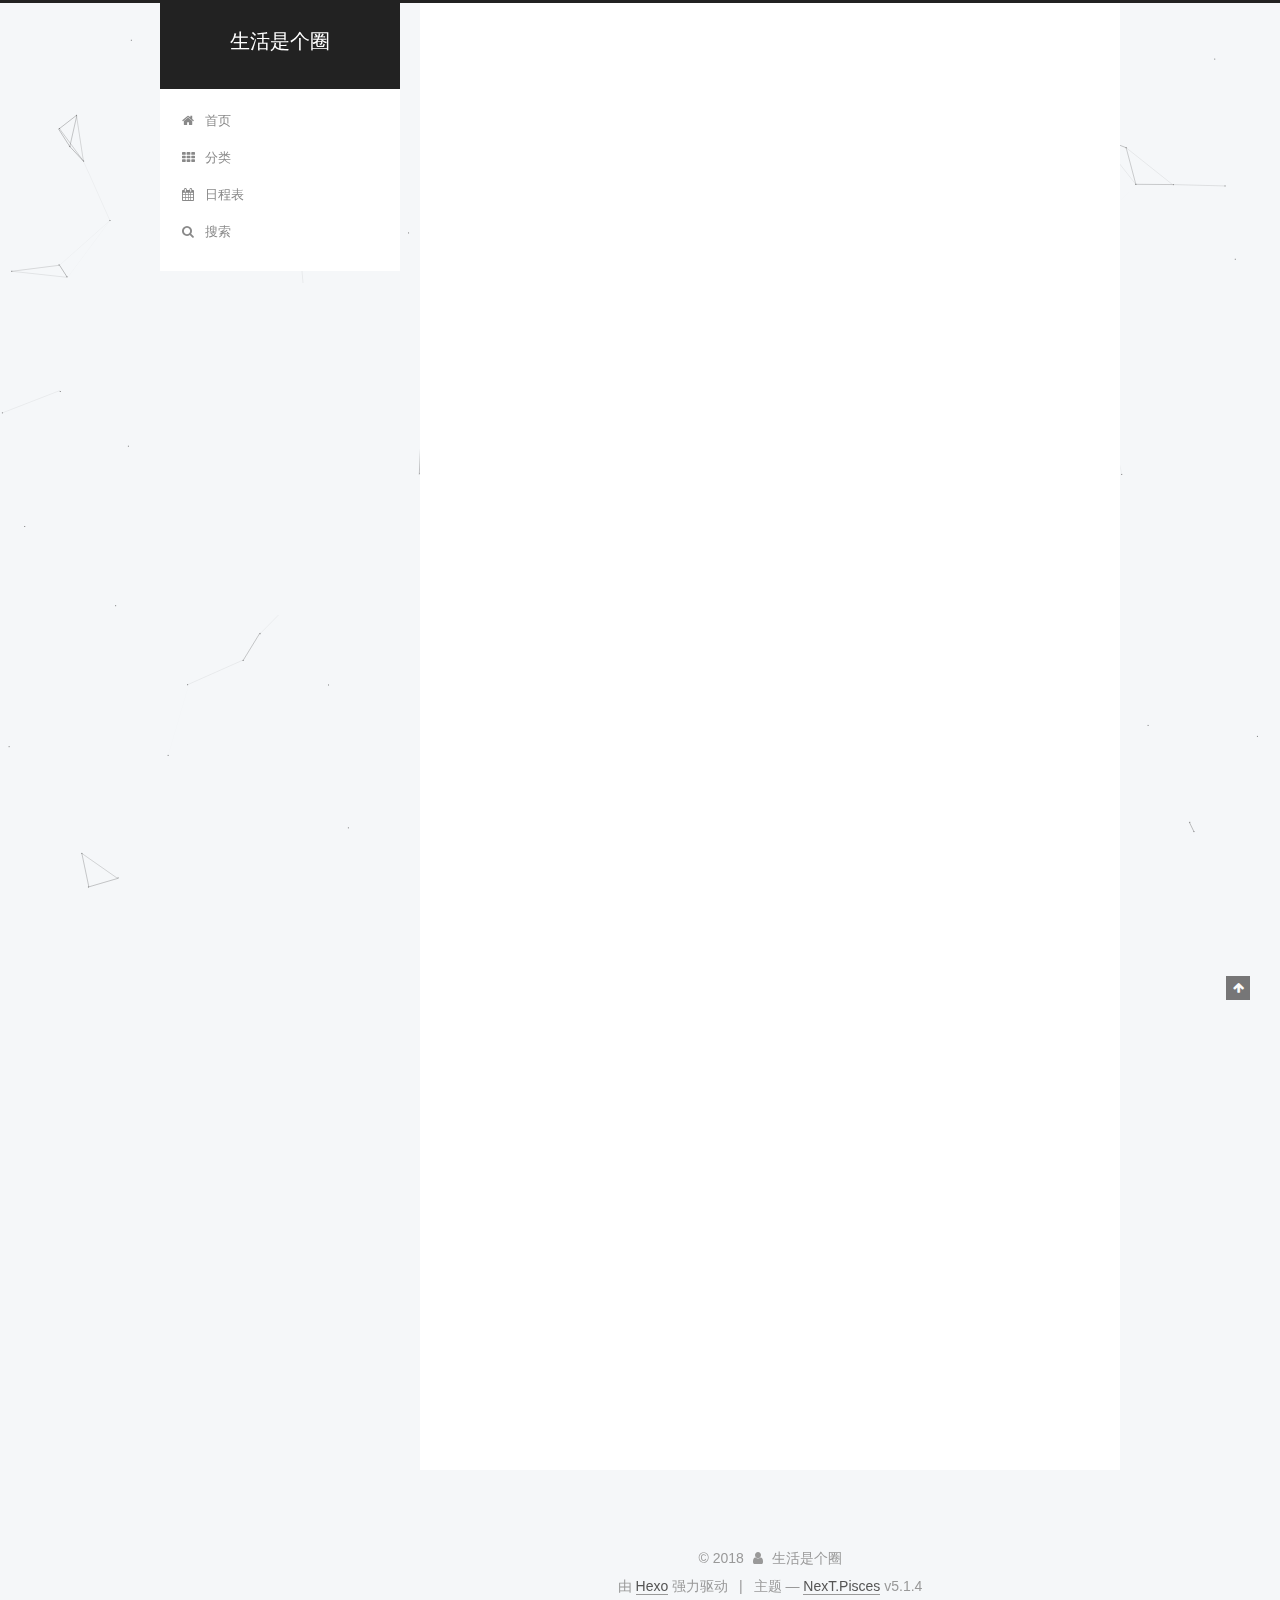
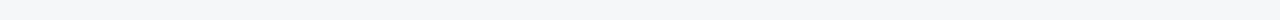
<file: index.html>
<!DOCTYPE html>



  


<html class="theme-next pisces use-motion" lang="zh-Hans">
<head>
  <meta charset="UTF-8"/>
<meta http-equiv="X-UA-Compatible" content="IE=edge" />
<meta name="viewport" content="width=device-width, initial-scale=1, maximum-scale=1"/>
<meta name="theme-color" content="#222">









<meta http-equiv="Cache-Control" content="no-transform" />
<meta http-equiv="Cache-Control" content="no-siteapp" />
















  
  
  <link href="/lib/fancybox/source/jquery.fancybox.css?v=2.1.5" rel="stylesheet" type="text/css" />







<link href="/lib/font-awesome/css/font-awesome.min.css?v=4.6.2" rel="stylesheet" type="text/css" />

<link href="/css/main.css?v=5.1.4" rel="stylesheet" type="text/css" />


  <link rel="apple-touch-icon" sizes="180x180" href="/images/apple-touch-icon-next.png?v=5.1.4">


  <link rel="icon" type="image/png" sizes="32x32" href="/images/bitbug_favicon.ico?v=5.1.4">


  <link rel="icon" type="image/png" sizes="16x16" href="/images/favicon-16x16-next.png?v=5.1.4">


  <link rel="mask-icon" href="/images/logo.svg?v=5.1.4" color="#222">





  <meta name="keywords" content="Hexo, NexT" />





  <link rel="alternate" href="/atom.xml" title="生活是个圈" type="application/atom+xml" />






<meta name="description" content="独自前行的码农">
<meta property="og:type" content="website">
<meta property="og:title" content="生活是个圈">
<meta property="og:url" content="https://aixiangbolg.cn/index.html">
<meta property="og:site_name" content="生活是个圈">
<meta property="og:description" content="独自前行的码农">
<meta property="og:locale" content="zh-Hans">
<meta name="twitter:card" content="summary">
<meta name="twitter:title" content="生活是个圈">
<meta name="twitter:description" content="独自前行的码农">



<script type="text/javascript" id="hexo.configurations">
  var NexT = window.NexT || {};
  var CONFIG = {
    root: '/',
    scheme: 'Pisces',
    version: '5.1.4',
    sidebar: {"position":"left","display":"post","offset":12,"b2t":false,"scrollpercent":false,"onmobile":false},
    fancybox: true,
    tabs: true,
    motion: {"enable":true,"async":false,"transition":{"post_block":"fadeIn","post_header":"slideDownIn","post_body":"slideDownIn","coll_header":"slideLeftIn","sidebar":"slideUpIn"}},
    duoshuo: {
      userId: '0',
      author: '博主'
    },
    algolia: {
      applicationID: '',
      apiKey: '',
      indexName: '',
      hits: {"per_page":10},
      labels: {"input_placeholder":"Search for Posts","hits_empty":"We didn't find any results for the search: ${query}","hits_stats":"${hits} results found in ${time} ms"}
    }
  };
</script>



  <link rel="canonical" href="https://aixiangbolg.cn/"/>





  <title>生活是个圈</title>
  








</head>

<body itemscope itemtype="http://schema.org/WebPage" lang="zh-Hans">

  
  
    
  

  <div class="container sidebar-position-left 
  page-home">
    <div class="headband"></div>

    <header id="header" class="header" itemscope itemtype="http://schema.org/WPHeader">
      <div class="header-inner"><div class="site-brand-wrapper">
  <div class="site-meta ">
    

    <div class="custom-logo-site-title">
      <a href="/"  class="brand" rel="start">
        <span class="logo-line-before"><i></i></span>
        <span class="site-title">生活是个圈</span>
        <span class="logo-line-after"><i></i></span>
      </a>
    </div>
      
        <p class="site-subtitle"></p>
      
  </div>

  <div class="site-nav-toggle">
    <button>
      <span class="btn-bar"></span>
      <span class="btn-bar"></span>
      <span class="btn-bar"></span>
    </button>
  </div>
</div>

<nav class="site-nav">
  

  
    <ul id="menu" class="menu">
      
        
        <li class="menu-item menu-item-home">
          <a href="/" rel="section">
            
              <i class="menu-item-icon fa fa-fw fa-home"></i> <br />
            
            首页
          </a>
        </li>
      
        
        <li class="menu-item menu-item-categories">
          <a href="/categories/" rel="section">
            
              <i class="menu-item-icon fa fa-fw fa-th"></i> <br />
            
            分类
          </a>
        </li>
      
        
        <li class="menu-item menu-item-schedule">
          <a href="/schedule/" rel="section">
            
              <i class="menu-item-icon fa fa-fw fa-calendar"></i> <br />
            
            日程表
          </a>
        </li>
      

      
        <li class="menu-item menu-item-search">
          
            <a href="javascript:;" class="popup-trigger">
          
            
              <i class="menu-item-icon fa fa-search fa-fw"></i> <br />
            
            搜索
          </a>
        </li>
      
    </ul>
  

  
    <div class="site-search">
      
  <div class="popup search-popup local-search-popup">
  <div class="local-search-header clearfix">
    <span class="search-icon">
      <i class="fa fa-search"></i>
    </span>
    <span class="popup-btn-close">
      <i class="fa fa-times-circle"></i>
    </span>
    <div class="local-search-input-wrapper">
      <input autocomplete="off"
             placeholder="搜索..." spellcheck="false"
             type="text" id="local-search-input">
    </div>
  </div>
  <div id="local-search-result"></div>
</div>



    </div>
  
</nav>



 </div>
    </header>

    <main id="main" class="main">
      <div class="main-inner">
        <div class="content-wrap">
          <div id="content" class="content">
            
  <section id="posts" class="posts-expand">
    
      

  

  
  
  

  <article class="post post-type-normal" itemscope itemtype="http://schema.org/Article">
  
  
  
  <div class="post-block">
    <link itemprop="mainEntityOfPage" href="https://aixiangbolg.cn/2018/03/27/hello-world/">

    <span hidden itemprop="author" itemscope itemtype="http://schema.org/Person">
      <meta itemprop="name" content="生活是个圈">
      <meta itemprop="description" content="">
      <meta itemprop="image" content="/images/20171110102244tx.jpg">
    </span>

    <span hidden itemprop="publisher" itemscope itemtype="http://schema.org/Organization">
      <meta itemprop="name" content="生活是个圈">
    </span>

    
      <header class="post-header">

        
        
          <h1 class="post-title" itemprop="name headline">
                
                <a class="post-title-link" href="/2018/03/27/hello-world/" itemprop="url">Hello World</a></h1>
        

        <div class="post-meta">
          <span class="post-time">
            
              <span class="post-meta-item-icon">
                <i class="fa fa-calendar-o"></i>
              </span>
              
                <span class="post-meta-item-text">发表于</span>
              
              <time title="创建于" itemprop="dateCreated datePublished" datetime="2018-03-27T10:50:56+08:00">
                2018-03-27
              </time>
            

            

            
          </span>

          

          
            
          

          
          
             <span id="/2018/03/27/hello-world/" class="leancloud_visitors" data-flag-title="Hello World">
               <span class="post-meta-divider">|</span>
               <span class="post-meta-item-icon">
                 <i class="fa fa-eye"></i>
               </span>
               
                 <span class="post-meta-item-text">阅读次数&#58;</span>
               
                 <span class="leancloud-visitors-count"></span>
             </span>
          

          

          

          

        </div>
      </header>
    

    
    
    
    <div class="post-body" itemprop="articleBody">

      
      

      
        
          
          Welcome to Hexo! This is your very first post. Check documentation for more info. If you get any problems when using Hexo, you can find the answer in 
          ...
          <!--noindex-->
          <div class="post-button text-center">
            <a class="btn" href="/2018/03/27/hello-world/#more" rel="contents">
              阅读全文 &raquo;
            </a>
          </div>
          <!--/noindex-->
        
      
    </div>
    
    
    

    

    

    

    <footer class="post-footer">
      

      

      

      
      
        <div class="post-eof"></div>
      
    </footer>
  </div>
  
  
  
  </article>


    
      

  

  
  
  

  <article class="post post-type-categories" itemscope itemtype="http://schema.org/Article">
  
  
  
  <div class="post-block">
    <link itemprop="mainEntityOfPage" href="https://aixiangbolg.cn/2017/11/09/spring-boot-中-Scheduled/">

    <span hidden itemprop="author" itemscope itemtype="http://schema.org/Person">
      <meta itemprop="name" content="生活是个圈">
      <meta itemprop="description" content="">
      <meta itemprop="image" content="/images/20171110102244tx.jpg">
    </span>

    <span hidden itemprop="publisher" itemscope itemtype="http://schema.org/Organization">
      <meta itemprop="name" content="生活是个圈">
    </span>

    
      <header class="post-header">

        
        
          <h1 class="post-title" itemprop="name headline">
                
                <a class="post-title-link" href="/2017/11/09/spring-boot-中-Scheduled/" itemprop="url">spring boot 中@Scheduled</a></h1>
        

        <div class="post-meta">
          <span class="post-time">
            
              <span class="post-meta-item-icon">
                <i class="fa fa-calendar-o"></i>
              </span>
              
                <span class="post-meta-item-text">发表于</span>
              
              <time title="创建于" itemprop="dateCreated datePublished" datetime="2017-11-09T18:51:53+08:00">
                2017-11-09
              </time>
            

            

            
          </span>

          
            <span class="post-category" >
            
              <span class="post-meta-divider">|</span>
            
              <span class="post-meta-item-icon">
                <i class="fa fa-folder-o"></i>
              </span>
              
                <span class="post-meta-item-text">分类于</span>
              
              
                <span itemprop="about" itemscope itemtype="http://schema.org/Thing">
                  <a href="/categories/java/" itemprop="url" rel="index">
                    <span itemprop="name">java</span>
                  </a>
                </span>

                
                
                  ， 
                
              
                <span itemprop="about" itemscope itemtype="http://schema.org/Thing">
                  <a href="/categories/java/Spring/" itemprop="url" rel="index">
                    <span itemprop="name">Spring</span>
                  </a>
                </span>

                
                
              
            </span>
          

          
            
          

          
          
             <span id="/2017/11/09/spring-boot-中-Scheduled/" class="leancloud_visitors" data-flag-title="spring boot 中@Scheduled">
               <span class="post-meta-divider">|</span>
               <span class="post-meta-item-icon">
                 <i class="fa fa-eye"></i>
               </span>
               
                 <span class="post-meta-item-text">阅读次数&#58;</span>
               
                 <span class="leancloud-visitors-count"></span>
             </span>
          

          

          

          

        </div>
      </header>
    

    
    
    
    <div class="post-body" itemprop="articleBody">

      
      

      
        
          
          @Scheduled使用
启动类需要加上@EnableScheduling注解表示启用定时任务
具体实现定时任务的类需要加上@Component，表明该类为一个组件
具体的方法需要加上@Scheduled

1234567891011121314@Componentpublic class Task
          ...
          <!--noindex-->
          <div class="post-button text-center">
            <a class="btn" href="/2017/11/09/spring-boot-中-Scheduled/#more" rel="contents">
              阅读全文 &raquo;
            </a>
          </div>
          <!--/noindex-->
        
      
    </div>
    
    
    

    

    

    

    <footer class="post-footer">
      

      

      

      
      
        <div class="post-eof"></div>
      
    </footer>
  </div>
  
  
  
  </article>


    
      

  

  
  
  

  <article class="post post-type-normal" itemscope itemtype="http://schema.org/Article">
  
  
  
  <div class="post-block">
    <link itemprop="mainEntityOfPage" href="https://aixiangbolg.cn/2017/11/01/配置博客/">

    <span hidden itemprop="author" itemscope itemtype="http://schema.org/Person">
      <meta itemprop="name" content="生活是个圈">
      <meta itemprop="description" content="">
      <meta itemprop="image" content="/images/20171110102244tx.jpg">
    </span>

    <span hidden itemprop="publisher" itemscope itemtype="http://schema.org/Organization">
      <meta itemprop="name" content="生活是个圈">
    </span>

    
      <header class="post-header">

        
        
          <h1 class="post-title" itemprop="name headline">
                
                <a class="post-title-link" href="/2017/11/01/配置博客/" itemprop="url">配置博客</a></h1>
        

        <div class="post-meta">
          <span class="post-time">
            
              <span class="post-meta-item-icon">
                <i class="fa fa-calendar-o"></i>
              </span>
              
                <span class="post-meta-item-text">发表于</span>
              
              <time title="创建于" itemprop="dateCreated datePublished" datetime="2017-11-01T19:18:52+08:00">
                2017-11-01
              </time>
            

            

            
          </span>

          

          
            
          

          
          
             <span id="/2017/11/01/配置博客/" class="leancloud_visitors" data-flag-title="配置博客">
               <span class="post-meta-divider">|</span>
               <span class="post-meta-item-icon">
                 <i class="fa fa-eye"></i>
               </span>
               
                 <span class="post-meta-item-text">阅读次数&#58;</span>
               
                 <span class="leancloud-visitors-count"></span>
             </span>
          

          

          

          

        </div>
      </header>
    

    
    
    
    <div class="post-body" itemprop="articleBody">

      
      

      
        
          
          
          
          <!--noindex-->
          <div class="post-button text-center">
            <a class="btn" href="/2017/11/01/配置博客/#more" rel="contents">
              阅读全文 &raquo;
            </a>
          </div>
          <!--/noindex-->
        
      
    </div>
    
    
    

    

    

    

    <footer class="post-footer">
      

      

      

      
      
        <div class="post-eof"></div>
      
    </footer>
  </div>
  
  
  
  </article>


    
      

  

  
  
  

  <article class="post post-type-normal" itemscope itemtype="http://schema.org/Article">
  
  
  
  <div class="post-block">
    <link itemprop="mainEntityOfPage" href="https://aixiangbolg.cn/2017/11/01/第一次开始/">

    <span hidden itemprop="author" itemscope itemtype="http://schema.org/Person">
      <meta itemprop="name" content="生活是个圈">
      <meta itemprop="description" content="">
      <meta itemprop="image" content="/images/20171110102244tx.jpg">
    </span>

    <span hidden itemprop="publisher" itemscope itemtype="http://schema.org/Organization">
      <meta itemprop="name" content="生活是个圈">
    </span>

    
      <header class="post-header">

        
        
          <h1 class="post-title" itemprop="name headline">
                
                <a class="post-title-link" href="/2017/11/01/第一次开始/" itemprop="url">第一次开始</a></h1>
        

        <div class="post-meta">
          <span class="post-time">
            
              <span class="post-meta-item-icon">
                <i class="fa fa-calendar-o"></i>
              </span>
              
                <span class="post-meta-item-text">发表于</span>
              
              <time title="创建于" itemprop="dateCreated datePublished" datetime="2017-11-01T14:48:11+08:00">
                2017-11-01
              </time>
            

            

            
          </span>

          

          
            
          

          
          
             <span id="/2017/11/01/第一次开始/" class="leancloud_visitors" data-flag-title="第一次开始">
               <span class="post-meta-divider">|</span>
               <span class="post-meta-item-icon">
                 <i class="fa fa-eye"></i>
               </span>
               
                 <span class="post-meta-item-text">阅读次数&#58;</span>
               
                 <span class="leancloud-visitors-count"></span>
             </span>
          

          

          

          

        </div>
      </header>
    

    
    
    
    <div class="post-body" itemprop="articleBody">

      
      

      
        
          
          


语法
说明




git init
初始化


git status
查看状态


git checkout -b aaa
复制分支并声明


git checkout 分支名
切换分支


git branch –D 分支名
删除分支


git remote -v
查看地址


git 
          ...
          <!--noindex-->
          <div class="post-button text-center">
            <a class="btn" href="/2017/11/01/第一次开始/#more" rel="contents">
              阅读全文 &raquo;
            </a>
          </div>
          <!--/noindex-->
        
      
    </div>
    
    
    

    

    

    

    <footer class="post-footer">
      

      

      

      
      
        <div class="post-eof"></div>
      
    </footer>
  </div>
  
  
  
  </article>


    
  </section>

  


          </div>
          


          

        </div>
        
          
  
  <div class="sidebar-toggle">
    <div class="sidebar-toggle-line-wrap">
      <span class="sidebar-toggle-line sidebar-toggle-line-first"></span>
      <span class="sidebar-toggle-line sidebar-toggle-line-middle"></span>
      <span class="sidebar-toggle-line sidebar-toggle-line-last"></span>
    </div>
  </div>

  <aside id="sidebar" class="sidebar">
    
    <div class="sidebar-inner">

      

      

      <section class="site-overview-wrap sidebar-panel sidebar-panel-active">
        <div class="site-overview">
          <div class="site-author motion-element" itemprop="author" itemscope itemtype="http://schema.org/Person">
            
              <img class="site-author-image" itemprop="image"
                src="/images/20171110102244tx.jpg"
                alt="生活是个圈" />
            
              <p class="site-author-name" itemprop="name">生活是个圈</p>
              <p class="site-description motion-element" itemprop="description">独自前行的码农</p>
          </div>

          <nav class="site-state motion-element">

            
              <div class="site-state-item site-state-posts">
              
                <a href="/archives">
              
                  <span class="site-state-item-count">4</span>
                  <span class="site-state-item-name">日志</span>
                </a>
              </div>
            

            
              
              
              <div class="site-state-item site-state-categories">
                <a href="/categories/index.html">
                  <span class="site-state-item-count">2</span>
                  <span class="site-state-item-name">分类</span>
                </a>
              </div>
            

            

          </nav>

          
            <div class="feed-link motion-element">
              <a href="/atom.xml" rel="alternate">
                <i class="fa fa-rss"></i>
                RSS
              </a>
            </div>
          

          

          
          

          
          

          

        </div>
      </section>

      

      

    </div>
  </aside>


        
      </div>
    </main>

    <footer id="footer" class="footer">
      <div class="footer-inner">
        <div class="copyright">&copy; <span itemprop="copyrightYear">2018</span>
  <span class="with-love">
    <i class="fa fa-user"></i>
  </span>
  <span class="author" itemprop="copyrightHolder">生活是个圈</span>

  
</div>


  <div class="powered-by">由 <a class="theme-link" target="_blank" href="https://hexo.io">Hexo</a> 强力驱动</div>



  <span class="post-meta-divider">|</span>



  <div class="theme-info">主题 &mdash; <a class="theme-link" target="_blank" href="https://github.com/iissnan/hexo-theme-next">NexT.Pisces</a> v5.1.4</div>




        







        
      </div>
    </footer>

    
      <div class="back-to-top">
        <i class="fa fa-arrow-up"></i>
        
      </div>
    

    

  </div>

  

<script type="text/javascript">
  if (Object.prototype.toString.call(window.Promise) !== '[object Function]') {
    window.Promise = null;
  }
</script>









  


  











  
  
    <script type="text/javascript" src="/lib/jquery/index.js?v=2.1.3"></script>
  

  
  
    <script type="text/javascript" src="/lib/fastclick/lib/fastclick.min.js?v=1.0.6"></script>
  

  
  
    <script type="text/javascript" src="/lib/jquery_lazyload/jquery.lazyload.js?v=1.9.7"></script>
  

  
  
    <script type="text/javascript" src="/lib/velocity/velocity.min.js?v=1.2.1"></script>
  

  
  
    <script type="text/javascript" src="/lib/velocity/velocity.ui.min.js?v=1.2.1"></script>
  

  
  
    <script type="text/javascript" src="/lib/fancybox/source/jquery.fancybox.pack.js?v=2.1.5"></script>
  

  
  
    <script type="text/javascript" src="/lib/canvas-nest/canvas-nest.min.js"></script>
  


  


  <script type="text/javascript" src="/js/src/utils.js?v=5.1.4"></script>

  <script type="text/javascript" src="/js/src/motion.js?v=5.1.4"></script>



  
  


  <script type="text/javascript" src="/js/src/affix.js?v=5.1.4"></script>

  <script type="text/javascript" src="/js/src/schemes/pisces.js?v=5.1.4"></script>



  

  


  <script type="text/javascript" src="/js/src/bootstrap.js?v=5.1.4"></script>



  


  




	





  





  












  

  <script type="text/javascript">
    // Popup Window;
    var isfetched = false;
    var isXml = true;
    // Search DB path;
    var search_path = "search.xml";
    if (search_path.length === 0) {
      search_path = "search.xml";
    } else if (/json$/i.test(search_path)) {
      isXml = false;
    }
    var path = "/" + search_path;
    // monitor main search box;

    var onPopupClose = function (e) {
      $('.popup').hide();
      $('#local-search-input').val('');
      $('.search-result-list').remove();
      $('#no-result').remove();
      $(".local-search-pop-overlay").remove();
      $('body').css('overflow', '');
    }

    function proceedsearch() {
      $("body")
        .append('<div class="search-popup-overlay local-search-pop-overlay"></div>')
        .css('overflow', 'hidden');
      $('.search-popup-overlay').click(onPopupClose);
      $('.popup').toggle();
      var $localSearchInput = $('#local-search-input');
      $localSearchInput.attr("autocapitalize", "none");
      $localSearchInput.attr("autocorrect", "off");
      $localSearchInput.focus();
    }

    // search function;
    var searchFunc = function(path, search_id, content_id) {
      'use strict';

      // start loading animation
      $("body")
        .append('<div class="search-popup-overlay local-search-pop-overlay">' +
          '<div id="search-loading-icon">' +
          '<i class="fa fa-spinner fa-pulse fa-5x fa-fw"></i>' +
          '</div>' +
          '</div>')
        .css('overflow', 'hidden');
      $("#search-loading-icon").css('margin', '20% auto 0 auto').css('text-align', 'center');

      $.ajax({
        url: path,
        dataType: isXml ? "xml" : "json",
        async: true,
        success: function(res) {
          // get the contents from search data
          isfetched = true;
          $('.popup').detach().appendTo('.header-inner');
          var datas = isXml ? $("entry", res).map(function() {
            return {
              title: $("title", this).text(),
              content: $("content",this).text(),
              url: $("url" , this).text()
            };
          }).get() : res;
          var input = document.getElementById(search_id);
          var resultContent = document.getElementById(content_id);
          var inputEventFunction = function() {
            var searchText = input.value.trim().toLowerCase();
            var keywords = searchText.split(/[\s\-]+/);
            if (keywords.length > 1) {
              keywords.push(searchText);
            }
            var resultItems = [];
            if (searchText.length > 0) {
              // perform local searching
              datas.forEach(function(data) {
                var isMatch = false;
                var hitCount = 0;
                var searchTextCount = 0;
                var title = data.title.trim();
                var titleInLowerCase = title.toLowerCase();
                var content = data.content.trim().replace(/<[^>]+>/g,"");
                var contentInLowerCase = content.toLowerCase();
                var articleUrl = decodeURIComponent(data.url);
                var indexOfTitle = [];
                var indexOfContent = [];
                // only match articles with not empty titles
                if(title != '') {
                  keywords.forEach(function(keyword) {
                    function getIndexByWord(word, text, caseSensitive) {
                      var wordLen = word.length;
                      if (wordLen === 0) {
                        return [];
                      }
                      var startPosition = 0, position = [], index = [];
                      if (!caseSensitive) {
                        text = text.toLowerCase();
                        word = word.toLowerCase();
                      }
                      while ((position = text.indexOf(word, startPosition)) > -1) {
                        index.push({position: position, word: word});
                        startPosition = position + wordLen;
                      }
                      return index;
                    }

                    indexOfTitle = indexOfTitle.concat(getIndexByWord(keyword, titleInLowerCase, false));
                    indexOfContent = indexOfContent.concat(getIndexByWord(keyword, contentInLowerCase, false));
                  });
                  if (indexOfTitle.length > 0 || indexOfContent.length > 0) {
                    isMatch = true;
                    hitCount = indexOfTitle.length + indexOfContent.length;
                  }
                }

                // show search results

                if (isMatch) {
                  // sort index by position of keyword

                  [indexOfTitle, indexOfContent].forEach(function (index) {
                    index.sort(function (itemLeft, itemRight) {
                      if (itemRight.position !== itemLeft.position) {
                        return itemRight.position - itemLeft.position;
                      } else {
                        return itemLeft.word.length - itemRight.word.length;
                      }
                    });
                  });

                  // merge hits into slices

                  function mergeIntoSlice(text, start, end, index) {
                    var item = index[index.length - 1];
                    var position = item.position;
                    var word = item.word;
                    var hits = [];
                    var searchTextCountInSlice = 0;
                    while (position + word.length <= end && index.length != 0) {
                      if (word === searchText) {
                        searchTextCountInSlice++;
                      }
                      hits.push({position: position, length: word.length});
                      var wordEnd = position + word.length;

                      // move to next position of hit

                      index.pop();
                      while (index.length != 0) {
                        item = index[index.length - 1];
                        position = item.position;
                        word = item.word;
                        if (wordEnd > position) {
                          index.pop();
                        } else {
                          break;
                        }
                      }
                    }
                    searchTextCount += searchTextCountInSlice;
                    return {
                      hits: hits,
                      start: start,
                      end: end,
                      searchTextCount: searchTextCountInSlice
                    };
                  }

                  var slicesOfTitle = [];
                  if (indexOfTitle.length != 0) {
                    slicesOfTitle.push(mergeIntoSlice(title, 0, title.length, indexOfTitle));
                  }

                  var slicesOfContent = [];
                  while (indexOfContent.length != 0) {
                    var item = indexOfContent[indexOfContent.length - 1];
                    var position = item.position;
                    var word = item.word;
                    // cut out 100 characters
                    var start = position - 20;
                    var end = position + 80;
                    if(start < 0){
                      start = 0;
                    }
                    if (end < position + word.length) {
                      end = position + word.length;
                    }
                    if(end > content.length){
                      end = content.length;
                    }
                    slicesOfContent.push(mergeIntoSlice(content, start, end, indexOfContent));
                  }

                  // sort slices in content by search text's count and hits' count

                  slicesOfContent.sort(function (sliceLeft, sliceRight) {
                    if (sliceLeft.searchTextCount !== sliceRight.searchTextCount) {
                      return sliceRight.searchTextCount - sliceLeft.searchTextCount;
                    } else if (sliceLeft.hits.length !== sliceRight.hits.length) {
                      return sliceRight.hits.length - sliceLeft.hits.length;
                    } else {
                      return sliceLeft.start - sliceRight.start;
                    }
                  });

                  // select top N slices in content

                  var upperBound = parseInt('1');
                  if (upperBound >= 0) {
                    slicesOfContent = slicesOfContent.slice(0, upperBound);
                  }

                  // highlight title and content

                  function highlightKeyword(text, slice) {
                    var result = '';
                    var prevEnd = slice.start;
                    slice.hits.forEach(function (hit) {
                      result += text.substring(prevEnd, hit.position);
                      var end = hit.position + hit.length;
                      result += '<b class="search-keyword">' + text.substring(hit.position, end) + '</b>';
                      prevEnd = end;
                    });
                    result += text.substring(prevEnd, slice.end);
                    return result;
                  }

                  var resultItem = '';

                  if (slicesOfTitle.length != 0) {
                    resultItem += "<li><a href='" + articleUrl + "' class='search-result-title'>" + highlightKeyword(title, slicesOfTitle[0]) + "</a>";
                  } else {
                    resultItem += "<li><a href='" + articleUrl + "' class='search-result-title'>" + title + "</a>";
                  }

                  slicesOfContent.forEach(function (slice) {
                    resultItem += "<a href='" + articleUrl + "'>" +
                      "<p class=\"search-result\">" + highlightKeyword(content, slice) +
                      "...</p>" + "</a>";
                  });

                  resultItem += "</li>";
                  resultItems.push({
                    item: resultItem,
                    searchTextCount: searchTextCount,
                    hitCount: hitCount,
                    id: resultItems.length
                  });
                }
              })
            };
            if (keywords.length === 1 && keywords[0] === "") {
              resultContent.innerHTML = '<div id="no-result"><i class="fa fa-search fa-5x" /></div>'
            } else if (resultItems.length === 0) {
              resultContent.innerHTML = '<div id="no-result"><i class="fa fa-frown-o fa-5x" /></div>'
            } else {
              resultItems.sort(function (resultLeft, resultRight) {
                if (resultLeft.searchTextCount !== resultRight.searchTextCount) {
                  return resultRight.searchTextCount - resultLeft.searchTextCount;
                } else if (resultLeft.hitCount !== resultRight.hitCount) {
                  return resultRight.hitCount - resultLeft.hitCount;
                } else {
                  return resultRight.id - resultLeft.id;
                }
              });
              var searchResultList = '<ul class=\"search-result-list\">';
              resultItems.forEach(function (result) {
                searchResultList += result.item;
              })
              searchResultList += "</ul>";
              resultContent.innerHTML = searchResultList;
            }
          }

          if ('auto' === 'auto') {
            input.addEventListener('input', inputEventFunction);
          } else {
            $('.search-icon').click(inputEventFunction);
            input.addEventListener('keypress', function (event) {
              if (event.keyCode === 13) {
                inputEventFunction();
              }
            });
          }

          // remove loading animation
          $(".local-search-pop-overlay").remove();
          $('body').css('overflow', '');

          proceedsearch();
        }
      });
    }

    // handle and trigger popup window;
    $('.popup-trigger').click(function(e) {
      e.stopPropagation();
      if (isfetched === false) {
        searchFunc(path, 'local-search-input', 'local-search-result');
      } else {
        proceedsearch();
      };
    });

    $('.popup-btn-close').click(onPopupClose);
    $('.popup').click(function(e){
      e.stopPropagation();
    });
    $(document).on('keyup', function (event) {
      var shouldDismissSearchPopup = event.which === 27 &&
        $('.search-popup').is(':visible');
      if (shouldDismissSearchPopup) {
        onPopupClose();
      }
    });
  </script>





  

  
  <script src="https://cdn1.lncld.net/static/js/av-core-mini-0.6.4.js"></script>
  <script>AV.initialize("GlUAp3mUEqa4mLjjKQ4Yv1La-gzGzoHsz", "bphdFFGp5dCBPw4HJ5RFyWY1");</script>
  <script>
    function showTime(Counter) {
      var query = new AV.Query(Counter);
      var entries = [];
      var $visitors = $(".leancloud_visitors");

      $visitors.each(function () {
        entries.push( $(this).attr("id").trim() );
      });

      query.containedIn('url', entries);
      query.find()
        .done(function (results) {
          var COUNT_CONTAINER_REF = '.leancloud-visitors-count';

          if (results.length === 0) {
            $visitors.find(COUNT_CONTAINER_REF).text(0);
            return;
          }

          for (var i = 0; i < results.length; i++) {
            var item = results[i];
            var url = item.get('url');
            var time = item.get('time');
            var element = document.getElementById(url);

            $(element).find(COUNT_CONTAINER_REF).text(time);
          }
          for(var i = 0; i < entries.length; i++) {
            var url = entries[i];
            var element = document.getElementById(url);
            var countSpan = $(element).find(COUNT_CONTAINER_REF);
            if( countSpan.text() == '') {
              countSpan.text(0);
            }
          }
        })
        .fail(function (object, error) {
          console.log("Error: " + error.code + " " + error.message);
        });
    }

    function addCount(Counter) {
      var $visitors = $(".leancloud_visitors");
      var url = $visitors.attr('id').trim();
      var title = $visitors.attr('data-flag-title').trim();
      var query = new AV.Query(Counter);

      query.equalTo("url", url);
      query.find({
        success: function(results) {
          if (results.length > 0) {
            var counter = results[0];
            counter.fetchWhenSave(true);
            counter.increment("time");
            counter.save(null, {
              success: function(counter) {
                var $element = $(document.getElementById(url));
                $element.find('.leancloud-visitors-count').text(counter.get('time'));
              },
              error: function(counter, error) {
                console.log('Failed to save Visitor num, with error message: ' + error.message);
              }
            });
          } else {
            var newcounter = new Counter();
            /* Set ACL */
            var acl = new AV.ACL();
            acl.setPublicReadAccess(true);
            acl.setPublicWriteAccess(true);
            newcounter.setACL(acl);
            /* End Set ACL */
            newcounter.set("title", title);
            newcounter.set("url", url);
            newcounter.set("time", 1);
            newcounter.save(null, {
              success: function(newcounter) {
                var $element = $(document.getElementById(url));
                $element.find('.leancloud-visitors-count').text(newcounter.get('time'));
              },
              error: function(newcounter, error) {
                console.log('Failed to create');
              }
            });
          }
        },
        error: function(error) {
          console.log('Error:' + error.code + " " + error.message);
        }
      });
    }

    $(function() {
      var Counter = AV.Object.extend("Counter");
      if ($('.leancloud_visitors').length == 1) {
        addCount(Counter);
      } else if ($('.post-title-link').length > 1) {
        showTime(Counter);
      }
    });
  </script>



  

  

  
  

  

  

  

</body>
</html>
</file>
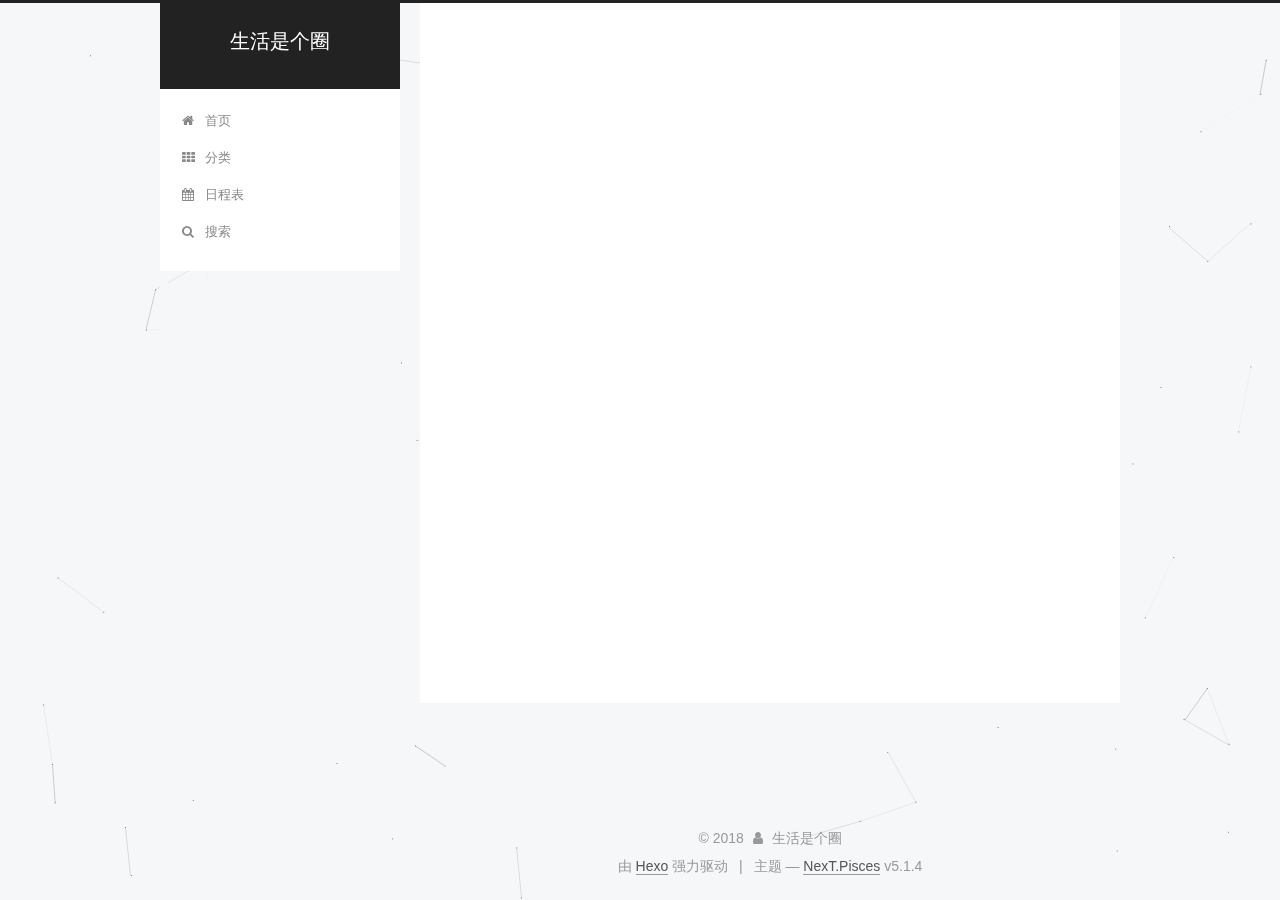
<file: archives/index.html>
<!DOCTYPE html>



  


<html class="theme-next pisces use-motion" lang="zh-Hans">
<head>
  <meta charset="UTF-8"/>
<meta http-equiv="X-UA-Compatible" content="IE=edge" />
<meta name="viewport" content="width=device-width, initial-scale=1, maximum-scale=1"/>
<meta name="theme-color" content="#222">









<meta http-equiv="Cache-Control" content="no-transform" />
<meta http-equiv="Cache-Control" content="no-siteapp" />
















  
  
  <link href="/lib/fancybox/source/jquery.fancybox.css?v=2.1.5" rel="stylesheet" type="text/css" />







<link href="/lib/font-awesome/css/font-awesome.min.css?v=4.6.2" rel="stylesheet" type="text/css" />

<link href="/css/main.css?v=5.1.4" rel="stylesheet" type="text/css" />


  <link rel="apple-touch-icon" sizes="180x180" href="/images/apple-touch-icon-next.png?v=5.1.4">


  <link rel="icon" type="image/png" sizes="32x32" href="/images/bitbug_favicon.ico?v=5.1.4">


  <link rel="icon" type="image/png" sizes="16x16" href="/images/favicon-16x16-next.png?v=5.1.4">


  <link rel="mask-icon" href="/images/logo.svg?v=5.1.4" color="#222">





  <meta name="keywords" content="Hexo, NexT" />





  <link rel="alternate" href="/atom.xml" title="生活是个圈" type="application/atom+xml" />






<meta name="description" content="独自前行的码农">
<meta property="og:type" content="website">
<meta property="og:title" content="生活是个圈">
<meta property="og:url" content="https://aixiangbolg.cn/archives/index.html">
<meta property="og:site_name" content="生活是个圈">
<meta property="og:description" content="独自前行的码农">
<meta property="og:locale" content="zh-Hans">
<meta name="twitter:card" content="summary">
<meta name="twitter:title" content="生活是个圈">
<meta name="twitter:description" content="独自前行的码农">



<script type="text/javascript" id="hexo.configurations">
  var NexT = window.NexT || {};
  var CONFIG = {
    root: '/',
    scheme: 'Pisces',
    version: '5.1.4',
    sidebar: {"position":"left","display":"post","offset":12,"b2t":false,"scrollpercent":false,"onmobile":false},
    fancybox: true,
    tabs: true,
    motion: {"enable":true,"async":false,"transition":{"post_block":"fadeIn","post_header":"slideDownIn","post_body":"slideDownIn","coll_header":"slideLeftIn","sidebar":"slideUpIn"}},
    duoshuo: {
      userId: '0',
      author: '博主'
    },
    algolia: {
      applicationID: '',
      apiKey: '',
      indexName: '',
      hits: {"per_page":10},
      labels: {"input_placeholder":"Search for Posts","hits_empty":"We didn't find any results for the search: ${query}","hits_stats":"${hits} results found in ${time} ms"}
    }
  };
</script>



  <link rel="canonical" href="https://aixiangbolg.cn/archives/"/>





  <title>归档 | 生活是个圈</title>
  








</head>

<body itemscope itemtype="http://schema.org/WebPage" lang="zh-Hans">

  
  
    
  

  <div class="container sidebar-position-left page-archive">
    <div class="headband"></div>

    <header id="header" class="header" itemscope itemtype="http://schema.org/WPHeader">
      <div class="header-inner"><div class="site-brand-wrapper">
  <div class="site-meta ">
    

    <div class="custom-logo-site-title">
      <a href="/"  class="brand" rel="start">
        <span class="logo-line-before"><i></i></span>
        <span class="site-title">生活是个圈</span>
        <span class="logo-line-after"><i></i></span>
      </a>
    </div>
      
        <p class="site-subtitle"></p>
      
  </div>

  <div class="site-nav-toggle">
    <button>
      <span class="btn-bar"></span>
      <span class="btn-bar"></span>
      <span class="btn-bar"></span>
    </button>
  </div>
</div>

<nav class="site-nav">
  

  
    <ul id="menu" class="menu">
      
        
        <li class="menu-item menu-item-home">
          <a href="/" rel="section">
            
              <i class="menu-item-icon fa fa-fw fa-home"></i> <br />
            
            首页
          </a>
        </li>
      
        
        <li class="menu-item menu-item-categories">
          <a href="/categories/" rel="section">
            
              <i class="menu-item-icon fa fa-fw fa-th"></i> <br />
            
            分类
          </a>
        </li>
      
        
        <li class="menu-item menu-item-schedule">
          <a href="/schedule/" rel="section">
            
              <i class="menu-item-icon fa fa-fw fa-calendar"></i> <br />
            
            日程表
          </a>
        </li>
      

      
        <li class="menu-item menu-item-search">
          
            <a href="javascript:;" class="popup-trigger">
          
            
              <i class="menu-item-icon fa fa-search fa-fw"></i> <br />
            
            搜索
          </a>
        </li>
      
    </ul>
  

  
    <div class="site-search">
      
  <div class="popup search-popup local-search-popup">
  <div class="local-search-header clearfix">
    <span class="search-icon">
      <i class="fa fa-search"></i>
    </span>
    <span class="popup-btn-close">
      <i class="fa fa-times-circle"></i>
    </span>
    <div class="local-search-input-wrapper">
      <input autocomplete="off"
             placeholder="搜索..." spellcheck="false"
             type="text" id="local-search-input">
    </div>
  </div>
  <div id="local-search-result"></div>
</div>



    </div>
  
</nav>



 </div>
    </header>

    <main id="main" class="main">
      <div class="main-inner">
        <div class="content-wrap">
          <div id="content" class="content">
            

  
  
  
  <div class="post-block archive">
    <div id="posts" class="posts-collapse">
      <span class="archive-move-on"></span>

      <span class="archive-page-counter">
        
        
        
          
        
        嗯..! 目前共计 4 篇日志。 继续努力。
      </span>

      

        
        
        

        
          
          <div class="collection-title">
            <h1 class="archive-year" id="archive-year-2018">2018</h1>
          </div>
        
        

        

  <article class="post post-type-normal" itemscope itemtype="http://schema.org/Article">
    <header class="post-header">

      <h2 class="post-title">
        
            <a class="post-title-link" href="/2018/03/27/hello-world/" itemprop="url">
              
                <span itemprop="name">Hello World</span>
              
            </a>
        
      </h2>

      <div class="post-meta">
        <time class="post-time" itemprop="dateCreated"
              datetime="2018-03-27T10:50:56+08:00"
              content="2018-03-27" >
          03-27
        </time>
      </div>

    </header>
  </article>



      

        
        
        

        
          
          <div class="collection-title">
            <h1 class="archive-year" id="archive-year-2017">2017</h1>
          </div>
        
        

        

  <article class="post post-type-categories" itemscope itemtype="http://schema.org/Article">
    <header class="post-header">

      <h2 class="post-title">
        
            <a class="post-title-link" href="/2017/11/09/spring-boot-中-Scheduled/" itemprop="url">
              
                <span itemprop="name">spring boot 中@Scheduled</span>
              
            </a>
        
      </h2>

      <div class="post-meta">
        <time class="post-time" itemprop="dateCreated"
              datetime="2017-11-09T18:51:53+08:00"
              content="2017-11-09" >
          11-09
        </time>
      </div>

    </header>
  </article>



      

        
        
        

        
        

        

  <article class="post post-type-normal" itemscope itemtype="http://schema.org/Article">
    <header class="post-header">

      <h2 class="post-title">
        
            <a class="post-title-link" href="/2017/11/01/配置博客/" itemprop="url">
              
                <span itemprop="name">配置博客</span>
              
            </a>
        
      </h2>

      <div class="post-meta">
        <time class="post-time" itemprop="dateCreated"
              datetime="2017-11-01T19:18:52+08:00"
              content="2017-11-01" >
          11-01
        </time>
      </div>

    </header>
  </article>



      

        
        
        

        
        

        

  <article class="post post-type-normal" itemscope itemtype="http://schema.org/Article">
    <header class="post-header">

      <h2 class="post-title">
        
            <a class="post-title-link" href="/2017/11/01/第一次开始/" itemprop="url">
              
                <span itemprop="name">第一次开始</span>
              
            </a>
        
      </h2>

      <div class="post-meta">
        <time class="post-time" itemprop="dateCreated"
              datetime="2017-11-01T14:48:11+08:00"
              content="2017-11-01" >
          11-01
        </time>
      </div>

    </header>
  </article>



      

    </div>
  </div>
  
  
  

  



          </div>
          


          

        </div>
        
          
  
  <div class="sidebar-toggle">
    <div class="sidebar-toggle-line-wrap">
      <span class="sidebar-toggle-line sidebar-toggle-line-first"></span>
      <span class="sidebar-toggle-line sidebar-toggle-line-middle"></span>
      <span class="sidebar-toggle-line sidebar-toggle-line-last"></span>
    </div>
  </div>

  <aside id="sidebar" class="sidebar">
    
    <div class="sidebar-inner">

      

      

      <section class="site-overview-wrap sidebar-panel sidebar-panel-active">
        <div class="site-overview">
          <div class="site-author motion-element" itemprop="author" itemscope itemtype="http://schema.org/Person">
            
              <img class="site-author-image" itemprop="image"
                src="/images/20171110102244tx.jpg"
                alt="生活是个圈" />
            
              <p class="site-author-name" itemprop="name">生活是个圈</p>
              <p class="site-description motion-element" itemprop="description">独自前行的码农</p>
          </div>

          <nav class="site-state motion-element">

            
              <div class="site-state-item site-state-posts">
              
                <a href="/archives">
              
                  <span class="site-state-item-count">4</span>
                  <span class="site-state-item-name">日志</span>
                </a>
              </div>
            

            
              
              
              <div class="site-state-item site-state-categories">
                <a href="/categories/index.html">
                  <span class="site-state-item-count">2</span>
                  <span class="site-state-item-name">分类</span>
                </a>
              </div>
            

            

          </nav>

          
            <div class="feed-link motion-element">
              <a href="/atom.xml" rel="alternate">
                <i class="fa fa-rss"></i>
                RSS
              </a>
            </div>
          

          

          
          

          
          

          

        </div>
      </section>

      

      

    </div>
  </aside>


        
      </div>
    </main>

    <footer id="footer" class="footer">
      <div class="footer-inner">
        <div class="copyright">&copy; <span itemprop="copyrightYear">2018</span>
  <span class="with-love">
    <i class="fa fa-user"></i>
  </span>
  <span class="author" itemprop="copyrightHolder">生活是个圈</span>

  
</div>


  <div class="powered-by">由 <a class="theme-link" target="_blank" href="https://hexo.io">Hexo</a> 强力驱动</div>



  <span class="post-meta-divider">|</span>



  <div class="theme-info">主题 &mdash; <a class="theme-link" target="_blank" href="https://github.com/iissnan/hexo-theme-next">NexT.Pisces</a> v5.1.4</div>




        







        
      </div>
    </footer>

    
      <div class="back-to-top">
        <i class="fa fa-arrow-up"></i>
        
      </div>
    

    

  </div>

  

<script type="text/javascript">
  if (Object.prototype.toString.call(window.Promise) !== '[object Function]') {
    window.Promise = null;
  }
</script>









  


  











  
  
    <script type="text/javascript" src="/lib/jquery/index.js?v=2.1.3"></script>
  

  
  
    <script type="text/javascript" src="/lib/fastclick/lib/fastclick.min.js?v=1.0.6"></script>
  

  
  
    <script type="text/javascript" src="/lib/jquery_lazyload/jquery.lazyload.js?v=1.9.7"></script>
  

  
  
    <script type="text/javascript" src="/lib/velocity/velocity.min.js?v=1.2.1"></script>
  

  
  
    <script type="text/javascript" src="/lib/velocity/velocity.ui.min.js?v=1.2.1"></script>
  

  
  
    <script type="text/javascript" src="/lib/fancybox/source/jquery.fancybox.pack.js?v=2.1.5"></script>
  

  
  
    <script type="text/javascript" src="/lib/canvas-nest/canvas-nest.min.js"></script>
  


  


  <script type="text/javascript" src="/js/src/utils.js?v=5.1.4"></script>

  <script type="text/javascript" src="/js/src/motion.js?v=5.1.4"></script>



  
  


  <script type="text/javascript" src="/js/src/affix.js?v=5.1.4"></script>

  <script type="text/javascript" src="/js/src/schemes/pisces.js?v=5.1.4"></script>



  

  


  <script type="text/javascript" src="/js/src/bootstrap.js?v=5.1.4"></script>



  


  




	





  





  












  

  <script type="text/javascript">
    // Popup Window;
    var isfetched = false;
    var isXml = true;
    // Search DB path;
    var search_path = "search.xml";
    if (search_path.length === 0) {
      search_path = "search.xml";
    } else if (/json$/i.test(search_path)) {
      isXml = false;
    }
    var path = "/" + search_path;
    // monitor main search box;

    var onPopupClose = function (e) {
      $('.popup').hide();
      $('#local-search-input').val('');
      $('.search-result-list').remove();
      $('#no-result').remove();
      $(".local-search-pop-overlay").remove();
      $('body').css('overflow', '');
    }

    function proceedsearch() {
      $("body")
        .append('<div class="search-popup-overlay local-search-pop-overlay"></div>')
        .css('overflow', 'hidden');
      $('.search-popup-overlay').click(onPopupClose);
      $('.popup').toggle();
      var $localSearchInput = $('#local-search-input');
      $localSearchInput.attr("autocapitalize", "none");
      $localSearchInput.attr("autocorrect", "off");
      $localSearchInput.focus();
    }

    // search function;
    var searchFunc = function(path, search_id, content_id) {
      'use strict';

      // start loading animation
      $("body")
        .append('<div class="search-popup-overlay local-search-pop-overlay">' +
          '<div id="search-loading-icon">' +
          '<i class="fa fa-spinner fa-pulse fa-5x fa-fw"></i>' +
          '</div>' +
          '</div>')
        .css('overflow', 'hidden');
      $("#search-loading-icon").css('margin', '20% auto 0 auto').css('text-align', 'center');

      $.ajax({
        url: path,
        dataType: isXml ? "xml" : "json",
        async: true,
        success: function(res) {
          // get the contents from search data
          isfetched = true;
          $('.popup').detach().appendTo('.header-inner');
          var datas = isXml ? $("entry", res).map(function() {
            return {
              title: $("title", this).text(),
              content: $("content",this).text(),
              url: $("url" , this).text()
            };
          }).get() : res;
          var input = document.getElementById(search_id);
          var resultContent = document.getElementById(content_id);
          var inputEventFunction = function() {
            var searchText = input.value.trim().toLowerCase();
            var keywords = searchText.split(/[\s\-]+/);
            if (keywords.length > 1) {
              keywords.push(searchText);
            }
            var resultItems = [];
            if (searchText.length > 0) {
              // perform local searching
              datas.forEach(function(data) {
                var isMatch = false;
                var hitCount = 0;
                var searchTextCount = 0;
                var title = data.title.trim();
                var titleInLowerCase = title.toLowerCase();
                var content = data.content.trim().replace(/<[^>]+>/g,"");
                var contentInLowerCase = content.toLowerCase();
                var articleUrl = decodeURIComponent(data.url);
                var indexOfTitle = [];
                var indexOfContent = [];
                // only match articles with not empty titles
                if(title != '') {
                  keywords.forEach(function(keyword) {
                    function getIndexByWord(word, text, caseSensitive) {
                      var wordLen = word.length;
                      if (wordLen === 0) {
                        return [];
                      }
                      var startPosition = 0, position = [], index = [];
                      if (!caseSensitive) {
                        text = text.toLowerCase();
                        word = word.toLowerCase();
                      }
                      while ((position = text.indexOf(word, startPosition)) > -1) {
                        index.push({position: position, word: word});
                        startPosition = position + wordLen;
                      }
                      return index;
                    }

                    indexOfTitle = indexOfTitle.concat(getIndexByWord(keyword, titleInLowerCase, false));
                    indexOfContent = indexOfContent.concat(getIndexByWord(keyword, contentInLowerCase, false));
                  });
                  if (indexOfTitle.length > 0 || indexOfContent.length > 0) {
                    isMatch = true;
                    hitCount = indexOfTitle.length + indexOfContent.length;
                  }
                }

                // show search results

                if (isMatch) {
                  // sort index by position of keyword

                  [indexOfTitle, indexOfContent].forEach(function (index) {
                    index.sort(function (itemLeft, itemRight) {
                      if (itemRight.position !== itemLeft.position) {
                        return itemRight.position - itemLeft.position;
                      } else {
                        return itemLeft.word.length - itemRight.word.length;
                      }
                    });
                  });

                  // merge hits into slices

                  function mergeIntoSlice(text, start, end, index) {
                    var item = index[index.length - 1];
                    var position = item.position;
                    var word = item.word;
                    var hits = [];
                    var searchTextCountInSlice = 0;
                    while (position + word.length <= end && index.length != 0) {
                      if (word === searchText) {
                        searchTextCountInSlice++;
                      }
                      hits.push({position: position, length: word.length});
                      var wordEnd = position + word.length;

                      // move to next position of hit

                      index.pop();
                      while (index.length != 0) {
                        item = index[index.length - 1];
                        position = item.position;
                        word = item.word;
                        if (wordEnd > position) {
                          index.pop();
                        } else {
                          break;
                        }
                      }
                    }
                    searchTextCount += searchTextCountInSlice;
                    return {
                      hits: hits,
                      start: start,
                      end: end,
                      searchTextCount: searchTextCountInSlice
                    };
                  }

                  var slicesOfTitle = [];
                  if (indexOfTitle.length != 0) {
                    slicesOfTitle.push(mergeIntoSlice(title, 0, title.length, indexOfTitle));
                  }

                  var slicesOfContent = [];
                  while (indexOfContent.length != 0) {
                    var item = indexOfContent[indexOfContent.length - 1];
                    var position = item.position;
                    var word = item.word;
                    // cut out 100 characters
                    var start = position - 20;
                    var end = position + 80;
                    if(start < 0){
                      start = 0;
                    }
                    if (end < position + word.length) {
                      end = position + word.length;
                    }
                    if(end > content.length){
                      end = content.length;
                    }
                    slicesOfContent.push(mergeIntoSlice(content, start, end, indexOfContent));
                  }

                  // sort slices in content by search text's count and hits' count

                  slicesOfContent.sort(function (sliceLeft, sliceRight) {
                    if (sliceLeft.searchTextCount !== sliceRight.searchTextCount) {
                      return sliceRight.searchTextCount - sliceLeft.searchTextCount;
                    } else if (sliceLeft.hits.length !== sliceRight.hits.length) {
                      return sliceRight.hits.length - sliceLeft.hits.length;
                    } else {
                      return sliceLeft.start - sliceRight.start;
                    }
                  });

                  // select top N slices in content

                  var upperBound = parseInt('1');
                  if (upperBound >= 0) {
                    slicesOfContent = slicesOfContent.slice(0, upperBound);
                  }

                  // highlight title and content

                  function highlightKeyword(text, slice) {
                    var result = '';
                    var prevEnd = slice.start;
                    slice.hits.forEach(function (hit) {
                      result += text.substring(prevEnd, hit.position);
                      var end = hit.position + hit.length;
                      result += '<b class="search-keyword">' + text.substring(hit.position, end) + '</b>';
                      prevEnd = end;
                    });
                    result += text.substring(prevEnd, slice.end);
                    return result;
                  }

                  var resultItem = '';

                  if (slicesOfTitle.length != 0) {
                    resultItem += "<li><a href='" + articleUrl + "' class='search-result-title'>" + highlightKeyword(title, slicesOfTitle[0]) + "</a>";
                  } else {
                    resultItem += "<li><a href='" + articleUrl + "' class='search-result-title'>" + title + "</a>";
                  }

                  slicesOfContent.forEach(function (slice) {
                    resultItem += "<a href='" + articleUrl + "'>" +
                      "<p class=\"search-result\">" + highlightKeyword(content, slice) +
                      "...</p>" + "</a>";
                  });

                  resultItem += "</li>";
                  resultItems.push({
                    item: resultItem,
                    searchTextCount: searchTextCount,
                    hitCount: hitCount,
                    id: resultItems.length
                  });
                }
              })
            };
            if (keywords.length === 1 && keywords[0] === "") {
              resultContent.innerHTML = '<div id="no-result"><i class="fa fa-search fa-5x" /></div>'
            } else if (resultItems.length === 0) {
              resultContent.innerHTML = '<div id="no-result"><i class="fa fa-frown-o fa-5x" /></div>'
            } else {
              resultItems.sort(function (resultLeft, resultRight) {
                if (resultLeft.searchTextCount !== resultRight.searchTextCount) {
                  return resultRight.searchTextCount - resultLeft.searchTextCount;
                } else if (resultLeft.hitCount !== resultRight.hitCount) {
                  return resultRight.hitCount - resultLeft.hitCount;
                } else {
                  return resultRight.id - resultLeft.id;
                }
              });
              var searchResultList = '<ul class=\"search-result-list\">';
              resultItems.forEach(function (result) {
                searchResultList += result.item;
              })
              searchResultList += "</ul>";
              resultContent.innerHTML = searchResultList;
            }
          }

          if ('auto' === 'auto') {
            input.addEventListener('input', inputEventFunction);
          } else {
            $('.search-icon').click(inputEventFunction);
            input.addEventListener('keypress', function (event) {
              if (event.keyCode === 13) {
                inputEventFunction();
              }
            });
          }

          // remove loading animation
          $(".local-search-pop-overlay").remove();
          $('body').css('overflow', '');

          proceedsearch();
        }
      });
    }

    // handle and trigger popup window;
    $('.popup-trigger').click(function(e) {
      e.stopPropagation();
      if (isfetched === false) {
        searchFunc(path, 'local-search-input', 'local-search-result');
      } else {
        proceedsearch();
      };
    });

    $('.popup-btn-close').click(onPopupClose);
    $('.popup').click(function(e){
      e.stopPropagation();
    });
    $(document).on('keyup', function (event) {
      var shouldDismissSearchPopup = event.which === 27 &&
        $('.search-popup').is(':visible');
      if (shouldDismissSearchPopup) {
        onPopupClose();
      }
    });
  </script>





  

  
  <script src="https://cdn1.lncld.net/static/js/av-core-mini-0.6.4.js"></script>
  <script>AV.initialize("GlUAp3mUEqa4mLjjKQ4Yv1La-gzGzoHsz", "bphdFFGp5dCBPw4HJ5RFyWY1");</script>
  <script>
    function showTime(Counter) {
      var query = new AV.Query(Counter);
      var entries = [];
      var $visitors = $(".leancloud_visitors");

      $visitors.each(function () {
        entries.push( $(this).attr("id").trim() );
      });

      query.containedIn('url', entries);
      query.find()
        .done(function (results) {
          var COUNT_CONTAINER_REF = '.leancloud-visitors-count';

          if (results.length === 0) {
            $visitors.find(COUNT_CONTAINER_REF).text(0);
            return;
          }

          for (var i = 0; i < results.length; i++) {
            var item = results[i];
            var url = item.get('url');
            var time = item.get('time');
            var element = document.getElementById(url);

            $(element).find(COUNT_CONTAINER_REF).text(time);
          }
          for(var i = 0; i < entries.length; i++) {
            var url = entries[i];
            var element = document.getElementById(url);
            var countSpan = $(element).find(COUNT_CONTAINER_REF);
            if( countSpan.text() == '') {
              countSpan.text(0);
            }
          }
        })
        .fail(function (object, error) {
          console.log("Error: " + error.code + " " + error.message);
        });
    }

    function addCount(Counter) {
      var $visitors = $(".leancloud_visitors");
      var url = $visitors.attr('id').trim();
      var title = $visitors.attr('data-flag-title').trim();
      var query = new AV.Query(Counter);

      query.equalTo("url", url);
      query.find({
        success: function(results) {
          if (results.length > 0) {
            var counter = results[0];
            counter.fetchWhenSave(true);
            counter.increment("time");
            counter.save(null, {
              success: function(counter) {
                var $element = $(document.getElementById(url));
                $element.find('.leancloud-visitors-count').text(counter.get('time'));
              },
              error: function(counter, error) {
                console.log('Failed to save Visitor num, with error message: ' + error.message);
              }
            });
          } else {
            var newcounter = new Counter();
            /* Set ACL */
            var acl = new AV.ACL();
            acl.setPublicReadAccess(true);
            acl.setPublicWriteAccess(true);
            newcounter.setACL(acl);
            /* End Set ACL */
            newcounter.set("title", title);
            newcounter.set("url", url);
            newcounter.set("time", 1);
            newcounter.save(null, {
              success: function(newcounter) {
                var $element = $(document.getElementById(url));
                $element.find('.leancloud-visitors-count').text(newcounter.get('time'));
              },
              error: function(newcounter, error) {
                console.log('Failed to create');
              }
            });
          }
        },
        error: function(error) {
          console.log('Error:' + error.code + " " + error.message);
        }
      });
    }

    $(function() {
      var Counter = AV.Object.extend("Counter");
      if ($('.leancloud_visitors').length == 1) {
        addCount(Counter);
      } else if ($('.post-title-link').length > 1) {
        showTime(Counter);
      }
    });
  </script>



  

  

  
  

  

  

  

</body>
</html>
</file>
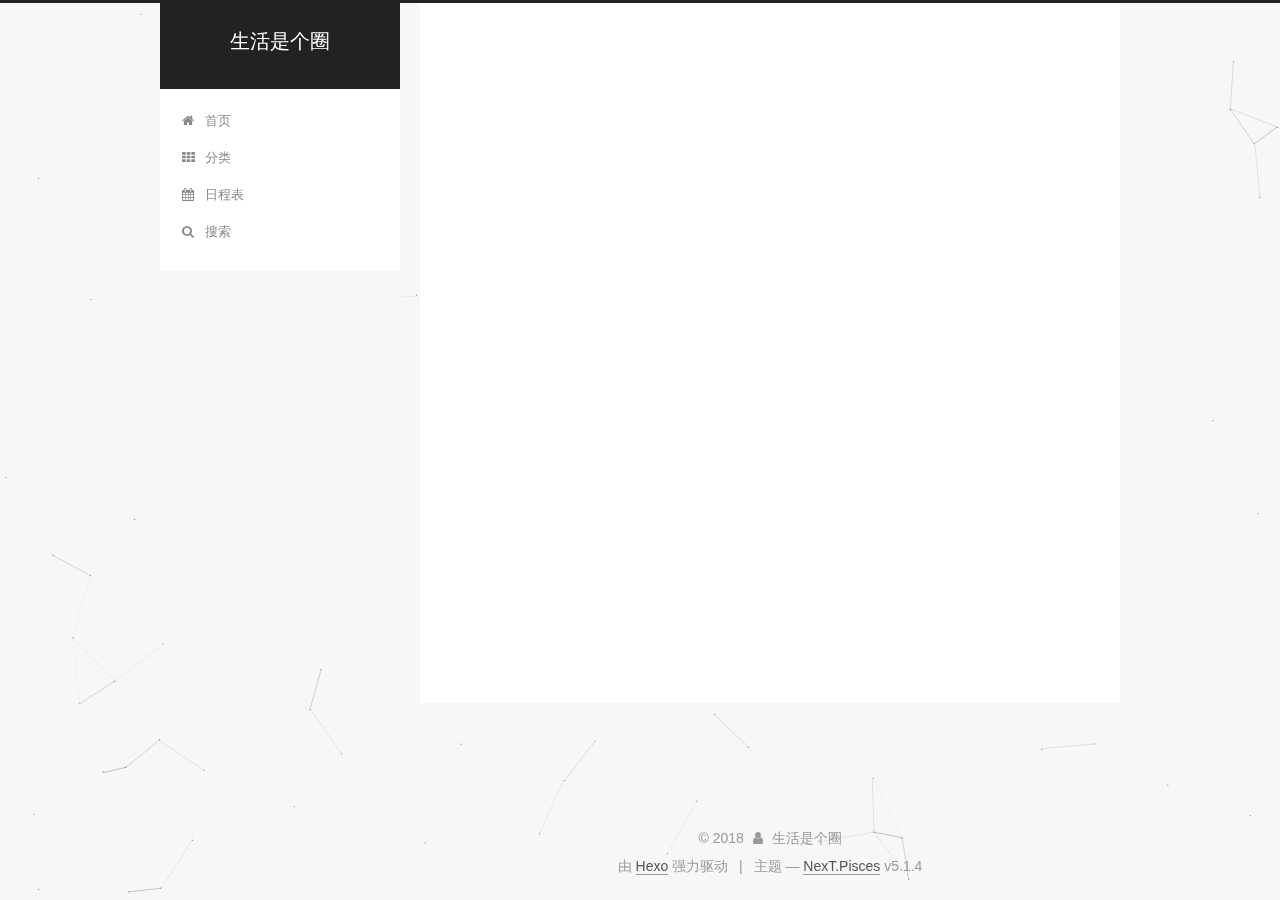
<file: categories/index.html>
<!DOCTYPE html>



  


<html class="theme-next pisces use-motion" lang="zh-Hans">
<head>
  <meta charset="UTF-8"/>
<meta http-equiv="X-UA-Compatible" content="IE=edge" />
<meta name="viewport" content="width=device-width, initial-scale=1, maximum-scale=1"/>
<meta name="theme-color" content="#222">









<meta http-equiv="Cache-Control" content="no-transform" />
<meta http-equiv="Cache-Control" content="no-siteapp" />
















  
  
  <link href="/lib/fancybox/source/jquery.fancybox.css?v=2.1.5" rel="stylesheet" type="text/css" />







<link href="/lib/font-awesome/css/font-awesome.min.css?v=4.6.2" rel="stylesheet" type="text/css" />

<link href="/css/main.css?v=5.1.4" rel="stylesheet" type="text/css" />


  <link rel="apple-touch-icon" sizes="180x180" href="/images/apple-touch-icon-next.png?v=5.1.4">


  <link rel="icon" type="image/png" sizes="32x32" href="/images/bitbug_favicon.ico?v=5.1.4">


  <link rel="icon" type="image/png" sizes="16x16" href="/images/favicon-16x16-next.png?v=5.1.4">


  <link rel="mask-icon" href="/images/logo.svg?v=5.1.4" color="#222">





  <meta name="keywords" content="Hexo, NexT" />




  


  <link rel="alternate" href="/atom.xml" title="生活是个圈" type="application/atom+xml" />






<meta name="description" content="独自前行的码农">
<meta property="og:type" content="website">
<meta property="og:title" content="categories">
<meta property="og:url" content="https://aixiangbolg.cn/categories/index.html">
<meta property="og:site_name" content="生活是个圈">
<meta property="og:description" content="独自前行的码农">
<meta property="og:locale" content="zh-Hans">
<meta property="og:updated_time" content="2018-03-27T02:50:56.550Z">
<meta name="twitter:card" content="summary">
<meta name="twitter:title" content="categories">
<meta name="twitter:description" content="独自前行的码农">



<script type="text/javascript" id="hexo.configurations">
  var NexT = window.NexT || {};
  var CONFIG = {
    root: '/',
    scheme: 'Pisces',
    version: '5.1.4',
    sidebar: {"position":"left","display":"post","offset":12,"b2t":false,"scrollpercent":false,"onmobile":false},
    fancybox: true,
    tabs: true,
    motion: {"enable":true,"async":false,"transition":{"post_block":"fadeIn","post_header":"slideDownIn","post_body":"slideDownIn","coll_header":"slideLeftIn","sidebar":"slideUpIn"}},
    duoshuo: {
      userId: '0',
      author: '博主'
    },
    algolia: {
      applicationID: '',
      apiKey: '',
      indexName: '',
      hits: {"per_page":10},
      labels: {"input_placeholder":"Search for Posts","hits_empty":"We didn't find any results for the search: ${query}","hits_stats":"${hits} results found in ${time} ms"}
    }
  };
</script>



  <link rel="canonical" href="https://aixiangbolg.cn/categories/"/>





  <title>categories | 生活是个圈</title>
  








</head>

<body itemscope itemtype="http://schema.org/WebPage" lang="zh-Hans">

  
  
    
  

  <div class="container sidebar-position-left page-post-detail">
    <div class="headband"></div>

    <header id="header" class="header" itemscope itemtype="http://schema.org/WPHeader">
      <div class="header-inner"><div class="site-brand-wrapper">
  <div class="site-meta ">
    

    <div class="custom-logo-site-title">
      <a href="/"  class="brand" rel="start">
        <span class="logo-line-before"><i></i></span>
        <span class="site-title">生活是个圈</span>
        <span class="logo-line-after"><i></i></span>
      </a>
    </div>
      
        <p class="site-subtitle"></p>
      
  </div>

  <div class="site-nav-toggle">
    <button>
      <span class="btn-bar"></span>
      <span class="btn-bar"></span>
      <span class="btn-bar"></span>
    </button>
  </div>
</div>

<nav class="site-nav">
  

  
    <ul id="menu" class="menu">
      
        
        <li class="menu-item menu-item-home">
          <a href="/" rel="section">
            
              <i class="menu-item-icon fa fa-fw fa-home"></i> <br />
            
            首页
          </a>
        </li>
      
        
        <li class="menu-item menu-item-categories">
          <a href="/categories/" rel="section">
            
              <i class="menu-item-icon fa fa-fw fa-th"></i> <br />
            
            分类
          </a>
        </li>
      
        
        <li class="menu-item menu-item-schedule">
          <a href="/schedule/" rel="section">
            
              <i class="menu-item-icon fa fa-fw fa-calendar"></i> <br />
            
            日程表
          </a>
        </li>
      

      
        <li class="menu-item menu-item-search">
          
            <a href="javascript:;" class="popup-trigger">
          
            
              <i class="menu-item-icon fa fa-search fa-fw"></i> <br />
            
            搜索
          </a>
        </li>
      
    </ul>
  

  
    <div class="site-search">
      
  <div class="popup search-popup local-search-popup">
  <div class="local-search-header clearfix">
    <span class="search-icon">
      <i class="fa fa-search"></i>
    </span>
    <span class="popup-btn-close">
      <i class="fa fa-times-circle"></i>
    </span>
    <div class="local-search-input-wrapper">
      <input autocomplete="off"
             placeholder="搜索..." spellcheck="false"
             type="text" id="local-search-input">
    </div>
  </div>
  <div id="local-search-result"></div>
</div>



    </div>
  
</nav>



 </div>
    </header>

    <main id="main" class="main">
      <div class="main-inner">
        <div class="content-wrap">
          <div id="content" class="content">
            

  <div id="posts" class="posts-expand">
    
    
    
    <div class="post-block page">
      <header class="post-header">

	<h1 class="post-title" itemprop="name headline">categories</h1>



</header>

      
      
      
      <div class="post-body">
        
        
          <div class="category-all-page">
            <div class="category-all-title">
                目前共计 2 个分类
            </div>
            <div class="category-all">
              <ul class="category-list"><li class="category-list-item"><a class="category-list-link" href="/categories/java/">java</a><span class="category-list-count">1</span><ul class="category-list-child"><li class="category-list-item"><a class="category-list-link" href="/categories/java/Spring/">Spring</a><span class="category-list-count">1</span></li></ul></li></ul>
            </div>
          </div>
        
      </div>
      
      
      
    </div>
    
    
    
  </div>


          </div>
          


          

        </div>
        
          
  
  <div class="sidebar-toggle">
    <div class="sidebar-toggle-line-wrap">
      <span class="sidebar-toggle-line sidebar-toggle-line-first"></span>
      <span class="sidebar-toggle-line sidebar-toggle-line-middle"></span>
      <span class="sidebar-toggle-line sidebar-toggle-line-last"></span>
    </div>
  </div>

  <aside id="sidebar" class="sidebar">
    
    <div class="sidebar-inner">

      

      

      <section class="site-overview-wrap sidebar-panel sidebar-panel-active">
        <div class="site-overview">
          <div class="site-author motion-element" itemprop="author" itemscope itemtype="http://schema.org/Person">
            
              <img class="site-author-image" itemprop="image"
                src="/images/20171110102244tx.jpg"
                alt="生活是个圈" />
            
              <p class="site-author-name" itemprop="name">生活是个圈</p>
              <p class="site-description motion-element" itemprop="description">独自前行的码农</p>
          </div>

          <nav class="site-state motion-element">

            
              <div class="site-state-item site-state-posts">
              
                <a href="/archives">
              
                  <span class="site-state-item-count">4</span>
                  <span class="site-state-item-name">日志</span>
                </a>
              </div>
            

            
              
              
              <div class="site-state-item site-state-categories">
                <a href="/categories/index.html">
                  <span class="site-state-item-count">2</span>
                  <span class="site-state-item-name">分类</span>
                </a>
              </div>
            

            

          </nav>

          
            <div class="feed-link motion-element">
              <a href="/atom.xml" rel="alternate">
                <i class="fa fa-rss"></i>
                RSS
              </a>
            </div>
          

          

          
          

          
          

          

        </div>
      </section>

      

      

    </div>
  </aside>


        
      </div>
    </main>

    <footer id="footer" class="footer">
      <div class="footer-inner">
        <div class="copyright">&copy; <span itemprop="copyrightYear">2018</span>
  <span class="with-love">
    <i class="fa fa-user"></i>
  </span>
  <span class="author" itemprop="copyrightHolder">生活是个圈</span>

  
</div>


  <div class="powered-by">由 <a class="theme-link" target="_blank" href="https://hexo.io">Hexo</a> 强力驱动</div>



  <span class="post-meta-divider">|</span>



  <div class="theme-info">主题 &mdash; <a class="theme-link" target="_blank" href="https://github.com/iissnan/hexo-theme-next">NexT.Pisces</a> v5.1.4</div>




        







        
      </div>
    </footer>

    
      <div class="back-to-top">
        <i class="fa fa-arrow-up"></i>
        
      </div>
    

    

  </div>

  

<script type="text/javascript">
  if (Object.prototype.toString.call(window.Promise) !== '[object Function]') {
    window.Promise = null;
  }
</script>









  


  











  
  
    <script type="text/javascript" src="/lib/jquery/index.js?v=2.1.3"></script>
  

  
  
    <script type="text/javascript" src="/lib/fastclick/lib/fastclick.min.js?v=1.0.6"></script>
  

  
  
    <script type="text/javascript" src="/lib/jquery_lazyload/jquery.lazyload.js?v=1.9.7"></script>
  

  
  
    <script type="text/javascript" src="/lib/velocity/velocity.min.js?v=1.2.1"></script>
  

  
  
    <script type="text/javascript" src="/lib/velocity/velocity.ui.min.js?v=1.2.1"></script>
  

  
  
    <script type="text/javascript" src="/lib/fancybox/source/jquery.fancybox.pack.js?v=2.1.5"></script>
  

  
  
    <script type="text/javascript" src="/lib/canvas-nest/canvas-nest.min.js"></script>
  


  


  <script type="text/javascript" src="/js/src/utils.js?v=5.1.4"></script>

  <script type="text/javascript" src="/js/src/motion.js?v=5.1.4"></script>



  
  


  <script type="text/javascript" src="/js/src/affix.js?v=5.1.4"></script>

  <script type="text/javascript" src="/js/src/schemes/pisces.js?v=5.1.4"></script>



  
  <script type="text/javascript" src="/js/src/scrollspy.js?v=5.1.4"></script>
<script type="text/javascript" src="/js/src/post-details.js?v=5.1.4"></script>



  


  <script type="text/javascript" src="/js/src/bootstrap.js?v=5.1.4"></script>



  


  




	





  





  












  

  <script type="text/javascript">
    // Popup Window;
    var isfetched = false;
    var isXml = true;
    // Search DB path;
    var search_path = "search.xml";
    if (search_path.length === 0) {
      search_path = "search.xml";
    } else if (/json$/i.test(search_path)) {
      isXml = false;
    }
    var path = "/" + search_path;
    // monitor main search box;

    var onPopupClose = function (e) {
      $('.popup').hide();
      $('#local-search-input').val('');
      $('.search-result-list').remove();
      $('#no-result').remove();
      $(".local-search-pop-overlay").remove();
      $('body').css('overflow', '');
    }

    function proceedsearch() {
      $("body")
        .append('<div class="search-popup-overlay local-search-pop-overlay"></div>')
        .css('overflow', 'hidden');
      $('.search-popup-overlay').click(onPopupClose);
      $('.popup').toggle();
      var $localSearchInput = $('#local-search-input');
      $localSearchInput.attr("autocapitalize", "none");
      $localSearchInput.attr("autocorrect", "off");
      $localSearchInput.focus();
    }

    // search function;
    var searchFunc = function(path, search_id, content_id) {
      'use strict';

      // start loading animation
      $("body")
        .append('<div class="search-popup-overlay local-search-pop-overlay">' +
          '<div id="search-loading-icon">' +
          '<i class="fa fa-spinner fa-pulse fa-5x fa-fw"></i>' +
          '</div>' +
          '</div>')
        .css('overflow', 'hidden');
      $("#search-loading-icon").css('margin', '20% auto 0 auto').css('text-align', 'center');

      $.ajax({
        url: path,
        dataType: isXml ? "xml" : "json",
        async: true,
        success: function(res) {
          // get the contents from search data
          isfetched = true;
          $('.popup').detach().appendTo('.header-inner');
          var datas = isXml ? $("entry", res).map(function() {
            return {
              title: $("title", this).text(),
              content: $("content",this).text(),
              url: $("url" , this).text()
            };
          }).get() : res;
          var input = document.getElementById(search_id);
          var resultContent = document.getElementById(content_id);
          var inputEventFunction = function() {
            var searchText = input.value.trim().toLowerCase();
            var keywords = searchText.split(/[\s\-]+/);
            if (keywords.length > 1) {
              keywords.push(searchText);
            }
            var resultItems = [];
            if (searchText.length > 0) {
              // perform local searching
              datas.forEach(function(data) {
                var isMatch = false;
                var hitCount = 0;
                var searchTextCount = 0;
                var title = data.title.trim();
                var titleInLowerCase = title.toLowerCase();
                var content = data.content.trim().replace(/<[^>]+>/g,"");
                var contentInLowerCase = content.toLowerCase();
                var articleUrl = decodeURIComponent(data.url);
                var indexOfTitle = [];
                var indexOfContent = [];
                // only match articles with not empty titles
                if(title != '') {
                  keywords.forEach(function(keyword) {
                    function getIndexByWord(word, text, caseSensitive) {
                      var wordLen = word.length;
                      if (wordLen === 0) {
                        return [];
                      }
                      var startPosition = 0, position = [], index = [];
                      if (!caseSensitive) {
                        text = text.toLowerCase();
                        word = word.toLowerCase();
                      }
                      while ((position = text.indexOf(word, startPosition)) > -1) {
                        index.push({position: position, word: word});
                        startPosition = position + wordLen;
                      }
                      return index;
                    }

                    indexOfTitle = indexOfTitle.concat(getIndexByWord(keyword, titleInLowerCase, false));
                    indexOfContent = indexOfContent.concat(getIndexByWord(keyword, contentInLowerCase, false));
                  });
                  if (indexOfTitle.length > 0 || indexOfContent.length > 0) {
                    isMatch = true;
                    hitCount = indexOfTitle.length + indexOfContent.length;
                  }
                }

                // show search results

                if (isMatch) {
                  // sort index by position of keyword

                  [indexOfTitle, indexOfContent].forEach(function (index) {
                    index.sort(function (itemLeft, itemRight) {
                      if (itemRight.position !== itemLeft.position) {
                        return itemRight.position - itemLeft.position;
                      } else {
                        return itemLeft.word.length - itemRight.word.length;
                      }
                    });
                  });

                  // merge hits into slices

                  function mergeIntoSlice(text, start, end, index) {
                    var item = index[index.length - 1];
                    var position = item.position;
                    var word = item.word;
                    var hits = [];
                    var searchTextCountInSlice = 0;
                    while (position + word.length <= end && index.length != 0) {
                      if (word === searchText) {
                        searchTextCountInSlice++;
                      }
                      hits.push({position: position, length: word.length});
                      var wordEnd = position + word.length;

                      // move to next position of hit

                      index.pop();
                      while (index.length != 0) {
                        item = index[index.length - 1];
                        position = item.position;
                        word = item.word;
                        if (wordEnd > position) {
                          index.pop();
                        } else {
                          break;
                        }
                      }
                    }
                    searchTextCount += searchTextCountInSlice;
                    return {
                      hits: hits,
                      start: start,
                      end: end,
                      searchTextCount: searchTextCountInSlice
                    };
                  }

                  var slicesOfTitle = [];
                  if (indexOfTitle.length != 0) {
                    slicesOfTitle.push(mergeIntoSlice(title, 0, title.length, indexOfTitle));
                  }

                  var slicesOfContent = [];
                  while (indexOfContent.length != 0) {
                    var item = indexOfContent[indexOfContent.length - 1];
                    var position = item.position;
                    var word = item.word;
                    // cut out 100 characters
                    var start = position - 20;
                    var end = position + 80;
                    if(start < 0){
                      start = 0;
                    }
                    if (end < position + word.length) {
                      end = position + word.length;
                    }
                    if(end > content.length){
                      end = content.length;
                    }
                    slicesOfContent.push(mergeIntoSlice(content, start, end, indexOfContent));
                  }

                  // sort slices in content by search text's count and hits' count

                  slicesOfContent.sort(function (sliceLeft, sliceRight) {
                    if (sliceLeft.searchTextCount !== sliceRight.searchTextCount) {
                      return sliceRight.searchTextCount - sliceLeft.searchTextCount;
                    } else if (sliceLeft.hits.length !== sliceRight.hits.length) {
                      return sliceRight.hits.length - sliceLeft.hits.length;
                    } else {
                      return sliceLeft.start - sliceRight.start;
                    }
                  });

                  // select top N slices in content

                  var upperBound = parseInt('1');
                  if (upperBound >= 0) {
                    slicesOfContent = slicesOfContent.slice(0, upperBound);
                  }

                  // highlight title and content

                  function highlightKeyword(text, slice) {
                    var result = '';
                    var prevEnd = slice.start;
                    slice.hits.forEach(function (hit) {
                      result += text.substring(prevEnd, hit.position);
                      var end = hit.position + hit.length;
                      result += '<b class="search-keyword">' + text.substring(hit.position, end) + '</b>';
                      prevEnd = end;
                    });
                    result += text.substring(prevEnd, slice.end);
                    return result;
                  }

                  var resultItem = '';

                  if (slicesOfTitle.length != 0) {
                    resultItem += "<li><a href='" + articleUrl + "' class='search-result-title'>" + highlightKeyword(title, slicesOfTitle[0]) + "</a>";
                  } else {
                    resultItem += "<li><a href='" + articleUrl + "' class='search-result-title'>" + title + "</a>";
                  }

                  slicesOfContent.forEach(function (slice) {
                    resultItem += "<a href='" + articleUrl + "'>" +
                      "<p class=\"search-result\">" + highlightKeyword(content, slice) +
                      "...</p>" + "</a>";
                  });

                  resultItem += "</li>";
                  resultItems.push({
                    item: resultItem,
                    searchTextCount: searchTextCount,
                    hitCount: hitCount,
                    id: resultItems.length
                  });
                }
              })
            };
            if (keywords.length === 1 && keywords[0] === "") {
              resultContent.innerHTML = '<div id="no-result"><i class="fa fa-search fa-5x" /></div>'
            } else if (resultItems.length === 0) {
              resultContent.innerHTML = '<div id="no-result"><i class="fa fa-frown-o fa-5x" /></div>'
            } else {
              resultItems.sort(function (resultLeft, resultRight) {
                if (resultLeft.searchTextCount !== resultRight.searchTextCount) {
                  return resultRight.searchTextCount - resultLeft.searchTextCount;
                } else if (resultLeft.hitCount !== resultRight.hitCount) {
                  return resultRight.hitCount - resultLeft.hitCount;
                } else {
                  return resultRight.id - resultLeft.id;
                }
              });
              var searchResultList = '<ul class=\"search-result-list\">';
              resultItems.forEach(function (result) {
                searchResultList += result.item;
              })
              searchResultList += "</ul>";
              resultContent.innerHTML = searchResultList;
            }
          }

          if ('auto' === 'auto') {
            input.addEventListener('input', inputEventFunction);
          } else {
            $('.search-icon').click(inputEventFunction);
            input.addEventListener('keypress', function (event) {
              if (event.keyCode === 13) {
                inputEventFunction();
              }
            });
          }

          // remove loading animation
          $(".local-search-pop-overlay").remove();
          $('body').css('overflow', '');

          proceedsearch();
        }
      });
    }

    // handle and trigger popup window;
    $('.popup-trigger').click(function(e) {
      e.stopPropagation();
      if (isfetched === false) {
        searchFunc(path, 'local-search-input', 'local-search-result');
      } else {
        proceedsearch();
      };
    });

    $('.popup-btn-close').click(onPopupClose);
    $('.popup').click(function(e){
      e.stopPropagation();
    });
    $(document).on('keyup', function (event) {
      var shouldDismissSearchPopup = event.which === 27 &&
        $('.search-popup').is(':visible');
      if (shouldDismissSearchPopup) {
        onPopupClose();
      }
    });
  </script>





  

  
  <script src="https://cdn1.lncld.net/static/js/av-core-mini-0.6.4.js"></script>
  <script>AV.initialize("GlUAp3mUEqa4mLjjKQ4Yv1La-gzGzoHsz", "bphdFFGp5dCBPw4HJ5RFyWY1");</script>
  <script>
    function showTime(Counter) {
      var query = new AV.Query(Counter);
      var entries = [];
      var $visitors = $(".leancloud_visitors");

      $visitors.each(function () {
        entries.push( $(this).attr("id").trim() );
      });

      query.containedIn('url', entries);
      query.find()
        .done(function (results) {
          var COUNT_CONTAINER_REF = '.leancloud-visitors-count';

          if (results.length === 0) {
            $visitors.find(COUNT_CONTAINER_REF).text(0);
            return;
          }

          for (var i = 0; i < results.length; i++) {
            var item = results[i];
            var url = item.get('url');
            var time = item.get('time');
            var element = document.getElementById(url);

            $(element).find(COUNT_CONTAINER_REF).text(time);
          }
          for(var i = 0; i < entries.length; i++) {
            var url = entries[i];
            var element = document.getElementById(url);
            var countSpan = $(element).find(COUNT_CONTAINER_REF);
            if( countSpan.text() == '') {
              countSpan.text(0);
            }
          }
        })
        .fail(function (object, error) {
          console.log("Error: " + error.code + " " + error.message);
        });
    }

    function addCount(Counter) {
      var $visitors = $(".leancloud_visitors");
      var url = $visitors.attr('id').trim();
      var title = $visitors.attr('data-flag-title').trim();
      var query = new AV.Query(Counter);

      query.equalTo("url", url);
      query.find({
        success: function(results) {
          if (results.length > 0) {
            var counter = results[0];
            counter.fetchWhenSave(true);
            counter.increment("time");
            counter.save(null, {
              success: function(counter) {
                var $element = $(document.getElementById(url));
                $element.find('.leancloud-visitors-count').text(counter.get('time'));
              },
              error: function(counter, error) {
                console.log('Failed to save Visitor num, with error message: ' + error.message);
              }
            });
          } else {
            var newcounter = new Counter();
            /* Set ACL */
            var acl = new AV.ACL();
            acl.setPublicReadAccess(true);
            acl.setPublicWriteAccess(true);
            newcounter.setACL(acl);
            /* End Set ACL */
            newcounter.set("title", title);
            newcounter.set("url", url);
            newcounter.set("time", 1);
            newcounter.save(null, {
              success: function(newcounter) {
                var $element = $(document.getElementById(url));
                $element.find('.leancloud-visitors-count').text(newcounter.get('time'));
              },
              error: function(newcounter, error) {
                console.log('Failed to create');
              }
            });
          }
        },
        error: function(error) {
          console.log('Error:' + error.code + " " + error.message);
        }
      });
    }

    $(function() {
      var Counter = AV.Object.extend("Counter");
      if ($('.leancloud_visitors').length == 1) {
        addCount(Counter);
      } else if ($('.post-title-link').length > 1) {
        showTime(Counter);
      }
    });
  </script>



  

  

  
  

  

  

  

</body>
</html>
</file>
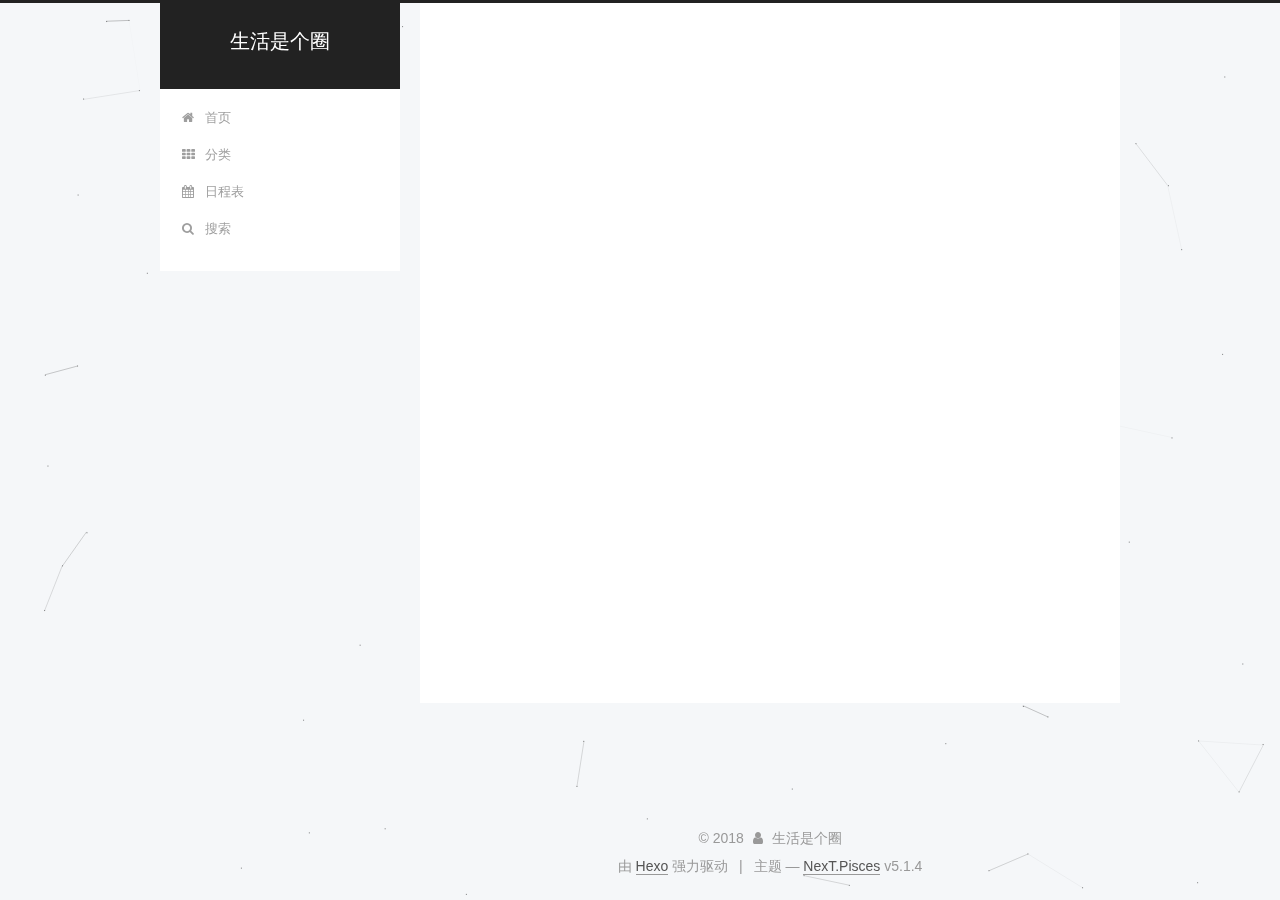
<file: tags/index.html>
<!DOCTYPE html>



  


<html class="theme-next pisces use-motion" lang="zh-Hans">
<head>
  <meta charset="UTF-8"/>
<meta http-equiv="X-UA-Compatible" content="IE=edge" />
<meta name="viewport" content="width=device-width, initial-scale=1, maximum-scale=1"/>
<meta name="theme-color" content="#222">









<meta http-equiv="Cache-Control" content="no-transform" />
<meta http-equiv="Cache-Control" content="no-siteapp" />
















  
  
  <link href="/lib/fancybox/source/jquery.fancybox.css?v=2.1.5" rel="stylesheet" type="text/css" />







<link href="/lib/font-awesome/css/font-awesome.min.css?v=4.6.2" rel="stylesheet" type="text/css" />

<link href="/css/main.css?v=5.1.4" rel="stylesheet" type="text/css" />


  <link rel="apple-touch-icon" sizes="180x180" href="/images/apple-touch-icon-next.png?v=5.1.4">


  <link rel="icon" type="image/png" sizes="32x32" href="/images/bitbug_favicon.ico?v=5.1.4">


  <link rel="icon" type="image/png" sizes="16x16" href="/images/favicon-16x16-next.png?v=5.1.4">


  <link rel="mask-icon" href="/images/logo.svg?v=5.1.4" color="#222">





  <meta name="keywords" content="Hexo, NexT" />





  <link rel="alternate" href="/atom.xml" title="生活是个圈" type="application/atom+xml" />






<meta name="description" content="独自前行的码农">
<meta property="og:type" content="website">
<meta property="og:title" content="tags">
<meta property="og:url" content="https://aixiangbolg.cn/tags/index.html">
<meta property="og:site_name" content="生活是个圈">
<meta property="og:description" content="独自前行的码农">
<meta property="og:locale" content="zh-Hans">
<meta property="og:updated_time" content="2018-03-27T02:50:56.551Z">
<meta name="twitter:card" content="summary">
<meta name="twitter:title" content="tags">
<meta name="twitter:description" content="独自前行的码农">



<script type="text/javascript" id="hexo.configurations">
  var NexT = window.NexT || {};
  var CONFIG = {
    root: '/',
    scheme: 'Pisces',
    version: '5.1.4',
    sidebar: {"position":"left","display":"post","offset":12,"b2t":false,"scrollpercent":false,"onmobile":false},
    fancybox: true,
    tabs: true,
    motion: {"enable":true,"async":false,"transition":{"post_block":"fadeIn","post_header":"slideDownIn","post_body":"slideDownIn","coll_header":"slideLeftIn","sidebar":"slideUpIn"}},
    duoshuo: {
      userId: '0',
      author: '博主'
    },
    algolia: {
      applicationID: '',
      apiKey: '',
      indexName: '',
      hits: {"per_page":10},
      labels: {"input_placeholder":"Search for Posts","hits_empty":"We didn't find any results for the search: ${query}","hits_stats":"${hits} results found in ${time} ms"}
    }
  };
</script>



  <link rel="canonical" href="https://aixiangbolg.cn/tags/"/>





  <title>tags | 生活是个圈</title>
  








</head>

<body itemscope itemtype="http://schema.org/WebPage" lang="zh-Hans">

  
  
    
  

  <div class="container sidebar-position-left page-post-detail">
    <div class="headband"></div>

    <header id="header" class="header" itemscope itemtype="http://schema.org/WPHeader">
      <div class="header-inner"><div class="site-brand-wrapper">
  <div class="site-meta ">
    

    <div class="custom-logo-site-title">
      <a href="/"  class="brand" rel="start">
        <span class="logo-line-before"><i></i></span>
        <span class="site-title">生活是个圈</span>
        <span class="logo-line-after"><i></i></span>
      </a>
    </div>
      
        <p class="site-subtitle"></p>
      
  </div>

  <div class="site-nav-toggle">
    <button>
      <span class="btn-bar"></span>
      <span class="btn-bar"></span>
      <span class="btn-bar"></span>
    </button>
  </div>
</div>

<nav class="site-nav">
  

  
    <ul id="menu" class="menu">
      
        
        <li class="menu-item menu-item-home">
          <a href="/" rel="section">
            
              <i class="menu-item-icon fa fa-fw fa-home"></i> <br />
            
            首页
          </a>
        </li>
      
        
        <li class="menu-item menu-item-categories">
          <a href="/categories/" rel="section">
            
              <i class="menu-item-icon fa fa-fw fa-th"></i> <br />
            
            分类
          </a>
        </li>
      
        
        <li class="menu-item menu-item-schedule">
          <a href="/schedule/" rel="section">
            
              <i class="menu-item-icon fa fa-fw fa-calendar"></i> <br />
            
            日程表
          </a>
        </li>
      

      
        <li class="menu-item menu-item-search">
          
            <a href="javascript:;" class="popup-trigger">
          
            
              <i class="menu-item-icon fa fa-search fa-fw"></i> <br />
            
            搜索
          </a>
        </li>
      
    </ul>
  

  
    <div class="site-search">
      
  <div class="popup search-popup local-search-popup">
  <div class="local-search-header clearfix">
    <span class="search-icon">
      <i class="fa fa-search"></i>
    </span>
    <span class="popup-btn-close">
      <i class="fa fa-times-circle"></i>
    </span>
    <div class="local-search-input-wrapper">
      <input autocomplete="off"
             placeholder="搜索..." spellcheck="false"
             type="text" id="local-search-input">
    </div>
  </div>
  <div id="local-search-result"></div>
</div>



    </div>
  
</nav>



 </div>
    </header>

    <main id="main" class="main">
      <div class="main-inner">
        <div class="content-wrap">
          <div id="content" class="content">
            

  <div id="posts" class="posts-expand">
    
    
    
    <div class="post-block page">
      <header class="post-header">

	<h1 class="post-title" itemprop="name headline">tags</h1>



</header>

      
      
      
      <div class="post-body">
        
        
          <div class="tag-cloud">
            <div class="tag-cloud-title">
                暂无标签
            </div>
            <div class="tag-cloud-tags">
              
            </div>
          </div>
        
      </div>
      
      
      
    </div>
    
    
    
  </div>


          </div>
          


          

        </div>
        
          
  
  <div class="sidebar-toggle">
    <div class="sidebar-toggle-line-wrap">
      <span class="sidebar-toggle-line sidebar-toggle-line-first"></span>
      <span class="sidebar-toggle-line sidebar-toggle-line-middle"></span>
      <span class="sidebar-toggle-line sidebar-toggle-line-last"></span>
    </div>
  </div>

  <aside id="sidebar" class="sidebar">
    
    <div class="sidebar-inner">

      

      

      <section class="site-overview-wrap sidebar-panel sidebar-panel-active">
        <div class="site-overview">
          <div class="site-author motion-element" itemprop="author" itemscope itemtype="http://schema.org/Person">
            
              <img class="site-author-image" itemprop="image"
                src="/images/20171110102244tx.jpg"
                alt="生活是个圈" />
            
              <p class="site-author-name" itemprop="name">生活是个圈</p>
              <p class="site-description motion-element" itemprop="description">独自前行的码农</p>
          </div>

          <nav class="site-state motion-element">

            
              <div class="site-state-item site-state-posts">
              
                <a href="/archives">
              
                  <span class="site-state-item-count">4</span>
                  <span class="site-state-item-name">日志</span>
                </a>
              </div>
            

            
              
              
              <div class="site-state-item site-state-categories">
                <a href="/categories/index.html">
                  <span class="site-state-item-count">2</span>
                  <span class="site-state-item-name">分类</span>
                </a>
              </div>
            

            

          </nav>

          
            <div class="feed-link motion-element">
              <a href="/atom.xml" rel="alternate">
                <i class="fa fa-rss"></i>
                RSS
              </a>
            </div>
          

          

          
          

          
          

          

        </div>
      </section>

      

      

    </div>
  </aside>


        
      </div>
    </main>

    <footer id="footer" class="footer">
      <div class="footer-inner">
        <div class="copyright">&copy; <span itemprop="copyrightYear">2018</span>
  <span class="with-love">
    <i class="fa fa-user"></i>
  </span>
  <span class="author" itemprop="copyrightHolder">生活是个圈</span>

  
</div>


  <div class="powered-by">由 <a class="theme-link" target="_blank" href="https://hexo.io">Hexo</a> 强力驱动</div>



  <span class="post-meta-divider">|</span>



  <div class="theme-info">主题 &mdash; <a class="theme-link" target="_blank" href="https://github.com/iissnan/hexo-theme-next">NexT.Pisces</a> v5.1.4</div>




        







        
      </div>
    </footer>

    
      <div class="back-to-top">
        <i class="fa fa-arrow-up"></i>
        
      </div>
    

    

  </div>

  

<script type="text/javascript">
  if (Object.prototype.toString.call(window.Promise) !== '[object Function]') {
    window.Promise = null;
  }
</script>









  


  











  
  
    <script type="text/javascript" src="/lib/jquery/index.js?v=2.1.3"></script>
  

  
  
    <script type="text/javascript" src="/lib/fastclick/lib/fastclick.min.js?v=1.0.6"></script>
  

  
  
    <script type="text/javascript" src="/lib/jquery_lazyload/jquery.lazyload.js?v=1.9.7"></script>
  

  
  
    <script type="text/javascript" src="/lib/velocity/velocity.min.js?v=1.2.1"></script>
  

  
  
    <script type="text/javascript" src="/lib/velocity/velocity.ui.min.js?v=1.2.1"></script>
  

  
  
    <script type="text/javascript" src="/lib/fancybox/source/jquery.fancybox.pack.js?v=2.1.5"></script>
  

  
  
    <script type="text/javascript" src="/lib/canvas-nest/canvas-nest.min.js"></script>
  


  


  <script type="text/javascript" src="/js/src/utils.js?v=5.1.4"></script>

  <script type="text/javascript" src="/js/src/motion.js?v=5.1.4"></script>



  
  


  <script type="text/javascript" src="/js/src/affix.js?v=5.1.4"></script>

  <script type="text/javascript" src="/js/src/schemes/pisces.js?v=5.1.4"></script>



  
  <script type="text/javascript" src="/js/src/scrollspy.js?v=5.1.4"></script>
<script type="text/javascript" src="/js/src/post-details.js?v=5.1.4"></script>



  


  <script type="text/javascript" src="/js/src/bootstrap.js?v=5.1.4"></script>



  


  




	





  





  












  

  <script type="text/javascript">
    // Popup Window;
    var isfetched = false;
    var isXml = true;
    // Search DB path;
    var search_path = "search.xml";
    if (search_path.length === 0) {
      search_path = "search.xml";
    } else if (/json$/i.test(search_path)) {
      isXml = false;
    }
    var path = "/" + search_path;
    // monitor main search box;

    var onPopupClose = function (e) {
      $('.popup').hide();
      $('#local-search-input').val('');
      $('.search-result-list').remove();
      $('#no-result').remove();
      $(".local-search-pop-overlay").remove();
      $('body').css('overflow', '');
    }

    function proceedsearch() {
      $("body")
        .append('<div class="search-popup-overlay local-search-pop-overlay"></div>')
        .css('overflow', 'hidden');
      $('.search-popup-overlay').click(onPopupClose);
      $('.popup').toggle();
      var $localSearchInput = $('#local-search-input');
      $localSearchInput.attr("autocapitalize", "none");
      $localSearchInput.attr("autocorrect", "off");
      $localSearchInput.focus();
    }

    // search function;
    var searchFunc = function(path, search_id, content_id) {
      'use strict';

      // start loading animation
      $("body")
        .append('<div class="search-popup-overlay local-search-pop-overlay">' +
          '<div id="search-loading-icon">' +
          '<i class="fa fa-spinner fa-pulse fa-5x fa-fw"></i>' +
          '</div>' +
          '</div>')
        .css('overflow', 'hidden');
      $("#search-loading-icon").css('margin', '20% auto 0 auto').css('text-align', 'center');

      $.ajax({
        url: path,
        dataType: isXml ? "xml" : "json",
        async: true,
        success: function(res) {
          // get the contents from search data
          isfetched = true;
          $('.popup').detach().appendTo('.header-inner');
          var datas = isXml ? $("entry", res).map(function() {
            return {
              title: $("title", this).text(),
              content: $("content",this).text(),
              url: $("url" , this).text()
            };
          }).get() : res;
          var input = document.getElementById(search_id);
          var resultContent = document.getElementById(content_id);
          var inputEventFunction = function() {
            var searchText = input.value.trim().toLowerCase();
            var keywords = searchText.split(/[\s\-]+/);
            if (keywords.length > 1) {
              keywords.push(searchText);
            }
            var resultItems = [];
            if (searchText.length > 0) {
              // perform local searching
              datas.forEach(function(data) {
                var isMatch = false;
                var hitCount = 0;
                var searchTextCount = 0;
                var title = data.title.trim();
                var titleInLowerCase = title.toLowerCase();
                var content = data.content.trim().replace(/<[^>]+>/g,"");
                var contentInLowerCase = content.toLowerCase();
                var articleUrl = decodeURIComponent(data.url);
                var indexOfTitle = [];
                var indexOfContent = [];
                // only match articles with not empty titles
                if(title != '') {
                  keywords.forEach(function(keyword) {
                    function getIndexByWord(word, text, caseSensitive) {
                      var wordLen = word.length;
                      if (wordLen === 0) {
                        return [];
                      }
                      var startPosition = 0, position = [], index = [];
                      if (!caseSensitive) {
                        text = text.toLowerCase();
                        word = word.toLowerCase();
                      }
                      while ((position = text.indexOf(word, startPosition)) > -1) {
                        index.push({position: position, word: word});
                        startPosition = position + wordLen;
                      }
                      return index;
                    }

                    indexOfTitle = indexOfTitle.concat(getIndexByWord(keyword, titleInLowerCase, false));
                    indexOfContent = indexOfContent.concat(getIndexByWord(keyword, contentInLowerCase, false));
                  });
                  if (indexOfTitle.length > 0 || indexOfContent.length > 0) {
                    isMatch = true;
                    hitCount = indexOfTitle.length + indexOfContent.length;
                  }
                }

                // show search results

                if (isMatch) {
                  // sort index by position of keyword

                  [indexOfTitle, indexOfContent].forEach(function (index) {
                    index.sort(function (itemLeft, itemRight) {
                      if (itemRight.position !== itemLeft.position) {
                        return itemRight.position - itemLeft.position;
                      } else {
                        return itemLeft.word.length - itemRight.word.length;
                      }
                    });
                  });

                  // merge hits into slices

                  function mergeIntoSlice(text, start, end, index) {
                    var item = index[index.length - 1];
                    var position = item.position;
                    var word = item.word;
                    var hits = [];
                    var searchTextCountInSlice = 0;
                    while (position + word.length <= end && index.length != 0) {
                      if (word === searchText) {
                        searchTextCountInSlice++;
                      }
                      hits.push({position: position, length: word.length});
                      var wordEnd = position + word.length;

                      // move to next position of hit

                      index.pop();
                      while (index.length != 0) {
                        item = index[index.length - 1];
                        position = item.position;
                        word = item.word;
                        if (wordEnd > position) {
                          index.pop();
                        } else {
                          break;
                        }
                      }
                    }
                    searchTextCount += searchTextCountInSlice;
                    return {
                      hits: hits,
                      start: start,
                      end: end,
                      searchTextCount: searchTextCountInSlice
                    };
                  }

                  var slicesOfTitle = [];
                  if (indexOfTitle.length != 0) {
                    slicesOfTitle.push(mergeIntoSlice(title, 0, title.length, indexOfTitle));
                  }

                  var slicesOfContent = [];
                  while (indexOfContent.length != 0) {
                    var item = indexOfContent[indexOfContent.length - 1];
                    var position = item.position;
                    var word = item.word;
                    // cut out 100 characters
                    var start = position - 20;
                    var end = position + 80;
                    if(start < 0){
                      start = 0;
                    }
                    if (end < position + word.length) {
                      end = position + word.length;
                    }
                    if(end > content.length){
                      end = content.length;
                    }
                    slicesOfContent.push(mergeIntoSlice(content, start, end, indexOfContent));
                  }

                  // sort slices in content by search text's count and hits' count

                  slicesOfContent.sort(function (sliceLeft, sliceRight) {
                    if (sliceLeft.searchTextCount !== sliceRight.searchTextCount) {
                      return sliceRight.searchTextCount - sliceLeft.searchTextCount;
                    } else if (sliceLeft.hits.length !== sliceRight.hits.length) {
                      return sliceRight.hits.length - sliceLeft.hits.length;
                    } else {
                      return sliceLeft.start - sliceRight.start;
                    }
                  });

                  // select top N slices in content

                  var upperBound = parseInt('1');
                  if (upperBound >= 0) {
                    slicesOfContent = slicesOfContent.slice(0, upperBound);
                  }

                  // highlight title and content

                  function highlightKeyword(text, slice) {
                    var result = '';
                    var prevEnd = slice.start;
                    slice.hits.forEach(function (hit) {
                      result += text.substring(prevEnd, hit.position);
                      var end = hit.position + hit.length;
                      result += '<b class="search-keyword">' + text.substring(hit.position, end) + '</b>';
                      prevEnd = end;
                    });
                    result += text.substring(prevEnd, slice.end);
                    return result;
                  }

                  var resultItem = '';

                  if (slicesOfTitle.length != 0) {
                    resultItem += "<li><a href='" + articleUrl + "' class='search-result-title'>" + highlightKeyword(title, slicesOfTitle[0]) + "</a>";
                  } else {
                    resultItem += "<li><a href='" + articleUrl + "' class='search-result-title'>" + title + "</a>";
                  }

                  slicesOfContent.forEach(function (slice) {
                    resultItem += "<a href='" + articleUrl + "'>" +
                      "<p class=\"search-result\">" + highlightKeyword(content, slice) +
                      "...</p>" + "</a>";
                  });

                  resultItem += "</li>";
                  resultItems.push({
                    item: resultItem,
                    searchTextCount: searchTextCount,
                    hitCount: hitCount,
                    id: resultItems.length
                  });
                }
              })
            };
            if (keywords.length === 1 && keywords[0] === "") {
              resultContent.innerHTML = '<div id="no-result"><i class="fa fa-search fa-5x" /></div>'
            } else if (resultItems.length === 0) {
              resultContent.innerHTML = '<div id="no-result"><i class="fa fa-frown-o fa-5x" /></div>'
            } else {
              resultItems.sort(function (resultLeft, resultRight) {
                if (resultLeft.searchTextCount !== resultRight.searchTextCount) {
                  return resultRight.searchTextCount - resultLeft.searchTextCount;
                } else if (resultLeft.hitCount !== resultRight.hitCount) {
                  return resultRight.hitCount - resultLeft.hitCount;
                } else {
                  return resultRight.id - resultLeft.id;
                }
              });
              var searchResultList = '<ul class=\"search-result-list\">';
              resultItems.forEach(function (result) {
                searchResultList += result.item;
              })
              searchResultList += "</ul>";
              resultContent.innerHTML = searchResultList;
            }
          }

          if ('auto' === 'auto') {
            input.addEventListener('input', inputEventFunction);
          } else {
            $('.search-icon').click(inputEventFunction);
            input.addEventListener('keypress', function (event) {
              if (event.keyCode === 13) {
                inputEventFunction();
              }
            });
          }

          // remove loading animation
          $(".local-search-pop-overlay").remove();
          $('body').css('overflow', '');

          proceedsearch();
        }
      });
    }

    // handle and trigger popup window;
    $('.popup-trigger').click(function(e) {
      e.stopPropagation();
      if (isfetched === false) {
        searchFunc(path, 'local-search-input', 'local-search-result');
      } else {
        proceedsearch();
      };
    });

    $('.popup-btn-close').click(onPopupClose);
    $('.popup').click(function(e){
      e.stopPropagation();
    });
    $(document).on('keyup', function (event) {
      var shouldDismissSearchPopup = event.which === 27 &&
        $('.search-popup').is(':visible');
      if (shouldDismissSearchPopup) {
        onPopupClose();
      }
    });
  </script>





  

  
  <script src="https://cdn1.lncld.net/static/js/av-core-mini-0.6.4.js"></script>
  <script>AV.initialize("GlUAp3mUEqa4mLjjKQ4Yv1La-gzGzoHsz", "bphdFFGp5dCBPw4HJ5RFyWY1");</script>
  <script>
    function showTime(Counter) {
      var query = new AV.Query(Counter);
      var entries = [];
      var $visitors = $(".leancloud_visitors");

      $visitors.each(function () {
        entries.push( $(this).attr("id").trim() );
      });

      query.containedIn('url', entries);
      query.find()
        .done(function (results) {
          var COUNT_CONTAINER_REF = '.leancloud-visitors-count';

          if (results.length === 0) {
            $visitors.find(COUNT_CONTAINER_REF).text(0);
            return;
          }

          for (var i = 0; i < results.length; i++) {
            var item = results[i];
            var url = item.get('url');
            var time = item.get('time');
            var element = document.getElementById(url);

            $(element).find(COUNT_CONTAINER_REF).text(time);
          }
          for(var i = 0; i < entries.length; i++) {
            var url = entries[i];
            var element = document.getElementById(url);
            var countSpan = $(element).find(COUNT_CONTAINER_REF);
            if( countSpan.text() == '') {
              countSpan.text(0);
            }
          }
        })
        .fail(function (object, error) {
          console.log("Error: " + error.code + " " + error.message);
        });
    }

    function addCount(Counter) {
      var $visitors = $(".leancloud_visitors");
      var url = $visitors.attr('id').trim();
      var title = $visitors.attr('data-flag-title').trim();
      var query = new AV.Query(Counter);

      query.equalTo("url", url);
      query.find({
        success: function(results) {
          if (results.length > 0) {
            var counter = results[0];
            counter.fetchWhenSave(true);
            counter.increment("time");
            counter.save(null, {
              success: function(counter) {
                var $element = $(document.getElementById(url));
                $element.find('.leancloud-visitors-count').text(counter.get('time'));
              },
              error: function(counter, error) {
                console.log('Failed to save Visitor num, with error message: ' + error.message);
              }
            });
          } else {
            var newcounter = new Counter();
            /* Set ACL */
            var acl = new AV.ACL();
            acl.setPublicReadAccess(true);
            acl.setPublicWriteAccess(true);
            newcounter.setACL(acl);
            /* End Set ACL */
            newcounter.set("title", title);
            newcounter.set("url", url);
            newcounter.set("time", 1);
            newcounter.save(null, {
              success: function(newcounter) {
                var $element = $(document.getElementById(url));
                $element.find('.leancloud-visitors-count').text(newcounter.get('time'));
              },
              error: function(newcounter, error) {
                console.log('Failed to create');
              }
            });
          }
        },
        error: function(error) {
          console.log('Error:' + error.code + " " + error.message);
        }
      });
    }

    $(function() {
      var Counter = AV.Object.extend("Counter");
      if ($('.leancloud_visitors').length == 1) {
        addCount(Counter);
      } else if ($('.post-title-link').length > 1) {
        showTime(Counter);
      }
    });
  </script>



  

  

  
  

  

  

  

</body>
</html>
</file>
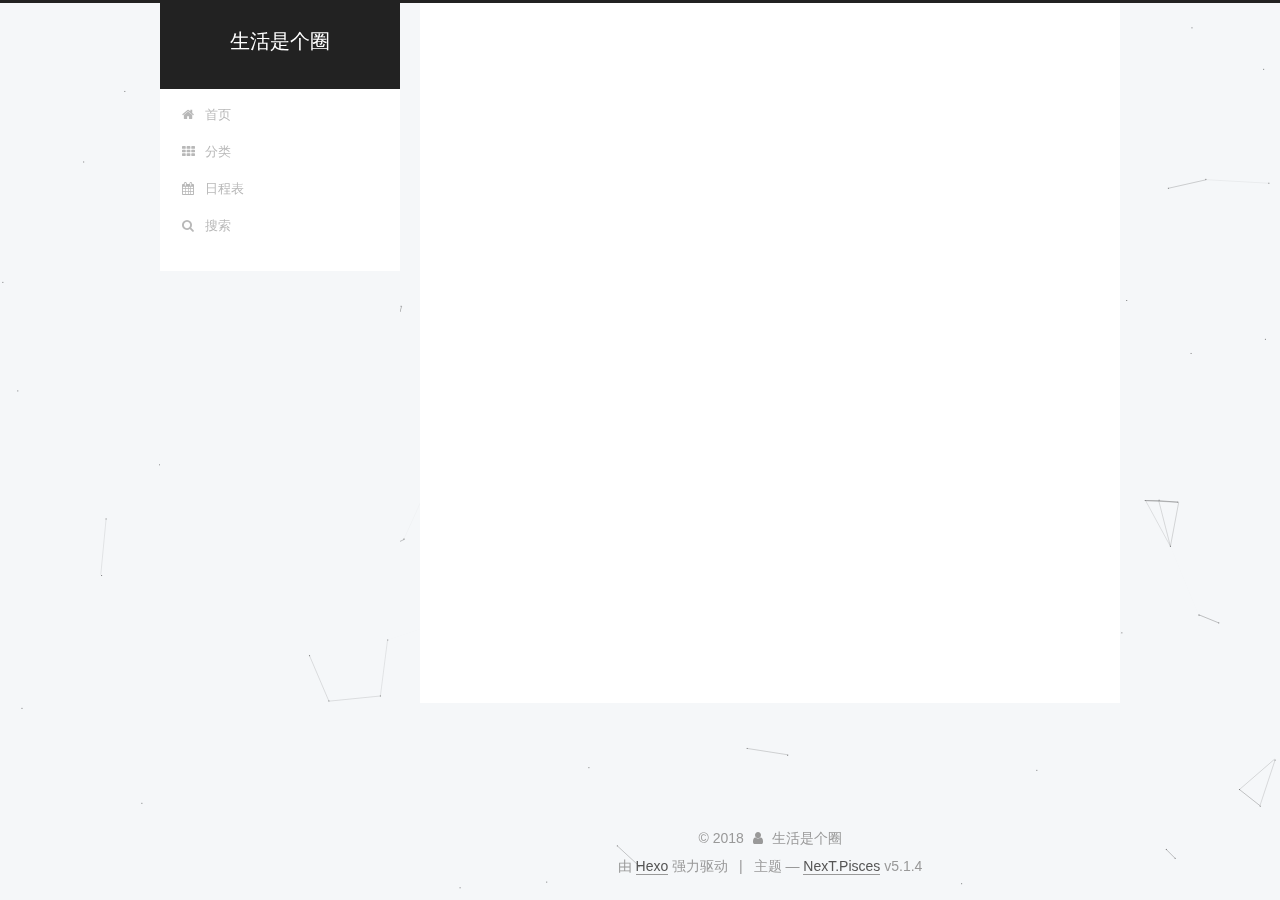
<file: archives/2017/index.html>
<!DOCTYPE html>



  


<html class="theme-next pisces use-motion" lang="zh-Hans">
<head>
  <meta charset="UTF-8"/>
<meta http-equiv="X-UA-Compatible" content="IE=edge" />
<meta name="viewport" content="width=device-width, initial-scale=1, maximum-scale=1"/>
<meta name="theme-color" content="#222">









<meta http-equiv="Cache-Control" content="no-transform" />
<meta http-equiv="Cache-Control" content="no-siteapp" />
















  
  
  <link href="/lib/fancybox/source/jquery.fancybox.css?v=2.1.5" rel="stylesheet" type="text/css" />







<link href="/lib/font-awesome/css/font-awesome.min.css?v=4.6.2" rel="stylesheet" type="text/css" />

<link href="/css/main.css?v=5.1.4" rel="stylesheet" type="text/css" />


  <link rel="apple-touch-icon" sizes="180x180" href="/images/apple-touch-icon-next.png?v=5.1.4">


  <link rel="icon" type="image/png" sizes="32x32" href="/images/bitbug_favicon.ico?v=5.1.4">


  <link rel="icon" type="image/png" sizes="16x16" href="/images/favicon-16x16-next.png?v=5.1.4">


  <link rel="mask-icon" href="/images/logo.svg?v=5.1.4" color="#222">





  <meta name="keywords" content="Hexo, NexT" />





  <link rel="alternate" href="/atom.xml" title="生活是个圈" type="application/atom+xml" />






<meta name="description" content="独自前行的码农">
<meta property="og:type" content="website">
<meta property="og:title" content="生活是个圈">
<meta property="og:url" content="https://aixiangbolg.cn/archives/2017/index.html">
<meta property="og:site_name" content="生活是个圈">
<meta property="og:description" content="独自前行的码农">
<meta property="og:locale" content="zh-Hans">
<meta name="twitter:card" content="summary">
<meta name="twitter:title" content="生活是个圈">
<meta name="twitter:description" content="独自前行的码农">



<script type="text/javascript" id="hexo.configurations">
  var NexT = window.NexT || {};
  var CONFIG = {
    root: '/',
    scheme: 'Pisces',
    version: '5.1.4',
    sidebar: {"position":"left","display":"post","offset":12,"b2t":false,"scrollpercent":false,"onmobile":false},
    fancybox: true,
    tabs: true,
    motion: {"enable":true,"async":false,"transition":{"post_block":"fadeIn","post_header":"slideDownIn","post_body":"slideDownIn","coll_header":"slideLeftIn","sidebar":"slideUpIn"}},
    duoshuo: {
      userId: '0',
      author: '博主'
    },
    algolia: {
      applicationID: '',
      apiKey: '',
      indexName: '',
      hits: {"per_page":10},
      labels: {"input_placeholder":"Search for Posts","hits_empty":"We didn't find any results for the search: ${query}","hits_stats":"${hits} results found in ${time} ms"}
    }
  };
</script>



  <link rel="canonical" href="https://aixiangbolg.cn/archives/2017/"/>





  <title>归档 | 生活是个圈</title>
  








</head>

<body itemscope itemtype="http://schema.org/WebPage" lang="zh-Hans">

  
  
    
  

  <div class="container sidebar-position-left page-archive">
    <div class="headband"></div>

    <header id="header" class="header" itemscope itemtype="http://schema.org/WPHeader">
      <div class="header-inner"><div class="site-brand-wrapper">
  <div class="site-meta ">
    

    <div class="custom-logo-site-title">
      <a href="/"  class="brand" rel="start">
        <span class="logo-line-before"><i></i></span>
        <span class="site-title">生活是个圈</span>
        <span class="logo-line-after"><i></i></span>
      </a>
    </div>
      
        <p class="site-subtitle"></p>
      
  </div>

  <div class="site-nav-toggle">
    <button>
      <span class="btn-bar"></span>
      <span class="btn-bar"></span>
      <span class="btn-bar"></span>
    </button>
  </div>
</div>

<nav class="site-nav">
  

  
    <ul id="menu" class="menu">
      
        
        <li class="menu-item menu-item-home">
          <a href="/" rel="section">
            
              <i class="menu-item-icon fa fa-fw fa-home"></i> <br />
            
            首页
          </a>
        </li>
      
        
        <li class="menu-item menu-item-categories">
          <a href="/categories/" rel="section">
            
              <i class="menu-item-icon fa fa-fw fa-th"></i> <br />
            
            分类
          </a>
        </li>
      
        
        <li class="menu-item menu-item-schedule">
          <a href="/schedule/" rel="section">
            
              <i class="menu-item-icon fa fa-fw fa-calendar"></i> <br />
            
            日程表
          </a>
        </li>
      

      
        <li class="menu-item menu-item-search">
          
            <a href="javascript:;" class="popup-trigger">
          
            
              <i class="menu-item-icon fa fa-search fa-fw"></i> <br />
            
            搜索
          </a>
        </li>
      
    </ul>
  

  
    <div class="site-search">
      
  <div class="popup search-popup local-search-popup">
  <div class="local-search-header clearfix">
    <span class="search-icon">
      <i class="fa fa-search"></i>
    </span>
    <span class="popup-btn-close">
      <i class="fa fa-times-circle"></i>
    </span>
    <div class="local-search-input-wrapper">
      <input autocomplete="off"
             placeholder="搜索..." spellcheck="false"
             type="text" id="local-search-input">
    </div>
  </div>
  <div id="local-search-result"></div>
</div>



    </div>
  
</nav>



 </div>
    </header>

    <main id="main" class="main">
      <div class="main-inner">
        <div class="content-wrap">
          <div id="content" class="content">
            

  
  
  
  <div class="post-block archive">
    <div id="posts" class="posts-collapse">
      <span class="archive-move-on"></span>

      <span class="archive-page-counter">
        
        
        
          
        
        嗯..! 目前共计 4 篇日志。 继续努力。
      </span>

      

        
        
        

        
          
          <div class="collection-title">
            <h1 class="archive-year" id="archive-year-2017">2017</h1>
          </div>
        
        

        

  <article class="post post-type-categories" itemscope itemtype="http://schema.org/Article">
    <header class="post-header">

      <h2 class="post-title">
        
            <a class="post-title-link" href="/2017/11/09/spring-boot-中-Scheduled/" itemprop="url">
              
                <span itemprop="name">spring boot 中@Scheduled</span>
              
            </a>
        
      </h2>

      <div class="post-meta">
        <time class="post-time" itemprop="dateCreated"
              datetime="2017-11-09T18:51:53+08:00"
              content="2017-11-09" >
          11-09
        </time>
      </div>

    </header>
  </article>



      

        
        
        

        
        

        

  <article class="post post-type-normal" itemscope itemtype="http://schema.org/Article">
    <header class="post-header">

      <h2 class="post-title">
        
            <a class="post-title-link" href="/2017/11/01/配置博客/" itemprop="url">
              
                <span itemprop="name">配置博客</span>
              
            </a>
        
      </h2>

      <div class="post-meta">
        <time class="post-time" itemprop="dateCreated"
              datetime="2017-11-01T19:18:52+08:00"
              content="2017-11-01" >
          11-01
        </time>
      </div>

    </header>
  </article>



      

        
        
        

        
        

        

  <article class="post post-type-normal" itemscope itemtype="http://schema.org/Article">
    <header class="post-header">

      <h2 class="post-title">
        
            <a class="post-title-link" href="/2017/11/01/第一次开始/" itemprop="url">
              
                <span itemprop="name">第一次开始</span>
              
            </a>
        
      </h2>

      <div class="post-meta">
        <time class="post-time" itemprop="dateCreated"
              datetime="2017-11-01T14:48:11+08:00"
              content="2017-11-01" >
          11-01
        </time>
      </div>

    </header>
  </article>



      

    </div>
  </div>
  
  
  

  



          </div>
          


          

        </div>
        
          
  
  <div class="sidebar-toggle">
    <div class="sidebar-toggle-line-wrap">
      <span class="sidebar-toggle-line sidebar-toggle-line-first"></span>
      <span class="sidebar-toggle-line sidebar-toggle-line-middle"></span>
      <span class="sidebar-toggle-line sidebar-toggle-line-last"></span>
    </div>
  </div>

  <aside id="sidebar" class="sidebar">
    
    <div class="sidebar-inner">

      

      

      <section class="site-overview-wrap sidebar-panel sidebar-panel-active">
        <div class="site-overview">
          <div class="site-author motion-element" itemprop="author" itemscope itemtype="http://schema.org/Person">
            
              <img class="site-author-image" itemprop="image"
                src="/images/20171110102244tx.jpg"
                alt="生活是个圈" />
            
              <p class="site-author-name" itemprop="name">生活是个圈</p>
              <p class="site-description motion-element" itemprop="description">独自前行的码农</p>
          </div>

          <nav class="site-state motion-element">

            
              <div class="site-state-item site-state-posts">
              
                <a href="/archives">
              
                  <span class="site-state-item-count">4</span>
                  <span class="site-state-item-name">日志</span>
                </a>
              </div>
            

            
              
              
              <div class="site-state-item site-state-categories">
                <a href="/categories/index.html">
                  <span class="site-state-item-count">2</span>
                  <span class="site-state-item-name">分类</span>
                </a>
              </div>
            

            

          </nav>

          
            <div class="feed-link motion-element">
              <a href="/atom.xml" rel="alternate">
                <i class="fa fa-rss"></i>
                RSS
              </a>
            </div>
          

          

          
          

          
          

          

        </div>
      </section>

      

      

    </div>
  </aside>


        
      </div>
    </main>

    <footer id="footer" class="footer">
      <div class="footer-inner">
        <div class="copyright">&copy; <span itemprop="copyrightYear">2018</span>
  <span class="with-love">
    <i class="fa fa-user"></i>
  </span>
  <span class="author" itemprop="copyrightHolder">生活是个圈</span>

  
</div>


  <div class="powered-by">由 <a class="theme-link" target="_blank" href="https://hexo.io">Hexo</a> 强力驱动</div>



  <span class="post-meta-divider">|</span>



  <div class="theme-info">主题 &mdash; <a class="theme-link" target="_blank" href="https://github.com/iissnan/hexo-theme-next">NexT.Pisces</a> v5.1.4</div>




        







        
      </div>
    </footer>

    
      <div class="back-to-top">
        <i class="fa fa-arrow-up"></i>
        
      </div>
    

    

  </div>

  

<script type="text/javascript">
  if (Object.prototype.toString.call(window.Promise) !== '[object Function]') {
    window.Promise = null;
  }
</script>









  


  











  
  
    <script type="text/javascript" src="/lib/jquery/index.js?v=2.1.3"></script>
  

  
  
    <script type="text/javascript" src="/lib/fastclick/lib/fastclick.min.js?v=1.0.6"></script>
  

  
  
    <script type="text/javascript" src="/lib/jquery_lazyload/jquery.lazyload.js?v=1.9.7"></script>
  

  
  
    <script type="text/javascript" src="/lib/velocity/velocity.min.js?v=1.2.1"></script>
  

  
  
    <script type="text/javascript" src="/lib/velocity/velocity.ui.min.js?v=1.2.1"></script>
  

  
  
    <script type="text/javascript" src="/lib/fancybox/source/jquery.fancybox.pack.js?v=2.1.5"></script>
  

  
  
    <script type="text/javascript" src="/lib/canvas-nest/canvas-nest.min.js"></script>
  


  


  <script type="text/javascript" src="/js/src/utils.js?v=5.1.4"></script>

  <script type="text/javascript" src="/js/src/motion.js?v=5.1.4"></script>



  
  


  <script type="text/javascript" src="/js/src/affix.js?v=5.1.4"></script>

  <script type="text/javascript" src="/js/src/schemes/pisces.js?v=5.1.4"></script>



  

  


  <script type="text/javascript" src="/js/src/bootstrap.js?v=5.1.4"></script>



  


  




	





  





  












  

  <script type="text/javascript">
    // Popup Window;
    var isfetched = false;
    var isXml = true;
    // Search DB path;
    var search_path = "search.xml";
    if (search_path.length === 0) {
      search_path = "search.xml";
    } else if (/json$/i.test(search_path)) {
      isXml = false;
    }
    var path = "/" + search_path;
    // monitor main search box;

    var onPopupClose = function (e) {
      $('.popup').hide();
      $('#local-search-input').val('');
      $('.search-result-list').remove();
      $('#no-result').remove();
      $(".local-search-pop-overlay").remove();
      $('body').css('overflow', '');
    }

    function proceedsearch() {
      $("body")
        .append('<div class="search-popup-overlay local-search-pop-overlay"></div>')
        .css('overflow', 'hidden');
      $('.search-popup-overlay').click(onPopupClose);
      $('.popup').toggle();
      var $localSearchInput = $('#local-search-input');
      $localSearchInput.attr("autocapitalize", "none");
      $localSearchInput.attr("autocorrect", "off");
      $localSearchInput.focus();
    }

    // search function;
    var searchFunc = function(path, search_id, content_id) {
      'use strict';

      // start loading animation
      $("body")
        .append('<div class="search-popup-overlay local-search-pop-overlay">' +
          '<div id="search-loading-icon">' +
          '<i class="fa fa-spinner fa-pulse fa-5x fa-fw"></i>' +
          '</div>' +
          '</div>')
        .css('overflow', 'hidden');
      $("#search-loading-icon").css('margin', '20% auto 0 auto').css('text-align', 'center');

      $.ajax({
        url: path,
        dataType: isXml ? "xml" : "json",
        async: true,
        success: function(res) {
          // get the contents from search data
          isfetched = true;
          $('.popup').detach().appendTo('.header-inner');
          var datas = isXml ? $("entry", res).map(function() {
            return {
              title: $("title", this).text(),
              content: $("content",this).text(),
              url: $("url" , this).text()
            };
          }).get() : res;
          var input = document.getElementById(search_id);
          var resultContent = document.getElementById(content_id);
          var inputEventFunction = function() {
            var searchText = input.value.trim().toLowerCase();
            var keywords = searchText.split(/[\s\-]+/);
            if (keywords.length > 1) {
              keywords.push(searchText);
            }
            var resultItems = [];
            if (searchText.length > 0) {
              // perform local searching
              datas.forEach(function(data) {
                var isMatch = false;
                var hitCount = 0;
                var searchTextCount = 0;
                var title = data.title.trim();
                var titleInLowerCase = title.toLowerCase();
                var content = data.content.trim().replace(/<[^>]+>/g,"");
                var contentInLowerCase = content.toLowerCase();
                var articleUrl = decodeURIComponent(data.url);
                var indexOfTitle = [];
                var indexOfContent = [];
                // only match articles with not empty titles
                if(title != '') {
                  keywords.forEach(function(keyword) {
                    function getIndexByWord(word, text, caseSensitive) {
                      var wordLen = word.length;
                      if (wordLen === 0) {
                        return [];
                      }
                      var startPosition = 0, position = [], index = [];
                      if (!caseSensitive) {
                        text = text.toLowerCase();
                        word = word.toLowerCase();
                      }
                      while ((position = text.indexOf(word, startPosition)) > -1) {
                        index.push({position: position, word: word});
                        startPosition = position + wordLen;
                      }
                      return index;
                    }

                    indexOfTitle = indexOfTitle.concat(getIndexByWord(keyword, titleInLowerCase, false));
                    indexOfContent = indexOfContent.concat(getIndexByWord(keyword, contentInLowerCase, false));
                  });
                  if (indexOfTitle.length > 0 || indexOfContent.length > 0) {
                    isMatch = true;
                    hitCount = indexOfTitle.length + indexOfContent.length;
                  }
                }

                // show search results

                if (isMatch) {
                  // sort index by position of keyword

                  [indexOfTitle, indexOfContent].forEach(function (index) {
                    index.sort(function (itemLeft, itemRight) {
                      if (itemRight.position !== itemLeft.position) {
                        return itemRight.position - itemLeft.position;
                      } else {
                        return itemLeft.word.length - itemRight.word.length;
                      }
                    });
                  });

                  // merge hits into slices

                  function mergeIntoSlice(text, start, end, index) {
                    var item = index[index.length - 1];
                    var position = item.position;
                    var word = item.word;
                    var hits = [];
                    var searchTextCountInSlice = 0;
                    while (position + word.length <= end && index.length != 0) {
                      if (word === searchText) {
                        searchTextCountInSlice++;
                      }
                      hits.push({position: position, length: word.length});
                      var wordEnd = position + word.length;

                      // move to next position of hit

                      index.pop();
                      while (index.length != 0) {
                        item = index[index.length - 1];
                        position = item.position;
                        word = item.word;
                        if (wordEnd > position) {
                          index.pop();
                        } else {
                          break;
                        }
                      }
                    }
                    searchTextCount += searchTextCountInSlice;
                    return {
                      hits: hits,
                      start: start,
                      end: end,
                      searchTextCount: searchTextCountInSlice
                    };
                  }

                  var slicesOfTitle = [];
                  if (indexOfTitle.length != 0) {
                    slicesOfTitle.push(mergeIntoSlice(title, 0, title.length, indexOfTitle));
                  }

                  var slicesOfContent = [];
                  while (indexOfContent.length != 0) {
                    var item = indexOfContent[indexOfContent.length - 1];
                    var position = item.position;
                    var word = item.word;
                    // cut out 100 characters
                    var start = position - 20;
                    var end = position + 80;
                    if(start < 0){
                      start = 0;
                    }
                    if (end < position + word.length) {
                      end = position + word.length;
                    }
                    if(end > content.length){
                      end = content.length;
                    }
                    slicesOfContent.push(mergeIntoSlice(content, start, end, indexOfContent));
                  }

                  // sort slices in content by search text's count and hits' count

                  slicesOfContent.sort(function (sliceLeft, sliceRight) {
                    if (sliceLeft.searchTextCount !== sliceRight.searchTextCount) {
                      return sliceRight.searchTextCount - sliceLeft.searchTextCount;
                    } else if (sliceLeft.hits.length !== sliceRight.hits.length) {
                      return sliceRight.hits.length - sliceLeft.hits.length;
                    } else {
                      return sliceLeft.start - sliceRight.start;
                    }
                  });

                  // select top N slices in content

                  var upperBound = parseInt('1');
                  if (upperBound >= 0) {
                    slicesOfContent = slicesOfContent.slice(0, upperBound);
                  }

                  // highlight title and content

                  function highlightKeyword(text, slice) {
                    var result = '';
                    var prevEnd = slice.start;
                    slice.hits.forEach(function (hit) {
                      result += text.substring(prevEnd, hit.position);
                      var end = hit.position + hit.length;
                      result += '<b class="search-keyword">' + text.substring(hit.position, end) + '</b>';
                      prevEnd = end;
                    });
                    result += text.substring(prevEnd, slice.end);
                    return result;
                  }

                  var resultItem = '';

                  if (slicesOfTitle.length != 0) {
                    resultItem += "<li><a href='" + articleUrl + "' class='search-result-title'>" + highlightKeyword(title, slicesOfTitle[0]) + "</a>";
                  } else {
                    resultItem += "<li><a href='" + articleUrl + "' class='search-result-title'>" + title + "</a>";
                  }

                  slicesOfContent.forEach(function (slice) {
                    resultItem += "<a href='" + articleUrl + "'>" +
                      "<p class=\"search-result\">" + highlightKeyword(content, slice) +
                      "...</p>" + "</a>";
                  });

                  resultItem += "</li>";
                  resultItems.push({
                    item: resultItem,
                    searchTextCount: searchTextCount,
                    hitCount: hitCount,
                    id: resultItems.length
                  });
                }
              })
            };
            if (keywords.length === 1 && keywords[0] === "") {
              resultContent.innerHTML = '<div id="no-result"><i class="fa fa-search fa-5x" /></div>'
            } else if (resultItems.length === 0) {
              resultContent.innerHTML = '<div id="no-result"><i class="fa fa-frown-o fa-5x" /></div>'
            } else {
              resultItems.sort(function (resultLeft, resultRight) {
                if (resultLeft.searchTextCount !== resultRight.searchTextCount) {
                  return resultRight.searchTextCount - resultLeft.searchTextCount;
                } else if (resultLeft.hitCount !== resultRight.hitCount) {
                  return resultRight.hitCount - resultLeft.hitCount;
                } else {
                  return resultRight.id - resultLeft.id;
                }
              });
              var searchResultList = '<ul class=\"search-result-list\">';
              resultItems.forEach(function (result) {
                searchResultList += result.item;
              })
              searchResultList += "</ul>";
              resultContent.innerHTML = searchResultList;
            }
          }

          if ('auto' === 'auto') {
            input.addEventListener('input', inputEventFunction);
          } else {
            $('.search-icon').click(inputEventFunction);
            input.addEventListener('keypress', function (event) {
              if (event.keyCode === 13) {
                inputEventFunction();
              }
            });
          }

          // remove loading animation
          $(".local-search-pop-overlay").remove();
          $('body').css('overflow', '');

          proceedsearch();
        }
      });
    }

    // handle and trigger popup window;
    $('.popup-trigger').click(function(e) {
      e.stopPropagation();
      if (isfetched === false) {
        searchFunc(path, 'local-search-input', 'local-search-result');
      } else {
        proceedsearch();
      };
    });

    $('.popup-btn-close').click(onPopupClose);
    $('.popup').click(function(e){
      e.stopPropagation();
    });
    $(document).on('keyup', function (event) {
      var shouldDismissSearchPopup = event.which === 27 &&
        $('.search-popup').is(':visible');
      if (shouldDismissSearchPopup) {
        onPopupClose();
      }
    });
  </script>





  

  
  <script src="https://cdn1.lncld.net/static/js/av-core-mini-0.6.4.js"></script>
  <script>AV.initialize("GlUAp3mUEqa4mLjjKQ4Yv1La-gzGzoHsz", "bphdFFGp5dCBPw4HJ5RFyWY1");</script>
  <script>
    function showTime(Counter) {
      var query = new AV.Query(Counter);
      var entries = [];
      var $visitors = $(".leancloud_visitors");

      $visitors.each(function () {
        entries.push( $(this).attr("id").trim() );
      });

      query.containedIn('url', entries);
      query.find()
        .done(function (results) {
          var COUNT_CONTAINER_REF = '.leancloud-visitors-count';

          if (results.length === 0) {
            $visitors.find(COUNT_CONTAINER_REF).text(0);
            return;
          }

          for (var i = 0; i < results.length; i++) {
            var item = results[i];
            var url = item.get('url');
            var time = item.get('time');
            var element = document.getElementById(url);

            $(element).find(COUNT_CONTAINER_REF).text(time);
          }
          for(var i = 0; i < entries.length; i++) {
            var url = entries[i];
            var element = document.getElementById(url);
            var countSpan = $(element).find(COUNT_CONTAINER_REF);
            if( countSpan.text() == '') {
              countSpan.text(0);
            }
          }
        })
        .fail(function (object, error) {
          console.log("Error: " + error.code + " " + error.message);
        });
    }

    function addCount(Counter) {
      var $visitors = $(".leancloud_visitors");
      var url = $visitors.attr('id').trim();
      var title = $visitors.attr('data-flag-title').trim();
      var query = new AV.Query(Counter);

      query.equalTo("url", url);
      query.find({
        success: function(results) {
          if (results.length > 0) {
            var counter = results[0];
            counter.fetchWhenSave(true);
            counter.increment("time");
            counter.save(null, {
              success: function(counter) {
                var $element = $(document.getElementById(url));
                $element.find('.leancloud-visitors-count').text(counter.get('time'));
              },
              error: function(counter, error) {
                console.log('Failed to save Visitor num, with error message: ' + error.message);
              }
            });
          } else {
            var newcounter = new Counter();
            /* Set ACL */
            var acl = new AV.ACL();
            acl.setPublicReadAccess(true);
            acl.setPublicWriteAccess(true);
            newcounter.setACL(acl);
            /* End Set ACL */
            newcounter.set("title", title);
            newcounter.set("url", url);
            newcounter.set("time", 1);
            newcounter.save(null, {
              success: function(newcounter) {
                var $element = $(document.getElementById(url));
                $element.find('.leancloud-visitors-count').text(newcounter.get('time'));
              },
              error: function(newcounter, error) {
                console.log('Failed to create');
              }
            });
          }
        },
        error: function(error) {
          console.log('Error:' + error.code + " " + error.message);
        }
      });
    }

    $(function() {
      var Counter = AV.Object.extend("Counter");
      if ($('.leancloud_visitors').length == 1) {
        addCount(Counter);
      } else if ($('.post-title-link').length > 1) {
        showTime(Counter);
      }
    });
  </script>



  

  

  
  

  

  

  

</body>
</html>
</file>
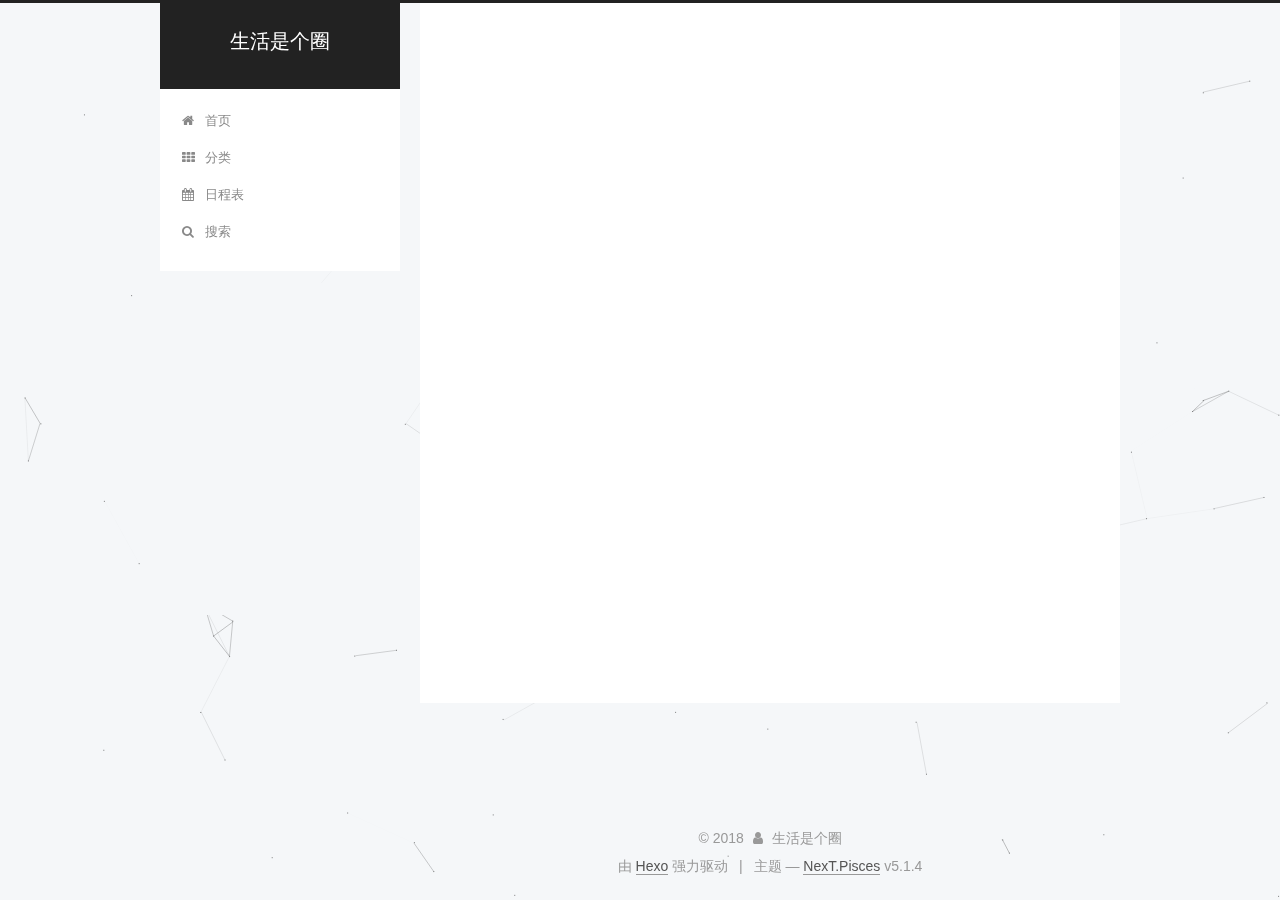
<file: archives/2018/index.html>
<!DOCTYPE html>



  


<html class="theme-next pisces use-motion" lang="zh-Hans">
<head>
  <meta charset="UTF-8"/>
<meta http-equiv="X-UA-Compatible" content="IE=edge" />
<meta name="viewport" content="width=device-width, initial-scale=1, maximum-scale=1"/>
<meta name="theme-color" content="#222">









<meta http-equiv="Cache-Control" content="no-transform" />
<meta http-equiv="Cache-Control" content="no-siteapp" />
















  
  
  <link href="/lib/fancybox/source/jquery.fancybox.css?v=2.1.5" rel="stylesheet" type="text/css" />







<link href="/lib/font-awesome/css/font-awesome.min.css?v=4.6.2" rel="stylesheet" type="text/css" />

<link href="/css/main.css?v=5.1.4" rel="stylesheet" type="text/css" />


  <link rel="apple-touch-icon" sizes="180x180" href="/images/apple-touch-icon-next.png?v=5.1.4">


  <link rel="icon" type="image/png" sizes="32x32" href="/images/bitbug_favicon.ico?v=5.1.4">


  <link rel="icon" type="image/png" sizes="16x16" href="/images/favicon-16x16-next.png?v=5.1.4">


  <link rel="mask-icon" href="/images/logo.svg?v=5.1.4" color="#222">





  <meta name="keywords" content="Hexo, NexT" />





  <link rel="alternate" href="/atom.xml" title="生活是个圈" type="application/atom+xml" />






<meta name="description" content="独自前行的码农">
<meta property="og:type" content="website">
<meta property="og:title" content="生活是个圈">
<meta property="og:url" content="https://aixiangbolg.cn/archives/2018/index.html">
<meta property="og:site_name" content="生活是个圈">
<meta property="og:description" content="独自前行的码农">
<meta property="og:locale" content="zh-Hans">
<meta name="twitter:card" content="summary">
<meta name="twitter:title" content="生活是个圈">
<meta name="twitter:description" content="独自前行的码农">



<script type="text/javascript" id="hexo.configurations">
  var NexT = window.NexT || {};
  var CONFIG = {
    root: '/',
    scheme: 'Pisces',
    version: '5.1.4',
    sidebar: {"position":"left","display":"post","offset":12,"b2t":false,"scrollpercent":false,"onmobile":false},
    fancybox: true,
    tabs: true,
    motion: {"enable":true,"async":false,"transition":{"post_block":"fadeIn","post_header":"slideDownIn","post_body":"slideDownIn","coll_header":"slideLeftIn","sidebar":"slideUpIn"}},
    duoshuo: {
      userId: '0',
      author: '博主'
    },
    algolia: {
      applicationID: '',
      apiKey: '',
      indexName: '',
      hits: {"per_page":10},
      labels: {"input_placeholder":"Search for Posts","hits_empty":"We didn't find any results for the search: ${query}","hits_stats":"${hits} results found in ${time} ms"}
    }
  };
</script>



  <link rel="canonical" href="https://aixiangbolg.cn/archives/2018/"/>





  <title>归档 | 生活是个圈</title>
  








</head>

<body itemscope itemtype="http://schema.org/WebPage" lang="zh-Hans">

  
  
    
  

  <div class="container sidebar-position-left page-archive">
    <div class="headband"></div>

    <header id="header" class="header" itemscope itemtype="http://schema.org/WPHeader">
      <div class="header-inner"><div class="site-brand-wrapper">
  <div class="site-meta ">
    

    <div class="custom-logo-site-title">
      <a href="/"  class="brand" rel="start">
        <span class="logo-line-before"><i></i></span>
        <span class="site-title">生活是个圈</span>
        <span class="logo-line-after"><i></i></span>
      </a>
    </div>
      
        <p class="site-subtitle"></p>
      
  </div>

  <div class="site-nav-toggle">
    <button>
      <span class="btn-bar"></span>
      <span class="btn-bar"></span>
      <span class="btn-bar"></span>
    </button>
  </div>
</div>

<nav class="site-nav">
  

  
    <ul id="menu" class="menu">
      
        
        <li class="menu-item menu-item-home">
          <a href="/" rel="section">
            
              <i class="menu-item-icon fa fa-fw fa-home"></i> <br />
            
            首页
          </a>
        </li>
      
        
        <li class="menu-item menu-item-categories">
          <a href="/categories/" rel="section">
            
              <i class="menu-item-icon fa fa-fw fa-th"></i> <br />
            
            分类
          </a>
        </li>
      
        
        <li class="menu-item menu-item-schedule">
          <a href="/schedule/" rel="section">
            
              <i class="menu-item-icon fa fa-fw fa-calendar"></i> <br />
            
            日程表
          </a>
        </li>
      

      
        <li class="menu-item menu-item-search">
          
            <a href="javascript:;" class="popup-trigger">
          
            
              <i class="menu-item-icon fa fa-search fa-fw"></i> <br />
            
            搜索
          </a>
        </li>
      
    </ul>
  

  
    <div class="site-search">
      
  <div class="popup search-popup local-search-popup">
  <div class="local-search-header clearfix">
    <span class="search-icon">
      <i class="fa fa-search"></i>
    </span>
    <span class="popup-btn-close">
      <i class="fa fa-times-circle"></i>
    </span>
    <div class="local-search-input-wrapper">
      <input autocomplete="off"
             placeholder="搜索..." spellcheck="false"
             type="text" id="local-search-input">
    </div>
  </div>
  <div id="local-search-result"></div>
</div>



    </div>
  
</nav>



 </div>
    </header>

    <main id="main" class="main">
      <div class="main-inner">
        <div class="content-wrap">
          <div id="content" class="content">
            

  
  
  
  <div class="post-block archive">
    <div id="posts" class="posts-collapse">
      <span class="archive-move-on"></span>

      <span class="archive-page-counter">
        
        
        
          
        
        嗯..! 目前共计 4 篇日志。 继续努力。
      </span>

      

        
        
        

        
          
          <div class="collection-title">
            <h1 class="archive-year" id="archive-year-2018">2018</h1>
          </div>
        
        

        

  <article class="post post-type-normal" itemscope itemtype="http://schema.org/Article">
    <header class="post-header">

      <h2 class="post-title">
        
            <a class="post-title-link" href="/2018/03/27/hello-world/" itemprop="url">
              
                <span itemprop="name">Hello World</span>
              
            </a>
        
      </h2>

      <div class="post-meta">
        <time class="post-time" itemprop="dateCreated"
              datetime="2018-03-27T10:50:56+08:00"
              content="2018-03-27" >
          03-27
        </time>
      </div>

    </header>
  </article>



      

    </div>
  </div>
  
  
  

  



          </div>
          


          

        </div>
        
          
  
  <div class="sidebar-toggle">
    <div class="sidebar-toggle-line-wrap">
      <span class="sidebar-toggle-line sidebar-toggle-line-first"></span>
      <span class="sidebar-toggle-line sidebar-toggle-line-middle"></span>
      <span class="sidebar-toggle-line sidebar-toggle-line-last"></span>
    </div>
  </div>

  <aside id="sidebar" class="sidebar">
    
    <div class="sidebar-inner">

      

      

      <section class="site-overview-wrap sidebar-panel sidebar-panel-active">
        <div class="site-overview">
          <div class="site-author motion-element" itemprop="author" itemscope itemtype="http://schema.org/Person">
            
              <img class="site-author-image" itemprop="image"
                src="/images/20171110102244tx.jpg"
                alt="生活是个圈" />
            
              <p class="site-author-name" itemprop="name">生活是个圈</p>
              <p class="site-description motion-element" itemprop="description">独自前行的码农</p>
          </div>

          <nav class="site-state motion-element">

            
              <div class="site-state-item site-state-posts">
              
                <a href="/archives">
              
                  <span class="site-state-item-count">4</span>
                  <span class="site-state-item-name">日志</span>
                </a>
              </div>
            

            
              
              
              <div class="site-state-item site-state-categories">
                <a href="/categories/index.html">
                  <span class="site-state-item-count">2</span>
                  <span class="site-state-item-name">分类</span>
                </a>
              </div>
            

            

          </nav>

          
            <div class="feed-link motion-element">
              <a href="/atom.xml" rel="alternate">
                <i class="fa fa-rss"></i>
                RSS
              </a>
            </div>
          

          

          
          

          
          

          

        </div>
      </section>

      

      

    </div>
  </aside>


        
      </div>
    </main>

    <footer id="footer" class="footer">
      <div class="footer-inner">
        <div class="copyright">&copy; <span itemprop="copyrightYear">2018</span>
  <span class="with-love">
    <i class="fa fa-user"></i>
  </span>
  <span class="author" itemprop="copyrightHolder">生活是个圈</span>

  
</div>


  <div class="powered-by">由 <a class="theme-link" target="_blank" href="https://hexo.io">Hexo</a> 强力驱动</div>



  <span class="post-meta-divider">|</span>



  <div class="theme-info">主题 &mdash; <a class="theme-link" target="_blank" href="https://github.com/iissnan/hexo-theme-next">NexT.Pisces</a> v5.1.4</div>




        







        
      </div>
    </footer>

    
      <div class="back-to-top">
        <i class="fa fa-arrow-up"></i>
        
      </div>
    

    

  </div>

  

<script type="text/javascript">
  if (Object.prototype.toString.call(window.Promise) !== '[object Function]') {
    window.Promise = null;
  }
</script>









  


  











  
  
    <script type="text/javascript" src="/lib/jquery/index.js?v=2.1.3"></script>
  

  
  
    <script type="text/javascript" src="/lib/fastclick/lib/fastclick.min.js?v=1.0.6"></script>
  

  
  
    <script type="text/javascript" src="/lib/jquery_lazyload/jquery.lazyload.js?v=1.9.7"></script>
  

  
  
    <script type="text/javascript" src="/lib/velocity/velocity.min.js?v=1.2.1"></script>
  

  
  
    <script type="text/javascript" src="/lib/velocity/velocity.ui.min.js?v=1.2.1"></script>
  

  
  
    <script type="text/javascript" src="/lib/fancybox/source/jquery.fancybox.pack.js?v=2.1.5"></script>
  

  
  
    <script type="text/javascript" src="/lib/canvas-nest/canvas-nest.min.js"></script>
  


  


  <script type="text/javascript" src="/js/src/utils.js?v=5.1.4"></script>

  <script type="text/javascript" src="/js/src/motion.js?v=5.1.4"></script>



  
  


  <script type="text/javascript" src="/js/src/affix.js?v=5.1.4"></script>

  <script type="text/javascript" src="/js/src/schemes/pisces.js?v=5.1.4"></script>



  

  


  <script type="text/javascript" src="/js/src/bootstrap.js?v=5.1.4"></script>



  


  




	





  





  












  

  <script type="text/javascript">
    // Popup Window;
    var isfetched = false;
    var isXml = true;
    // Search DB path;
    var search_path = "search.xml";
    if (search_path.length === 0) {
      search_path = "search.xml";
    } else if (/json$/i.test(search_path)) {
      isXml = false;
    }
    var path = "/" + search_path;
    // monitor main search box;

    var onPopupClose = function (e) {
      $('.popup').hide();
      $('#local-search-input').val('');
      $('.search-result-list').remove();
      $('#no-result').remove();
      $(".local-search-pop-overlay").remove();
      $('body').css('overflow', '');
    }

    function proceedsearch() {
      $("body")
        .append('<div class="search-popup-overlay local-search-pop-overlay"></div>')
        .css('overflow', 'hidden');
      $('.search-popup-overlay').click(onPopupClose);
      $('.popup').toggle();
      var $localSearchInput = $('#local-search-input');
      $localSearchInput.attr("autocapitalize", "none");
      $localSearchInput.attr("autocorrect", "off");
      $localSearchInput.focus();
    }

    // search function;
    var searchFunc = function(path, search_id, content_id) {
      'use strict';

      // start loading animation
      $("body")
        .append('<div class="search-popup-overlay local-search-pop-overlay">' +
          '<div id="search-loading-icon">' +
          '<i class="fa fa-spinner fa-pulse fa-5x fa-fw"></i>' +
          '</div>' +
          '</div>')
        .css('overflow', 'hidden');
      $("#search-loading-icon").css('margin', '20% auto 0 auto').css('text-align', 'center');

      $.ajax({
        url: path,
        dataType: isXml ? "xml" : "json",
        async: true,
        success: function(res) {
          // get the contents from search data
          isfetched = true;
          $('.popup').detach().appendTo('.header-inner');
          var datas = isXml ? $("entry", res).map(function() {
            return {
              title: $("title", this).text(),
              content: $("content",this).text(),
              url: $("url" , this).text()
            };
          }).get() : res;
          var input = document.getElementById(search_id);
          var resultContent = document.getElementById(content_id);
          var inputEventFunction = function() {
            var searchText = input.value.trim().toLowerCase();
            var keywords = searchText.split(/[\s\-]+/);
            if (keywords.length > 1) {
              keywords.push(searchText);
            }
            var resultItems = [];
            if (searchText.length > 0) {
              // perform local searching
              datas.forEach(function(data) {
                var isMatch = false;
                var hitCount = 0;
                var searchTextCount = 0;
                var title = data.title.trim();
                var titleInLowerCase = title.toLowerCase();
                var content = data.content.trim().replace(/<[^>]+>/g,"");
                var contentInLowerCase = content.toLowerCase();
                var articleUrl = decodeURIComponent(data.url);
                var indexOfTitle = [];
                var indexOfContent = [];
                // only match articles with not empty titles
                if(title != '') {
                  keywords.forEach(function(keyword) {
                    function getIndexByWord(word, text, caseSensitive) {
                      var wordLen = word.length;
                      if (wordLen === 0) {
                        return [];
                      }
                      var startPosition = 0, position = [], index = [];
                      if (!caseSensitive) {
                        text = text.toLowerCase();
                        word = word.toLowerCase();
                      }
                      while ((position = text.indexOf(word, startPosition)) > -1) {
                        index.push({position: position, word: word});
                        startPosition = position + wordLen;
                      }
                      return index;
                    }

                    indexOfTitle = indexOfTitle.concat(getIndexByWord(keyword, titleInLowerCase, false));
                    indexOfContent = indexOfContent.concat(getIndexByWord(keyword, contentInLowerCase, false));
                  });
                  if (indexOfTitle.length > 0 || indexOfContent.length > 0) {
                    isMatch = true;
                    hitCount = indexOfTitle.length + indexOfContent.length;
                  }
                }

                // show search results

                if (isMatch) {
                  // sort index by position of keyword

                  [indexOfTitle, indexOfContent].forEach(function (index) {
                    index.sort(function (itemLeft, itemRight) {
                      if (itemRight.position !== itemLeft.position) {
                        return itemRight.position - itemLeft.position;
                      } else {
                        return itemLeft.word.length - itemRight.word.length;
                      }
                    });
                  });

                  // merge hits into slices

                  function mergeIntoSlice(text, start, end, index) {
                    var item = index[index.length - 1];
                    var position = item.position;
                    var word = item.word;
                    var hits = [];
                    var searchTextCountInSlice = 0;
                    while (position + word.length <= end && index.length != 0) {
                      if (word === searchText) {
                        searchTextCountInSlice++;
                      }
                      hits.push({position: position, length: word.length});
                      var wordEnd = position + word.length;

                      // move to next position of hit

                      index.pop();
                      while (index.length != 0) {
                        item = index[index.length - 1];
                        position = item.position;
                        word = item.word;
                        if (wordEnd > position) {
                          index.pop();
                        } else {
                          break;
                        }
                      }
                    }
                    searchTextCount += searchTextCountInSlice;
                    return {
                      hits: hits,
                      start: start,
                      end: end,
                      searchTextCount: searchTextCountInSlice
                    };
                  }

                  var slicesOfTitle = [];
                  if (indexOfTitle.length != 0) {
                    slicesOfTitle.push(mergeIntoSlice(title, 0, title.length, indexOfTitle));
                  }

                  var slicesOfContent = [];
                  while (indexOfContent.length != 0) {
                    var item = indexOfContent[indexOfContent.length - 1];
                    var position = item.position;
                    var word = item.word;
                    // cut out 100 characters
                    var start = position - 20;
                    var end = position + 80;
                    if(start < 0){
                      start = 0;
                    }
                    if (end < position + word.length) {
                      end = position + word.length;
                    }
                    if(end > content.length){
                      end = content.length;
                    }
                    slicesOfContent.push(mergeIntoSlice(content, start, end, indexOfContent));
                  }

                  // sort slices in content by search text's count and hits' count

                  slicesOfContent.sort(function (sliceLeft, sliceRight) {
                    if (sliceLeft.searchTextCount !== sliceRight.searchTextCount) {
                      return sliceRight.searchTextCount - sliceLeft.searchTextCount;
                    } else if (sliceLeft.hits.length !== sliceRight.hits.length) {
                      return sliceRight.hits.length - sliceLeft.hits.length;
                    } else {
                      return sliceLeft.start - sliceRight.start;
                    }
                  });

                  // select top N slices in content

                  var upperBound = parseInt('1');
                  if (upperBound >= 0) {
                    slicesOfContent = slicesOfContent.slice(0, upperBound);
                  }

                  // highlight title and content

                  function highlightKeyword(text, slice) {
                    var result = '';
                    var prevEnd = slice.start;
                    slice.hits.forEach(function (hit) {
                      result += text.substring(prevEnd, hit.position);
                      var end = hit.position + hit.length;
                      result += '<b class="search-keyword">' + text.substring(hit.position, end) + '</b>';
                      prevEnd = end;
                    });
                    result += text.substring(prevEnd, slice.end);
                    return result;
                  }

                  var resultItem = '';

                  if (slicesOfTitle.length != 0) {
                    resultItem += "<li><a href='" + articleUrl + "' class='search-result-title'>" + highlightKeyword(title, slicesOfTitle[0]) + "</a>";
                  } else {
                    resultItem += "<li><a href='" + articleUrl + "' class='search-result-title'>" + title + "</a>";
                  }

                  slicesOfContent.forEach(function (slice) {
                    resultItem += "<a href='" + articleUrl + "'>" +
                      "<p class=\"search-result\">" + highlightKeyword(content, slice) +
                      "...</p>" + "</a>";
                  });

                  resultItem += "</li>";
                  resultItems.push({
                    item: resultItem,
                    searchTextCount: searchTextCount,
                    hitCount: hitCount,
                    id: resultItems.length
                  });
                }
              })
            };
            if (keywords.length === 1 && keywords[0] === "") {
              resultContent.innerHTML = '<div id="no-result"><i class="fa fa-search fa-5x" /></div>'
            } else if (resultItems.length === 0) {
              resultContent.innerHTML = '<div id="no-result"><i class="fa fa-frown-o fa-5x" /></div>'
            } else {
              resultItems.sort(function (resultLeft, resultRight) {
                if (resultLeft.searchTextCount !== resultRight.searchTextCount) {
                  return resultRight.searchTextCount - resultLeft.searchTextCount;
                } else if (resultLeft.hitCount !== resultRight.hitCount) {
                  return resultRight.hitCount - resultLeft.hitCount;
                } else {
                  return resultRight.id - resultLeft.id;
                }
              });
              var searchResultList = '<ul class=\"search-result-list\">';
              resultItems.forEach(function (result) {
                searchResultList += result.item;
              })
              searchResultList += "</ul>";
              resultContent.innerHTML = searchResultList;
            }
          }

          if ('auto' === 'auto') {
            input.addEventListener('input', inputEventFunction);
          } else {
            $('.search-icon').click(inputEventFunction);
            input.addEventListener('keypress', function (event) {
              if (event.keyCode === 13) {
                inputEventFunction();
              }
            });
          }

          // remove loading animation
          $(".local-search-pop-overlay").remove();
          $('body').css('overflow', '');

          proceedsearch();
        }
      });
    }

    // handle and trigger popup window;
    $('.popup-trigger').click(function(e) {
      e.stopPropagation();
      if (isfetched === false) {
        searchFunc(path, 'local-search-input', 'local-search-result');
      } else {
        proceedsearch();
      };
    });

    $('.popup-btn-close').click(onPopupClose);
    $('.popup').click(function(e){
      e.stopPropagation();
    });
    $(document).on('keyup', function (event) {
      var shouldDismissSearchPopup = event.which === 27 &&
        $('.search-popup').is(':visible');
      if (shouldDismissSearchPopup) {
        onPopupClose();
      }
    });
  </script>





  

  
  <script src="https://cdn1.lncld.net/static/js/av-core-mini-0.6.4.js"></script>
  <script>AV.initialize("GlUAp3mUEqa4mLjjKQ4Yv1La-gzGzoHsz", "bphdFFGp5dCBPw4HJ5RFyWY1");</script>
  <script>
    function showTime(Counter) {
      var query = new AV.Query(Counter);
      var entries = [];
      var $visitors = $(".leancloud_visitors");

      $visitors.each(function () {
        entries.push( $(this).attr("id").trim() );
      });

      query.containedIn('url', entries);
      query.find()
        .done(function (results) {
          var COUNT_CONTAINER_REF = '.leancloud-visitors-count';

          if (results.length === 0) {
            $visitors.find(COUNT_CONTAINER_REF).text(0);
            return;
          }

          for (var i = 0; i < results.length; i++) {
            var item = results[i];
            var url = item.get('url');
            var time = item.get('time');
            var element = document.getElementById(url);

            $(element).find(COUNT_CONTAINER_REF).text(time);
          }
          for(var i = 0; i < entries.length; i++) {
            var url = entries[i];
            var element = document.getElementById(url);
            var countSpan = $(element).find(COUNT_CONTAINER_REF);
            if( countSpan.text() == '') {
              countSpan.text(0);
            }
          }
        })
        .fail(function (object, error) {
          console.log("Error: " + error.code + " " + error.message);
        });
    }

    function addCount(Counter) {
      var $visitors = $(".leancloud_visitors");
      var url = $visitors.attr('id').trim();
      var title = $visitors.attr('data-flag-title').trim();
      var query = new AV.Query(Counter);

      query.equalTo("url", url);
      query.find({
        success: function(results) {
          if (results.length > 0) {
            var counter = results[0];
            counter.fetchWhenSave(true);
            counter.increment("time");
            counter.save(null, {
              success: function(counter) {
                var $element = $(document.getElementById(url));
                $element.find('.leancloud-visitors-count').text(counter.get('time'));
              },
              error: function(counter, error) {
                console.log('Failed to save Visitor num, with error message: ' + error.message);
              }
            });
          } else {
            var newcounter = new Counter();
            /* Set ACL */
            var acl = new AV.ACL();
            acl.setPublicReadAccess(true);
            acl.setPublicWriteAccess(true);
            newcounter.setACL(acl);
            /* End Set ACL */
            newcounter.set("title", title);
            newcounter.set("url", url);
            newcounter.set("time", 1);
            newcounter.save(null, {
              success: function(newcounter) {
                var $element = $(document.getElementById(url));
                $element.find('.leancloud-visitors-count').text(newcounter.get('time'));
              },
              error: function(newcounter, error) {
                console.log('Failed to create');
              }
            });
          }
        },
        error: function(error) {
          console.log('Error:' + error.code + " " + error.message);
        }
      });
    }

    $(function() {
      var Counter = AV.Object.extend("Counter");
      if ($('.leancloud_visitors').length == 1) {
        addCount(Counter);
      } else if ($('.post-title-link').length > 1) {
        showTime(Counter);
      }
    });
  </script>



  

  

  
  

  

  

  

</body>
</html>
</file>
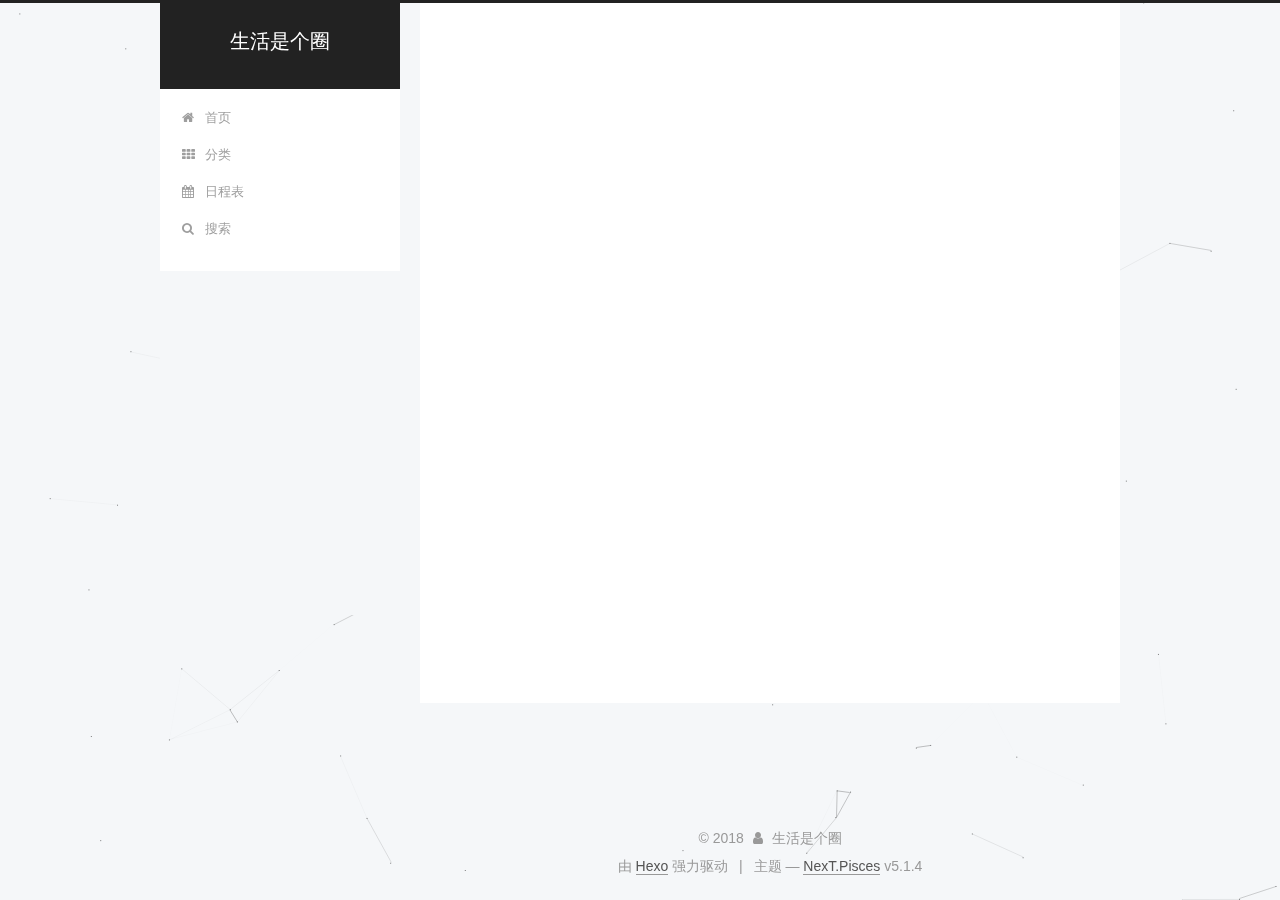
<file: categories/java/index.html>
<!DOCTYPE html>



  


<html class="theme-next pisces use-motion" lang="zh-Hans">
<head>
  <meta charset="UTF-8"/>
<meta http-equiv="X-UA-Compatible" content="IE=edge" />
<meta name="viewport" content="width=device-width, initial-scale=1, maximum-scale=1"/>
<meta name="theme-color" content="#222">









<meta http-equiv="Cache-Control" content="no-transform" />
<meta http-equiv="Cache-Control" content="no-siteapp" />
















  
  
  <link href="/lib/fancybox/source/jquery.fancybox.css?v=2.1.5" rel="stylesheet" type="text/css" />







<link href="/lib/font-awesome/css/font-awesome.min.css?v=4.6.2" rel="stylesheet" type="text/css" />

<link href="/css/main.css?v=5.1.4" rel="stylesheet" type="text/css" />


  <link rel="apple-touch-icon" sizes="180x180" href="/images/apple-touch-icon-next.png?v=5.1.4">


  <link rel="icon" type="image/png" sizes="32x32" href="/images/bitbug_favicon.ico?v=5.1.4">


  <link rel="icon" type="image/png" sizes="16x16" href="/images/favicon-16x16-next.png?v=5.1.4">


  <link rel="mask-icon" href="/images/logo.svg?v=5.1.4" color="#222">





  <meta name="keywords" content="Hexo, NexT" />





  <link rel="alternate" href="/atom.xml" title="生活是个圈" type="application/atom+xml" />






<meta name="description" content="独自前行的码农">
<meta property="og:type" content="website">
<meta property="og:title" content="生活是个圈">
<meta property="og:url" content="https://aixiangbolg.cn/categories/java/index.html">
<meta property="og:site_name" content="生活是个圈">
<meta property="og:description" content="独自前行的码农">
<meta property="og:locale" content="zh-Hans">
<meta name="twitter:card" content="summary">
<meta name="twitter:title" content="生活是个圈">
<meta name="twitter:description" content="独自前行的码农">



<script type="text/javascript" id="hexo.configurations">
  var NexT = window.NexT || {};
  var CONFIG = {
    root: '/',
    scheme: 'Pisces',
    version: '5.1.4',
    sidebar: {"position":"left","display":"post","offset":12,"b2t":false,"scrollpercent":false,"onmobile":false},
    fancybox: true,
    tabs: true,
    motion: {"enable":true,"async":false,"transition":{"post_block":"fadeIn","post_header":"slideDownIn","post_body":"slideDownIn","coll_header":"slideLeftIn","sidebar":"slideUpIn"}},
    duoshuo: {
      userId: '0',
      author: '博主'
    },
    algolia: {
      applicationID: '',
      apiKey: '',
      indexName: '',
      hits: {"per_page":10},
      labels: {"input_placeholder":"Search for Posts","hits_empty":"We didn't find any results for the search: ${query}","hits_stats":"${hits} results found in ${time} ms"}
    }
  };
</script>



  <link rel="canonical" href="https://aixiangbolg.cn/categories/java/"/>





  <title>分类: java | 生活是个圈</title>
  








</head>

<body itemscope itemtype="http://schema.org/WebPage" lang="zh-Hans">

  
  
    
  

  <div class="container sidebar-position-left ">
    <div class="headband"></div>

    <header id="header" class="header" itemscope itemtype="http://schema.org/WPHeader">
      <div class="header-inner"><div class="site-brand-wrapper">
  <div class="site-meta ">
    

    <div class="custom-logo-site-title">
      <a href="/"  class="brand" rel="start">
        <span class="logo-line-before"><i></i></span>
        <span class="site-title">生活是个圈</span>
        <span class="logo-line-after"><i></i></span>
      </a>
    </div>
      
        <p class="site-subtitle"></p>
      
  </div>

  <div class="site-nav-toggle">
    <button>
      <span class="btn-bar"></span>
      <span class="btn-bar"></span>
      <span class="btn-bar"></span>
    </button>
  </div>
</div>

<nav class="site-nav">
  

  
    <ul id="menu" class="menu">
      
        
        <li class="menu-item menu-item-home">
          <a href="/" rel="section">
            
              <i class="menu-item-icon fa fa-fw fa-home"></i> <br />
            
            首页
          </a>
        </li>
      
        
        <li class="menu-item menu-item-categories">
          <a href="/categories/" rel="section">
            
              <i class="menu-item-icon fa fa-fw fa-th"></i> <br />
            
            分类
          </a>
        </li>
      
        
        <li class="menu-item menu-item-schedule">
          <a href="/schedule/" rel="section">
            
              <i class="menu-item-icon fa fa-fw fa-calendar"></i> <br />
            
            日程表
          </a>
        </li>
      

      
        <li class="menu-item menu-item-search">
          
            <a href="javascript:;" class="popup-trigger">
          
            
              <i class="menu-item-icon fa fa-search fa-fw"></i> <br />
            
            搜索
          </a>
        </li>
      
    </ul>
  

  
    <div class="site-search">
      
  <div class="popup search-popup local-search-popup">
  <div class="local-search-header clearfix">
    <span class="search-icon">
      <i class="fa fa-search"></i>
    </span>
    <span class="popup-btn-close">
      <i class="fa fa-times-circle"></i>
    </span>
    <div class="local-search-input-wrapper">
      <input autocomplete="off"
             placeholder="搜索..." spellcheck="false"
             type="text" id="local-search-input">
    </div>
  </div>
  <div id="local-search-result"></div>
</div>



    </div>
  
</nav>



 </div>
    </header>

    <main id="main" class="main">
      <div class="main-inner">
        <div class="content-wrap">
          <div id="content" class="content">
            

  
  
  
  <div class="post-block category">

    <div id="posts" class="posts-collapse">
      <div class="collection-title">
        <h1>java<small>分类</small>
        </h1>
      </div>

      
        

  <article class="post post-type-categories" itemscope itemtype="http://schema.org/Article">
    <header class="post-header">

      <h2 class="post-title">
        
            <a class="post-title-link" href="/2017/11/09/spring-boot-中-Scheduled/" itemprop="url">
              
                <span itemprop="name">spring boot 中@Scheduled</span>
              
            </a>
        
      </h2>

      <div class="post-meta">
        <time class="post-time" itemprop="dateCreated"
              datetime="2017-11-09T18:51:53+08:00"
              content="2017-11-09" >
          11-09
        </time>
      </div>

    </header>
  </article>


      
    </div>

  </div>
  
  
  

  



          </div>
          


          

        </div>
        
          
  
  <div class="sidebar-toggle">
    <div class="sidebar-toggle-line-wrap">
      <span class="sidebar-toggle-line sidebar-toggle-line-first"></span>
      <span class="sidebar-toggle-line sidebar-toggle-line-middle"></span>
      <span class="sidebar-toggle-line sidebar-toggle-line-last"></span>
    </div>
  </div>

  <aside id="sidebar" class="sidebar">
    
    <div class="sidebar-inner">

      

      

      <section class="site-overview-wrap sidebar-panel sidebar-panel-active">
        <div class="site-overview">
          <div class="site-author motion-element" itemprop="author" itemscope itemtype="http://schema.org/Person">
            
              <img class="site-author-image" itemprop="image"
                src="/images/20171110102244tx.jpg"
                alt="生活是个圈" />
            
              <p class="site-author-name" itemprop="name">生活是个圈</p>
              <p class="site-description motion-element" itemprop="description">独自前行的码农</p>
          </div>

          <nav class="site-state motion-element">

            
              <div class="site-state-item site-state-posts">
              
                <a href="/archives">
              
                  <span class="site-state-item-count">4</span>
                  <span class="site-state-item-name">日志</span>
                </a>
              </div>
            

            
              
              
              <div class="site-state-item site-state-categories">
                <a href="/categories/index.html">
                  <span class="site-state-item-count">2</span>
                  <span class="site-state-item-name">分类</span>
                </a>
              </div>
            

            

          </nav>

          
            <div class="feed-link motion-element">
              <a href="/atom.xml" rel="alternate">
                <i class="fa fa-rss"></i>
                RSS
              </a>
            </div>
          

          

          
          

          
          

          

        </div>
      </section>

      

      

    </div>
  </aside>


        
      </div>
    </main>

    <footer id="footer" class="footer">
      <div class="footer-inner">
        <div class="copyright">&copy; <span itemprop="copyrightYear">2018</span>
  <span class="with-love">
    <i class="fa fa-user"></i>
  </span>
  <span class="author" itemprop="copyrightHolder">生活是个圈</span>

  
</div>


  <div class="powered-by">由 <a class="theme-link" target="_blank" href="https://hexo.io">Hexo</a> 强力驱动</div>



  <span class="post-meta-divider">|</span>



  <div class="theme-info">主题 &mdash; <a class="theme-link" target="_blank" href="https://github.com/iissnan/hexo-theme-next">NexT.Pisces</a> v5.1.4</div>




        







        
      </div>
    </footer>

    
      <div class="back-to-top">
        <i class="fa fa-arrow-up"></i>
        
      </div>
    

    

  </div>

  

<script type="text/javascript">
  if (Object.prototype.toString.call(window.Promise) !== '[object Function]') {
    window.Promise = null;
  }
</script>









  


  











  
  
    <script type="text/javascript" src="/lib/jquery/index.js?v=2.1.3"></script>
  

  
  
    <script type="text/javascript" src="/lib/fastclick/lib/fastclick.min.js?v=1.0.6"></script>
  

  
  
    <script type="text/javascript" src="/lib/jquery_lazyload/jquery.lazyload.js?v=1.9.7"></script>
  

  
  
    <script type="text/javascript" src="/lib/velocity/velocity.min.js?v=1.2.1"></script>
  

  
  
    <script type="text/javascript" src="/lib/velocity/velocity.ui.min.js?v=1.2.1"></script>
  

  
  
    <script type="text/javascript" src="/lib/fancybox/source/jquery.fancybox.pack.js?v=2.1.5"></script>
  

  
  
    <script type="text/javascript" src="/lib/canvas-nest/canvas-nest.min.js"></script>
  


  


  <script type="text/javascript" src="/js/src/utils.js?v=5.1.4"></script>

  <script type="text/javascript" src="/js/src/motion.js?v=5.1.4"></script>



  
  


  <script type="text/javascript" src="/js/src/affix.js?v=5.1.4"></script>

  <script type="text/javascript" src="/js/src/schemes/pisces.js?v=5.1.4"></script>



  

  


  <script type="text/javascript" src="/js/src/bootstrap.js?v=5.1.4"></script>



  


  




	





  





  












  

  <script type="text/javascript">
    // Popup Window;
    var isfetched = false;
    var isXml = true;
    // Search DB path;
    var search_path = "search.xml";
    if (search_path.length === 0) {
      search_path = "search.xml";
    } else if (/json$/i.test(search_path)) {
      isXml = false;
    }
    var path = "/" + search_path;
    // monitor main search box;

    var onPopupClose = function (e) {
      $('.popup').hide();
      $('#local-search-input').val('');
      $('.search-result-list').remove();
      $('#no-result').remove();
      $(".local-search-pop-overlay").remove();
      $('body').css('overflow', '');
    }

    function proceedsearch() {
      $("body")
        .append('<div class="search-popup-overlay local-search-pop-overlay"></div>')
        .css('overflow', 'hidden');
      $('.search-popup-overlay').click(onPopupClose);
      $('.popup').toggle();
      var $localSearchInput = $('#local-search-input');
      $localSearchInput.attr("autocapitalize", "none");
      $localSearchInput.attr("autocorrect", "off");
      $localSearchInput.focus();
    }

    // search function;
    var searchFunc = function(path, search_id, content_id) {
      'use strict';

      // start loading animation
      $("body")
        .append('<div class="search-popup-overlay local-search-pop-overlay">' +
          '<div id="search-loading-icon">' +
          '<i class="fa fa-spinner fa-pulse fa-5x fa-fw"></i>' +
          '</div>' +
          '</div>')
        .css('overflow', 'hidden');
      $("#search-loading-icon").css('margin', '20% auto 0 auto').css('text-align', 'center');

      $.ajax({
        url: path,
        dataType: isXml ? "xml" : "json",
        async: true,
        success: function(res) {
          // get the contents from search data
          isfetched = true;
          $('.popup').detach().appendTo('.header-inner');
          var datas = isXml ? $("entry", res).map(function() {
            return {
              title: $("title", this).text(),
              content: $("content",this).text(),
              url: $("url" , this).text()
            };
          }).get() : res;
          var input = document.getElementById(search_id);
          var resultContent = document.getElementById(content_id);
          var inputEventFunction = function() {
            var searchText = input.value.trim().toLowerCase();
            var keywords = searchText.split(/[\s\-]+/);
            if (keywords.length > 1) {
              keywords.push(searchText);
            }
            var resultItems = [];
            if (searchText.length > 0) {
              // perform local searching
              datas.forEach(function(data) {
                var isMatch = false;
                var hitCount = 0;
                var searchTextCount = 0;
                var title = data.title.trim();
                var titleInLowerCase = title.toLowerCase();
                var content = data.content.trim().replace(/<[^>]+>/g,"");
                var contentInLowerCase = content.toLowerCase();
                var articleUrl = decodeURIComponent(data.url);
                var indexOfTitle = [];
                var indexOfContent = [];
                // only match articles with not empty titles
                if(title != '') {
                  keywords.forEach(function(keyword) {
                    function getIndexByWord(word, text, caseSensitive) {
                      var wordLen = word.length;
                      if (wordLen === 0) {
                        return [];
                      }
                      var startPosition = 0, position = [], index = [];
                      if (!caseSensitive) {
                        text = text.toLowerCase();
                        word = word.toLowerCase();
                      }
                      while ((position = text.indexOf(word, startPosition)) > -1) {
                        index.push({position: position, word: word});
                        startPosition = position + wordLen;
                      }
                      return index;
                    }

                    indexOfTitle = indexOfTitle.concat(getIndexByWord(keyword, titleInLowerCase, false));
                    indexOfContent = indexOfContent.concat(getIndexByWord(keyword, contentInLowerCase, false));
                  });
                  if (indexOfTitle.length > 0 || indexOfContent.length > 0) {
                    isMatch = true;
                    hitCount = indexOfTitle.length + indexOfContent.length;
                  }
                }

                // show search results

                if (isMatch) {
                  // sort index by position of keyword

                  [indexOfTitle, indexOfContent].forEach(function (index) {
                    index.sort(function (itemLeft, itemRight) {
                      if (itemRight.position !== itemLeft.position) {
                        return itemRight.position - itemLeft.position;
                      } else {
                        return itemLeft.word.length - itemRight.word.length;
                      }
                    });
                  });

                  // merge hits into slices

                  function mergeIntoSlice(text, start, end, index) {
                    var item = index[index.length - 1];
                    var position = item.position;
                    var word = item.word;
                    var hits = [];
                    var searchTextCountInSlice = 0;
                    while (position + word.length <= end && index.length != 0) {
                      if (word === searchText) {
                        searchTextCountInSlice++;
                      }
                      hits.push({position: position, length: word.length});
                      var wordEnd = position + word.length;

                      // move to next position of hit

                      index.pop();
                      while (index.length != 0) {
                        item = index[index.length - 1];
                        position = item.position;
                        word = item.word;
                        if (wordEnd > position) {
                          index.pop();
                        } else {
                          break;
                        }
                      }
                    }
                    searchTextCount += searchTextCountInSlice;
                    return {
                      hits: hits,
                      start: start,
                      end: end,
                      searchTextCount: searchTextCountInSlice
                    };
                  }

                  var slicesOfTitle = [];
                  if (indexOfTitle.length != 0) {
                    slicesOfTitle.push(mergeIntoSlice(title, 0, title.length, indexOfTitle));
                  }

                  var slicesOfContent = [];
                  while (indexOfContent.length != 0) {
                    var item = indexOfContent[indexOfContent.length - 1];
                    var position = item.position;
                    var word = item.word;
                    // cut out 100 characters
                    var start = position - 20;
                    var end = position + 80;
                    if(start < 0){
                      start = 0;
                    }
                    if (end < position + word.length) {
                      end = position + word.length;
                    }
                    if(end > content.length){
                      end = content.length;
                    }
                    slicesOfContent.push(mergeIntoSlice(content, start, end, indexOfContent));
                  }

                  // sort slices in content by search text's count and hits' count

                  slicesOfContent.sort(function (sliceLeft, sliceRight) {
                    if (sliceLeft.searchTextCount !== sliceRight.searchTextCount) {
                      return sliceRight.searchTextCount - sliceLeft.searchTextCount;
                    } else if (sliceLeft.hits.length !== sliceRight.hits.length) {
                      return sliceRight.hits.length - sliceLeft.hits.length;
                    } else {
                      return sliceLeft.start - sliceRight.start;
                    }
                  });

                  // select top N slices in content

                  var upperBound = parseInt('1');
                  if (upperBound >= 0) {
                    slicesOfContent = slicesOfContent.slice(0, upperBound);
                  }

                  // highlight title and content

                  function highlightKeyword(text, slice) {
                    var result = '';
                    var prevEnd = slice.start;
                    slice.hits.forEach(function (hit) {
                      result += text.substring(prevEnd, hit.position);
                      var end = hit.position + hit.length;
                      result += '<b class="search-keyword">' + text.substring(hit.position, end) + '</b>';
                      prevEnd = end;
                    });
                    result += text.substring(prevEnd, slice.end);
                    return result;
                  }

                  var resultItem = '';

                  if (slicesOfTitle.length != 0) {
                    resultItem += "<li><a href='" + articleUrl + "' class='search-result-title'>" + highlightKeyword(title, slicesOfTitle[0]) + "</a>";
                  } else {
                    resultItem += "<li><a href='" + articleUrl + "' class='search-result-title'>" + title + "</a>";
                  }

                  slicesOfContent.forEach(function (slice) {
                    resultItem += "<a href='" + articleUrl + "'>" +
                      "<p class=\"search-result\">" + highlightKeyword(content, slice) +
                      "...</p>" + "</a>";
                  });

                  resultItem += "</li>";
                  resultItems.push({
                    item: resultItem,
                    searchTextCount: searchTextCount,
                    hitCount: hitCount,
                    id: resultItems.length
                  });
                }
              })
            };
            if (keywords.length === 1 && keywords[0] === "") {
              resultContent.innerHTML = '<div id="no-result"><i class="fa fa-search fa-5x" /></div>'
            } else if (resultItems.length === 0) {
              resultContent.innerHTML = '<div id="no-result"><i class="fa fa-frown-o fa-5x" /></div>'
            } else {
              resultItems.sort(function (resultLeft, resultRight) {
                if (resultLeft.searchTextCount !== resultRight.searchTextCount) {
                  return resultRight.searchTextCount - resultLeft.searchTextCount;
                } else if (resultLeft.hitCount !== resultRight.hitCount) {
                  return resultRight.hitCount - resultLeft.hitCount;
                } else {
                  return resultRight.id - resultLeft.id;
                }
              });
              var searchResultList = '<ul class=\"search-result-list\">';
              resultItems.forEach(function (result) {
                searchResultList += result.item;
              })
              searchResultList += "</ul>";
              resultContent.innerHTML = searchResultList;
            }
          }

          if ('auto' === 'auto') {
            input.addEventListener('input', inputEventFunction);
          } else {
            $('.search-icon').click(inputEventFunction);
            input.addEventListener('keypress', function (event) {
              if (event.keyCode === 13) {
                inputEventFunction();
              }
            });
          }

          // remove loading animation
          $(".local-search-pop-overlay").remove();
          $('body').css('overflow', '');

          proceedsearch();
        }
      });
    }

    // handle and trigger popup window;
    $('.popup-trigger').click(function(e) {
      e.stopPropagation();
      if (isfetched === false) {
        searchFunc(path, 'local-search-input', 'local-search-result');
      } else {
        proceedsearch();
      };
    });

    $('.popup-btn-close').click(onPopupClose);
    $('.popup').click(function(e){
      e.stopPropagation();
    });
    $(document).on('keyup', function (event) {
      var shouldDismissSearchPopup = event.which === 27 &&
        $('.search-popup').is(':visible');
      if (shouldDismissSearchPopup) {
        onPopupClose();
      }
    });
  </script>





  

  
  <script src="https://cdn1.lncld.net/static/js/av-core-mini-0.6.4.js"></script>
  <script>AV.initialize("GlUAp3mUEqa4mLjjKQ4Yv1La-gzGzoHsz", "bphdFFGp5dCBPw4HJ5RFyWY1");</script>
  <script>
    function showTime(Counter) {
      var query = new AV.Query(Counter);
      var entries = [];
      var $visitors = $(".leancloud_visitors");

      $visitors.each(function () {
        entries.push( $(this).attr("id").trim() );
      });

      query.containedIn('url', entries);
      query.find()
        .done(function (results) {
          var COUNT_CONTAINER_REF = '.leancloud-visitors-count';

          if (results.length === 0) {
            $visitors.find(COUNT_CONTAINER_REF).text(0);
            return;
          }

          for (var i = 0; i < results.length; i++) {
            var item = results[i];
            var url = item.get('url');
            var time = item.get('time');
            var element = document.getElementById(url);

            $(element).find(COUNT_CONTAINER_REF).text(time);
          }
          for(var i = 0; i < entries.length; i++) {
            var url = entries[i];
            var element = document.getElementById(url);
            var countSpan = $(element).find(COUNT_CONTAINER_REF);
            if( countSpan.text() == '') {
              countSpan.text(0);
            }
          }
        })
        .fail(function (object, error) {
          console.log("Error: " + error.code + " " + error.message);
        });
    }

    function addCount(Counter) {
      var $visitors = $(".leancloud_visitors");
      var url = $visitors.attr('id').trim();
      var title = $visitors.attr('data-flag-title').trim();
      var query = new AV.Query(Counter);

      query.equalTo("url", url);
      query.find({
        success: function(results) {
          if (results.length > 0) {
            var counter = results[0];
            counter.fetchWhenSave(true);
            counter.increment("time");
            counter.save(null, {
              success: function(counter) {
                var $element = $(document.getElementById(url));
                $element.find('.leancloud-visitors-count').text(counter.get('time'));
              },
              error: function(counter, error) {
                console.log('Failed to save Visitor num, with error message: ' + error.message);
              }
            });
          } else {
            var newcounter = new Counter();
            /* Set ACL */
            var acl = new AV.ACL();
            acl.setPublicReadAccess(true);
            acl.setPublicWriteAccess(true);
            newcounter.setACL(acl);
            /* End Set ACL */
            newcounter.set("title", title);
            newcounter.set("url", url);
            newcounter.set("time", 1);
            newcounter.save(null, {
              success: function(newcounter) {
                var $element = $(document.getElementById(url));
                $element.find('.leancloud-visitors-count').text(newcounter.get('time'));
              },
              error: function(newcounter, error) {
                console.log('Failed to create');
              }
            });
          }
        },
        error: function(error) {
          console.log('Error:' + error.code + " " + error.message);
        }
      });
    }

    $(function() {
      var Counter = AV.Object.extend("Counter");
      if ($('.leancloud_visitors').length == 1) {
        addCount(Counter);
      } else if ($('.post-title-link').length > 1) {
        showTime(Counter);
      }
    });
  </script>



  

  

  
  

  

  

  

</body>
</html>
</file>
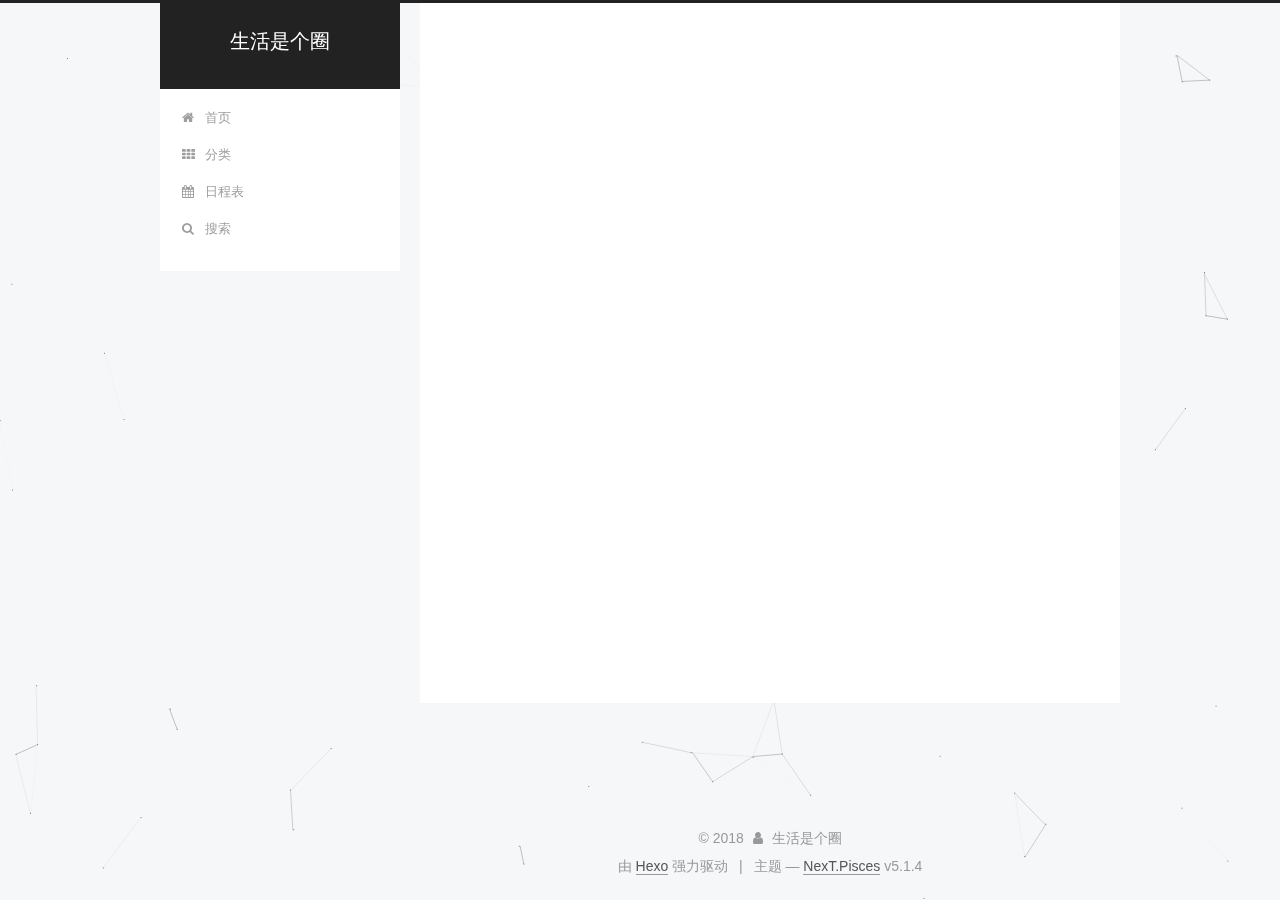
<file: archives/2017/11/index.html>
<!DOCTYPE html>



  


<html class="theme-next pisces use-motion" lang="zh-Hans">
<head>
  <meta charset="UTF-8"/>
<meta http-equiv="X-UA-Compatible" content="IE=edge" />
<meta name="viewport" content="width=device-width, initial-scale=1, maximum-scale=1"/>
<meta name="theme-color" content="#222">









<meta http-equiv="Cache-Control" content="no-transform" />
<meta http-equiv="Cache-Control" content="no-siteapp" />
















  
  
  <link href="/lib/fancybox/source/jquery.fancybox.css?v=2.1.5" rel="stylesheet" type="text/css" />







<link href="/lib/font-awesome/css/font-awesome.min.css?v=4.6.2" rel="stylesheet" type="text/css" />

<link href="/css/main.css?v=5.1.4" rel="stylesheet" type="text/css" />


  <link rel="apple-touch-icon" sizes="180x180" href="/images/apple-touch-icon-next.png?v=5.1.4">


  <link rel="icon" type="image/png" sizes="32x32" href="/images/bitbug_favicon.ico?v=5.1.4">


  <link rel="icon" type="image/png" sizes="16x16" href="/images/favicon-16x16-next.png?v=5.1.4">


  <link rel="mask-icon" href="/images/logo.svg?v=5.1.4" color="#222">





  <meta name="keywords" content="Hexo, NexT" />





  <link rel="alternate" href="/atom.xml" title="生活是个圈" type="application/atom+xml" />






<meta name="description" content="独自前行的码农">
<meta property="og:type" content="website">
<meta property="og:title" content="生活是个圈">
<meta property="og:url" content="https://aixiangbolg.cn/archives/2017/11/index.html">
<meta property="og:site_name" content="生活是个圈">
<meta property="og:description" content="独自前行的码农">
<meta property="og:locale" content="zh-Hans">
<meta name="twitter:card" content="summary">
<meta name="twitter:title" content="生活是个圈">
<meta name="twitter:description" content="独自前行的码农">



<script type="text/javascript" id="hexo.configurations">
  var NexT = window.NexT || {};
  var CONFIG = {
    root: '/',
    scheme: 'Pisces',
    version: '5.1.4',
    sidebar: {"position":"left","display":"post","offset":12,"b2t":false,"scrollpercent":false,"onmobile":false},
    fancybox: true,
    tabs: true,
    motion: {"enable":true,"async":false,"transition":{"post_block":"fadeIn","post_header":"slideDownIn","post_body":"slideDownIn","coll_header":"slideLeftIn","sidebar":"slideUpIn"}},
    duoshuo: {
      userId: '0',
      author: '博主'
    },
    algolia: {
      applicationID: '',
      apiKey: '',
      indexName: '',
      hits: {"per_page":10},
      labels: {"input_placeholder":"Search for Posts","hits_empty":"We didn't find any results for the search: ${query}","hits_stats":"${hits} results found in ${time} ms"}
    }
  };
</script>



  <link rel="canonical" href="https://aixiangbolg.cn/archives/2017/11/"/>





  <title>归档 | 生活是个圈</title>
  








</head>

<body itemscope itemtype="http://schema.org/WebPage" lang="zh-Hans">

  
  
    
  

  <div class="container sidebar-position-left page-archive">
    <div class="headband"></div>

    <header id="header" class="header" itemscope itemtype="http://schema.org/WPHeader">
      <div class="header-inner"><div class="site-brand-wrapper">
  <div class="site-meta ">
    

    <div class="custom-logo-site-title">
      <a href="/"  class="brand" rel="start">
        <span class="logo-line-before"><i></i></span>
        <span class="site-title">生活是个圈</span>
        <span class="logo-line-after"><i></i></span>
      </a>
    </div>
      
        <p class="site-subtitle"></p>
      
  </div>

  <div class="site-nav-toggle">
    <button>
      <span class="btn-bar"></span>
      <span class="btn-bar"></span>
      <span class="btn-bar"></span>
    </button>
  </div>
</div>

<nav class="site-nav">
  

  
    <ul id="menu" class="menu">
      
        
        <li class="menu-item menu-item-home">
          <a href="/" rel="section">
            
              <i class="menu-item-icon fa fa-fw fa-home"></i> <br />
            
            首页
          </a>
        </li>
      
        
        <li class="menu-item menu-item-categories">
          <a href="/categories/" rel="section">
            
              <i class="menu-item-icon fa fa-fw fa-th"></i> <br />
            
            分类
          </a>
        </li>
      
        
        <li class="menu-item menu-item-schedule">
          <a href="/schedule/" rel="section">
            
              <i class="menu-item-icon fa fa-fw fa-calendar"></i> <br />
            
            日程表
          </a>
        </li>
      

      
        <li class="menu-item menu-item-search">
          
            <a href="javascript:;" class="popup-trigger">
          
            
              <i class="menu-item-icon fa fa-search fa-fw"></i> <br />
            
            搜索
          </a>
        </li>
      
    </ul>
  

  
    <div class="site-search">
      
  <div class="popup search-popup local-search-popup">
  <div class="local-search-header clearfix">
    <span class="search-icon">
      <i class="fa fa-search"></i>
    </span>
    <span class="popup-btn-close">
      <i class="fa fa-times-circle"></i>
    </span>
    <div class="local-search-input-wrapper">
      <input autocomplete="off"
             placeholder="搜索..." spellcheck="false"
             type="text" id="local-search-input">
    </div>
  </div>
  <div id="local-search-result"></div>
</div>



    </div>
  
</nav>



 </div>
    </header>

    <main id="main" class="main">
      <div class="main-inner">
        <div class="content-wrap">
          <div id="content" class="content">
            

  
  
  
  <div class="post-block archive">
    <div id="posts" class="posts-collapse">
      <span class="archive-move-on"></span>

      <span class="archive-page-counter">
        
        
        
          
        
        嗯..! 目前共计 4 篇日志。 继续努力。
      </span>

      

        
        
        

        
          
          <div class="collection-title">
            <h1 class="archive-year" id="archive-year-2017">2017</h1>
          </div>
        
        

        

  <article class="post post-type-categories" itemscope itemtype="http://schema.org/Article">
    <header class="post-header">

      <h2 class="post-title">
        
            <a class="post-title-link" href="/2017/11/09/spring-boot-中-Scheduled/" itemprop="url">
              
                <span itemprop="name">spring boot 中@Scheduled</span>
              
            </a>
        
      </h2>

      <div class="post-meta">
        <time class="post-time" itemprop="dateCreated"
              datetime="2017-11-09T18:51:53+08:00"
              content="2017-11-09" >
          11-09
        </time>
      </div>

    </header>
  </article>



      

        
        
        

        
        

        

  <article class="post post-type-normal" itemscope itemtype="http://schema.org/Article">
    <header class="post-header">

      <h2 class="post-title">
        
            <a class="post-title-link" href="/2017/11/01/配置博客/" itemprop="url">
              
                <span itemprop="name">配置博客</span>
              
            </a>
        
      </h2>

      <div class="post-meta">
        <time class="post-time" itemprop="dateCreated"
              datetime="2017-11-01T19:18:52+08:00"
              content="2017-11-01" >
          11-01
        </time>
      </div>

    </header>
  </article>



      

        
        
        

        
        

        

  <article class="post post-type-normal" itemscope itemtype="http://schema.org/Article">
    <header class="post-header">

      <h2 class="post-title">
        
            <a class="post-title-link" href="/2017/11/01/第一次开始/" itemprop="url">
              
                <span itemprop="name">第一次开始</span>
              
            </a>
        
      </h2>

      <div class="post-meta">
        <time class="post-time" itemprop="dateCreated"
              datetime="2017-11-01T14:48:11+08:00"
              content="2017-11-01" >
          11-01
        </time>
      </div>

    </header>
  </article>



      

    </div>
  </div>
  
  
  

  



          </div>
          


          

        </div>
        
          
  
  <div class="sidebar-toggle">
    <div class="sidebar-toggle-line-wrap">
      <span class="sidebar-toggle-line sidebar-toggle-line-first"></span>
      <span class="sidebar-toggle-line sidebar-toggle-line-middle"></span>
      <span class="sidebar-toggle-line sidebar-toggle-line-last"></span>
    </div>
  </div>

  <aside id="sidebar" class="sidebar">
    
    <div class="sidebar-inner">

      

      

      <section class="site-overview-wrap sidebar-panel sidebar-panel-active">
        <div class="site-overview">
          <div class="site-author motion-element" itemprop="author" itemscope itemtype="http://schema.org/Person">
            
              <img class="site-author-image" itemprop="image"
                src="/images/20171110102244tx.jpg"
                alt="生活是个圈" />
            
              <p class="site-author-name" itemprop="name">生活是个圈</p>
              <p class="site-description motion-element" itemprop="description">独自前行的码农</p>
          </div>

          <nav class="site-state motion-element">

            
              <div class="site-state-item site-state-posts">
              
                <a href="/archives">
              
                  <span class="site-state-item-count">4</span>
                  <span class="site-state-item-name">日志</span>
                </a>
              </div>
            

            
              
              
              <div class="site-state-item site-state-categories">
                <a href="/categories/index.html">
                  <span class="site-state-item-count">2</span>
                  <span class="site-state-item-name">分类</span>
                </a>
              </div>
            

            

          </nav>

          
            <div class="feed-link motion-element">
              <a href="/atom.xml" rel="alternate">
                <i class="fa fa-rss"></i>
                RSS
              </a>
            </div>
          

          

          
          

          
          

          

        </div>
      </section>

      

      

    </div>
  </aside>


        
      </div>
    </main>

    <footer id="footer" class="footer">
      <div class="footer-inner">
        <div class="copyright">&copy; <span itemprop="copyrightYear">2018</span>
  <span class="with-love">
    <i class="fa fa-user"></i>
  </span>
  <span class="author" itemprop="copyrightHolder">生活是个圈</span>

  
</div>


  <div class="powered-by">由 <a class="theme-link" target="_blank" href="https://hexo.io">Hexo</a> 强力驱动</div>



  <span class="post-meta-divider">|</span>



  <div class="theme-info">主题 &mdash; <a class="theme-link" target="_blank" href="https://github.com/iissnan/hexo-theme-next">NexT.Pisces</a> v5.1.4</div>




        







        
      </div>
    </footer>

    
      <div class="back-to-top">
        <i class="fa fa-arrow-up"></i>
        
      </div>
    

    

  </div>

  

<script type="text/javascript">
  if (Object.prototype.toString.call(window.Promise) !== '[object Function]') {
    window.Promise = null;
  }
</script>









  


  











  
  
    <script type="text/javascript" src="/lib/jquery/index.js?v=2.1.3"></script>
  

  
  
    <script type="text/javascript" src="/lib/fastclick/lib/fastclick.min.js?v=1.0.6"></script>
  

  
  
    <script type="text/javascript" src="/lib/jquery_lazyload/jquery.lazyload.js?v=1.9.7"></script>
  

  
  
    <script type="text/javascript" src="/lib/velocity/velocity.min.js?v=1.2.1"></script>
  

  
  
    <script type="text/javascript" src="/lib/velocity/velocity.ui.min.js?v=1.2.1"></script>
  

  
  
    <script type="text/javascript" src="/lib/fancybox/source/jquery.fancybox.pack.js?v=2.1.5"></script>
  

  
  
    <script type="text/javascript" src="/lib/canvas-nest/canvas-nest.min.js"></script>
  


  


  <script type="text/javascript" src="/js/src/utils.js?v=5.1.4"></script>

  <script type="text/javascript" src="/js/src/motion.js?v=5.1.4"></script>



  
  


  <script type="text/javascript" src="/js/src/affix.js?v=5.1.4"></script>

  <script type="text/javascript" src="/js/src/schemes/pisces.js?v=5.1.4"></script>



  

  


  <script type="text/javascript" src="/js/src/bootstrap.js?v=5.1.4"></script>



  


  




	





  





  












  

  <script type="text/javascript">
    // Popup Window;
    var isfetched = false;
    var isXml = true;
    // Search DB path;
    var search_path = "search.xml";
    if (search_path.length === 0) {
      search_path = "search.xml";
    } else if (/json$/i.test(search_path)) {
      isXml = false;
    }
    var path = "/" + search_path;
    // monitor main search box;

    var onPopupClose = function (e) {
      $('.popup').hide();
      $('#local-search-input').val('');
      $('.search-result-list').remove();
      $('#no-result').remove();
      $(".local-search-pop-overlay").remove();
      $('body').css('overflow', '');
    }

    function proceedsearch() {
      $("body")
        .append('<div class="search-popup-overlay local-search-pop-overlay"></div>')
        .css('overflow', 'hidden');
      $('.search-popup-overlay').click(onPopupClose);
      $('.popup').toggle();
      var $localSearchInput = $('#local-search-input');
      $localSearchInput.attr("autocapitalize", "none");
      $localSearchInput.attr("autocorrect", "off");
      $localSearchInput.focus();
    }

    // search function;
    var searchFunc = function(path, search_id, content_id) {
      'use strict';

      // start loading animation
      $("body")
        .append('<div class="search-popup-overlay local-search-pop-overlay">' +
          '<div id="search-loading-icon">' +
          '<i class="fa fa-spinner fa-pulse fa-5x fa-fw"></i>' +
          '</div>' +
          '</div>')
        .css('overflow', 'hidden');
      $("#search-loading-icon").css('margin', '20% auto 0 auto').css('text-align', 'center');

      $.ajax({
        url: path,
        dataType: isXml ? "xml" : "json",
        async: true,
        success: function(res) {
          // get the contents from search data
          isfetched = true;
          $('.popup').detach().appendTo('.header-inner');
          var datas = isXml ? $("entry", res).map(function() {
            return {
              title: $("title", this).text(),
              content: $("content",this).text(),
              url: $("url" , this).text()
            };
          }).get() : res;
          var input = document.getElementById(search_id);
          var resultContent = document.getElementById(content_id);
          var inputEventFunction = function() {
            var searchText = input.value.trim().toLowerCase();
            var keywords = searchText.split(/[\s\-]+/);
            if (keywords.length > 1) {
              keywords.push(searchText);
            }
            var resultItems = [];
            if (searchText.length > 0) {
              // perform local searching
              datas.forEach(function(data) {
                var isMatch = false;
                var hitCount = 0;
                var searchTextCount = 0;
                var title = data.title.trim();
                var titleInLowerCase = title.toLowerCase();
                var content = data.content.trim().replace(/<[^>]+>/g,"");
                var contentInLowerCase = content.toLowerCase();
                var articleUrl = decodeURIComponent(data.url);
                var indexOfTitle = [];
                var indexOfContent = [];
                // only match articles with not empty titles
                if(title != '') {
                  keywords.forEach(function(keyword) {
                    function getIndexByWord(word, text, caseSensitive) {
                      var wordLen = word.length;
                      if (wordLen === 0) {
                        return [];
                      }
                      var startPosition = 0, position = [], index = [];
                      if (!caseSensitive) {
                        text = text.toLowerCase();
                        word = word.toLowerCase();
                      }
                      while ((position = text.indexOf(word, startPosition)) > -1) {
                        index.push({position: position, word: word});
                        startPosition = position + wordLen;
                      }
                      return index;
                    }

                    indexOfTitle = indexOfTitle.concat(getIndexByWord(keyword, titleInLowerCase, false));
                    indexOfContent = indexOfContent.concat(getIndexByWord(keyword, contentInLowerCase, false));
                  });
                  if (indexOfTitle.length > 0 || indexOfContent.length > 0) {
                    isMatch = true;
                    hitCount = indexOfTitle.length + indexOfContent.length;
                  }
                }

                // show search results

                if (isMatch) {
                  // sort index by position of keyword

                  [indexOfTitle, indexOfContent].forEach(function (index) {
                    index.sort(function (itemLeft, itemRight) {
                      if (itemRight.position !== itemLeft.position) {
                        return itemRight.position - itemLeft.position;
                      } else {
                        return itemLeft.word.length - itemRight.word.length;
                      }
                    });
                  });

                  // merge hits into slices

                  function mergeIntoSlice(text, start, end, index) {
                    var item = index[index.length - 1];
                    var position = item.position;
                    var word = item.word;
                    var hits = [];
                    var searchTextCountInSlice = 0;
                    while (position + word.length <= end && index.length != 0) {
                      if (word === searchText) {
                        searchTextCountInSlice++;
                      }
                      hits.push({position: position, length: word.length});
                      var wordEnd = position + word.length;

                      // move to next position of hit

                      index.pop();
                      while (index.length != 0) {
                        item = index[index.length - 1];
                        position = item.position;
                        word = item.word;
                        if (wordEnd > position) {
                          index.pop();
                        } else {
                          break;
                        }
                      }
                    }
                    searchTextCount += searchTextCountInSlice;
                    return {
                      hits: hits,
                      start: start,
                      end: end,
                      searchTextCount: searchTextCountInSlice
                    };
                  }

                  var slicesOfTitle = [];
                  if (indexOfTitle.length != 0) {
                    slicesOfTitle.push(mergeIntoSlice(title, 0, title.length, indexOfTitle));
                  }

                  var slicesOfContent = [];
                  while (indexOfContent.length != 0) {
                    var item = indexOfContent[indexOfContent.length - 1];
                    var position = item.position;
                    var word = item.word;
                    // cut out 100 characters
                    var start = position - 20;
                    var end = position + 80;
                    if(start < 0){
                      start = 0;
                    }
                    if (end < position + word.length) {
                      end = position + word.length;
                    }
                    if(end > content.length){
                      end = content.length;
                    }
                    slicesOfContent.push(mergeIntoSlice(content, start, end, indexOfContent));
                  }

                  // sort slices in content by search text's count and hits' count

                  slicesOfContent.sort(function (sliceLeft, sliceRight) {
                    if (sliceLeft.searchTextCount !== sliceRight.searchTextCount) {
                      return sliceRight.searchTextCount - sliceLeft.searchTextCount;
                    } else if (sliceLeft.hits.length !== sliceRight.hits.length) {
                      return sliceRight.hits.length - sliceLeft.hits.length;
                    } else {
                      return sliceLeft.start - sliceRight.start;
                    }
                  });

                  // select top N slices in content

                  var upperBound = parseInt('1');
                  if (upperBound >= 0) {
                    slicesOfContent = slicesOfContent.slice(0, upperBound);
                  }

                  // highlight title and content

                  function highlightKeyword(text, slice) {
                    var result = '';
                    var prevEnd = slice.start;
                    slice.hits.forEach(function (hit) {
                      result += text.substring(prevEnd, hit.position);
                      var end = hit.position + hit.length;
                      result += '<b class="search-keyword">' + text.substring(hit.position, end) + '</b>';
                      prevEnd = end;
                    });
                    result += text.substring(prevEnd, slice.end);
                    return result;
                  }

                  var resultItem = '';

                  if (slicesOfTitle.length != 0) {
                    resultItem += "<li><a href='" + articleUrl + "' class='search-result-title'>" + highlightKeyword(title, slicesOfTitle[0]) + "</a>";
                  } else {
                    resultItem += "<li><a href='" + articleUrl + "' class='search-result-title'>" + title + "</a>";
                  }

                  slicesOfContent.forEach(function (slice) {
                    resultItem += "<a href='" + articleUrl + "'>" +
                      "<p class=\"search-result\">" + highlightKeyword(content, slice) +
                      "...</p>" + "</a>";
                  });

                  resultItem += "</li>";
                  resultItems.push({
                    item: resultItem,
                    searchTextCount: searchTextCount,
                    hitCount: hitCount,
                    id: resultItems.length
                  });
                }
              })
            };
            if (keywords.length === 1 && keywords[0] === "") {
              resultContent.innerHTML = '<div id="no-result"><i class="fa fa-search fa-5x" /></div>'
            } else if (resultItems.length === 0) {
              resultContent.innerHTML = '<div id="no-result"><i class="fa fa-frown-o fa-5x" /></div>'
            } else {
              resultItems.sort(function (resultLeft, resultRight) {
                if (resultLeft.searchTextCount !== resultRight.searchTextCount) {
                  return resultRight.searchTextCount - resultLeft.searchTextCount;
                } else if (resultLeft.hitCount !== resultRight.hitCount) {
                  return resultRight.hitCount - resultLeft.hitCount;
                } else {
                  return resultRight.id - resultLeft.id;
                }
              });
              var searchResultList = '<ul class=\"search-result-list\">';
              resultItems.forEach(function (result) {
                searchResultList += result.item;
              })
              searchResultList += "</ul>";
              resultContent.innerHTML = searchResultList;
            }
          }

          if ('auto' === 'auto') {
            input.addEventListener('input', inputEventFunction);
          } else {
            $('.search-icon').click(inputEventFunction);
            input.addEventListener('keypress', function (event) {
              if (event.keyCode === 13) {
                inputEventFunction();
              }
            });
          }

          // remove loading animation
          $(".local-search-pop-overlay").remove();
          $('body').css('overflow', '');

          proceedsearch();
        }
      });
    }

    // handle and trigger popup window;
    $('.popup-trigger').click(function(e) {
      e.stopPropagation();
      if (isfetched === false) {
        searchFunc(path, 'local-search-input', 'local-search-result');
      } else {
        proceedsearch();
      };
    });

    $('.popup-btn-close').click(onPopupClose);
    $('.popup').click(function(e){
      e.stopPropagation();
    });
    $(document).on('keyup', function (event) {
      var shouldDismissSearchPopup = event.which === 27 &&
        $('.search-popup').is(':visible');
      if (shouldDismissSearchPopup) {
        onPopupClose();
      }
    });
  </script>





  

  
  <script src="https://cdn1.lncld.net/static/js/av-core-mini-0.6.4.js"></script>
  <script>AV.initialize("GlUAp3mUEqa4mLjjKQ4Yv1La-gzGzoHsz", "bphdFFGp5dCBPw4HJ5RFyWY1");</script>
  <script>
    function showTime(Counter) {
      var query = new AV.Query(Counter);
      var entries = [];
      var $visitors = $(".leancloud_visitors");

      $visitors.each(function () {
        entries.push( $(this).attr("id").trim() );
      });

      query.containedIn('url', entries);
      query.find()
        .done(function (results) {
          var COUNT_CONTAINER_REF = '.leancloud-visitors-count';

          if (results.length === 0) {
            $visitors.find(COUNT_CONTAINER_REF).text(0);
            return;
          }

          for (var i = 0; i < results.length; i++) {
            var item = results[i];
            var url = item.get('url');
            var time = item.get('time');
            var element = document.getElementById(url);

            $(element).find(COUNT_CONTAINER_REF).text(time);
          }
          for(var i = 0; i < entries.length; i++) {
            var url = entries[i];
            var element = document.getElementById(url);
            var countSpan = $(element).find(COUNT_CONTAINER_REF);
            if( countSpan.text() == '') {
              countSpan.text(0);
            }
          }
        })
        .fail(function (object, error) {
          console.log("Error: " + error.code + " " + error.message);
        });
    }

    function addCount(Counter) {
      var $visitors = $(".leancloud_visitors");
      var url = $visitors.attr('id').trim();
      var title = $visitors.attr('data-flag-title').trim();
      var query = new AV.Query(Counter);

      query.equalTo("url", url);
      query.find({
        success: function(results) {
          if (results.length > 0) {
            var counter = results[0];
            counter.fetchWhenSave(true);
            counter.increment("time");
            counter.save(null, {
              success: function(counter) {
                var $element = $(document.getElementById(url));
                $element.find('.leancloud-visitors-count').text(counter.get('time'));
              },
              error: function(counter, error) {
                console.log('Failed to save Visitor num, with error message: ' + error.message);
              }
            });
          } else {
            var newcounter = new Counter();
            /* Set ACL */
            var acl = new AV.ACL();
            acl.setPublicReadAccess(true);
            acl.setPublicWriteAccess(true);
            newcounter.setACL(acl);
            /* End Set ACL */
            newcounter.set("title", title);
            newcounter.set("url", url);
            newcounter.set("time", 1);
            newcounter.save(null, {
              success: function(newcounter) {
                var $element = $(document.getElementById(url));
                $element.find('.leancloud-visitors-count').text(newcounter.get('time'));
              },
              error: function(newcounter, error) {
                console.log('Failed to create');
              }
            });
          }
        },
        error: function(error) {
          console.log('Error:' + error.code + " " + error.message);
        }
      });
    }

    $(function() {
      var Counter = AV.Object.extend("Counter");
      if ($('.leancloud_visitors').length == 1) {
        addCount(Counter);
      } else if ($('.post-title-link').length > 1) {
        showTime(Counter);
      }
    });
  </script>



  

  

  
  

  

  

  

</body>
</html>
</file>
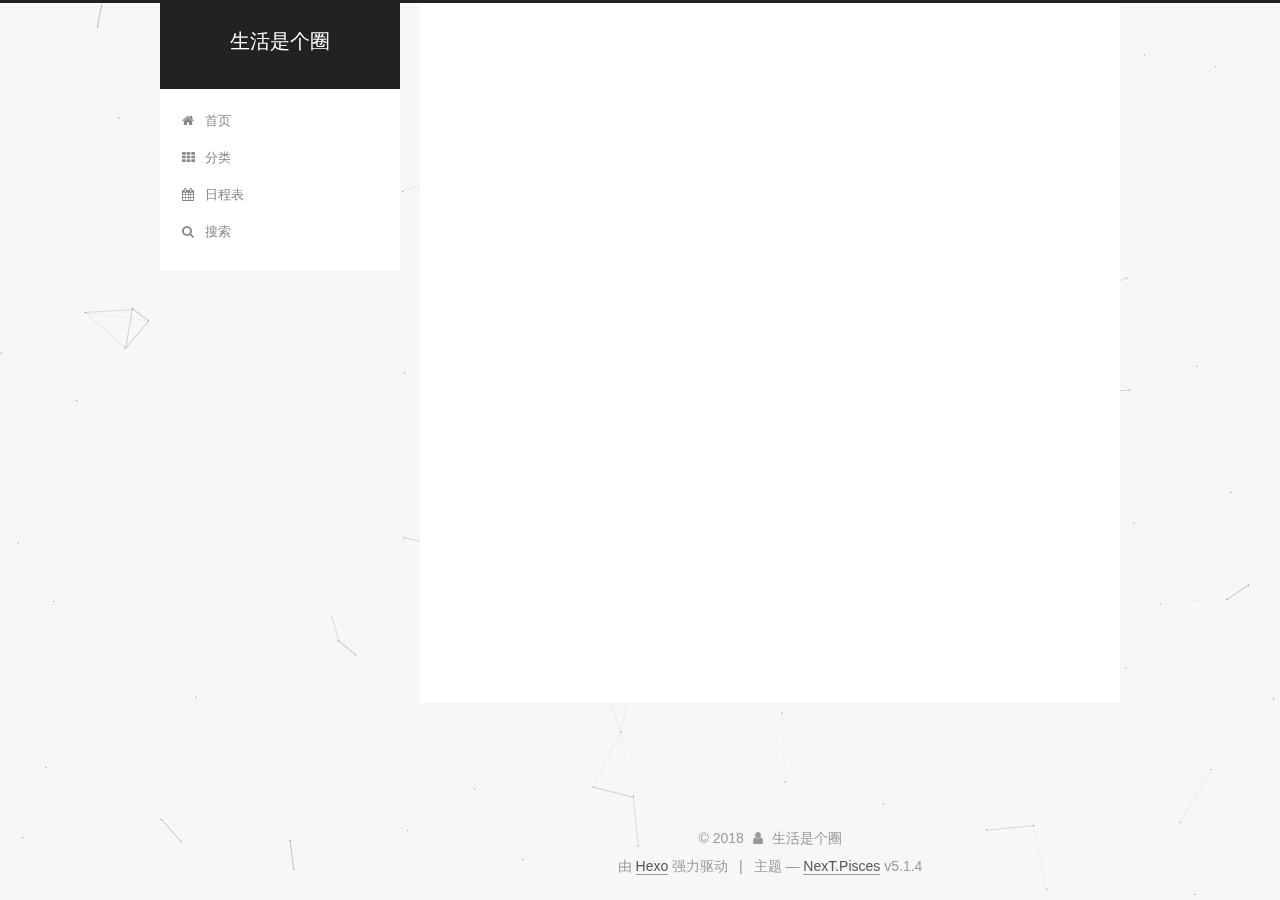
<file: archives/2018/03/index.html>
<!DOCTYPE html>



  


<html class="theme-next pisces use-motion" lang="zh-Hans">
<head>
  <meta charset="UTF-8"/>
<meta http-equiv="X-UA-Compatible" content="IE=edge" />
<meta name="viewport" content="width=device-width, initial-scale=1, maximum-scale=1"/>
<meta name="theme-color" content="#222">









<meta http-equiv="Cache-Control" content="no-transform" />
<meta http-equiv="Cache-Control" content="no-siteapp" />
















  
  
  <link href="/lib/fancybox/source/jquery.fancybox.css?v=2.1.5" rel="stylesheet" type="text/css" />







<link href="/lib/font-awesome/css/font-awesome.min.css?v=4.6.2" rel="stylesheet" type="text/css" />

<link href="/css/main.css?v=5.1.4" rel="stylesheet" type="text/css" />


  <link rel="apple-touch-icon" sizes="180x180" href="/images/apple-touch-icon-next.png?v=5.1.4">


  <link rel="icon" type="image/png" sizes="32x32" href="/images/bitbug_favicon.ico?v=5.1.4">


  <link rel="icon" type="image/png" sizes="16x16" href="/images/favicon-16x16-next.png?v=5.1.4">


  <link rel="mask-icon" href="/images/logo.svg?v=5.1.4" color="#222">





  <meta name="keywords" content="Hexo, NexT" />





  <link rel="alternate" href="/atom.xml" title="生活是个圈" type="application/atom+xml" />






<meta name="description" content="独自前行的码农">
<meta property="og:type" content="website">
<meta property="og:title" content="生活是个圈">
<meta property="og:url" content="https://aixiangbolg.cn/archives/2018/03/index.html">
<meta property="og:site_name" content="生活是个圈">
<meta property="og:description" content="独自前行的码农">
<meta property="og:locale" content="zh-Hans">
<meta name="twitter:card" content="summary">
<meta name="twitter:title" content="生活是个圈">
<meta name="twitter:description" content="独自前行的码农">



<script type="text/javascript" id="hexo.configurations">
  var NexT = window.NexT || {};
  var CONFIG = {
    root: '/',
    scheme: 'Pisces',
    version: '5.1.4',
    sidebar: {"position":"left","display":"post","offset":12,"b2t":false,"scrollpercent":false,"onmobile":false},
    fancybox: true,
    tabs: true,
    motion: {"enable":true,"async":false,"transition":{"post_block":"fadeIn","post_header":"slideDownIn","post_body":"slideDownIn","coll_header":"slideLeftIn","sidebar":"slideUpIn"}},
    duoshuo: {
      userId: '0',
      author: '博主'
    },
    algolia: {
      applicationID: '',
      apiKey: '',
      indexName: '',
      hits: {"per_page":10},
      labels: {"input_placeholder":"Search for Posts","hits_empty":"We didn't find any results for the search: ${query}","hits_stats":"${hits} results found in ${time} ms"}
    }
  };
</script>



  <link rel="canonical" href="https://aixiangbolg.cn/archives/2018/03/"/>





  <title>归档 | 生活是个圈</title>
  








</head>

<body itemscope itemtype="http://schema.org/WebPage" lang="zh-Hans">

  
  
    
  

  <div class="container sidebar-position-left page-archive">
    <div class="headband"></div>

    <header id="header" class="header" itemscope itemtype="http://schema.org/WPHeader">
      <div class="header-inner"><div class="site-brand-wrapper">
  <div class="site-meta ">
    

    <div class="custom-logo-site-title">
      <a href="/"  class="brand" rel="start">
        <span class="logo-line-before"><i></i></span>
        <span class="site-title">生活是个圈</span>
        <span class="logo-line-after"><i></i></span>
      </a>
    </div>
      
        <p class="site-subtitle"></p>
      
  </div>

  <div class="site-nav-toggle">
    <button>
      <span class="btn-bar"></span>
      <span class="btn-bar"></span>
      <span class="btn-bar"></span>
    </button>
  </div>
</div>

<nav class="site-nav">
  

  
    <ul id="menu" class="menu">
      
        
        <li class="menu-item menu-item-home">
          <a href="/" rel="section">
            
              <i class="menu-item-icon fa fa-fw fa-home"></i> <br />
            
            首页
          </a>
        </li>
      
        
        <li class="menu-item menu-item-categories">
          <a href="/categories/" rel="section">
            
              <i class="menu-item-icon fa fa-fw fa-th"></i> <br />
            
            分类
          </a>
        </li>
      
        
        <li class="menu-item menu-item-schedule">
          <a href="/schedule/" rel="section">
            
              <i class="menu-item-icon fa fa-fw fa-calendar"></i> <br />
            
            日程表
          </a>
        </li>
      

      
        <li class="menu-item menu-item-search">
          
            <a href="javascript:;" class="popup-trigger">
          
            
              <i class="menu-item-icon fa fa-search fa-fw"></i> <br />
            
            搜索
          </a>
        </li>
      
    </ul>
  

  
    <div class="site-search">
      
  <div class="popup search-popup local-search-popup">
  <div class="local-search-header clearfix">
    <span class="search-icon">
      <i class="fa fa-search"></i>
    </span>
    <span class="popup-btn-close">
      <i class="fa fa-times-circle"></i>
    </span>
    <div class="local-search-input-wrapper">
      <input autocomplete="off"
             placeholder="搜索..." spellcheck="false"
             type="text" id="local-search-input">
    </div>
  </div>
  <div id="local-search-result"></div>
</div>



    </div>
  
</nav>



 </div>
    </header>

    <main id="main" class="main">
      <div class="main-inner">
        <div class="content-wrap">
          <div id="content" class="content">
            

  
  
  
  <div class="post-block archive">
    <div id="posts" class="posts-collapse">
      <span class="archive-move-on"></span>

      <span class="archive-page-counter">
        
        
        
          
        
        嗯..! 目前共计 4 篇日志。 继续努力。
      </span>

      

        
        
        

        
          
          <div class="collection-title">
            <h1 class="archive-year" id="archive-year-2018">2018</h1>
          </div>
        
        

        

  <article class="post post-type-normal" itemscope itemtype="http://schema.org/Article">
    <header class="post-header">

      <h2 class="post-title">
        
            <a class="post-title-link" href="/2018/03/27/hello-world/" itemprop="url">
              
                <span itemprop="name">Hello World</span>
              
            </a>
        
      </h2>

      <div class="post-meta">
        <time class="post-time" itemprop="dateCreated"
              datetime="2018-03-27T10:50:56+08:00"
              content="2018-03-27" >
          03-27
        </time>
      </div>

    </header>
  </article>



      

    </div>
  </div>
  
  
  

  



          </div>
          


          

        </div>
        
          
  
  <div class="sidebar-toggle">
    <div class="sidebar-toggle-line-wrap">
      <span class="sidebar-toggle-line sidebar-toggle-line-first"></span>
      <span class="sidebar-toggle-line sidebar-toggle-line-middle"></span>
      <span class="sidebar-toggle-line sidebar-toggle-line-last"></span>
    </div>
  </div>

  <aside id="sidebar" class="sidebar">
    
    <div class="sidebar-inner">

      

      

      <section class="site-overview-wrap sidebar-panel sidebar-panel-active">
        <div class="site-overview">
          <div class="site-author motion-element" itemprop="author" itemscope itemtype="http://schema.org/Person">
            
              <img class="site-author-image" itemprop="image"
                src="/images/20171110102244tx.jpg"
                alt="生活是个圈" />
            
              <p class="site-author-name" itemprop="name">生活是个圈</p>
              <p class="site-description motion-element" itemprop="description">独自前行的码农</p>
          </div>

          <nav class="site-state motion-element">

            
              <div class="site-state-item site-state-posts">
              
                <a href="/archives">
              
                  <span class="site-state-item-count">4</span>
                  <span class="site-state-item-name">日志</span>
                </a>
              </div>
            

            
              
              
              <div class="site-state-item site-state-categories">
                <a href="/categories/index.html">
                  <span class="site-state-item-count">2</span>
                  <span class="site-state-item-name">分类</span>
                </a>
              </div>
            

            

          </nav>

          
            <div class="feed-link motion-element">
              <a href="/atom.xml" rel="alternate">
                <i class="fa fa-rss"></i>
                RSS
              </a>
            </div>
          

          

          
          

          
          

          

        </div>
      </section>

      

      

    </div>
  </aside>


        
      </div>
    </main>

    <footer id="footer" class="footer">
      <div class="footer-inner">
        <div class="copyright">&copy; <span itemprop="copyrightYear">2018</span>
  <span class="with-love">
    <i class="fa fa-user"></i>
  </span>
  <span class="author" itemprop="copyrightHolder">生活是个圈</span>

  
</div>


  <div class="powered-by">由 <a class="theme-link" target="_blank" href="https://hexo.io">Hexo</a> 强力驱动</div>



  <span class="post-meta-divider">|</span>



  <div class="theme-info">主题 &mdash; <a class="theme-link" target="_blank" href="https://github.com/iissnan/hexo-theme-next">NexT.Pisces</a> v5.1.4</div>




        







        
      </div>
    </footer>

    
      <div class="back-to-top">
        <i class="fa fa-arrow-up"></i>
        
      </div>
    

    

  </div>

  

<script type="text/javascript">
  if (Object.prototype.toString.call(window.Promise) !== '[object Function]') {
    window.Promise = null;
  }
</script>









  


  











  
  
    <script type="text/javascript" src="/lib/jquery/index.js?v=2.1.3"></script>
  

  
  
    <script type="text/javascript" src="/lib/fastclick/lib/fastclick.min.js?v=1.0.6"></script>
  

  
  
    <script type="text/javascript" src="/lib/jquery_lazyload/jquery.lazyload.js?v=1.9.7"></script>
  

  
  
    <script type="text/javascript" src="/lib/velocity/velocity.min.js?v=1.2.1"></script>
  

  
  
    <script type="text/javascript" src="/lib/velocity/velocity.ui.min.js?v=1.2.1"></script>
  

  
  
    <script type="text/javascript" src="/lib/fancybox/source/jquery.fancybox.pack.js?v=2.1.5"></script>
  

  
  
    <script type="text/javascript" src="/lib/canvas-nest/canvas-nest.min.js"></script>
  


  


  <script type="text/javascript" src="/js/src/utils.js?v=5.1.4"></script>

  <script type="text/javascript" src="/js/src/motion.js?v=5.1.4"></script>



  
  


  <script type="text/javascript" src="/js/src/affix.js?v=5.1.4"></script>

  <script type="text/javascript" src="/js/src/schemes/pisces.js?v=5.1.4"></script>



  

  


  <script type="text/javascript" src="/js/src/bootstrap.js?v=5.1.4"></script>



  


  




	





  





  












  

  <script type="text/javascript">
    // Popup Window;
    var isfetched = false;
    var isXml = true;
    // Search DB path;
    var search_path = "search.xml";
    if (search_path.length === 0) {
      search_path = "search.xml";
    } else if (/json$/i.test(search_path)) {
      isXml = false;
    }
    var path = "/" + search_path;
    // monitor main search box;

    var onPopupClose = function (e) {
      $('.popup').hide();
      $('#local-search-input').val('');
      $('.search-result-list').remove();
      $('#no-result').remove();
      $(".local-search-pop-overlay").remove();
      $('body').css('overflow', '');
    }

    function proceedsearch() {
      $("body")
        .append('<div class="search-popup-overlay local-search-pop-overlay"></div>')
        .css('overflow', 'hidden');
      $('.search-popup-overlay').click(onPopupClose);
      $('.popup').toggle();
      var $localSearchInput = $('#local-search-input');
      $localSearchInput.attr("autocapitalize", "none");
      $localSearchInput.attr("autocorrect", "off");
      $localSearchInput.focus();
    }

    // search function;
    var searchFunc = function(path, search_id, content_id) {
      'use strict';

      // start loading animation
      $("body")
        .append('<div class="search-popup-overlay local-search-pop-overlay">' +
          '<div id="search-loading-icon">' +
          '<i class="fa fa-spinner fa-pulse fa-5x fa-fw"></i>' +
          '</div>' +
          '</div>')
        .css('overflow', 'hidden');
      $("#search-loading-icon").css('margin', '20% auto 0 auto').css('text-align', 'center');

      $.ajax({
        url: path,
        dataType: isXml ? "xml" : "json",
        async: true,
        success: function(res) {
          // get the contents from search data
          isfetched = true;
          $('.popup').detach().appendTo('.header-inner');
          var datas = isXml ? $("entry", res).map(function() {
            return {
              title: $("title", this).text(),
              content: $("content",this).text(),
              url: $("url" , this).text()
            };
          }).get() : res;
          var input = document.getElementById(search_id);
          var resultContent = document.getElementById(content_id);
          var inputEventFunction = function() {
            var searchText = input.value.trim().toLowerCase();
            var keywords = searchText.split(/[\s\-]+/);
            if (keywords.length > 1) {
              keywords.push(searchText);
            }
            var resultItems = [];
            if (searchText.length > 0) {
              // perform local searching
              datas.forEach(function(data) {
                var isMatch = false;
                var hitCount = 0;
                var searchTextCount = 0;
                var title = data.title.trim();
                var titleInLowerCase = title.toLowerCase();
                var content = data.content.trim().replace(/<[^>]+>/g,"");
                var contentInLowerCase = content.toLowerCase();
                var articleUrl = decodeURIComponent(data.url);
                var indexOfTitle = [];
                var indexOfContent = [];
                // only match articles with not empty titles
                if(title != '') {
                  keywords.forEach(function(keyword) {
                    function getIndexByWord(word, text, caseSensitive) {
                      var wordLen = word.length;
                      if (wordLen === 0) {
                        return [];
                      }
                      var startPosition = 0, position = [], index = [];
                      if (!caseSensitive) {
                        text = text.toLowerCase();
                        word = word.toLowerCase();
                      }
                      while ((position = text.indexOf(word, startPosition)) > -1) {
                        index.push({position: position, word: word});
                        startPosition = position + wordLen;
                      }
                      return index;
                    }

                    indexOfTitle = indexOfTitle.concat(getIndexByWord(keyword, titleInLowerCase, false));
                    indexOfContent = indexOfContent.concat(getIndexByWord(keyword, contentInLowerCase, false));
                  });
                  if (indexOfTitle.length > 0 || indexOfContent.length > 0) {
                    isMatch = true;
                    hitCount = indexOfTitle.length + indexOfContent.length;
                  }
                }

                // show search results

                if (isMatch) {
                  // sort index by position of keyword

                  [indexOfTitle, indexOfContent].forEach(function (index) {
                    index.sort(function (itemLeft, itemRight) {
                      if (itemRight.position !== itemLeft.position) {
                        return itemRight.position - itemLeft.position;
                      } else {
                        return itemLeft.word.length - itemRight.word.length;
                      }
                    });
                  });

                  // merge hits into slices

                  function mergeIntoSlice(text, start, end, index) {
                    var item = index[index.length - 1];
                    var position = item.position;
                    var word = item.word;
                    var hits = [];
                    var searchTextCountInSlice = 0;
                    while (position + word.length <= end && index.length != 0) {
                      if (word === searchText) {
                        searchTextCountInSlice++;
                      }
                      hits.push({position: position, length: word.length});
                      var wordEnd = position + word.length;

                      // move to next position of hit

                      index.pop();
                      while (index.length != 0) {
                        item = index[index.length - 1];
                        position = item.position;
                        word = item.word;
                        if (wordEnd > position) {
                          index.pop();
                        } else {
                          break;
                        }
                      }
                    }
                    searchTextCount += searchTextCountInSlice;
                    return {
                      hits: hits,
                      start: start,
                      end: end,
                      searchTextCount: searchTextCountInSlice
                    };
                  }

                  var slicesOfTitle = [];
                  if (indexOfTitle.length != 0) {
                    slicesOfTitle.push(mergeIntoSlice(title, 0, title.length, indexOfTitle));
                  }

                  var slicesOfContent = [];
                  while (indexOfContent.length != 0) {
                    var item = indexOfContent[indexOfContent.length - 1];
                    var position = item.position;
                    var word = item.word;
                    // cut out 100 characters
                    var start = position - 20;
                    var end = position + 80;
                    if(start < 0){
                      start = 0;
                    }
                    if (end < position + word.length) {
                      end = position + word.length;
                    }
                    if(end > content.length){
                      end = content.length;
                    }
                    slicesOfContent.push(mergeIntoSlice(content, start, end, indexOfContent));
                  }

                  // sort slices in content by search text's count and hits' count

                  slicesOfContent.sort(function (sliceLeft, sliceRight) {
                    if (sliceLeft.searchTextCount !== sliceRight.searchTextCount) {
                      return sliceRight.searchTextCount - sliceLeft.searchTextCount;
                    } else if (sliceLeft.hits.length !== sliceRight.hits.length) {
                      return sliceRight.hits.length - sliceLeft.hits.length;
                    } else {
                      return sliceLeft.start - sliceRight.start;
                    }
                  });

                  // select top N slices in content

                  var upperBound = parseInt('1');
                  if (upperBound >= 0) {
                    slicesOfContent = slicesOfContent.slice(0, upperBound);
                  }

                  // highlight title and content

                  function highlightKeyword(text, slice) {
                    var result = '';
                    var prevEnd = slice.start;
                    slice.hits.forEach(function (hit) {
                      result += text.substring(prevEnd, hit.position);
                      var end = hit.position + hit.length;
                      result += '<b class="search-keyword">' + text.substring(hit.position, end) + '</b>';
                      prevEnd = end;
                    });
                    result += text.substring(prevEnd, slice.end);
                    return result;
                  }

                  var resultItem = '';

                  if (slicesOfTitle.length != 0) {
                    resultItem += "<li><a href='" + articleUrl + "' class='search-result-title'>" + highlightKeyword(title, slicesOfTitle[0]) + "</a>";
                  } else {
                    resultItem += "<li><a href='" + articleUrl + "' class='search-result-title'>" + title + "</a>";
                  }

                  slicesOfContent.forEach(function (slice) {
                    resultItem += "<a href='" + articleUrl + "'>" +
                      "<p class=\"search-result\">" + highlightKeyword(content, slice) +
                      "...</p>" + "</a>";
                  });

                  resultItem += "</li>";
                  resultItems.push({
                    item: resultItem,
                    searchTextCount: searchTextCount,
                    hitCount: hitCount,
                    id: resultItems.length
                  });
                }
              })
            };
            if (keywords.length === 1 && keywords[0] === "") {
              resultContent.innerHTML = '<div id="no-result"><i class="fa fa-search fa-5x" /></div>'
            } else if (resultItems.length === 0) {
              resultContent.innerHTML = '<div id="no-result"><i class="fa fa-frown-o fa-5x" /></div>'
            } else {
              resultItems.sort(function (resultLeft, resultRight) {
                if (resultLeft.searchTextCount !== resultRight.searchTextCount) {
                  return resultRight.searchTextCount - resultLeft.searchTextCount;
                } else if (resultLeft.hitCount !== resultRight.hitCount) {
                  return resultRight.hitCount - resultLeft.hitCount;
                } else {
                  return resultRight.id - resultLeft.id;
                }
              });
              var searchResultList = '<ul class=\"search-result-list\">';
              resultItems.forEach(function (result) {
                searchResultList += result.item;
              })
              searchResultList += "</ul>";
              resultContent.innerHTML = searchResultList;
            }
          }

          if ('auto' === 'auto') {
            input.addEventListener('input', inputEventFunction);
          } else {
            $('.search-icon').click(inputEventFunction);
            input.addEventListener('keypress', function (event) {
              if (event.keyCode === 13) {
                inputEventFunction();
              }
            });
          }

          // remove loading animation
          $(".local-search-pop-overlay").remove();
          $('body').css('overflow', '');

          proceedsearch();
        }
      });
    }

    // handle and trigger popup window;
    $('.popup-trigger').click(function(e) {
      e.stopPropagation();
      if (isfetched === false) {
        searchFunc(path, 'local-search-input', 'local-search-result');
      } else {
        proceedsearch();
      };
    });

    $('.popup-btn-close').click(onPopupClose);
    $('.popup').click(function(e){
      e.stopPropagation();
    });
    $(document).on('keyup', function (event) {
      var shouldDismissSearchPopup = event.which === 27 &&
        $('.search-popup').is(':visible');
      if (shouldDismissSearchPopup) {
        onPopupClose();
      }
    });
  </script>





  

  
  <script src="https://cdn1.lncld.net/static/js/av-core-mini-0.6.4.js"></script>
  <script>AV.initialize("GlUAp3mUEqa4mLjjKQ4Yv1La-gzGzoHsz", "bphdFFGp5dCBPw4HJ5RFyWY1");</script>
  <script>
    function showTime(Counter) {
      var query = new AV.Query(Counter);
      var entries = [];
      var $visitors = $(".leancloud_visitors");

      $visitors.each(function () {
        entries.push( $(this).attr("id").trim() );
      });

      query.containedIn('url', entries);
      query.find()
        .done(function (results) {
          var COUNT_CONTAINER_REF = '.leancloud-visitors-count';

          if (results.length === 0) {
            $visitors.find(COUNT_CONTAINER_REF).text(0);
            return;
          }

          for (var i = 0; i < results.length; i++) {
            var item = results[i];
            var url = item.get('url');
            var time = item.get('time');
            var element = document.getElementById(url);

            $(element).find(COUNT_CONTAINER_REF).text(time);
          }
          for(var i = 0; i < entries.length; i++) {
            var url = entries[i];
            var element = document.getElementById(url);
            var countSpan = $(element).find(COUNT_CONTAINER_REF);
            if( countSpan.text() == '') {
              countSpan.text(0);
            }
          }
        })
        .fail(function (object, error) {
          console.log("Error: " + error.code + " " + error.message);
        });
    }

    function addCount(Counter) {
      var $visitors = $(".leancloud_visitors");
      var url = $visitors.attr('id').trim();
      var title = $visitors.attr('data-flag-title').trim();
      var query = new AV.Query(Counter);

      query.equalTo("url", url);
      query.find({
        success: function(results) {
          if (results.length > 0) {
            var counter = results[0];
            counter.fetchWhenSave(true);
            counter.increment("time");
            counter.save(null, {
              success: function(counter) {
                var $element = $(document.getElementById(url));
                $element.find('.leancloud-visitors-count').text(counter.get('time'));
              },
              error: function(counter, error) {
                console.log('Failed to save Visitor num, with error message: ' + error.message);
              }
            });
          } else {
            var newcounter = new Counter();
            /* Set ACL */
            var acl = new AV.ACL();
            acl.setPublicReadAccess(true);
            acl.setPublicWriteAccess(true);
            newcounter.setACL(acl);
            /* End Set ACL */
            newcounter.set("title", title);
            newcounter.set("url", url);
            newcounter.set("time", 1);
            newcounter.save(null, {
              success: function(newcounter) {
                var $element = $(document.getElementById(url));
                $element.find('.leancloud-visitors-count').text(newcounter.get('time'));
              },
              error: function(newcounter, error) {
                console.log('Failed to create');
              }
            });
          }
        },
        error: function(error) {
          console.log('Error:' + error.code + " " + error.message);
        }
      });
    }

    $(function() {
      var Counter = AV.Object.extend("Counter");
      if ($('.leancloud_visitors').length == 1) {
        addCount(Counter);
      } else if ($('.post-title-link').length > 1) {
        showTime(Counter);
      }
    });
  </script>



  

  

  
  

  

  

  

</body>
</html>
</file>
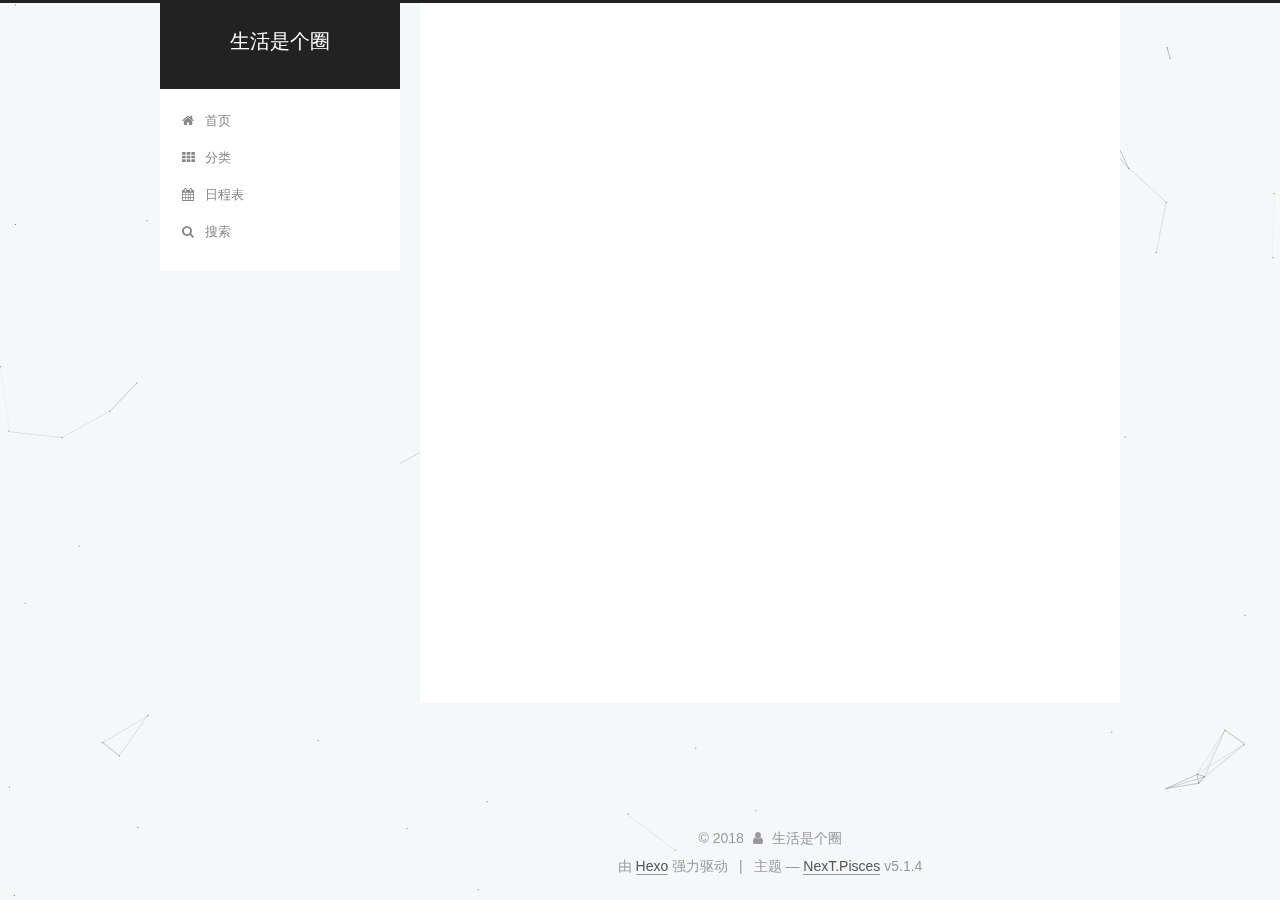
<file: categories/java/Spring/index.html>
<!DOCTYPE html>



  


<html class="theme-next pisces use-motion" lang="zh-Hans">
<head>
  <meta charset="UTF-8"/>
<meta http-equiv="X-UA-Compatible" content="IE=edge" />
<meta name="viewport" content="width=device-width, initial-scale=1, maximum-scale=1"/>
<meta name="theme-color" content="#222">









<meta http-equiv="Cache-Control" content="no-transform" />
<meta http-equiv="Cache-Control" content="no-siteapp" />
















  
  
  <link href="/lib/fancybox/source/jquery.fancybox.css?v=2.1.5" rel="stylesheet" type="text/css" />







<link href="/lib/font-awesome/css/font-awesome.min.css?v=4.6.2" rel="stylesheet" type="text/css" />

<link href="/css/main.css?v=5.1.4" rel="stylesheet" type="text/css" />


  <link rel="apple-touch-icon" sizes="180x180" href="/images/apple-touch-icon-next.png?v=5.1.4">


  <link rel="icon" type="image/png" sizes="32x32" href="/images/bitbug_favicon.ico?v=5.1.4">


  <link rel="icon" type="image/png" sizes="16x16" href="/images/favicon-16x16-next.png?v=5.1.4">


  <link rel="mask-icon" href="/images/logo.svg?v=5.1.4" color="#222">





  <meta name="keywords" content="Hexo, NexT" />





  <link rel="alternate" href="/atom.xml" title="生活是个圈" type="application/atom+xml" />






<meta name="description" content="独自前行的码农">
<meta property="og:type" content="website">
<meta property="og:title" content="生活是个圈">
<meta property="og:url" content="https://aixiangbolg.cn/categories/java/Spring/index.html">
<meta property="og:site_name" content="生活是个圈">
<meta property="og:description" content="独自前行的码农">
<meta property="og:locale" content="zh-Hans">
<meta name="twitter:card" content="summary">
<meta name="twitter:title" content="生活是个圈">
<meta name="twitter:description" content="独自前行的码农">



<script type="text/javascript" id="hexo.configurations">
  var NexT = window.NexT || {};
  var CONFIG = {
    root: '/',
    scheme: 'Pisces',
    version: '5.1.4',
    sidebar: {"position":"left","display":"post","offset":12,"b2t":false,"scrollpercent":false,"onmobile":false},
    fancybox: true,
    tabs: true,
    motion: {"enable":true,"async":false,"transition":{"post_block":"fadeIn","post_header":"slideDownIn","post_body":"slideDownIn","coll_header":"slideLeftIn","sidebar":"slideUpIn"}},
    duoshuo: {
      userId: '0',
      author: '博主'
    },
    algolia: {
      applicationID: '',
      apiKey: '',
      indexName: '',
      hits: {"per_page":10},
      labels: {"input_placeholder":"Search for Posts","hits_empty":"We didn't find any results for the search: ${query}","hits_stats":"${hits} results found in ${time} ms"}
    }
  };
</script>



  <link rel="canonical" href="https://aixiangbolg.cn/categories/java/Spring/"/>





  <title>分类: Spring | 生活是个圈</title>
  








</head>

<body itemscope itemtype="http://schema.org/WebPage" lang="zh-Hans">

  
  
    
  

  <div class="container sidebar-position-left ">
    <div class="headband"></div>

    <header id="header" class="header" itemscope itemtype="http://schema.org/WPHeader">
      <div class="header-inner"><div class="site-brand-wrapper">
  <div class="site-meta ">
    

    <div class="custom-logo-site-title">
      <a href="/"  class="brand" rel="start">
        <span class="logo-line-before"><i></i></span>
        <span class="site-title">生活是个圈</span>
        <span class="logo-line-after"><i></i></span>
      </a>
    </div>
      
        <p class="site-subtitle"></p>
      
  </div>

  <div class="site-nav-toggle">
    <button>
      <span class="btn-bar"></span>
      <span class="btn-bar"></span>
      <span class="btn-bar"></span>
    </button>
  </div>
</div>

<nav class="site-nav">
  

  
    <ul id="menu" class="menu">
      
        
        <li class="menu-item menu-item-home">
          <a href="/" rel="section">
            
              <i class="menu-item-icon fa fa-fw fa-home"></i> <br />
            
            首页
          </a>
        </li>
      
        
        <li class="menu-item menu-item-categories">
          <a href="/categories/" rel="section">
            
              <i class="menu-item-icon fa fa-fw fa-th"></i> <br />
            
            分类
          </a>
        </li>
      
        
        <li class="menu-item menu-item-schedule">
          <a href="/schedule/" rel="section">
            
              <i class="menu-item-icon fa fa-fw fa-calendar"></i> <br />
            
            日程表
          </a>
        </li>
      

      
        <li class="menu-item menu-item-search">
          
            <a href="javascript:;" class="popup-trigger">
          
            
              <i class="menu-item-icon fa fa-search fa-fw"></i> <br />
            
            搜索
          </a>
        </li>
      
    </ul>
  

  
    <div class="site-search">
      
  <div class="popup search-popup local-search-popup">
  <div class="local-search-header clearfix">
    <span class="search-icon">
      <i class="fa fa-search"></i>
    </span>
    <span class="popup-btn-close">
      <i class="fa fa-times-circle"></i>
    </span>
    <div class="local-search-input-wrapper">
      <input autocomplete="off"
             placeholder="搜索..." spellcheck="false"
             type="text" id="local-search-input">
    </div>
  </div>
  <div id="local-search-result"></div>
</div>



    </div>
  
</nav>



 </div>
    </header>

    <main id="main" class="main">
      <div class="main-inner">
        <div class="content-wrap">
          <div id="content" class="content">
            

  
  
  
  <div class="post-block category">

    <div id="posts" class="posts-collapse">
      <div class="collection-title">
        <h1>Spring<small>分类</small>
        </h1>
      </div>

      
        

  <article class="post post-type-categories" itemscope itemtype="http://schema.org/Article">
    <header class="post-header">

      <h2 class="post-title">
        
            <a class="post-title-link" href="/2017/11/09/spring-boot-中-Scheduled/" itemprop="url">
              
                <span itemprop="name">spring boot 中@Scheduled</span>
              
            </a>
        
      </h2>

      <div class="post-meta">
        <time class="post-time" itemprop="dateCreated"
              datetime="2017-11-09T18:51:53+08:00"
              content="2017-11-09" >
          11-09
        </time>
      </div>

    </header>
  </article>


      
    </div>

  </div>
  
  
  

  



          </div>
          


          

        </div>
        
          
  
  <div class="sidebar-toggle">
    <div class="sidebar-toggle-line-wrap">
      <span class="sidebar-toggle-line sidebar-toggle-line-first"></span>
      <span class="sidebar-toggle-line sidebar-toggle-line-middle"></span>
      <span class="sidebar-toggle-line sidebar-toggle-line-last"></span>
    </div>
  </div>

  <aside id="sidebar" class="sidebar">
    
    <div class="sidebar-inner">

      

      

      <section class="site-overview-wrap sidebar-panel sidebar-panel-active">
        <div class="site-overview">
          <div class="site-author motion-element" itemprop="author" itemscope itemtype="http://schema.org/Person">
            
              <img class="site-author-image" itemprop="image"
                src="/images/20171110102244tx.jpg"
                alt="生活是个圈" />
            
              <p class="site-author-name" itemprop="name">生活是个圈</p>
              <p class="site-description motion-element" itemprop="description">独自前行的码农</p>
          </div>

          <nav class="site-state motion-element">

            
              <div class="site-state-item site-state-posts">
              
                <a href="/archives">
              
                  <span class="site-state-item-count">4</span>
                  <span class="site-state-item-name">日志</span>
                </a>
              </div>
            

            
              
              
              <div class="site-state-item site-state-categories">
                <a href="/categories/index.html">
                  <span class="site-state-item-count">2</span>
                  <span class="site-state-item-name">分类</span>
                </a>
              </div>
            

            

          </nav>

          
            <div class="feed-link motion-element">
              <a href="/atom.xml" rel="alternate">
                <i class="fa fa-rss"></i>
                RSS
              </a>
            </div>
          

          

          
          

          
          

          

        </div>
      </section>

      

      

    </div>
  </aside>


        
      </div>
    </main>

    <footer id="footer" class="footer">
      <div class="footer-inner">
        <div class="copyright">&copy; <span itemprop="copyrightYear">2018</span>
  <span class="with-love">
    <i class="fa fa-user"></i>
  </span>
  <span class="author" itemprop="copyrightHolder">生活是个圈</span>

  
</div>


  <div class="powered-by">由 <a class="theme-link" target="_blank" href="https://hexo.io">Hexo</a> 强力驱动</div>



  <span class="post-meta-divider">|</span>



  <div class="theme-info">主题 &mdash; <a class="theme-link" target="_blank" href="https://github.com/iissnan/hexo-theme-next">NexT.Pisces</a> v5.1.4</div>




        







        
      </div>
    </footer>

    
      <div class="back-to-top">
        <i class="fa fa-arrow-up"></i>
        
      </div>
    

    

  </div>

  

<script type="text/javascript">
  if (Object.prototype.toString.call(window.Promise) !== '[object Function]') {
    window.Promise = null;
  }
</script>









  


  











  
  
    <script type="text/javascript" src="/lib/jquery/index.js?v=2.1.3"></script>
  

  
  
    <script type="text/javascript" src="/lib/fastclick/lib/fastclick.min.js?v=1.0.6"></script>
  

  
  
    <script type="text/javascript" src="/lib/jquery_lazyload/jquery.lazyload.js?v=1.9.7"></script>
  

  
  
    <script type="text/javascript" src="/lib/velocity/velocity.min.js?v=1.2.1"></script>
  

  
  
    <script type="text/javascript" src="/lib/velocity/velocity.ui.min.js?v=1.2.1"></script>
  

  
  
    <script type="text/javascript" src="/lib/fancybox/source/jquery.fancybox.pack.js?v=2.1.5"></script>
  

  
  
    <script type="text/javascript" src="/lib/canvas-nest/canvas-nest.min.js"></script>
  


  


  <script type="text/javascript" src="/js/src/utils.js?v=5.1.4"></script>

  <script type="text/javascript" src="/js/src/motion.js?v=5.1.4"></script>



  
  


  <script type="text/javascript" src="/js/src/affix.js?v=5.1.4"></script>

  <script type="text/javascript" src="/js/src/schemes/pisces.js?v=5.1.4"></script>



  

  


  <script type="text/javascript" src="/js/src/bootstrap.js?v=5.1.4"></script>



  


  




	





  





  












  

  <script type="text/javascript">
    // Popup Window;
    var isfetched = false;
    var isXml = true;
    // Search DB path;
    var search_path = "search.xml";
    if (search_path.length === 0) {
      search_path = "search.xml";
    } else if (/json$/i.test(search_path)) {
      isXml = false;
    }
    var path = "/" + search_path;
    // monitor main search box;

    var onPopupClose = function (e) {
      $('.popup').hide();
      $('#local-search-input').val('');
      $('.search-result-list').remove();
      $('#no-result').remove();
      $(".local-search-pop-overlay").remove();
      $('body').css('overflow', '');
    }

    function proceedsearch() {
      $("body")
        .append('<div class="search-popup-overlay local-search-pop-overlay"></div>')
        .css('overflow', 'hidden');
      $('.search-popup-overlay').click(onPopupClose);
      $('.popup').toggle();
      var $localSearchInput = $('#local-search-input');
      $localSearchInput.attr("autocapitalize", "none");
      $localSearchInput.attr("autocorrect", "off");
      $localSearchInput.focus();
    }

    // search function;
    var searchFunc = function(path, search_id, content_id) {
      'use strict';

      // start loading animation
      $("body")
        .append('<div class="search-popup-overlay local-search-pop-overlay">' +
          '<div id="search-loading-icon">' +
          '<i class="fa fa-spinner fa-pulse fa-5x fa-fw"></i>' +
          '</div>' +
          '</div>')
        .css('overflow', 'hidden');
      $("#search-loading-icon").css('margin', '20% auto 0 auto').css('text-align', 'center');

      $.ajax({
        url: path,
        dataType: isXml ? "xml" : "json",
        async: true,
        success: function(res) {
          // get the contents from search data
          isfetched = true;
          $('.popup').detach().appendTo('.header-inner');
          var datas = isXml ? $("entry", res).map(function() {
            return {
              title: $("title", this).text(),
              content: $("content",this).text(),
              url: $("url" , this).text()
            };
          }).get() : res;
          var input = document.getElementById(search_id);
          var resultContent = document.getElementById(content_id);
          var inputEventFunction = function() {
            var searchText = input.value.trim().toLowerCase();
            var keywords = searchText.split(/[\s\-]+/);
            if (keywords.length > 1) {
              keywords.push(searchText);
            }
            var resultItems = [];
            if (searchText.length > 0) {
              // perform local searching
              datas.forEach(function(data) {
                var isMatch = false;
                var hitCount = 0;
                var searchTextCount = 0;
                var title = data.title.trim();
                var titleInLowerCase = title.toLowerCase();
                var content = data.content.trim().replace(/<[^>]+>/g,"");
                var contentInLowerCase = content.toLowerCase();
                var articleUrl = decodeURIComponent(data.url);
                var indexOfTitle = [];
                var indexOfContent = [];
                // only match articles with not empty titles
                if(title != '') {
                  keywords.forEach(function(keyword) {
                    function getIndexByWord(word, text, caseSensitive) {
                      var wordLen = word.length;
                      if (wordLen === 0) {
                        return [];
                      }
                      var startPosition = 0, position = [], index = [];
                      if (!caseSensitive) {
                        text = text.toLowerCase();
                        word = word.toLowerCase();
                      }
                      while ((position = text.indexOf(word, startPosition)) > -1) {
                        index.push({position: position, word: word});
                        startPosition = position + wordLen;
                      }
                      return index;
                    }

                    indexOfTitle = indexOfTitle.concat(getIndexByWord(keyword, titleInLowerCase, false));
                    indexOfContent = indexOfContent.concat(getIndexByWord(keyword, contentInLowerCase, false));
                  });
                  if (indexOfTitle.length > 0 || indexOfContent.length > 0) {
                    isMatch = true;
                    hitCount = indexOfTitle.length + indexOfContent.length;
                  }
                }

                // show search results

                if (isMatch) {
                  // sort index by position of keyword

                  [indexOfTitle, indexOfContent].forEach(function (index) {
                    index.sort(function (itemLeft, itemRight) {
                      if (itemRight.position !== itemLeft.position) {
                        return itemRight.position - itemLeft.position;
                      } else {
                        return itemLeft.word.length - itemRight.word.length;
                      }
                    });
                  });

                  // merge hits into slices

                  function mergeIntoSlice(text, start, end, index) {
                    var item = index[index.length - 1];
                    var position = item.position;
                    var word = item.word;
                    var hits = [];
                    var searchTextCountInSlice = 0;
                    while (position + word.length <= end && index.length != 0) {
                      if (word === searchText) {
                        searchTextCountInSlice++;
                      }
                      hits.push({position: position, length: word.length});
                      var wordEnd = position + word.length;

                      // move to next position of hit

                      index.pop();
                      while (index.length != 0) {
                        item = index[index.length - 1];
                        position = item.position;
                        word = item.word;
                        if (wordEnd > position) {
                          index.pop();
                        } else {
                          break;
                        }
                      }
                    }
                    searchTextCount += searchTextCountInSlice;
                    return {
                      hits: hits,
                      start: start,
                      end: end,
                      searchTextCount: searchTextCountInSlice
                    };
                  }

                  var slicesOfTitle = [];
                  if (indexOfTitle.length != 0) {
                    slicesOfTitle.push(mergeIntoSlice(title, 0, title.length, indexOfTitle));
                  }

                  var slicesOfContent = [];
                  while (indexOfContent.length != 0) {
                    var item = indexOfContent[indexOfContent.length - 1];
                    var position = item.position;
                    var word = item.word;
                    // cut out 100 characters
                    var start = position - 20;
                    var end = position + 80;
                    if(start < 0){
                      start = 0;
                    }
                    if (end < position + word.length) {
                      end = position + word.length;
                    }
                    if(end > content.length){
                      end = content.length;
                    }
                    slicesOfContent.push(mergeIntoSlice(content, start, end, indexOfContent));
                  }

                  // sort slices in content by search text's count and hits' count

                  slicesOfContent.sort(function (sliceLeft, sliceRight) {
                    if (sliceLeft.searchTextCount !== sliceRight.searchTextCount) {
                      return sliceRight.searchTextCount - sliceLeft.searchTextCount;
                    } else if (sliceLeft.hits.length !== sliceRight.hits.length) {
                      return sliceRight.hits.length - sliceLeft.hits.length;
                    } else {
                      return sliceLeft.start - sliceRight.start;
                    }
                  });

                  // select top N slices in content

                  var upperBound = parseInt('1');
                  if (upperBound >= 0) {
                    slicesOfContent = slicesOfContent.slice(0, upperBound);
                  }

                  // highlight title and content

                  function highlightKeyword(text, slice) {
                    var result = '';
                    var prevEnd = slice.start;
                    slice.hits.forEach(function (hit) {
                      result += text.substring(prevEnd, hit.position);
                      var end = hit.position + hit.length;
                      result += '<b class="search-keyword">' + text.substring(hit.position, end) + '</b>';
                      prevEnd = end;
                    });
                    result += text.substring(prevEnd, slice.end);
                    return result;
                  }

                  var resultItem = '';

                  if (slicesOfTitle.length != 0) {
                    resultItem += "<li><a href='" + articleUrl + "' class='search-result-title'>" + highlightKeyword(title, slicesOfTitle[0]) + "</a>";
                  } else {
                    resultItem += "<li><a href='" + articleUrl + "' class='search-result-title'>" + title + "</a>";
                  }

                  slicesOfContent.forEach(function (slice) {
                    resultItem += "<a href='" + articleUrl + "'>" +
                      "<p class=\"search-result\">" + highlightKeyword(content, slice) +
                      "...</p>" + "</a>";
                  });

                  resultItem += "</li>";
                  resultItems.push({
                    item: resultItem,
                    searchTextCount: searchTextCount,
                    hitCount: hitCount,
                    id: resultItems.length
                  });
                }
              })
            };
            if (keywords.length === 1 && keywords[0] === "") {
              resultContent.innerHTML = '<div id="no-result"><i class="fa fa-search fa-5x" /></div>'
            } else if (resultItems.length === 0) {
              resultContent.innerHTML = '<div id="no-result"><i class="fa fa-frown-o fa-5x" /></div>'
            } else {
              resultItems.sort(function (resultLeft, resultRight) {
                if (resultLeft.searchTextCount !== resultRight.searchTextCount) {
                  return resultRight.searchTextCount - resultLeft.searchTextCount;
                } else if (resultLeft.hitCount !== resultRight.hitCount) {
                  return resultRight.hitCount - resultLeft.hitCount;
                } else {
                  return resultRight.id - resultLeft.id;
                }
              });
              var searchResultList = '<ul class=\"search-result-list\">';
              resultItems.forEach(function (result) {
                searchResultList += result.item;
              })
              searchResultList += "</ul>";
              resultContent.innerHTML = searchResultList;
            }
          }

          if ('auto' === 'auto') {
            input.addEventListener('input', inputEventFunction);
          } else {
            $('.search-icon').click(inputEventFunction);
            input.addEventListener('keypress', function (event) {
              if (event.keyCode === 13) {
                inputEventFunction();
              }
            });
          }

          // remove loading animation
          $(".local-search-pop-overlay").remove();
          $('body').css('overflow', '');

          proceedsearch();
        }
      });
    }

    // handle and trigger popup window;
    $('.popup-trigger').click(function(e) {
      e.stopPropagation();
      if (isfetched === false) {
        searchFunc(path, 'local-search-input', 'local-search-result');
      } else {
        proceedsearch();
      };
    });

    $('.popup-btn-close').click(onPopupClose);
    $('.popup').click(function(e){
      e.stopPropagation();
    });
    $(document).on('keyup', function (event) {
      var shouldDismissSearchPopup = event.which === 27 &&
        $('.search-popup').is(':visible');
      if (shouldDismissSearchPopup) {
        onPopupClose();
      }
    });
  </script>





  

  
  <script src="https://cdn1.lncld.net/static/js/av-core-mini-0.6.4.js"></script>
  <script>AV.initialize("GlUAp3mUEqa4mLjjKQ4Yv1La-gzGzoHsz", "bphdFFGp5dCBPw4HJ5RFyWY1");</script>
  <script>
    function showTime(Counter) {
      var query = new AV.Query(Counter);
      var entries = [];
      var $visitors = $(".leancloud_visitors");

      $visitors.each(function () {
        entries.push( $(this).attr("id").trim() );
      });

      query.containedIn('url', entries);
      query.find()
        .done(function (results) {
          var COUNT_CONTAINER_REF = '.leancloud-visitors-count';

          if (results.length === 0) {
            $visitors.find(COUNT_CONTAINER_REF).text(0);
            return;
          }

          for (var i = 0; i < results.length; i++) {
            var item = results[i];
            var url = item.get('url');
            var time = item.get('time');
            var element = document.getElementById(url);

            $(element).find(COUNT_CONTAINER_REF).text(time);
          }
          for(var i = 0; i < entries.length; i++) {
            var url = entries[i];
            var element = document.getElementById(url);
            var countSpan = $(element).find(COUNT_CONTAINER_REF);
            if( countSpan.text() == '') {
              countSpan.text(0);
            }
          }
        })
        .fail(function (object, error) {
          console.log("Error: " + error.code + " " + error.message);
        });
    }

    function addCount(Counter) {
      var $visitors = $(".leancloud_visitors");
      var url = $visitors.attr('id').trim();
      var title = $visitors.attr('data-flag-title').trim();
      var query = new AV.Query(Counter);

      query.equalTo("url", url);
      query.find({
        success: function(results) {
          if (results.length > 0) {
            var counter = results[0];
            counter.fetchWhenSave(true);
            counter.increment("time");
            counter.save(null, {
              success: function(counter) {
                var $element = $(document.getElementById(url));
                $element.find('.leancloud-visitors-count').text(counter.get('time'));
              },
              error: function(counter, error) {
                console.log('Failed to save Visitor num, with error message: ' + error.message);
              }
            });
          } else {
            var newcounter = new Counter();
            /* Set ACL */
            var acl = new AV.ACL();
            acl.setPublicReadAccess(true);
            acl.setPublicWriteAccess(true);
            newcounter.setACL(acl);
            /* End Set ACL */
            newcounter.set("title", title);
            newcounter.set("url", url);
            newcounter.set("time", 1);
            newcounter.save(null, {
              success: function(newcounter) {
                var $element = $(document.getElementById(url));
                $element.find('.leancloud-visitors-count').text(newcounter.get('time'));
              },
              error: function(newcounter, error) {
                console.log('Failed to create');
              }
            });
          }
        },
        error: function(error) {
          console.log('Error:' + error.code + " " + error.message);
        }
      });
    }

    $(function() {
      var Counter = AV.Object.extend("Counter");
      if ($('.leancloud_visitors').length == 1) {
        addCount(Counter);
      } else if ($('.post-title-link').length > 1) {
        showTime(Counter);
      }
    });
  </script>



  

  

  
  

  

  

  

</body>
</html>
</file>
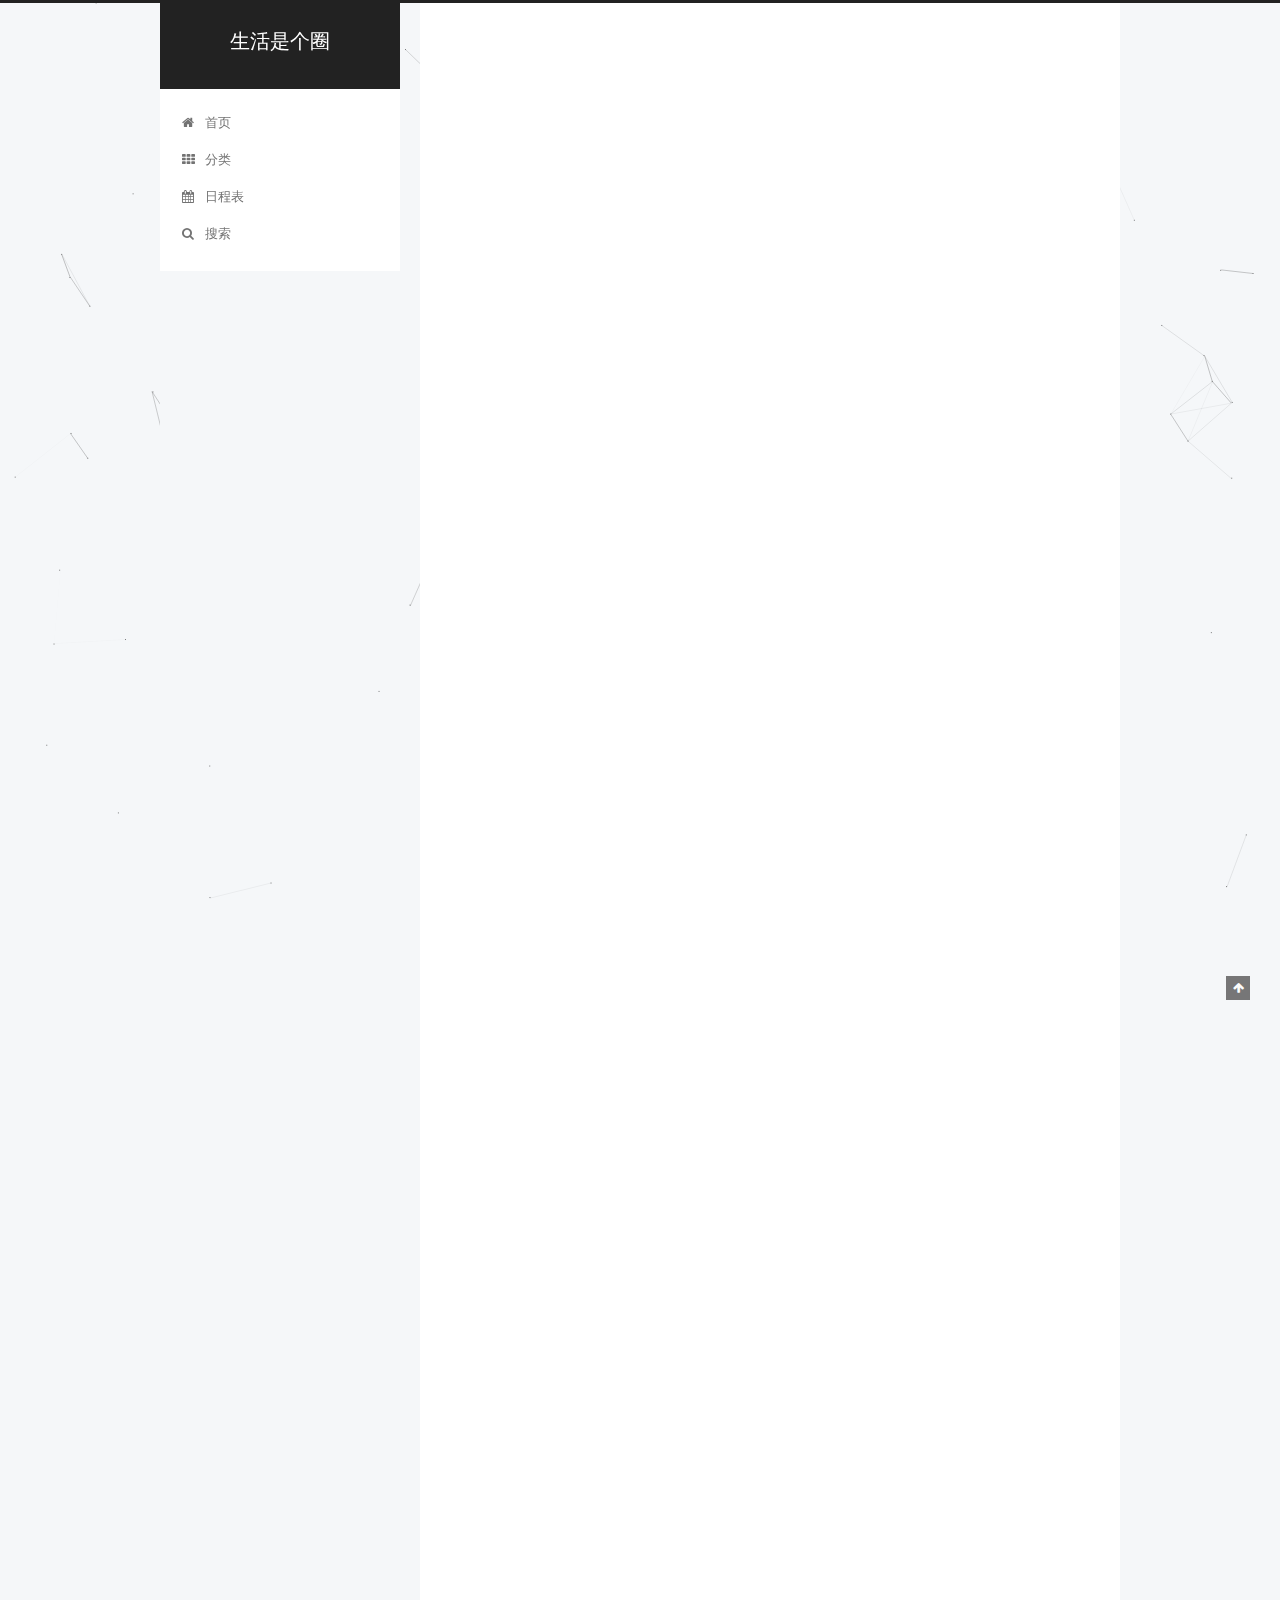
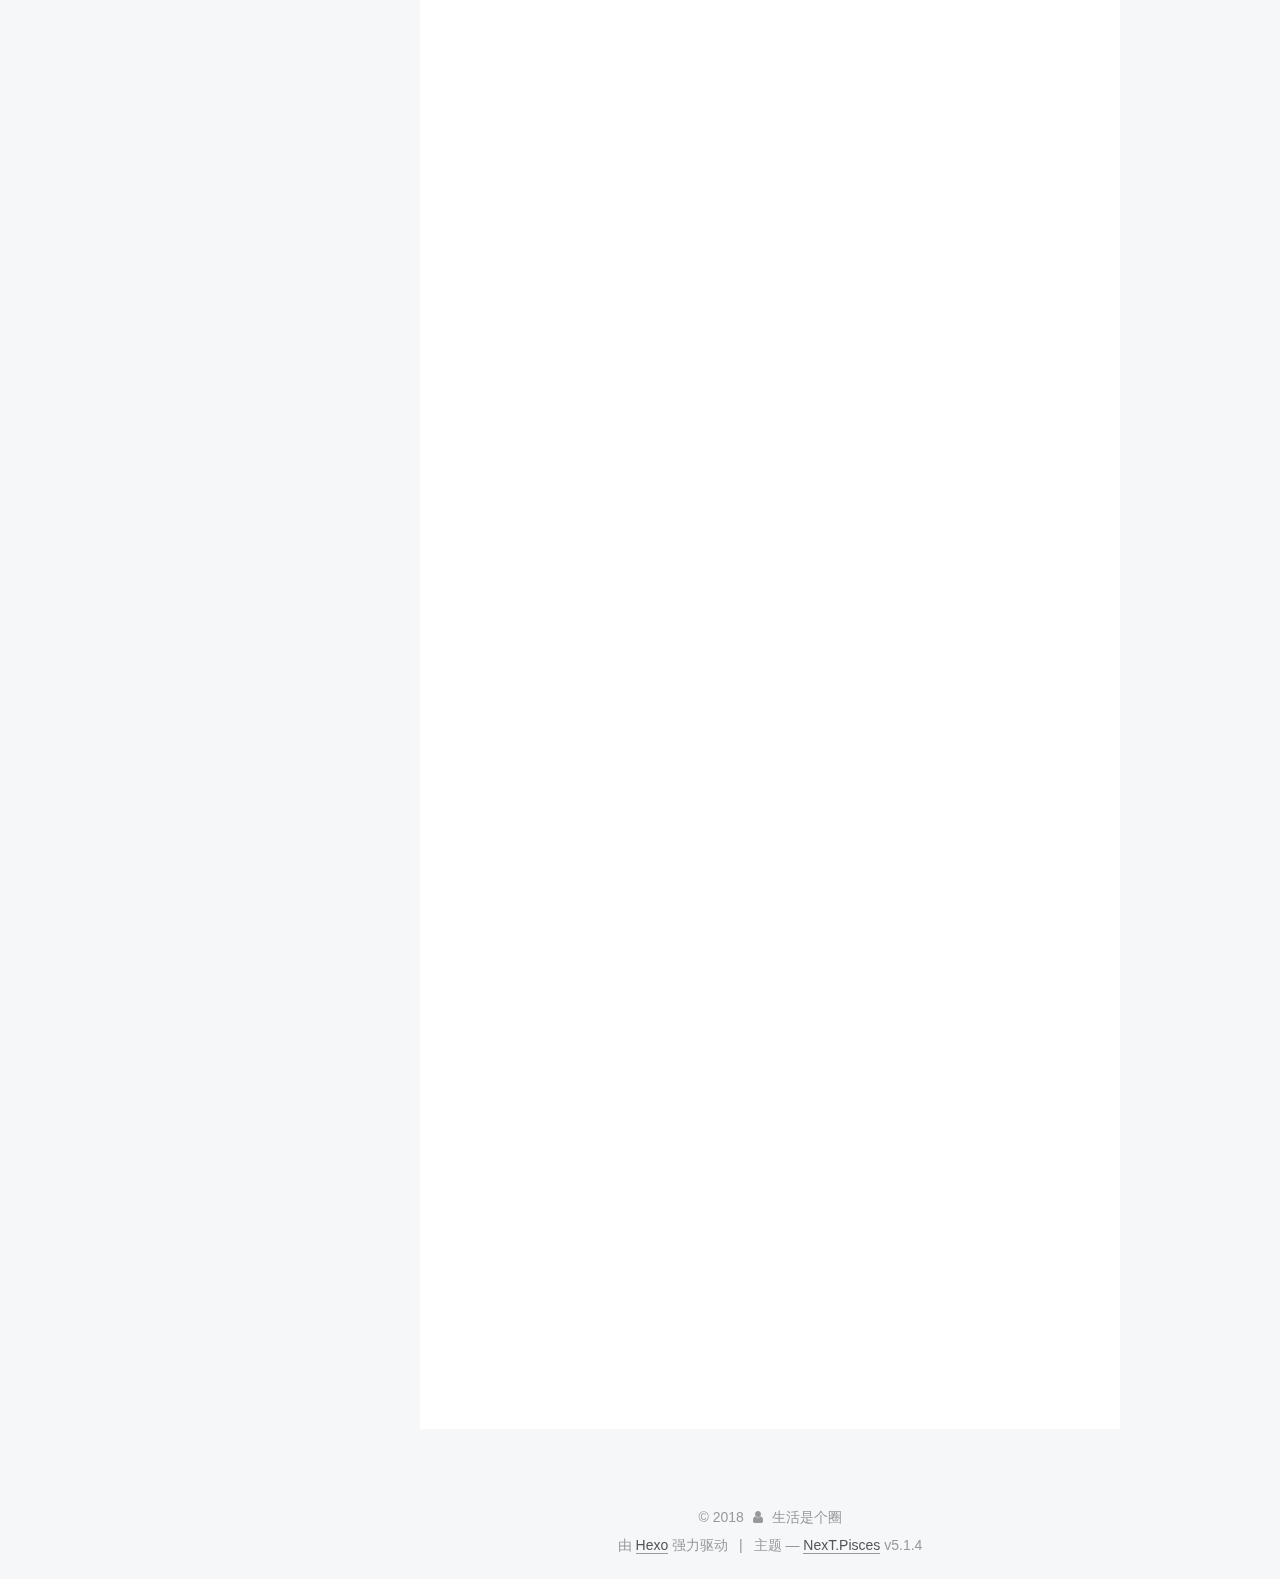
<file: 2017/11/01/第一次开始/index.html>
<!DOCTYPE html>



  


<html class="theme-next pisces use-motion" lang="zh-Hans">
<head>
  <meta charset="UTF-8"/>
<meta http-equiv="X-UA-Compatible" content="IE=edge" />
<meta name="viewport" content="width=device-width, initial-scale=1, maximum-scale=1"/>
<meta name="theme-color" content="#222">









<meta http-equiv="Cache-Control" content="no-transform" />
<meta http-equiv="Cache-Control" content="no-siteapp" />
















  
  
  <link href="/lib/fancybox/source/jquery.fancybox.css?v=2.1.5" rel="stylesheet" type="text/css" />







<link href="/lib/font-awesome/css/font-awesome.min.css?v=4.6.2" rel="stylesheet" type="text/css" />

<link href="/css/main.css?v=5.1.4" rel="stylesheet" type="text/css" />


  <link rel="apple-touch-icon" sizes="180x180" href="/images/apple-touch-icon-next.png?v=5.1.4">


  <link rel="icon" type="image/png" sizes="32x32" href="/images/bitbug_favicon.ico?v=5.1.4">


  <link rel="icon" type="image/png" sizes="16x16" href="/images/favicon-16x16-next.png?v=5.1.4">


  <link rel="mask-icon" href="/images/logo.svg?v=5.1.4" color="#222">





  <meta name="keywords" content="Hexo, NexT" />





  <link rel="alternate" href="/atom.xml" title="生活是个圈" type="application/atom+xml" />






<meta name="description" content="语法 说明     git init 初始化   git status 查看状态   git checkout -b aaa 复制分支并声明   git checkout 分支名 切换分支   git branch –D 分支名 删除分支   git remote -v 查看地址   git remote add aixiang www.baidu.com 添加地址   git add 添加">
<meta property="og:type" content="article">
<meta property="og:title" content="第一次开始">
<meta property="og:url" content="https://aixiangbolg.cn/2017/11/01/第一次开始/index.html">
<meta property="og:site_name" content="生活是个圈">
<meta property="og:description" content="语法 说明     git init 初始化   git status 查看状态   git checkout -b aaa 复制分支并声明   git checkout 分支名 切换分支   git branch –D 分支名 删除分支   git remote -v 查看地址   git remote add aixiang www.baidu.com 添加地址   git add 添加">
<meta property="og:locale" content="zh-Hans">
<meta property="og:updated_time" content="2018-03-27T02:50:56.549Z">
<meta name="twitter:card" content="summary">
<meta name="twitter:title" content="第一次开始">
<meta name="twitter:description" content="语法 说明     git init 初始化   git status 查看状态   git checkout -b aaa 复制分支并声明   git checkout 分支名 切换分支   git branch –D 分支名 删除分支   git remote -v 查看地址   git remote add aixiang www.baidu.com 添加地址   git add 添加">



<script type="text/javascript" id="hexo.configurations">
  var NexT = window.NexT || {};
  var CONFIG = {
    root: '/',
    scheme: 'Pisces',
    version: '5.1.4',
    sidebar: {"position":"left","display":"post","offset":12,"b2t":false,"scrollpercent":false,"onmobile":false},
    fancybox: true,
    tabs: true,
    motion: {"enable":true,"async":false,"transition":{"post_block":"fadeIn","post_header":"slideDownIn","post_body":"slideDownIn","coll_header":"slideLeftIn","sidebar":"slideUpIn"}},
    duoshuo: {
      userId: '0',
      author: '博主'
    },
    algolia: {
      applicationID: '',
      apiKey: '',
      indexName: '',
      hits: {"per_page":10},
      labels: {"input_placeholder":"Search for Posts","hits_empty":"We didn't find any results for the search: ${query}","hits_stats":"${hits} results found in ${time} ms"}
    }
  };
</script>



  <link rel="canonical" href="https://aixiangbolg.cn/2017/11/01/第一次开始/"/>





  <title>第一次开始 | 生活是个圈</title>
  








</head>

<body itemscope itemtype="http://schema.org/WebPage" lang="zh-Hans">

  
  
    
  

  <div class="container sidebar-position-left page-post-detail">
    <div class="headband"></div>

    <header id="header" class="header" itemscope itemtype="http://schema.org/WPHeader">
      <div class="header-inner"><div class="site-brand-wrapper">
  <div class="site-meta ">
    

    <div class="custom-logo-site-title">
      <a href="/"  class="brand" rel="start">
        <span class="logo-line-before"><i></i></span>
        <span class="site-title">生活是个圈</span>
        <span class="logo-line-after"><i></i></span>
      </a>
    </div>
      
        <p class="site-subtitle"></p>
      
  </div>

  <div class="site-nav-toggle">
    <button>
      <span class="btn-bar"></span>
      <span class="btn-bar"></span>
      <span class="btn-bar"></span>
    </button>
  </div>
</div>

<nav class="site-nav">
  

  
    <ul id="menu" class="menu">
      
        
        <li class="menu-item menu-item-home">
          <a href="/" rel="section">
            
              <i class="menu-item-icon fa fa-fw fa-home"></i> <br />
            
            首页
          </a>
        </li>
      
        
        <li class="menu-item menu-item-categories">
          <a href="/categories/" rel="section">
            
              <i class="menu-item-icon fa fa-fw fa-th"></i> <br />
            
            分类
          </a>
        </li>
      
        
        <li class="menu-item menu-item-schedule">
          <a href="/schedule/" rel="section">
            
              <i class="menu-item-icon fa fa-fw fa-calendar"></i> <br />
            
            日程表
          </a>
        </li>
      

      
        <li class="menu-item menu-item-search">
          
            <a href="javascript:;" class="popup-trigger">
          
            
              <i class="menu-item-icon fa fa-search fa-fw"></i> <br />
            
            搜索
          </a>
        </li>
      
    </ul>
  

  
    <div class="site-search">
      
  <div class="popup search-popup local-search-popup">
  <div class="local-search-header clearfix">
    <span class="search-icon">
      <i class="fa fa-search"></i>
    </span>
    <span class="popup-btn-close">
      <i class="fa fa-times-circle"></i>
    </span>
    <div class="local-search-input-wrapper">
      <input autocomplete="off"
             placeholder="搜索..." spellcheck="false"
             type="text" id="local-search-input">
    </div>
  </div>
  <div id="local-search-result"></div>
</div>



    </div>
  
</nav>



 </div>
    </header>

    <main id="main" class="main">
      <div class="main-inner">
        <div class="content-wrap">
          <div id="content" class="content">
            

  <div id="posts" class="posts-expand">
    

  

  
  
  

  <article class="post post-type-normal" itemscope itemtype="http://schema.org/Article">
  
  
  
  <div class="post-block">
    <link itemprop="mainEntityOfPage" href="https://aixiangbolg.cn/2017/11/01/第一次开始/">

    <span hidden itemprop="author" itemscope itemtype="http://schema.org/Person">
      <meta itemprop="name" content="生活是个圈">
      <meta itemprop="description" content="">
      <meta itemprop="image" content="/images/20171110102244tx.jpg">
    </span>

    <span hidden itemprop="publisher" itemscope itemtype="http://schema.org/Organization">
      <meta itemprop="name" content="生活是个圈">
    </span>

    
      <header class="post-header">

        
        
          <h1 class="post-title" itemprop="name headline">第一次开始</h1>
        

        <div class="post-meta">
          <span class="post-time">
            
              <span class="post-meta-item-icon">
                <i class="fa fa-calendar-o"></i>
              </span>
              
                <span class="post-meta-item-text">发表于</span>
              
              <time title="创建于" itemprop="dateCreated datePublished" datetime="2017-11-01T14:48:11+08:00">
                2017-11-01
              </time>
            

            

            
          </span>

          

          
            
          

          
          
             <span id="/2017/11/01/第一次开始/" class="leancloud_visitors" data-flag-title="第一次开始">
               <span class="post-meta-divider">|</span>
               <span class="post-meta-item-icon">
                 <i class="fa fa-eye"></i>
               </span>
               
                 <span class="post-meta-item-text">阅读次数&#58;</span>
               
                 <span class="leancloud-visitors-count"></span>
             </span>
          

          

          

          

        </div>
      </header>
    

    
    
    
    <div class="post-body" itemprop="articleBody">

      
      

      
        <table>
<thead>
<tr>
<th>语法</th>
<th>说明</th>
</tr>
</thead>
<tbody>
<tr>
<td>git init</td>
<td>初始化</td>
</tr>
<tr>
<td>git status</td>
<td>查看状态</td>
</tr>
<tr>
<td>git checkout -b aaa</td>
<td>复制分支并声明</td>
</tr>
<tr>
<td>git checkout 分支名</td>
<td>切换分支</td>
</tr>
<tr>
<td>git branch –D 分支名</td>
<td>删除分支</td>
</tr>
<tr>
<td>git remote -v</td>
<td>查看地址</td>
</tr>
<tr>
<td>git remote add aixiang <a href="http://www.baidu.com" target="_blank" rel="noopener">www.baidu.com</a></td>
<td>添加地址</td>
</tr>
<tr>
<td>git add</td>
<td>添加文件到分支中</td>
</tr>
<tr>
<td>git log</td>
<td>查看日志按Q结束</td>
</tr>
<tr>
<td>git pull origin release (orgin 线上远程仓库名，release 远程分支名)</td>
<td>从远程直接拉取</td>
</tr>
<tr>
<td>git branch</td>
<td>查看分支</td>
</tr>
<tr>
<td>git commit -m ‘备注’</td>
<td>保存到本地仓库</td>
</tr>
<tr>
<td>git push aixiang release （aixiang 远程本地仓库，release 远程本地分支名）</td>
<td>推送到远程本地仓库</td>
</tr>
<tr>
<td>git push aixiang release -f（aixiang 远程本地仓库，release 远程本地分支名）</td>
<td>推送到远程本地仓库，-f为强制提交，多用于已经创建合并请求却需要修改文件</td>
</tr>
<tr>
<td>git status</td>
<td>缓存当前分支文件，ps：查看状态红色的文件没有add添加到分支的文件</td>
</tr>
<tr>
<td>git status list</td>
<td>查看缓存的历史</td>
</tr>
<tr>
<td>git status pop</td>
<td>还原上一次的缓存</td>
</tr>
<tr>
<td>git fetch origin release （origin远程仓库名，release 远程分支名）</td>
<td>获取线上最新数据</td>
</tr>
<tr>
<td>git merge origin/release （origin远程仓库名，release 远程分支名）</td>
<td>将origin/release合并到当前的分支</td>
</tr>
</tbody>
</table>
<figure class="highlight plain"><table><tr><td class="gutter"><pre><span class="line">1</span><br><span class="line">2</span><br><span class="line">3</span><br><span class="line">4</span><br><span class="line">5</span><br><span class="line">6</span><br><span class="line">7</span><br><span class="line">8</span><br><span class="line">9</span><br></pre></td><td class="code"><pre><span class="line">更新思路：</span><br><span class="line">- 没有冲突</span><br><span class="line">- 直接出错</span><br><span class="line">1.git stash 暂存</span><br><span class="line">2.合并 git merge origin/release（将origin/release合并到当前的分支）</span><br><span class="line">3.手动解决冲突</span><br><span class="line">4.add ==&gt; commit</span><br><span class="line">5.stash pop</span><br><span class="line">3. add ==&gt; commit ==&gt; push</span><br></pre></td></tr></table></figure>
<hr>
<ul>
<li>推送过程中<ul>
<li>建议先更新再推送，如何做？<ol>
<li>先获取最新数据</li>
<li>没冲突直接合并，如果有冲突先缓存当前文件</li>
<li>此时如果有冲突手动修改，然后释放缓存文件</li>
<li>再次修改冲突文件，依次添加到分支</li>
<li>提交本地仓库，如果创建合并请求了，应当强制提交</li>
</ol>
</li>
</ul>
</li>
<li>具体代码如下： <ul>
<li>git fetch origin release  //获取最新数据</li>
<li>if 此时如何有冲突</li>
<li>git stash //先缓存当前文件</li>
<li>git merge origin/release //合并线上文件</li>
<li>//根据提示手动修改冲突</li>
<li>git stash pop //释放缓存文件</li>
<li>//手动修改冲突文件</li>
<li>git add  //依次添加文件进入分支</li>
<li>git merge origin/release  //手动合并</li>
<li>git commit -m ‘备注’ //提交本地仓库</li>
<li>git push origin/release //提交至线上本地仓库</li>
<li>if 此时已经创建过合并请求需要</li>
<li>git push origin/release -f //强制提交至线上本地仓库<ul>
<li>2.如果直接推送可能会有合并冲突，已经有合并冲突时如何解决？</li>
<li>假如已经有冲突应该先更新最新的线上仓库数据，然后可以采用上述1,过程执行</li>
</ul>
</li>
</ul>
</li>
</ul>
<hr>
<ul>
<li><p>多分支</p>
<ul>
<li>A正在开发，没有开发完，现在紧急开发B</li>
<li>首先我们需要创建一个和线上同步数据的分支，一般采用release,</li>
<li>注：此分支不可以用来写代码，用来更新线上最新数据</li>
<li>若现在A处于半开发状态，紧急处理B，我们应该在release分支下新建一个分支，如B。</li>
<li>此时切换分支到B分支进行开发</li>
</ul>
</li>
<li><p>具体代码如下：</p>
<ul>
<li>git branch //查看分支</li>
<li>git checkout -b aaa //复制并声明分支</li>
<li>git checkout aaa  //切换到指定分支</li>
</ul>
</li>
</ul>
<ul>
<li>新手使用步骤：<br>1.首先初始化：git init<br>2.分别添加本地地址，及线上分支地址：git remote add aixiang <a href="http://www.baidu.com" target="_blank" rel="noopener">www.baidu.com</a><br>3.查看添加地址是否正确：git remote -v<br>4.拉取代码：git fetch origin release 注：origin远程仓库名 release远程仓库分支名<br>5.合并到本地:git merge origin/release    </li>
</ul>
<p>解决git中文乱码<br>  //解决窗体乱码    1<br>   git config –global gui.encoding utf-8</p>

      
    </div>
    
    
    

    

    

    

    <footer class="post-footer">
      

      
      
      

      
        <div class="post-nav">
          <div class="post-nav-next post-nav-item">
            
          </div>

          <span class="post-nav-divider"></span>

          <div class="post-nav-prev post-nav-item">
            
              <a href="/2017/11/01/配置博客/" rel="prev" title="配置博客">
                配置博客 <i class="fa fa-chevron-right"></i>
              </a>
            
          </div>
        </div>
      

      
      
    </footer>
  </div>
  
  
  
  </article>



    <div class="post-spread">
      
    </div>
  </div>


          </div>
          


          

  



        </div>
        
          
  
  <div class="sidebar-toggle">
    <div class="sidebar-toggle-line-wrap">
      <span class="sidebar-toggle-line sidebar-toggle-line-first"></span>
      <span class="sidebar-toggle-line sidebar-toggle-line-middle"></span>
      <span class="sidebar-toggle-line sidebar-toggle-line-last"></span>
    </div>
  </div>

  <aside id="sidebar" class="sidebar">
    
    <div class="sidebar-inner">

      

      

      <section class="site-overview-wrap sidebar-panel sidebar-panel-active">
        <div class="site-overview">
          <div class="site-author motion-element" itemprop="author" itemscope itemtype="http://schema.org/Person">
            
              <img class="site-author-image" itemprop="image"
                src="/images/20171110102244tx.jpg"
                alt="生活是个圈" />
            
              <p class="site-author-name" itemprop="name">生活是个圈</p>
              <p class="site-description motion-element" itemprop="description">独自前行的码农</p>
          </div>

          <nav class="site-state motion-element">

            
              <div class="site-state-item site-state-posts">
              
                <a href="/archives">
              
                  <span class="site-state-item-count">4</span>
                  <span class="site-state-item-name">日志</span>
                </a>
              </div>
            

            
              
              
              <div class="site-state-item site-state-categories">
                <a href="/categories/index.html">
                  <span class="site-state-item-count">2</span>
                  <span class="site-state-item-name">分类</span>
                </a>
              </div>
            

            

          </nav>

          
            <div class="feed-link motion-element">
              <a href="/atom.xml" rel="alternate">
                <i class="fa fa-rss"></i>
                RSS
              </a>
            </div>
          

          

          
          

          
          

          

        </div>
      </section>

      

      

    </div>
  </aside>


        
      </div>
    </main>

    <footer id="footer" class="footer">
      <div class="footer-inner">
        <div class="copyright">&copy; <span itemprop="copyrightYear">2018</span>
  <span class="with-love">
    <i class="fa fa-user"></i>
  </span>
  <span class="author" itemprop="copyrightHolder">生活是个圈</span>

  
</div>


  <div class="powered-by">由 <a class="theme-link" target="_blank" href="https://hexo.io">Hexo</a> 强力驱动</div>



  <span class="post-meta-divider">|</span>



  <div class="theme-info">主题 &mdash; <a class="theme-link" target="_blank" href="https://github.com/iissnan/hexo-theme-next">NexT.Pisces</a> v5.1.4</div>




        







        
      </div>
    </footer>

    
      <div class="back-to-top">
        <i class="fa fa-arrow-up"></i>
        
      </div>
    

    

  </div>

  

<script type="text/javascript">
  if (Object.prototype.toString.call(window.Promise) !== '[object Function]') {
    window.Promise = null;
  }
</script>









  


  











  
  
    <script type="text/javascript" src="/lib/jquery/index.js?v=2.1.3"></script>
  

  
  
    <script type="text/javascript" src="/lib/fastclick/lib/fastclick.min.js?v=1.0.6"></script>
  

  
  
    <script type="text/javascript" src="/lib/jquery_lazyload/jquery.lazyload.js?v=1.9.7"></script>
  

  
  
    <script type="text/javascript" src="/lib/velocity/velocity.min.js?v=1.2.1"></script>
  

  
  
    <script type="text/javascript" src="/lib/velocity/velocity.ui.min.js?v=1.2.1"></script>
  

  
  
    <script type="text/javascript" src="/lib/fancybox/source/jquery.fancybox.pack.js?v=2.1.5"></script>
  

  
  
    <script type="text/javascript" src="/lib/canvas-nest/canvas-nest.min.js"></script>
  


  


  <script type="text/javascript" src="/js/src/utils.js?v=5.1.4"></script>

  <script type="text/javascript" src="/js/src/motion.js?v=5.1.4"></script>



  
  


  <script type="text/javascript" src="/js/src/affix.js?v=5.1.4"></script>

  <script type="text/javascript" src="/js/src/schemes/pisces.js?v=5.1.4"></script>



  
  <script type="text/javascript" src="/js/src/scrollspy.js?v=5.1.4"></script>
<script type="text/javascript" src="/js/src/post-details.js?v=5.1.4"></script>



  


  <script type="text/javascript" src="/js/src/bootstrap.js?v=5.1.4"></script>



  


  




	





  





  












  

  <script type="text/javascript">
    // Popup Window;
    var isfetched = false;
    var isXml = true;
    // Search DB path;
    var search_path = "search.xml";
    if (search_path.length === 0) {
      search_path = "search.xml";
    } else if (/json$/i.test(search_path)) {
      isXml = false;
    }
    var path = "/" + search_path;
    // monitor main search box;

    var onPopupClose = function (e) {
      $('.popup').hide();
      $('#local-search-input').val('');
      $('.search-result-list').remove();
      $('#no-result').remove();
      $(".local-search-pop-overlay").remove();
      $('body').css('overflow', '');
    }

    function proceedsearch() {
      $("body")
        .append('<div class="search-popup-overlay local-search-pop-overlay"></div>')
        .css('overflow', 'hidden');
      $('.search-popup-overlay').click(onPopupClose);
      $('.popup').toggle();
      var $localSearchInput = $('#local-search-input');
      $localSearchInput.attr("autocapitalize", "none");
      $localSearchInput.attr("autocorrect", "off");
      $localSearchInput.focus();
    }

    // search function;
    var searchFunc = function(path, search_id, content_id) {
      'use strict';

      // start loading animation
      $("body")
        .append('<div class="search-popup-overlay local-search-pop-overlay">' +
          '<div id="search-loading-icon">' +
          '<i class="fa fa-spinner fa-pulse fa-5x fa-fw"></i>' +
          '</div>' +
          '</div>')
        .css('overflow', 'hidden');
      $("#search-loading-icon").css('margin', '20% auto 0 auto').css('text-align', 'center');

      $.ajax({
        url: path,
        dataType: isXml ? "xml" : "json",
        async: true,
        success: function(res) {
          // get the contents from search data
          isfetched = true;
          $('.popup').detach().appendTo('.header-inner');
          var datas = isXml ? $("entry", res).map(function() {
            return {
              title: $("title", this).text(),
              content: $("content",this).text(),
              url: $("url" , this).text()
            };
          }).get() : res;
          var input = document.getElementById(search_id);
          var resultContent = document.getElementById(content_id);
          var inputEventFunction = function() {
            var searchText = input.value.trim().toLowerCase();
            var keywords = searchText.split(/[\s\-]+/);
            if (keywords.length > 1) {
              keywords.push(searchText);
            }
            var resultItems = [];
            if (searchText.length > 0) {
              // perform local searching
              datas.forEach(function(data) {
                var isMatch = false;
                var hitCount = 0;
                var searchTextCount = 0;
                var title = data.title.trim();
                var titleInLowerCase = title.toLowerCase();
                var content = data.content.trim().replace(/<[^>]+>/g,"");
                var contentInLowerCase = content.toLowerCase();
                var articleUrl = decodeURIComponent(data.url);
                var indexOfTitle = [];
                var indexOfContent = [];
                // only match articles with not empty titles
                if(title != '') {
                  keywords.forEach(function(keyword) {
                    function getIndexByWord(word, text, caseSensitive) {
                      var wordLen = word.length;
                      if (wordLen === 0) {
                        return [];
                      }
                      var startPosition = 0, position = [], index = [];
                      if (!caseSensitive) {
                        text = text.toLowerCase();
                        word = word.toLowerCase();
                      }
                      while ((position = text.indexOf(word, startPosition)) > -1) {
                        index.push({position: position, word: word});
                        startPosition = position + wordLen;
                      }
                      return index;
                    }

                    indexOfTitle = indexOfTitle.concat(getIndexByWord(keyword, titleInLowerCase, false));
                    indexOfContent = indexOfContent.concat(getIndexByWord(keyword, contentInLowerCase, false));
                  });
                  if (indexOfTitle.length > 0 || indexOfContent.length > 0) {
                    isMatch = true;
                    hitCount = indexOfTitle.length + indexOfContent.length;
                  }
                }

                // show search results

                if (isMatch) {
                  // sort index by position of keyword

                  [indexOfTitle, indexOfContent].forEach(function (index) {
                    index.sort(function (itemLeft, itemRight) {
                      if (itemRight.position !== itemLeft.position) {
                        return itemRight.position - itemLeft.position;
                      } else {
                        return itemLeft.word.length - itemRight.word.length;
                      }
                    });
                  });

                  // merge hits into slices

                  function mergeIntoSlice(text, start, end, index) {
                    var item = index[index.length - 1];
                    var position = item.position;
                    var word = item.word;
                    var hits = [];
                    var searchTextCountInSlice = 0;
                    while (position + word.length <= end && index.length != 0) {
                      if (word === searchText) {
                        searchTextCountInSlice++;
                      }
                      hits.push({position: position, length: word.length});
                      var wordEnd = position + word.length;

                      // move to next position of hit

                      index.pop();
                      while (index.length != 0) {
                        item = index[index.length - 1];
                        position = item.position;
                        word = item.word;
                        if (wordEnd > position) {
                          index.pop();
                        } else {
                          break;
                        }
                      }
                    }
                    searchTextCount += searchTextCountInSlice;
                    return {
                      hits: hits,
                      start: start,
                      end: end,
                      searchTextCount: searchTextCountInSlice
                    };
                  }

                  var slicesOfTitle = [];
                  if (indexOfTitle.length != 0) {
                    slicesOfTitle.push(mergeIntoSlice(title, 0, title.length, indexOfTitle));
                  }

                  var slicesOfContent = [];
                  while (indexOfContent.length != 0) {
                    var item = indexOfContent[indexOfContent.length - 1];
                    var position = item.position;
                    var word = item.word;
                    // cut out 100 characters
                    var start = position - 20;
                    var end = position + 80;
                    if(start < 0){
                      start = 0;
                    }
                    if (end < position + word.length) {
                      end = position + word.length;
                    }
                    if(end > content.length){
                      end = content.length;
                    }
                    slicesOfContent.push(mergeIntoSlice(content, start, end, indexOfContent));
                  }

                  // sort slices in content by search text's count and hits' count

                  slicesOfContent.sort(function (sliceLeft, sliceRight) {
                    if (sliceLeft.searchTextCount !== sliceRight.searchTextCount) {
                      return sliceRight.searchTextCount - sliceLeft.searchTextCount;
                    } else if (sliceLeft.hits.length !== sliceRight.hits.length) {
                      return sliceRight.hits.length - sliceLeft.hits.length;
                    } else {
                      return sliceLeft.start - sliceRight.start;
                    }
                  });

                  // select top N slices in content

                  var upperBound = parseInt('1');
                  if (upperBound >= 0) {
                    slicesOfContent = slicesOfContent.slice(0, upperBound);
                  }

                  // highlight title and content

                  function highlightKeyword(text, slice) {
                    var result = '';
                    var prevEnd = slice.start;
                    slice.hits.forEach(function (hit) {
                      result += text.substring(prevEnd, hit.position);
                      var end = hit.position + hit.length;
                      result += '<b class="search-keyword">' + text.substring(hit.position, end) + '</b>';
                      prevEnd = end;
                    });
                    result += text.substring(prevEnd, slice.end);
                    return result;
                  }

                  var resultItem = '';

                  if (slicesOfTitle.length != 0) {
                    resultItem += "<li><a href='" + articleUrl + "' class='search-result-title'>" + highlightKeyword(title, slicesOfTitle[0]) + "</a>";
                  } else {
                    resultItem += "<li><a href='" + articleUrl + "' class='search-result-title'>" + title + "</a>";
                  }

                  slicesOfContent.forEach(function (slice) {
                    resultItem += "<a href='" + articleUrl + "'>" +
                      "<p class=\"search-result\">" + highlightKeyword(content, slice) +
                      "...</p>" + "</a>";
                  });

                  resultItem += "</li>";
                  resultItems.push({
                    item: resultItem,
                    searchTextCount: searchTextCount,
                    hitCount: hitCount,
                    id: resultItems.length
                  });
                }
              })
            };
            if (keywords.length === 1 && keywords[0] === "") {
              resultContent.innerHTML = '<div id="no-result"><i class="fa fa-search fa-5x" /></div>'
            } else if (resultItems.length === 0) {
              resultContent.innerHTML = '<div id="no-result"><i class="fa fa-frown-o fa-5x" /></div>'
            } else {
              resultItems.sort(function (resultLeft, resultRight) {
                if (resultLeft.searchTextCount !== resultRight.searchTextCount) {
                  return resultRight.searchTextCount - resultLeft.searchTextCount;
                } else if (resultLeft.hitCount !== resultRight.hitCount) {
                  return resultRight.hitCount - resultLeft.hitCount;
                } else {
                  return resultRight.id - resultLeft.id;
                }
              });
              var searchResultList = '<ul class=\"search-result-list\">';
              resultItems.forEach(function (result) {
                searchResultList += result.item;
              })
              searchResultList += "</ul>";
              resultContent.innerHTML = searchResultList;
            }
          }

          if ('auto' === 'auto') {
            input.addEventListener('input', inputEventFunction);
          } else {
            $('.search-icon').click(inputEventFunction);
            input.addEventListener('keypress', function (event) {
              if (event.keyCode === 13) {
                inputEventFunction();
              }
            });
          }

          // remove loading animation
          $(".local-search-pop-overlay").remove();
          $('body').css('overflow', '');

          proceedsearch();
        }
      });
    }

    // handle and trigger popup window;
    $('.popup-trigger').click(function(e) {
      e.stopPropagation();
      if (isfetched === false) {
        searchFunc(path, 'local-search-input', 'local-search-result');
      } else {
        proceedsearch();
      };
    });

    $('.popup-btn-close').click(onPopupClose);
    $('.popup').click(function(e){
      e.stopPropagation();
    });
    $(document).on('keyup', function (event) {
      var shouldDismissSearchPopup = event.which === 27 &&
        $('.search-popup').is(':visible');
      if (shouldDismissSearchPopup) {
        onPopupClose();
      }
    });
  </script>





  

  
  <script src="https://cdn1.lncld.net/static/js/av-core-mini-0.6.4.js"></script>
  <script>AV.initialize("GlUAp3mUEqa4mLjjKQ4Yv1La-gzGzoHsz", "bphdFFGp5dCBPw4HJ5RFyWY1");</script>
  <script>
    function showTime(Counter) {
      var query = new AV.Query(Counter);
      var entries = [];
      var $visitors = $(".leancloud_visitors");

      $visitors.each(function () {
        entries.push( $(this).attr("id").trim() );
      });

      query.containedIn('url', entries);
      query.find()
        .done(function (results) {
          var COUNT_CONTAINER_REF = '.leancloud-visitors-count';

          if (results.length === 0) {
            $visitors.find(COUNT_CONTAINER_REF).text(0);
            return;
          }

          for (var i = 0; i < results.length; i++) {
            var item = results[i];
            var url = item.get('url');
            var time = item.get('time');
            var element = document.getElementById(url);

            $(element).find(COUNT_CONTAINER_REF).text(time);
          }
          for(var i = 0; i < entries.length; i++) {
            var url = entries[i];
            var element = document.getElementById(url);
            var countSpan = $(element).find(COUNT_CONTAINER_REF);
            if( countSpan.text() == '') {
              countSpan.text(0);
            }
          }
        })
        .fail(function (object, error) {
          console.log("Error: " + error.code + " " + error.message);
        });
    }

    function addCount(Counter) {
      var $visitors = $(".leancloud_visitors");
      var url = $visitors.attr('id').trim();
      var title = $visitors.attr('data-flag-title').trim();
      var query = new AV.Query(Counter);

      query.equalTo("url", url);
      query.find({
        success: function(results) {
          if (results.length > 0) {
            var counter = results[0];
            counter.fetchWhenSave(true);
            counter.increment("time");
            counter.save(null, {
              success: function(counter) {
                var $element = $(document.getElementById(url));
                $element.find('.leancloud-visitors-count').text(counter.get('time'));
              },
              error: function(counter, error) {
                console.log('Failed to save Visitor num, with error message: ' + error.message);
              }
            });
          } else {
            var newcounter = new Counter();
            /* Set ACL */
            var acl = new AV.ACL();
            acl.setPublicReadAccess(true);
            acl.setPublicWriteAccess(true);
            newcounter.setACL(acl);
            /* End Set ACL */
            newcounter.set("title", title);
            newcounter.set("url", url);
            newcounter.set("time", 1);
            newcounter.save(null, {
              success: function(newcounter) {
                var $element = $(document.getElementById(url));
                $element.find('.leancloud-visitors-count').text(newcounter.get('time'));
              },
              error: function(newcounter, error) {
                console.log('Failed to create');
              }
            });
          }
        },
        error: function(error) {
          console.log('Error:' + error.code + " " + error.message);
        }
      });
    }

    $(function() {
      var Counter = AV.Object.extend("Counter");
      if ($('.leancloud_visitors').length == 1) {
        addCount(Counter);
      } else if ($('.post-title-link').length > 1) {
        showTime(Counter);
      }
    });
  </script>



  

  

  
  

  

  

  

</body>
</html>
</file>
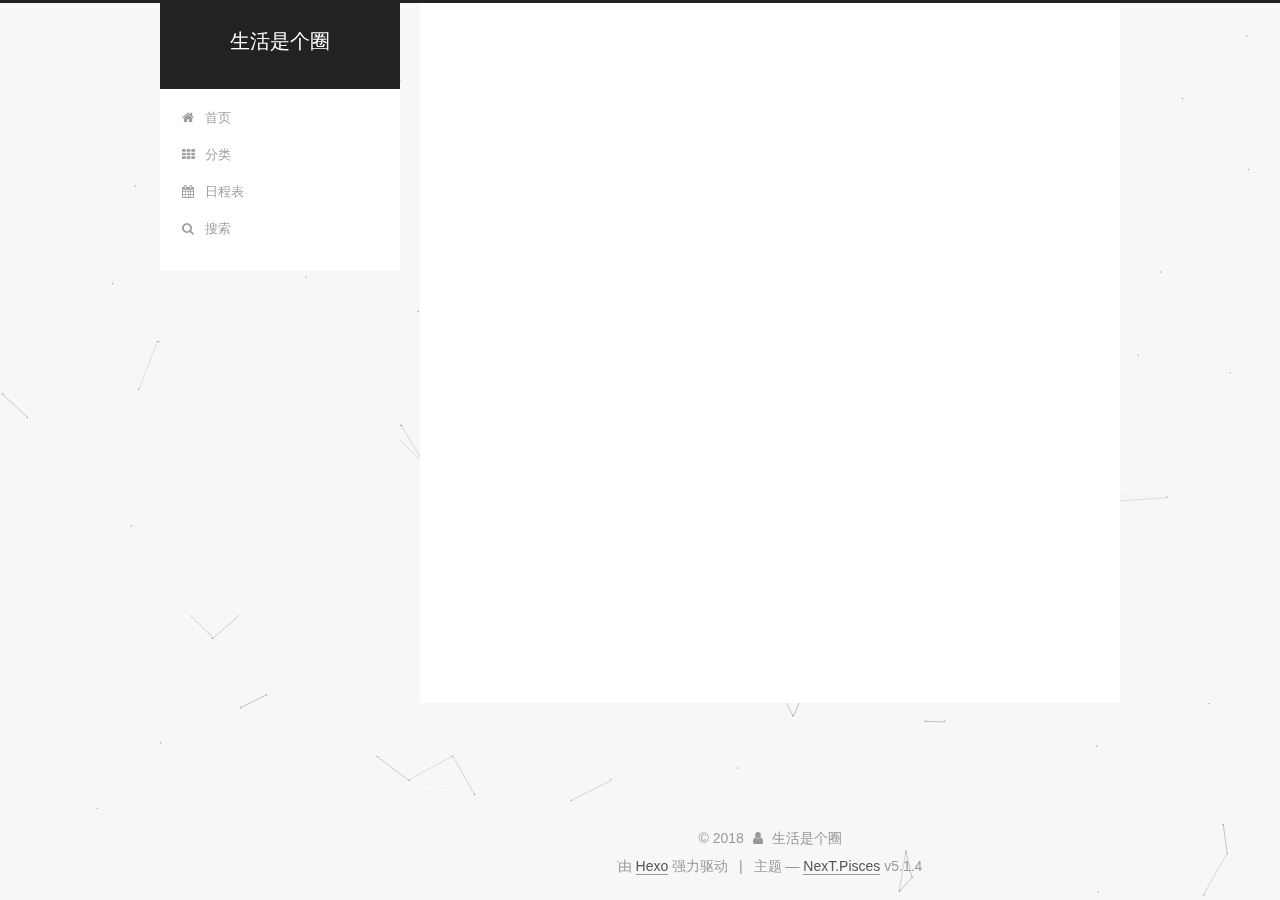
<file: 2017/11/01/配置博客/index.html>
<!DOCTYPE html>



  


<html class="theme-next pisces use-motion" lang="zh-Hans">
<head>
  <meta charset="UTF-8"/>
<meta http-equiv="X-UA-Compatible" content="IE=edge" />
<meta name="viewport" content="width=device-width, initial-scale=1, maximum-scale=1"/>
<meta name="theme-color" content="#222">









<meta http-equiv="Cache-Control" content="no-transform" />
<meta http-equiv="Cache-Control" content="no-siteapp" />
















  
  
  <link href="/lib/fancybox/source/jquery.fancybox.css?v=2.1.5" rel="stylesheet" type="text/css" />







<link href="/lib/font-awesome/css/font-awesome.min.css?v=4.6.2" rel="stylesheet" type="text/css" />

<link href="/css/main.css?v=5.1.4" rel="stylesheet" type="text/css" />


  <link rel="apple-touch-icon" sizes="180x180" href="/images/apple-touch-icon-next.png?v=5.1.4">


  <link rel="icon" type="image/png" sizes="32x32" href="/images/bitbug_favicon.ico?v=5.1.4">


  <link rel="icon" type="image/png" sizes="16x16" href="/images/favicon-16x16-next.png?v=5.1.4">


  <link rel="mask-icon" href="/images/logo.svg?v=5.1.4" color="#222">





  <meta name="keywords" content="Hexo, NexT" />





  <link rel="alternate" href="/atom.xml" title="生活是个圈" type="application/atom+xml" />






<meta name="description" content="独自前行的码农">
<meta property="og:type" content="article">
<meta property="og:title" content="配置博客">
<meta property="og:url" content="https://aixiangbolg.cn/2017/11/01/配置博客/index.html">
<meta property="og:site_name" content="生活是个圈">
<meta property="og:description" content="独自前行的码农">
<meta property="og:locale" content="zh-Hans">
<meta property="og:updated_time" content="2018-03-27T02:50:56.550Z">
<meta name="twitter:card" content="summary">
<meta name="twitter:title" content="配置博客">
<meta name="twitter:description" content="独自前行的码农">



<script type="text/javascript" id="hexo.configurations">
  var NexT = window.NexT || {};
  var CONFIG = {
    root: '/',
    scheme: 'Pisces',
    version: '5.1.4',
    sidebar: {"position":"left","display":"post","offset":12,"b2t":false,"scrollpercent":false,"onmobile":false},
    fancybox: true,
    tabs: true,
    motion: {"enable":true,"async":false,"transition":{"post_block":"fadeIn","post_header":"slideDownIn","post_body":"slideDownIn","coll_header":"slideLeftIn","sidebar":"slideUpIn"}},
    duoshuo: {
      userId: '0',
      author: '博主'
    },
    algolia: {
      applicationID: '',
      apiKey: '',
      indexName: '',
      hits: {"per_page":10},
      labels: {"input_placeholder":"Search for Posts","hits_empty":"We didn't find any results for the search: ${query}","hits_stats":"${hits} results found in ${time} ms"}
    }
  };
</script>



  <link rel="canonical" href="https://aixiangbolg.cn/2017/11/01/配置博客/"/>





  <title>配置博客 | 生活是个圈</title>
  








</head>

<body itemscope itemtype="http://schema.org/WebPage" lang="zh-Hans">

  
  
    
  

  <div class="container sidebar-position-left page-post-detail">
    <div class="headband"></div>

    <header id="header" class="header" itemscope itemtype="http://schema.org/WPHeader">
      <div class="header-inner"><div class="site-brand-wrapper">
  <div class="site-meta ">
    

    <div class="custom-logo-site-title">
      <a href="/"  class="brand" rel="start">
        <span class="logo-line-before"><i></i></span>
        <span class="site-title">生活是个圈</span>
        <span class="logo-line-after"><i></i></span>
      </a>
    </div>
      
        <p class="site-subtitle"></p>
      
  </div>

  <div class="site-nav-toggle">
    <button>
      <span class="btn-bar"></span>
      <span class="btn-bar"></span>
      <span class="btn-bar"></span>
    </button>
  </div>
</div>

<nav class="site-nav">
  

  
    <ul id="menu" class="menu">
      
        
        <li class="menu-item menu-item-home">
          <a href="/" rel="section">
            
              <i class="menu-item-icon fa fa-fw fa-home"></i> <br />
            
            首页
          </a>
        </li>
      
        
        <li class="menu-item menu-item-categories">
          <a href="/categories/" rel="section">
            
              <i class="menu-item-icon fa fa-fw fa-th"></i> <br />
            
            分类
          </a>
        </li>
      
        
        <li class="menu-item menu-item-schedule">
          <a href="/schedule/" rel="section">
            
              <i class="menu-item-icon fa fa-fw fa-calendar"></i> <br />
            
            日程表
          </a>
        </li>
      

      
        <li class="menu-item menu-item-search">
          
            <a href="javascript:;" class="popup-trigger">
          
            
              <i class="menu-item-icon fa fa-search fa-fw"></i> <br />
            
            搜索
          </a>
        </li>
      
    </ul>
  

  
    <div class="site-search">
      
  <div class="popup search-popup local-search-popup">
  <div class="local-search-header clearfix">
    <span class="search-icon">
      <i class="fa fa-search"></i>
    </span>
    <span class="popup-btn-close">
      <i class="fa fa-times-circle"></i>
    </span>
    <div class="local-search-input-wrapper">
      <input autocomplete="off"
             placeholder="搜索..." spellcheck="false"
             type="text" id="local-search-input">
    </div>
  </div>
  <div id="local-search-result"></div>
</div>



    </div>
  
</nav>



 </div>
    </header>

    <main id="main" class="main">
      <div class="main-inner">
        <div class="content-wrap">
          <div id="content" class="content">
            

  <div id="posts" class="posts-expand">
    

  

  
  
  

  <article class="post post-type-normal" itemscope itemtype="http://schema.org/Article">
  
  
  
  <div class="post-block">
    <link itemprop="mainEntityOfPage" href="https://aixiangbolg.cn/2017/11/01/配置博客/">

    <span hidden itemprop="author" itemscope itemtype="http://schema.org/Person">
      <meta itemprop="name" content="生活是个圈">
      <meta itemprop="description" content="">
      <meta itemprop="image" content="/images/20171110102244tx.jpg">
    </span>

    <span hidden itemprop="publisher" itemscope itemtype="http://schema.org/Organization">
      <meta itemprop="name" content="生活是个圈">
    </span>

    
      <header class="post-header">

        
        
          <h1 class="post-title" itemprop="name headline">配置博客</h1>
        

        <div class="post-meta">
          <span class="post-time">
            
              <span class="post-meta-item-icon">
                <i class="fa fa-calendar-o"></i>
              </span>
              
                <span class="post-meta-item-text">发表于</span>
              
              <time title="创建于" itemprop="dateCreated datePublished" datetime="2017-11-01T19:18:52+08:00">
                2017-11-01
              </time>
            

            

            
          </span>

          

          
            
          

          
          
             <span id="/2017/11/01/配置博客/" class="leancloud_visitors" data-flag-title="配置博客">
               <span class="post-meta-divider">|</span>
               <span class="post-meta-item-icon">
                 <i class="fa fa-eye"></i>
               </span>
               
                 <span class="post-meta-item-text">阅读次数&#58;</span>
               
                 <span class="leancloud-visitors-count"></span>
             </span>
          

          

          

          

        </div>
      </header>
    

    
    
    
    <div class="post-body" itemprop="articleBody">

      
      

      
        
      
    </div>
    
    
    

    

    

    

    <footer class="post-footer">
      

      
      
      

      
        <div class="post-nav">
          <div class="post-nav-next post-nav-item">
            
              <a href="/2017/11/01/第一次开始/" rel="next" title="第一次开始">
                <i class="fa fa-chevron-left"></i> 第一次开始
              </a>
            
          </div>

          <span class="post-nav-divider"></span>

          <div class="post-nav-prev post-nav-item">
            
              <a href="/2017/11/09/spring-boot-中-Scheduled/" rel="prev" title="spring boot 中@Scheduled">
                spring boot 中@Scheduled <i class="fa fa-chevron-right"></i>
              </a>
            
          </div>
        </div>
      

      
      
    </footer>
  </div>
  
  
  
  </article>



    <div class="post-spread">
      
    </div>
  </div>


          </div>
          


          

  



        </div>
        
          
  
  <div class="sidebar-toggle">
    <div class="sidebar-toggle-line-wrap">
      <span class="sidebar-toggle-line sidebar-toggle-line-first"></span>
      <span class="sidebar-toggle-line sidebar-toggle-line-middle"></span>
      <span class="sidebar-toggle-line sidebar-toggle-line-last"></span>
    </div>
  </div>

  <aside id="sidebar" class="sidebar">
    
    <div class="sidebar-inner">

      

      

      <section class="site-overview-wrap sidebar-panel sidebar-panel-active">
        <div class="site-overview">
          <div class="site-author motion-element" itemprop="author" itemscope itemtype="http://schema.org/Person">
            
              <img class="site-author-image" itemprop="image"
                src="/images/20171110102244tx.jpg"
                alt="生活是个圈" />
            
              <p class="site-author-name" itemprop="name">生活是个圈</p>
              <p class="site-description motion-element" itemprop="description">独自前行的码农</p>
          </div>

          <nav class="site-state motion-element">

            
              <div class="site-state-item site-state-posts">
              
                <a href="/archives">
              
                  <span class="site-state-item-count">4</span>
                  <span class="site-state-item-name">日志</span>
                </a>
              </div>
            

            
              
              
              <div class="site-state-item site-state-categories">
                <a href="/categories/index.html">
                  <span class="site-state-item-count">2</span>
                  <span class="site-state-item-name">分类</span>
                </a>
              </div>
            

            

          </nav>

          
            <div class="feed-link motion-element">
              <a href="/atom.xml" rel="alternate">
                <i class="fa fa-rss"></i>
                RSS
              </a>
            </div>
          

          

          
          

          
          

          

        </div>
      </section>

      

      

    </div>
  </aside>


        
      </div>
    </main>

    <footer id="footer" class="footer">
      <div class="footer-inner">
        <div class="copyright">&copy; <span itemprop="copyrightYear">2018</span>
  <span class="with-love">
    <i class="fa fa-user"></i>
  </span>
  <span class="author" itemprop="copyrightHolder">生活是个圈</span>

  
</div>


  <div class="powered-by">由 <a class="theme-link" target="_blank" href="https://hexo.io">Hexo</a> 强力驱动</div>



  <span class="post-meta-divider">|</span>



  <div class="theme-info">主题 &mdash; <a class="theme-link" target="_blank" href="https://github.com/iissnan/hexo-theme-next">NexT.Pisces</a> v5.1.4</div>




        







        
      </div>
    </footer>

    
      <div class="back-to-top">
        <i class="fa fa-arrow-up"></i>
        
      </div>
    

    

  </div>

  

<script type="text/javascript">
  if (Object.prototype.toString.call(window.Promise) !== '[object Function]') {
    window.Promise = null;
  }
</script>









  


  











  
  
    <script type="text/javascript" src="/lib/jquery/index.js?v=2.1.3"></script>
  

  
  
    <script type="text/javascript" src="/lib/fastclick/lib/fastclick.min.js?v=1.0.6"></script>
  

  
  
    <script type="text/javascript" src="/lib/jquery_lazyload/jquery.lazyload.js?v=1.9.7"></script>
  

  
  
    <script type="text/javascript" src="/lib/velocity/velocity.min.js?v=1.2.1"></script>
  

  
  
    <script type="text/javascript" src="/lib/velocity/velocity.ui.min.js?v=1.2.1"></script>
  

  
  
    <script type="text/javascript" src="/lib/fancybox/source/jquery.fancybox.pack.js?v=2.1.5"></script>
  

  
  
    <script type="text/javascript" src="/lib/canvas-nest/canvas-nest.min.js"></script>
  


  


  <script type="text/javascript" src="/js/src/utils.js?v=5.1.4"></script>

  <script type="text/javascript" src="/js/src/motion.js?v=5.1.4"></script>



  
  


  <script type="text/javascript" src="/js/src/affix.js?v=5.1.4"></script>

  <script type="text/javascript" src="/js/src/schemes/pisces.js?v=5.1.4"></script>



  
  <script type="text/javascript" src="/js/src/scrollspy.js?v=5.1.4"></script>
<script type="text/javascript" src="/js/src/post-details.js?v=5.1.4"></script>



  


  <script type="text/javascript" src="/js/src/bootstrap.js?v=5.1.4"></script>



  


  




	





  





  












  

  <script type="text/javascript">
    // Popup Window;
    var isfetched = false;
    var isXml = true;
    // Search DB path;
    var search_path = "search.xml";
    if (search_path.length === 0) {
      search_path = "search.xml";
    } else if (/json$/i.test(search_path)) {
      isXml = false;
    }
    var path = "/" + search_path;
    // monitor main search box;

    var onPopupClose = function (e) {
      $('.popup').hide();
      $('#local-search-input').val('');
      $('.search-result-list').remove();
      $('#no-result').remove();
      $(".local-search-pop-overlay").remove();
      $('body').css('overflow', '');
    }

    function proceedsearch() {
      $("body")
        .append('<div class="search-popup-overlay local-search-pop-overlay"></div>')
        .css('overflow', 'hidden');
      $('.search-popup-overlay').click(onPopupClose);
      $('.popup').toggle();
      var $localSearchInput = $('#local-search-input');
      $localSearchInput.attr("autocapitalize", "none");
      $localSearchInput.attr("autocorrect", "off");
      $localSearchInput.focus();
    }

    // search function;
    var searchFunc = function(path, search_id, content_id) {
      'use strict';

      // start loading animation
      $("body")
        .append('<div class="search-popup-overlay local-search-pop-overlay">' +
          '<div id="search-loading-icon">' +
          '<i class="fa fa-spinner fa-pulse fa-5x fa-fw"></i>' +
          '</div>' +
          '</div>')
        .css('overflow', 'hidden');
      $("#search-loading-icon").css('margin', '20% auto 0 auto').css('text-align', 'center');

      $.ajax({
        url: path,
        dataType: isXml ? "xml" : "json",
        async: true,
        success: function(res) {
          // get the contents from search data
          isfetched = true;
          $('.popup').detach().appendTo('.header-inner');
          var datas = isXml ? $("entry", res).map(function() {
            return {
              title: $("title", this).text(),
              content: $("content",this).text(),
              url: $("url" , this).text()
            };
          }).get() : res;
          var input = document.getElementById(search_id);
          var resultContent = document.getElementById(content_id);
          var inputEventFunction = function() {
            var searchText = input.value.trim().toLowerCase();
            var keywords = searchText.split(/[\s\-]+/);
            if (keywords.length > 1) {
              keywords.push(searchText);
            }
            var resultItems = [];
            if (searchText.length > 0) {
              // perform local searching
              datas.forEach(function(data) {
                var isMatch = false;
                var hitCount = 0;
                var searchTextCount = 0;
                var title = data.title.trim();
                var titleInLowerCase = title.toLowerCase();
                var content = data.content.trim().replace(/<[^>]+>/g,"");
                var contentInLowerCase = content.toLowerCase();
                var articleUrl = decodeURIComponent(data.url);
                var indexOfTitle = [];
                var indexOfContent = [];
                // only match articles with not empty titles
                if(title != '') {
                  keywords.forEach(function(keyword) {
                    function getIndexByWord(word, text, caseSensitive) {
                      var wordLen = word.length;
                      if (wordLen === 0) {
                        return [];
                      }
                      var startPosition = 0, position = [], index = [];
                      if (!caseSensitive) {
                        text = text.toLowerCase();
                        word = word.toLowerCase();
                      }
                      while ((position = text.indexOf(word, startPosition)) > -1) {
                        index.push({position: position, word: word});
                        startPosition = position + wordLen;
                      }
                      return index;
                    }

                    indexOfTitle = indexOfTitle.concat(getIndexByWord(keyword, titleInLowerCase, false));
                    indexOfContent = indexOfContent.concat(getIndexByWord(keyword, contentInLowerCase, false));
                  });
                  if (indexOfTitle.length > 0 || indexOfContent.length > 0) {
                    isMatch = true;
                    hitCount = indexOfTitle.length + indexOfContent.length;
                  }
                }

                // show search results

                if (isMatch) {
                  // sort index by position of keyword

                  [indexOfTitle, indexOfContent].forEach(function (index) {
                    index.sort(function (itemLeft, itemRight) {
                      if (itemRight.position !== itemLeft.position) {
                        return itemRight.position - itemLeft.position;
                      } else {
                        return itemLeft.word.length - itemRight.word.length;
                      }
                    });
                  });

                  // merge hits into slices

                  function mergeIntoSlice(text, start, end, index) {
                    var item = index[index.length - 1];
                    var position = item.position;
                    var word = item.word;
                    var hits = [];
                    var searchTextCountInSlice = 0;
                    while (position + word.length <= end && index.length != 0) {
                      if (word === searchText) {
                        searchTextCountInSlice++;
                      }
                      hits.push({position: position, length: word.length});
                      var wordEnd = position + word.length;

                      // move to next position of hit

                      index.pop();
                      while (index.length != 0) {
                        item = index[index.length - 1];
                        position = item.position;
                        word = item.word;
                        if (wordEnd > position) {
                          index.pop();
                        } else {
                          break;
                        }
                      }
                    }
                    searchTextCount += searchTextCountInSlice;
                    return {
                      hits: hits,
                      start: start,
                      end: end,
                      searchTextCount: searchTextCountInSlice
                    };
                  }

                  var slicesOfTitle = [];
                  if (indexOfTitle.length != 0) {
                    slicesOfTitle.push(mergeIntoSlice(title, 0, title.length, indexOfTitle));
                  }

                  var slicesOfContent = [];
                  while (indexOfContent.length != 0) {
                    var item = indexOfContent[indexOfContent.length - 1];
                    var position = item.position;
                    var word = item.word;
                    // cut out 100 characters
                    var start = position - 20;
                    var end = position + 80;
                    if(start < 0){
                      start = 0;
                    }
                    if (end < position + word.length) {
                      end = position + word.length;
                    }
                    if(end > content.length){
                      end = content.length;
                    }
                    slicesOfContent.push(mergeIntoSlice(content, start, end, indexOfContent));
                  }

                  // sort slices in content by search text's count and hits' count

                  slicesOfContent.sort(function (sliceLeft, sliceRight) {
                    if (sliceLeft.searchTextCount !== sliceRight.searchTextCount) {
                      return sliceRight.searchTextCount - sliceLeft.searchTextCount;
                    } else if (sliceLeft.hits.length !== sliceRight.hits.length) {
                      return sliceRight.hits.length - sliceLeft.hits.length;
                    } else {
                      return sliceLeft.start - sliceRight.start;
                    }
                  });

                  // select top N slices in content

                  var upperBound = parseInt('1');
                  if (upperBound >= 0) {
                    slicesOfContent = slicesOfContent.slice(0, upperBound);
                  }

                  // highlight title and content

                  function highlightKeyword(text, slice) {
                    var result = '';
                    var prevEnd = slice.start;
                    slice.hits.forEach(function (hit) {
                      result += text.substring(prevEnd, hit.position);
                      var end = hit.position + hit.length;
                      result += '<b class="search-keyword">' + text.substring(hit.position, end) + '</b>';
                      prevEnd = end;
                    });
                    result += text.substring(prevEnd, slice.end);
                    return result;
                  }

                  var resultItem = '';

                  if (slicesOfTitle.length != 0) {
                    resultItem += "<li><a href='" + articleUrl + "' class='search-result-title'>" + highlightKeyword(title, slicesOfTitle[0]) + "</a>";
                  } else {
                    resultItem += "<li><a href='" + articleUrl + "' class='search-result-title'>" + title + "</a>";
                  }

                  slicesOfContent.forEach(function (slice) {
                    resultItem += "<a href='" + articleUrl + "'>" +
                      "<p class=\"search-result\">" + highlightKeyword(content, slice) +
                      "...</p>" + "</a>";
                  });

                  resultItem += "</li>";
                  resultItems.push({
                    item: resultItem,
                    searchTextCount: searchTextCount,
                    hitCount: hitCount,
                    id: resultItems.length
                  });
                }
              })
            };
            if (keywords.length === 1 && keywords[0] === "") {
              resultContent.innerHTML = '<div id="no-result"><i class="fa fa-search fa-5x" /></div>'
            } else if (resultItems.length === 0) {
              resultContent.innerHTML = '<div id="no-result"><i class="fa fa-frown-o fa-5x" /></div>'
            } else {
              resultItems.sort(function (resultLeft, resultRight) {
                if (resultLeft.searchTextCount !== resultRight.searchTextCount) {
                  return resultRight.searchTextCount - resultLeft.searchTextCount;
                } else if (resultLeft.hitCount !== resultRight.hitCount) {
                  return resultRight.hitCount - resultLeft.hitCount;
                } else {
                  return resultRight.id - resultLeft.id;
                }
              });
              var searchResultList = '<ul class=\"search-result-list\">';
              resultItems.forEach(function (result) {
                searchResultList += result.item;
              })
              searchResultList += "</ul>";
              resultContent.innerHTML = searchResultList;
            }
          }

          if ('auto' === 'auto') {
            input.addEventListener('input', inputEventFunction);
          } else {
            $('.search-icon').click(inputEventFunction);
            input.addEventListener('keypress', function (event) {
              if (event.keyCode === 13) {
                inputEventFunction();
              }
            });
          }

          // remove loading animation
          $(".local-search-pop-overlay").remove();
          $('body').css('overflow', '');

          proceedsearch();
        }
      });
    }

    // handle and trigger popup window;
    $('.popup-trigger').click(function(e) {
      e.stopPropagation();
      if (isfetched === false) {
        searchFunc(path, 'local-search-input', 'local-search-result');
      } else {
        proceedsearch();
      };
    });

    $('.popup-btn-close').click(onPopupClose);
    $('.popup').click(function(e){
      e.stopPropagation();
    });
    $(document).on('keyup', function (event) {
      var shouldDismissSearchPopup = event.which === 27 &&
        $('.search-popup').is(':visible');
      if (shouldDismissSearchPopup) {
        onPopupClose();
      }
    });
  </script>





  

  
  <script src="https://cdn1.lncld.net/static/js/av-core-mini-0.6.4.js"></script>
  <script>AV.initialize("GlUAp3mUEqa4mLjjKQ4Yv1La-gzGzoHsz", "bphdFFGp5dCBPw4HJ5RFyWY1");</script>
  <script>
    function showTime(Counter) {
      var query = new AV.Query(Counter);
      var entries = [];
      var $visitors = $(".leancloud_visitors");

      $visitors.each(function () {
        entries.push( $(this).attr("id").trim() );
      });

      query.containedIn('url', entries);
      query.find()
        .done(function (results) {
          var COUNT_CONTAINER_REF = '.leancloud-visitors-count';

          if (results.length === 0) {
            $visitors.find(COUNT_CONTAINER_REF).text(0);
            return;
          }

          for (var i = 0; i < results.length; i++) {
            var item = results[i];
            var url = item.get('url');
            var time = item.get('time');
            var element = document.getElementById(url);

            $(element).find(COUNT_CONTAINER_REF).text(time);
          }
          for(var i = 0; i < entries.length; i++) {
            var url = entries[i];
            var element = document.getElementById(url);
            var countSpan = $(element).find(COUNT_CONTAINER_REF);
            if( countSpan.text() == '') {
              countSpan.text(0);
            }
          }
        })
        .fail(function (object, error) {
          console.log("Error: " + error.code + " " + error.message);
        });
    }

    function addCount(Counter) {
      var $visitors = $(".leancloud_visitors");
      var url = $visitors.attr('id').trim();
      var title = $visitors.attr('data-flag-title').trim();
      var query = new AV.Query(Counter);

      query.equalTo("url", url);
      query.find({
        success: function(results) {
          if (results.length > 0) {
            var counter = results[0];
            counter.fetchWhenSave(true);
            counter.increment("time");
            counter.save(null, {
              success: function(counter) {
                var $element = $(document.getElementById(url));
                $element.find('.leancloud-visitors-count').text(counter.get('time'));
              },
              error: function(counter, error) {
                console.log('Failed to save Visitor num, with error message: ' + error.message);
              }
            });
          } else {
            var newcounter = new Counter();
            /* Set ACL */
            var acl = new AV.ACL();
            acl.setPublicReadAccess(true);
            acl.setPublicWriteAccess(true);
            newcounter.setACL(acl);
            /* End Set ACL */
            newcounter.set("title", title);
            newcounter.set("url", url);
            newcounter.set("time", 1);
            newcounter.save(null, {
              success: function(newcounter) {
                var $element = $(document.getElementById(url));
                $element.find('.leancloud-visitors-count').text(newcounter.get('time'));
              },
              error: function(newcounter, error) {
                console.log('Failed to create');
              }
            });
          }
        },
        error: function(error) {
          console.log('Error:' + error.code + " " + error.message);
        }
      });
    }

    $(function() {
      var Counter = AV.Object.extend("Counter");
      if ($('.leancloud_visitors').length == 1) {
        addCount(Counter);
      } else if ($('.post-title-link').length > 1) {
        showTime(Counter);
      }
    });
  </script>



  

  

  
  

  

  

  

</body>
</html>
</file>
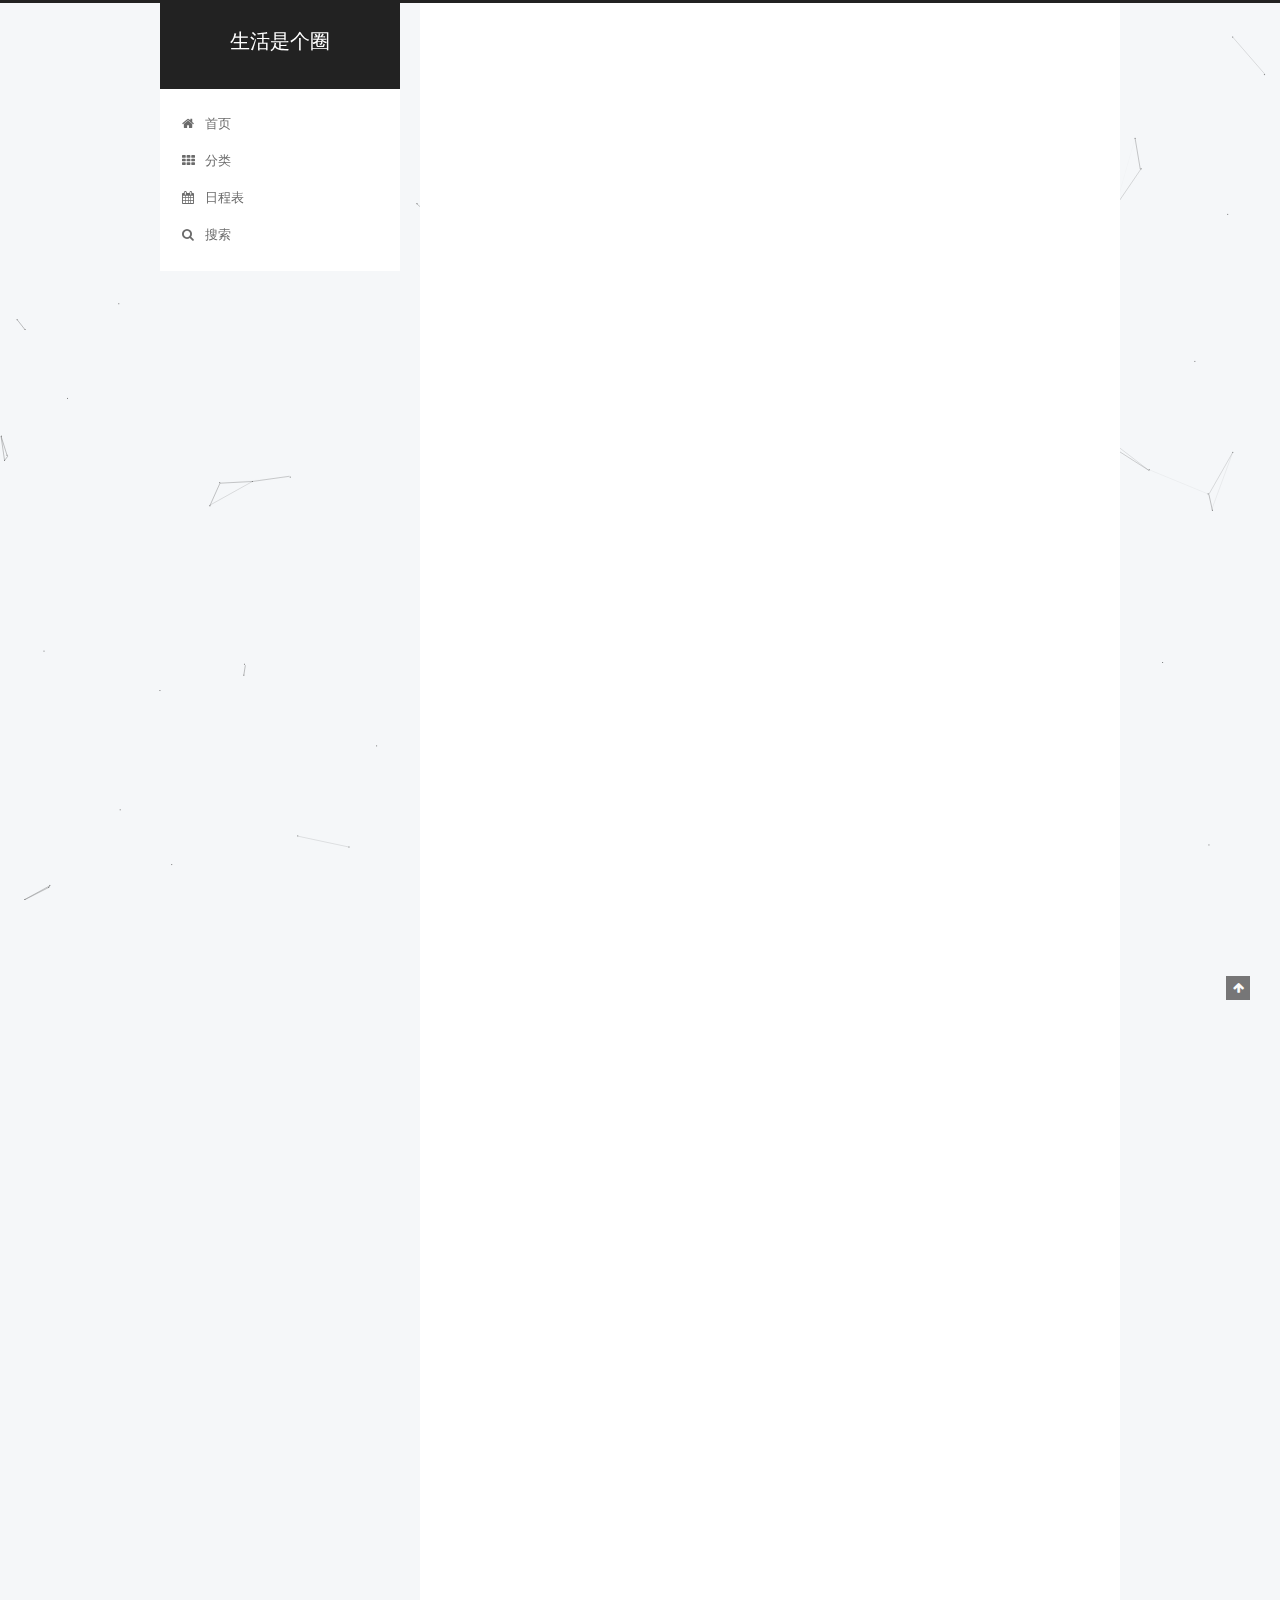
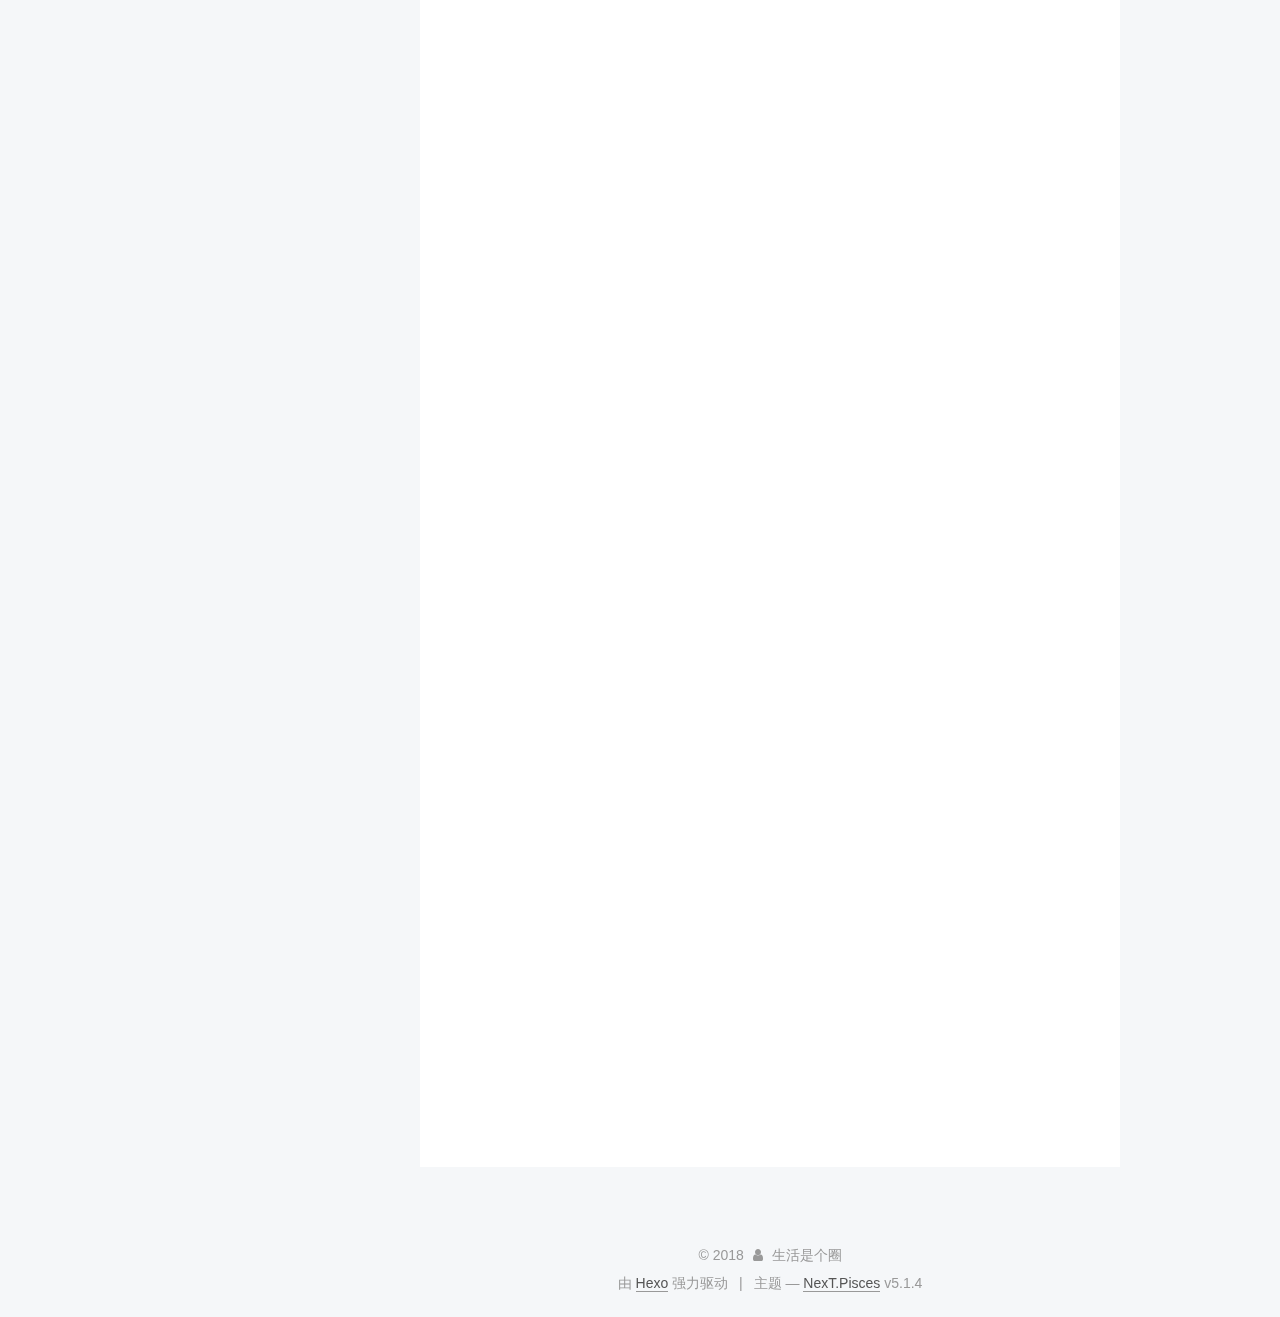
<file: 2017/11/09/spring-boot-中-Scheduled/index.html>
<!DOCTYPE html>



  


<html class="theme-next pisces use-motion" lang="zh-Hans">
<head>
  <meta charset="UTF-8"/>
<meta http-equiv="X-UA-Compatible" content="IE=edge" />
<meta name="viewport" content="width=device-width, initial-scale=1, maximum-scale=1"/>
<meta name="theme-color" content="#222">









<meta http-equiv="Cache-Control" content="no-transform" />
<meta http-equiv="Cache-Control" content="no-siteapp" />
















  
  
  <link href="/lib/fancybox/source/jquery.fancybox.css?v=2.1.5" rel="stylesheet" type="text/css" />







<link href="/lib/font-awesome/css/font-awesome.min.css?v=4.6.2" rel="stylesheet" type="text/css" />

<link href="/css/main.css?v=5.1.4" rel="stylesheet" type="text/css" />


  <link rel="apple-touch-icon" sizes="180x180" href="/images/apple-touch-icon-next.png?v=5.1.4">


  <link rel="icon" type="image/png" sizes="32x32" href="/images/bitbug_favicon.ico?v=5.1.4">


  <link rel="icon" type="image/png" sizes="16x16" href="/images/favicon-16x16-next.png?v=5.1.4">


  <link rel="mask-icon" href="/images/logo.svg?v=5.1.4" color="#222">





  <meta name="keywords" content="Hexo, NexT" />





  <link rel="alternate" href="/atom.xml" title="生活是个圈" type="application/atom+xml" />






<meta name="description" content="@Scheduled使用 启动类需要加上@EnableScheduling注解表示启用定时任务 具体实现定时任务的类需要加上@Component，表明该类为一个组件 具体的方法需要加上@Scheduled  1234567891011121314@Componentpublic class TaskDemo &amp;#123;        @Scheduled(cron = &amp;quot;0 0 2 *">
<meta property="og:type" content="article">
<meta property="og:title" content="spring boot 中@Scheduled">
<meta property="og:url" content="https://aixiangbolg.cn/2017/11/09/spring-boot-中-Scheduled/index.html">
<meta property="og:site_name" content="生活是个圈">
<meta property="og:description" content="@Scheduled使用 启动类需要加上@EnableScheduling注解表示启用定时任务 具体实现定时任务的类需要加上@Component，表明该类为一个组件 具体的方法需要加上@Scheduled  1234567891011121314@Componentpublic class TaskDemo &amp;#123;        @Scheduled(cron = &amp;quot;0 0 2 *">
<meta property="og:locale" content="zh-Hans">
<meta property="og:updated_time" content="2018-03-27T02:50:56.549Z">
<meta name="twitter:card" content="summary">
<meta name="twitter:title" content="spring boot 中@Scheduled">
<meta name="twitter:description" content="@Scheduled使用 启动类需要加上@EnableScheduling注解表示启用定时任务 具体实现定时任务的类需要加上@Component，表明该类为一个组件 具体的方法需要加上@Scheduled  1234567891011121314@Componentpublic class TaskDemo &amp;#123;        @Scheduled(cron = &amp;quot;0 0 2 *">



<script type="text/javascript" id="hexo.configurations">
  var NexT = window.NexT || {};
  var CONFIG = {
    root: '/',
    scheme: 'Pisces',
    version: '5.1.4',
    sidebar: {"position":"left","display":"post","offset":12,"b2t":false,"scrollpercent":false,"onmobile":false},
    fancybox: true,
    tabs: true,
    motion: {"enable":true,"async":false,"transition":{"post_block":"fadeIn","post_header":"slideDownIn","post_body":"slideDownIn","coll_header":"slideLeftIn","sidebar":"slideUpIn"}},
    duoshuo: {
      userId: '0',
      author: '博主'
    },
    algolia: {
      applicationID: '',
      apiKey: '',
      indexName: '',
      hits: {"per_page":10},
      labels: {"input_placeholder":"Search for Posts","hits_empty":"We didn't find any results for the search: ${query}","hits_stats":"${hits} results found in ${time} ms"}
    }
  };
</script>



  <link rel="canonical" href="https://aixiangbolg.cn/2017/11/09/spring-boot-中-Scheduled/"/>





  <title>spring boot 中@Scheduled | 生活是个圈</title>
  








</head>

<body itemscope itemtype="http://schema.org/WebPage" lang="zh-Hans">

  
  
    
  

  <div class="container sidebar-position-left page-post-detail">
    <div class="headband"></div>

    <header id="header" class="header" itemscope itemtype="http://schema.org/WPHeader">
      <div class="header-inner"><div class="site-brand-wrapper">
  <div class="site-meta ">
    

    <div class="custom-logo-site-title">
      <a href="/"  class="brand" rel="start">
        <span class="logo-line-before"><i></i></span>
        <span class="site-title">生活是个圈</span>
        <span class="logo-line-after"><i></i></span>
      </a>
    </div>
      
        <p class="site-subtitle"></p>
      
  </div>

  <div class="site-nav-toggle">
    <button>
      <span class="btn-bar"></span>
      <span class="btn-bar"></span>
      <span class="btn-bar"></span>
    </button>
  </div>
</div>

<nav class="site-nav">
  

  
    <ul id="menu" class="menu">
      
        
        <li class="menu-item menu-item-home">
          <a href="/" rel="section">
            
              <i class="menu-item-icon fa fa-fw fa-home"></i> <br />
            
            首页
          </a>
        </li>
      
        
        <li class="menu-item menu-item-categories">
          <a href="/categories/" rel="section">
            
              <i class="menu-item-icon fa fa-fw fa-th"></i> <br />
            
            分类
          </a>
        </li>
      
        
        <li class="menu-item menu-item-schedule">
          <a href="/schedule/" rel="section">
            
              <i class="menu-item-icon fa fa-fw fa-calendar"></i> <br />
            
            日程表
          </a>
        </li>
      

      
        <li class="menu-item menu-item-search">
          
            <a href="javascript:;" class="popup-trigger">
          
            
              <i class="menu-item-icon fa fa-search fa-fw"></i> <br />
            
            搜索
          </a>
        </li>
      
    </ul>
  

  
    <div class="site-search">
      
  <div class="popup search-popup local-search-popup">
  <div class="local-search-header clearfix">
    <span class="search-icon">
      <i class="fa fa-search"></i>
    </span>
    <span class="popup-btn-close">
      <i class="fa fa-times-circle"></i>
    </span>
    <div class="local-search-input-wrapper">
      <input autocomplete="off"
             placeholder="搜索..." spellcheck="false"
             type="text" id="local-search-input">
    </div>
  </div>
  <div id="local-search-result"></div>
</div>



    </div>
  
</nav>



 </div>
    </header>

    <main id="main" class="main">
      <div class="main-inner">
        <div class="content-wrap">
          <div id="content" class="content">
            

  <div id="posts" class="posts-expand">
    

  

  
  
  

  <article class="post post-type-categories" itemscope itemtype="http://schema.org/Article">
  
  
  
  <div class="post-block">
    <link itemprop="mainEntityOfPage" href="https://aixiangbolg.cn/2017/11/09/spring-boot-中-Scheduled/">

    <span hidden itemprop="author" itemscope itemtype="http://schema.org/Person">
      <meta itemprop="name" content="生活是个圈">
      <meta itemprop="description" content="">
      <meta itemprop="image" content="/images/20171110102244tx.jpg">
    </span>

    <span hidden itemprop="publisher" itemscope itemtype="http://schema.org/Organization">
      <meta itemprop="name" content="生活是个圈">
    </span>

    
      <header class="post-header">

        
        
          <h1 class="post-title" itemprop="name headline">spring boot 中@Scheduled</h1>
        

        <div class="post-meta">
          <span class="post-time">
            
              <span class="post-meta-item-icon">
                <i class="fa fa-calendar-o"></i>
              </span>
              
                <span class="post-meta-item-text">发表于</span>
              
              <time title="创建于" itemprop="dateCreated datePublished" datetime="2017-11-09T18:51:53+08:00">
                2017-11-09
              </time>
            

            

            
          </span>

          
            <span class="post-category" >
            
              <span class="post-meta-divider">|</span>
            
              <span class="post-meta-item-icon">
                <i class="fa fa-folder-o"></i>
              </span>
              
                <span class="post-meta-item-text">分类于</span>
              
              
                <span itemprop="about" itemscope itemtype="http://schema.org/Thing">
                  <a href="/categories/java/" itemprop="url" rel="index">
                    <span itemprop="name">java</span>
                  </a>
                </span>

                
                
                  ， 
                
              
                <span itemprop="about" itemscope itemtype="http://schema.org/Thing">
                  <a href="/categories/java/Spring/" itemprop="url" rel="index">
                    <span itemprop="name">Spring</span>
                  </a>
                </span>

                
                
              
            </span>
          

          
            
          

          
          
             <span id="/2017/11/09/spring-boot-中-Scheduled/" class="leancloud_visitors" data-flag-title="spring boot 中@Scheduled">
               <span class="post-meta-divider">|</span>
               <span class="post-meta-item-icon">
                 <i class="fa fa-eye"></i>
               </span>
               
                 <span class="post-meta-item-text">阅读次数&#58;</span>
               
                 <span class="leancloud-visitors-count"></span>
             </span>
          

          

          

          

        </div>
      </header>
    

    
    
    
    <div class="post-body" itemprop="articleBody">

      
      

      
        <h3 id="Scheduled使用"><a href="#Scheduled使用" class="headerlink" title="@Scheduled使用"></a>@Scheduled使用</h3><ol>
<li>启动类需要加上@EnableScheduling注解表示启用定时任务</li>
<li>具体实现定时任务的类需要加上@Component，表明该类为一个组件</li>
<li>具体的方法需要加上@Scheduled</li>
</ol>
<figure class="highlight plain"><table><tr><td class="gutter"><pre><span class="line">1</span><br><span class="line">2</span><br><span class="line">3</span><br><span class="line">4</span><br><span class="line">5</span><br><span class="line">6</span><br><span class="line">7</span><br><span class="line">8</span><br><span class="line">9</span><br><span class="line">10</span><br><span class="line">11</span><br><span class="line">12</span><br><span class="line">13</span><br><span class="line">14</span><br></pre></td><td class="code"><pre><span class="line">@Component</span><br><span class="line">public class TaskDemo &#123;</span><br><span class="line">    </span><br><span class="line">    @Scheduled(cron = &quot;0 0 2 * * ?&quot;)　　//每天凌晨两点执行</span><br><span class="line">        void doSomethingWith()&#123;</span><br><span class="line">            logger.info(&quot;定时任务开始......&quot;);</span><br><span class="line">            long begin = System.currentTimeMillis();</span><br><span class="line">        </span><br><span class="line">            //执行数据库操作</span><br><span class="line">        </span><br><span class="line">            long end = System.currentTimeMillis();</span><br><span class="line">            logger.info(&quot;定时任务结束，共耗时：[&quot; + (end-begin) / 1000 + &quot;]秒&quot;);</span><br><span class="line">    &#125;</span><br><span class="line">&#125;</span><br></pre></td></tr></table></figure>
<h3 id="Scheduled-注解中cron参数的计划时间："><a href="#Scheduled-注解中cron参数的计划时间：" class="headerlink" title="@Scheduled 注解中cron参数的计划时间："></a>@Scheduled 注解中cron参数的计划时间：</h3><p><strong>按顺序依次为:</strong></p>
<ol>
<li>秒（0~59）</li>
<li>分钟（0~59）</li>
<li>小时（0~23）</li>
<li>天（月）（0~31，但是你需要考虑你月的天数）</li>
<li>月（0~11）</li>
<li>天（星期）（1~7 1=SUN 或 SUN，MON，TUE，WED，THU，FRI，SAT）</li>
<li>年份（1970－2099）</li>
</ol>
<table>
<thead>
<tr>
<th>字段</th>
<th>允许值</th>
<th>允许的特殊字符 </th>
</tr>
</thead>
<tbody>
<tr>
<td>秒</td>
<td>0-59</td>
<td>, - * /</td>
</tr>
<tr>
<td>分</td>
<td>0-59</td>
<td>, - * /</td>
</tr>
<tr>
<td>小时</td>
<td>0-23</td>
<td>, - * /</td>
</tr>
<tr>
<td>日期</td>
<td>1-31</td>
<td>, - * ? / L W C</td>
</tr>
<tr>
<td>月份</td>
<td>1-12 或者 JAN-DEC</td>
<td>, - * /</td>
</tr>
<tr>
<td>星期</td>
<td>1-7 或者 SUN-SAT</td>
<td>, - * ? / L C #</td>
</tr>
<tr>
<td>年（可选）</td>
<td>留空, 1970-2099</td>
<td>, - * /</td>
</tr>
</tbody>
</table>
<h3 id="详细用例"><a href="#详细用例" class="headerlink" title="详细用例:"></a>详细用例:</h3><blockquote>
<p>其中每个元素可以是一个值(如6),一个连续区间(9-12),一个间隔时间(8-18/4)(/表示每隔4小时),一个列表(1,3,5),通配符。由于”月份中的日期”和”星期中的日期”这两个元素互斥的,必须要对其中一个设置?.<br>0 0 10,14,16 <em> </em> ? 每天上午10点，下午2点，4点<br>0 0/30 9-17 <em> </em> ?   朝九晚五工作时间内每半小时<br>0 0 12 ? <em> WED 表示每个星期三中午12点<br>“0 0 12 </em> <em> ?” 每天中午12点触发<br>“0 15 10 ? </em> <em>“ 每天上午10:15触发<br>“0 15 10 </em> <em> ?” 每天上午10:15触发<br>“0 15 10 </em> <em> ? </em>“ 每天上午10:15触发<br>“0 15 10 <em> </em> ? 2005” 2005年的每天上午10:15触发<br>“0 <em> 14 </em> <em> ?” 在每天下午2点到下午2:59期间的每1分钟触发<br>“0 0/5 14 </em> <em> ?” 在每天下午2点到下午2:55期间的每5分钟触发<br>“0 0/5 14,18 </em> <em> ?” 在每天下午2点到2:55期间和下午6点到6:55期间的每5分钟触发<br>“0 0-5 14 </em> <em> ?” 在每天下午2点到下午2:05期间的每1分钟触发<br>“0 10,44 14 ? 3 WED” 每年三月的星期三的下午2:10和2:44触发<br>“0 15 10 ? </em> MON-FRI” 周一至周五的上午10:15触发<br>“0 15 10 15 <em> ?” 每月15日上午10:15触发<br>“0 15 10 L </em> ?” 每月最后一日的上午10:15触发<br>“0 15 10 ? <em> 6L” 每月的最后一个星期五上午10:15触发<br>“0 15 10 ? </em> 6L 2002-2005” 2002年至2005年的每月的最后一个星期五上午10:15触发<br>“0 15 10 ? <em> 6#3” 每月的第三个星期五上午10:15触发<br>有些子表达式能包含一些范围或列表<br>例如：子表达式（天（星期））可以为 “MON-FRI”，“MON，WED，FRI”，“MON-WED,SAT”<br>“</em>”字符代表所有可能的值<br>因此，“<em>”在子表达式（月）里表示每个月的含义，“</em>”在子表达式（天（星期））表示星期的每一天</p>
<p>“/”字符用来指定数值的增量<br>例如：在子表达式（分钟）里的“0/15”表示从第0分钟开始，每15分钟<br>        在子表达式（分钟）里的“3/20”表示从第3分钟开始，每20分钟（它和“3，2  3&gt;，43”）的含义一样  </p>
<p>“？”字符仅被用于天（月）和天（星期）两个子表达式，表示不指定值<br>当2个子表达式其中之一被指定了值以后，为了避免冲突，需要将另一个子表达式的  值设&gt;为“？”  </p>
<p>“L” 字符仅被用于天（月）和天（星期）两个子表达式，它是单词“last”的缩写<br>但是它在两个子表达式里的含义是不同的。<br>在天（月）子表达式中，“L”表示一个月的最后一天<br>在天（星期）自表达式中，“L”表示一个星期的最后一天，也就是SAT<br>如果在“L”前有具体的内容，它就具有其他的含义了<br>例如：“6L”表示这个月的倒数第６天，“ＦＲＩＬ”表示这个月的最一个星期五<br>注意：在使用“L”参数时，不要指定列表或范围，因为这会导致问题  </p>
</blockquote>

      
    </div>
    
    
    

    

    

    

    <footer class="post-footer">
      

      
      
      

      
        <div class="post-nav">
          <div class="post-nav-next post-nav-item">
            
              <a href="/2017/11/01/配置博客/" rel="next" title="配置博客">
                <i class="fa fa-chevron-left"></i> 配置博客
              </a>
            
          </div>

          <span class="post-nav-divider"></span>

          <div class="post-nav-prev post-nav-item">
            
              <a href="/2018/03/27/hello-world/" rel="prev" title="Hello World">
                Hello World <i class="fa fa-chevron-right"></i>
              </a>
            
          </div>
        </div>
      

      
      
    </footer>
  </div>
  
  
  
  </article>



    <div class="post-spread">
      
    </div>
  </div>


          </div>
          


          

  



        </div>
        
          
  
  <div class="sidebar-toggle">
    <div class="sidebar-toggle-line-wrap">
      <span class="sidebar-toggle-line sidebar-toggle-line-first"></span>
      <span class="sidebar-toggle-line sidebar-toggle-line-middle"></span>
      <span class="sidebar-toggle-line sidebar-toggle-line-last"></span>
    </div>
  </div>

  <aside id="sidebar" class="sidebar">
    
    <div class="sidebar-inner">

      

      
        <ul class="sidebar-nav motion-element">
          <li class="sidebar-nav-toc sidebar-nav-active" data-target="post-toc-wrap">
            文章目录
          </li>
          <li class="sidebar-nav-overview" data-target="site-overview-wrap">
            站点概览
          </li>
        </ul>
      

      <section class="site-overview-wrap sidebar-panel">
        <div class="site-overview">
          <div class="site-author motion-element" itemprop="author" itemscope itemtype="http://schema.org/Person">
            
              <img class="site-author-image" itemprop="image"
                src="/images/20171110102244tx.jpg"
                alt="生活是个圈" />
            
              <p class="site-author-name" itemprop="name">生活是个圈</p>
              <p class="site-description motion-element" itemprop="description">独自前行的码农</p>
          </div>

          <nav class="site-state motion-element">

            
              <div class="site-state-item site-state-posts">
              
                <a href="/archives">
              
                  <span class="site-state-item-count">4</span>
                  <span class="site-state-item-name">日志</span>
                </a>
              </div>
            

            
              
              
              <div class="site-state-item site-state-categories">
                <a href="/categories/index.html">
                  <span class="site-state-item-count">2</span>
                  <span class="site-state-item-name">分类</span>
                </a>
              </div>
            

            

          </nav>

          
            <div class="feed-link motion-element">
              <a href="/atom.xml" rel="alternate">
                <i class="fa fa-rss"></i>
                RSS
              </a>
            </div>
          

          

          
          

          
          

          

        </div>
      </section>

      
      <!--noindex-->
        <section class="post-toc-wrap motion-element sidebar-panel sidebar-panel-active">
          <div class="post-toc">

            
              
            

            
              <div class="post-toc-content"><ol class="nav"><li class="nav-item nav-level-3"><a class="nav-link" href="#Scheduled使用"><span class="nav-number">1.</span> <span class="nav-text">@Scheduled使用</span></a></li><li class="nav-item nav-level-3"><a class="nav-link" href="#Scheduled-注解中cron参数的计划时间："><span class="nav-number">2.</span> <span class="nav-text">@Scheduled 注解中cron参数的计划时间：</span></a></li><li class="nav-item nav-level-3"><a class="nav-link" href="#详细用例"><span class="nav-number">3.</span> <span class="nav-text">详细用例:</span></a></li></ol></div>
            

          </div>
        </section>
      <!--/noindex-->
      

      

    </div>
  </aside>


        
      </div>
    </main>

    <footer id="footer" class="footer">
      <div class="footer-inner">
        <div class="copyright">&copy; <span itemprop="copyrightYear">2018</span>
  <span class="with-love">
    <i class="fa fa-user"></i>
  </span>
  <span class="author" itemprop="copyrightHolder">生活是个圈</span>

  
</div>


  <div class="powered-by">由 <a class="theme-link" target="_blank" href="https://hexo.io">Hexo</a> 强力驱动</div>



  <span class="post-meta-divider">|</span>



  <div class="theme-info">主题 &mdash; <a class="theme-link" target="_blank" href="https://github.com/iissnan/hexo-theme-next">NexT.Pisces</a> v5.1.4</div>




        







        
      </div>
    </footer>

    
      <div class="back-to-top">
        <i class="fa fa-arrow-up"></i>
        
      </div>
    

    

  </div>

  

<script type="text/javascript">
  if (Object.prototype.toString.call(window.Promise) !== '[object Function]') {
    window.Promise = null;
  }
</script>









  


  











  
  
    <script type="text/javascript" src="/lib/jquery/index.js?v=2.1.3"></script>
  

  
  
    <script type="text/javascript" src="/lib/fastclick/lib/fastclick.min.js?v=1.0.6"></script>
  

  
  
    <script type="text/javascript" src="/lib/jquery_lazyload/jquery.lazyload.js?v=1.9.7"></script>
  

  
  
    <script type="text/javascript" src="/lib/velocity/velocity.min.js?v=1.2.1"></script>
  

  
  
    <script type="text/javascript" src="/lib/velocity/velocity.ui.min.js?v=1.2.1"></script>
  

  
  
    <script type="text/javascript" src="/lib/fancybox/source/jquery.fancybox.pack.js?v=2.1.5"></script>
  

  
  
    <script type="text/javascript" src="/lib/canvas-nest/canvas-nest.min.js"></script>
  


  


  <script type="text/javascript" src="/js/src/utils.js?v=5.1.4"></script>

  <script type="text/javascript" src="/js/src/motion.js?v=5.1.4"></script>



  
  


  <script type="text/javascript" src="/js/src/affix.js?v=5.1.4"></script>

  <script type="text/javascript" src="/js/src/schemes/pisces.js?v=5.1.4"></script>



  
  <script type="text/javascript" src="/js/src/scrollspy.js?v=5.1.4"></script>
<script type="text/javascript" src="/js/src/post-details.js?v=5.1.4"></script>



  


  <script type="text/javascript" src="/js/src/bootstrap.js?v=5.1.4"></script>



  


  




	





  





  












  

  <script type="text/javascript">
    // Popup Window;
    var isfetched = false;
    var isXml = true;
    // Search DB path;
    var search_path = "search.xml";
    if (search_path.length === 0) {
      search_path = "search.xml";
    } else if (/json$/i.test(search_path)) {
      isXml = false;
    }
    var path = "/" + search_path;
    // monitor main search box;

    var onPopupClose = function (e) {
      $('.popup').hide();
      $('#local-search-input').val('');
      $('.search-result-list').remove();
      $('#no-result').remove();
      $(".local-search-pop-overlay").remove();
      $('body').css('overflow', '');
    }

    function proceedsearch() {
      $("body")
        .append('<div class="search-popup-overlay local-search-pop-overlay"></div>')
        .css('overflow', 'hidden');
      $('.search-popup-overlay').click(onPopupClose);
      $('.popup').toggle();
      var $localSearchInput = $('#local-search-input');
      $localSearchInput.attr("autocapitalize", "none");
      $localSearchInput.attr("autocorrect", "off");
      $localSearchInput.focus();
    }

    // search function;
    var searchFunc = function(path, search_id, content_id) {
      'use strict';

      // start loading animation
      $("body")
        .append('<div class="search-popup-overlay local-search-pop-overlay">' +
          '<div id="search-loading-icon">' +
          '<i class="fa fa-spinner fa-pulse fa-5x fa-fw"></i>' +
          '</div>' +
          '</div>')
        .css('overflow', 'hidden');
      $("#search-loading-icon").css('margin', '20% auto 0 auto').css('text-align', 'center');

      $.ajax({
        url: path,
        dataType: isXml ? "xml" : "json",
        async: true,
        success: function(res) {
          // get the contents from search data
          isfetched = true;
          $('.popup').detach().appendTo('.header-inner');
          var datas = isXml ? $("entry", res).map(function() {
            return {
              title: $("title", this).text(),
              content: $("content",this).text(),
              url: $("url" , this).text()
            };
          }).get() : res;
          var input = document.getElementById(search_id);
          var resultContent = document.getElementById(content_id);
          var inputEventFunction = function() {
            var searchText = input.value.trim().toLowerCase();
            var keywords = searchText.split(/[\s\-]+/);
            if (keywords.length > 1) {
              keywords.push(searchText);
            }
            var resultItems = [];
            if (searchText.length > 0) {
              // perform local searching
              datas.forEach(function(data) {
                var isMatch = false;
                var hitCount = 0;
                var searchTextCount = 0;
                var title = data.title.trim();
                var titleInLowerCase = title.toLowerCase();
                var content = data.content.trim().replace(/<[^>]+>/g,"");
                var contentInLowerCase = content.toLowerCase();
                var articleUrl = decodeURIComponent(data.url);
                var indexOfTitle = [];
                var indexOfContent = [];
                // only match articles with not empty titles
                if(title != '') {
                  keywords.forEach(function(keyword) {
                    function getIndexByWord(word, text, caseSensitive) {
                      var wordLen = word.length;
                      if (wordLen === 0) {
                        return [];
                      }
                      var startPosition = 0, position = [], index = [];
                      if (!caseSensitive) {
                        text = text.toLowerCase();
                        word = word.toLowerCase();
                      }
                      while ((position = text.indexOf(word, startPosition)) > -1) {
                        index.push({position: position, word: word});
                        startPosition = position + wordLen;
                      }
                      return index;
                    }

                    indexOfTitle = indexOfTitle.concat(getIndexByWord(keyword, titleInLowerCase, false));
                    indexOfContent = indexOfContent.concat(getIndexByWord(keyword, contentInLowerCase, false));
                  });
                  if (indexOfTitle.length > 0 || indexOfContent.length > 0) {
                    isMatch = true;
                    hitCount = indexOfTitle.length + indexOfContent.length;
                  }
                }

                // show search results

                if (isMatch) {
                  // sort index by position of keyword

                  [indexOfTitle, indexOfContent].forEach(function (index) {
                    index.sort(function (itemLeft, itemRight) {
                      if (itemRight.position !== itemLeft.position) {
                        return itemRight.position - itemLeft.position;
                      } else {
                        return itemLeft.word.length - itemRight.word.length;
                      }
                    });
                  });

                  // merge hits into slices

                  function mergeIntoSlice(text, start, end, index) {
                    var item = index[index.length - 1];
                    var position = item.position;
                    var word = item.word;
                    var hits = [];
                    var searchTextCountInSlice = 0;
                    while (position + word.length <= end && index.length != 0) {
                      if (word === searchText) {
                        searchTextCountInSlice++;
                      }
                      hits.push({position: position, length: word.length});
                      var wordEnd = position + word.length;

                      // move to next position of hit

                      index.pop();
                      while (index.length != 0) {
                        item = index[index.length - 1];
                        position = item.position;
                        word = item.word;
                        if (wordEnd > position) {
                          index.pop();
                        } else {
                          break;
                        }
                      }
                    }
                    searchTextCount += searchTextCountInSlice;
                    return {
                      hits: hits,
                      start: start,
                      end: end,
                      searchTextCount: searchTextCountInSlice
                    };
                  }

                  var slicesOfTitle = [];
                  if (indexOfTitle.length != 0) {
                    slicesOfTitle.push(mergeIntoSlice(title, 0, title.length, indexOfTitle));
                  }

                  var slicesOfContent = [];
                  while (indexOfContent.length != 0) {
                    var item = indexOfContent[indexOfContent.length - 1];
                    var position = item.position;
                    var word = item.word;
                    // cut out 100 characters
                    var start = position - 20;
                    var end = position + 80;
                    if(start < 0){
                      start = 0;
                    }
                    if (end < position + word.length) {
                      end = position + word.length;
                    }
                    if(end > content.length){
                      end = content.length;
                    }
                    slicesOfContent.push(mergeIntoSlice(content, start, end, indexOfContent));
                  }

                  // sort slices in content by search text's count and hits' count

                  slicesOfContent.sort(function (sliceLeft, sliceRight) {
                    if (sliceLeft.searchTextCount !== sliceRight.searchTextCount) {
                      return sliceRight.searchTextCount - sliceLeft.searchTextCount;
                    } else if (sliceLeft.hits.length !== sliceRight.hits.length) {
                      return sliceRight.hits.length - sliceLeft.hits.length;
                    } else {
                      return sliceLeft.start - sliceRight.start;
                    }
                  });

                  // select top N slices in content

                  var upperBound = parseInt('1');
                  if (upperBound >= 0) {
                    slicesOfContent = slicesOfContent.slice(0, upperBound);
                  }

                  // highlight title and content

                  function highlightKeyword(text, slice) {
                    var result = '';
                    var prevEnd = slice.start;
                    slice.hits.forEach(function (hit) {
                      result += text.substring(prevEnd, hit.position);
                      var end = hit.position + hit.length;
                      result += '<b class="search-keyword">' + text.substring(hit.position, end) + '</b>';
                      prevEnd = end;
                    });
                    result += text.substring(prevEnd, slice.end);
                    return result;
                  }

                  var resultItem = '';

                  if (slicesOfTitle.length != 0) {
                    resultItem += "<li><a href='" + articleUrl + "' class='search-result-title'>" + highlightKeyword(title, slicesOfTitle[0]) + "</a>";
                  } else {
                    resultItem += "<li><a href='" + articleUrl + "' class='search-result-title'>" + title + "</a>";
                  }

                  slicesOfContent.forEach(function (slice) {
                    resultItem += "<a href='" + articleUrl + "'>" +
                      "<p class=\"search-result\">" + highlightKeyword(content, slice) +
                      "...</p>" + "</a>";
                  });

                  resultItem += "</li>";
                  resultItems.push({
                    item: resultItem,
                    searchTextCount: searchTextCount,
                    hitCount: hitCount,
                    id: resultItems.length
                  });
                }
              })
            };
            if (keywords.length === 1 && keywords[0] === "") {
              resultContent.innerHTML = '<div id="no-result"><i class="fa fa-search fa-5x" /></div>'
            } else if (resultItems.length === 0) {
              resultContent.innerHTML = '<div id="no-result"><i class="fa fa-frown-o fa-5x" /></div>'
            } else {
              resultItems.sort(function (resultLeft, resultRight) {
                if (resultLeft.searchTextCount !== resultRight.searchTextCount) {
                  return resultRight.searchTextCount - resultLeft.searchTextCount;
                } else if (resultLeft.hitCount !== resultRight.hitCount) {
                  return resultRight.hitCount - resultLeft.hitCount;
                } else {
                  return resultRight.id - resultLeft.id;
                }
              });
              var searchResultList = '<ul class=\"search-result-list\">';
              resultItems.forEach(function (result) {
                searchResultList += result.item;
              })
              searchResultList += "</ul>";
              resultContent.innerHTML = searchResultList;
            }
          }

          if ('auto' === 'auto') {
            input.addEventListener('input', inputEventFunction);
          } else {
            $('.search-icon').click(inputEventFunction);
            input.addEventListener('keypress', function (event) {
              if (event.keyCode === 13) {
                inputEventFunction();
              }
            });
          }

          // remove loading animation
          $(".local-search-pop-overlay").remove();
          $('body').css('overflow', '');

          proceedsearch();
        }
      });
    }

    // handle and trigger popup window;
    $('.popup-trigger').click(function(e) {
      e.stopPropagation();
      if (isfetched === false) {
        searchFunc(path, 'local-search-input', 'local-search-result');
      } else {
        proceedsearch();
      };
    });

    $('.popup-btn-close').click(onPopupClose);
    $('.popup').click(function(e){
      e.stopPropagation();
    });
    $(document).on('keyup', function (event) {
      var shouldDismissSearchPopup = event.which === 27 &&
        $('.search-popup').is(':visible');
      if (shouldDismissSearchPopup) {
        onPopupClose();
      }
    });
  </script>





  

  
  <script src="https://cdn1.lncld.net/static/js/av-core-mini-0.6.4.js"></script>
  <script>AV.initialize("GlUAp3mUEqa4mLjjKQ4Yv1La-gzGzoHsz", "bphdFFGp5dCBPw4HJ5RFyWY1");</script>
  <script>
    function showTime(Counter) {
      var query = new AV.Query(Counter);
      var entries = [];
      var $visitors = $(".leancloud_visitors");

      $visitors.each(function () {
        entries.push( $(this).attr("id").trim() );
      });

      query.containedIn('url', entries);
      query.find()
        .done(function (results) {
          var COUNT_CONTAINER_REF = '.leancloud-visitors-count';

          if (results.length === 0) {
            $visitors.find(COUNT_CONTAINER_REF).text(0);
            return;
          }

          for (var i = 0; i < results.length; i++) {
            var item = results[i];
            var url = item.get('url');
            var time = item.get('time');
            var element = document.getElementById(url);

            $(element).find(COUNT_CONTAINER_REF).text(time);
          }
          for(var i = 0; i < entries.length; i++) {
            var url = entries[i];
            var element = document.getElementById(url);
            var countSpan = $(element).find(COUNT_CONTAINER_REF);
            if( countSpan.text() == '') {
              countSpan.text(0);
            }
          }
        })
        .fail(function (object, error) {
          console.log("Error: " + error.code + " " + error.message);
        });
    }

    function addCount(Counter) {
      var $visitors = $(".leancloud_visitors");
      var url = $visitors.attr('id').trim();
      var title = $visitors.attr('data-flag-title').trim();
      var query = new AV.Query(Counter);

      query.equalTo("url", url);
      query.find({
        success: function(results) {
          if (results.length > 0) {
            var counter = results[0];
            counter.fetchWhenSave(true);
            counter.increment("time");
            counter.save(null, {
              success: function(counter) {
                var $element = $(document.getElementById(url));
                $element.find('.leancloud-visitors-count').text(counter.get('time'));
              },
              error: function(counter, error) {
                console.log('Failed to save Visitor num, with error message: ' + error.message);
              }
            });
          } else {
            var newcounter = new Counter();
            /* Set ACL */
            var acl = new AV.ACL();
            acl.setPublicReadAccess(true);
            acl.setPublicWriteAccess(true);
            newcounter.setACL(acl);
            /* End Set ACL */
            newcounter.set("title", title);
            newcounter.set("url", url);
            newcounter.set("time", 1);
            newcounter.save(null, {
              success: function(newcounter) {
                var $element = $(document.getElementById(url));
                $element.find('.leancloud-visitors-count').text(newcounter.get('time'));
              },
              error: function(newcounter, error) {
                console.log('Failed to create');
              }
            });
          }
        },
        error: function(error) {
          console.log('Error:' + error.code + " " + error.message);
        }
      });
    }

    $(function() {
      var Counter = AV.Object.extend("Counter");
      if ($('.leancloud_visitors').length == 1) {
        addCount(Counter);
      } else if ($('.post-title-link').length > 1) {
        showTime(Counter);
      }
    });
  </script>



  

  

  
  

  

  

  

</body>
</html>
</file>
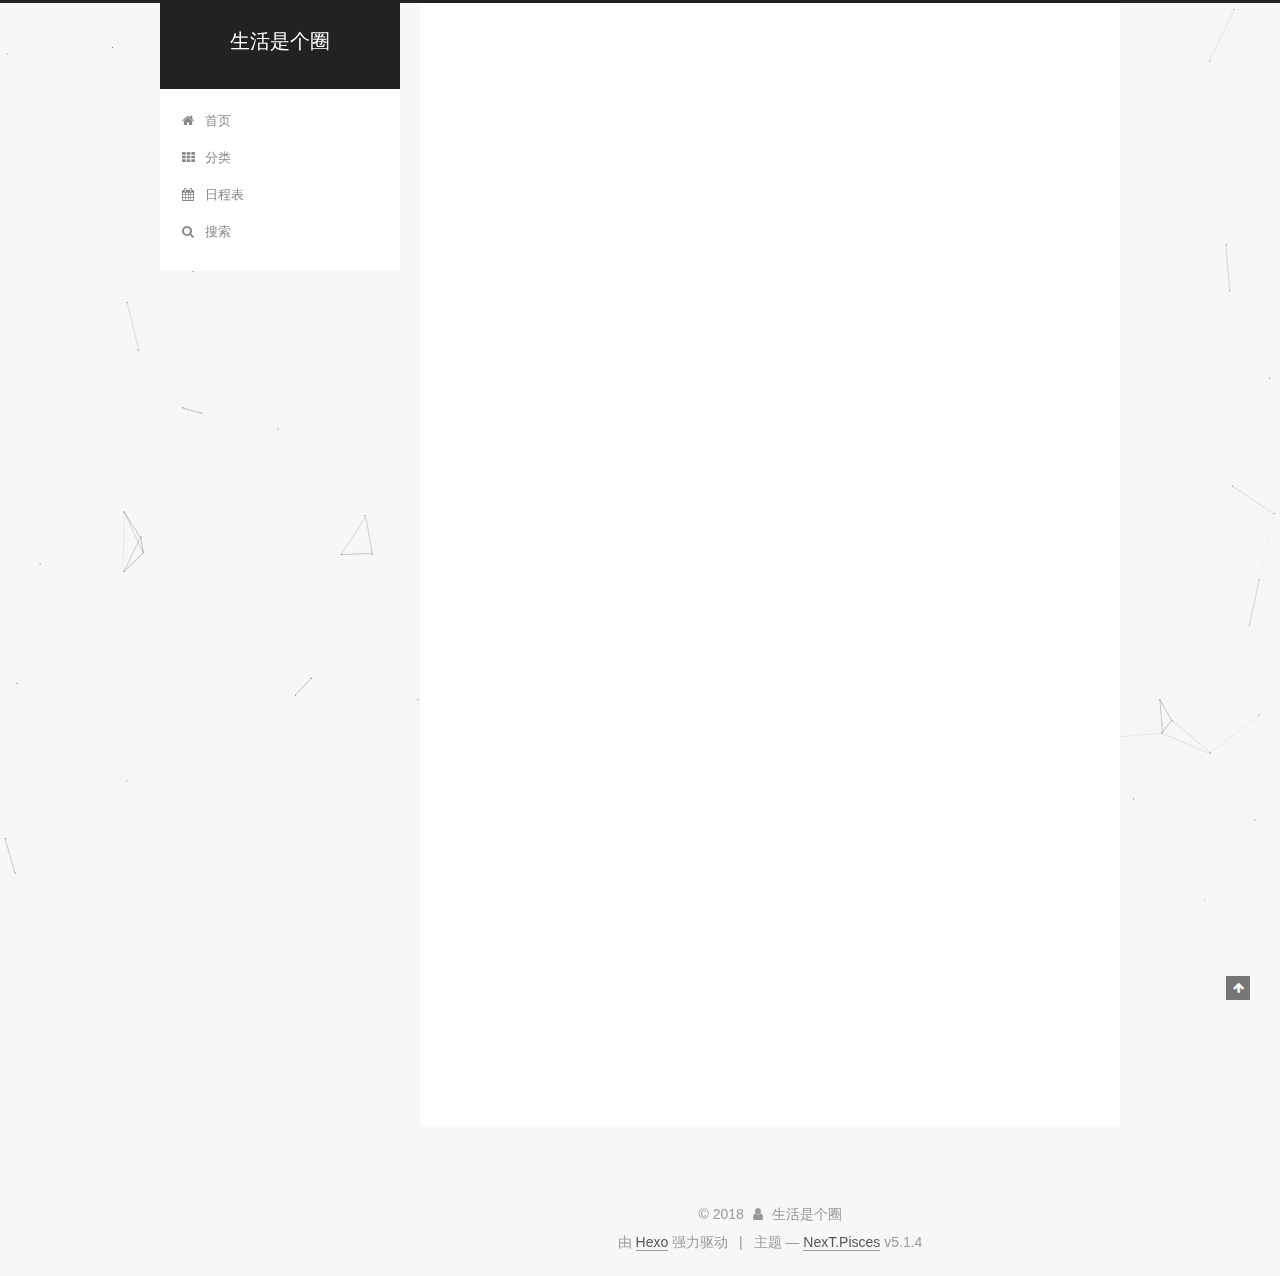
<file: 2018/03/27/hello-world/index.html>
<!DOCTYPE html>



  


<html class="theme-next pisces use-motion" lang="zh-Hans">
<head>
  <meta charset="UTF-8"/>
<meta http-equiv="X-UA-Compatible" content="IE=edge" />
<meta name="viewport" content="width=device-width, initial-scale=1, maximum-scale=1"/>
<meta name="theme-color" content="#222">









<meta http-equiv="Cache-Control" content="no-transform" />
<meta http-equiv="Cache-Control" content="no-siteapp" />
















  
  
  <link href="/lib/fancybox/source/jquery.fancybox.css?v=2.1.5" rel="stylesheet" type="text/css" />







<link href="/lib/font-awesome/css/font-awesome.min.css?v=4.6.2" rel="stylesheet" type="text/css" />

<link href="/css/main.css?v=5.1.4" rel="stylesheet" type="text/css" />


  <link rel="apple-touch-icon" sizes="180x180" href="/images/apple-touch-icon-next.png?v=5.1.4">


  <link rel="icon" type="image/png" sizes="32x32" href="/images/bitbug_favicon.ico?v=5.1.4">


  <link rel="icon" type="image/png" sizes="16x16" href="/images/favicon-16x16-next.png?v=5.1.4">


  <link rel="mask-icon" href="/images/logo.svg?v=5.1.4" color="#222">





  <meta name="keywords" content="Hexo, NexT" />





  <link rel="alternate" href="/atom.xml" title="生活是个圈" type="application/atom+xml" />






<meta name="description" content="Welcome to Hexo! This is your very first post. Check documentation for more info. If you get any problems when using Hexo, you can find the answer in troubleshooting or you can ask me on GitHub. Quick">
<meta property="og:type" content="article">
<meta property="og:title" content="Hello World">
<meta property="og:url" content="https://aixiangbolg.cn/2018/03/27/hello-world/index.html">
<meta property="og:site_name" content="生活是个圈">
<meta property="og:description" content="Welcome to Hexo! This is your very first post. Check documentation for more info. If you get any problems when using Hexo, you can find the answer in troubleshooting or you can ask me on GitHub. Quick">
<meta property="og:locale" content="zh-Hans">
<meta property="og:updated_time" content="2018-03-27T02:50:56.548Z">
<meta name="twitter:card" content="summary">
<meta name="twitter:title" content="Hello World">
<meta name="twitter:description" content="Welcome to Hexo! This is your very first post. Check documentation for more info. If you get any problems when using Hexo, you can find the answer in troubleshooting or you can ask me on GitHub. Quick">



<script type="text/javascript" id="hexo.configurations">
  var NexT = window.NexT || {};
  var CONFIG = {
    root: '/',
    scheme: 'Pisces',
    version: '5.1.4',
    sidebar: {"position":"left","display":"post","offset":12,"b2t":false,"scrollpercent":false,"onmobile":false},
    fancybox: true,
    tabs: true,
    motion: {"enable":true,"async":false,"transition":{"post_block":"fadeIn","post_header":"slideDownIn","post_body":"slideDownIn","coll_header":"slideLeftIn","sidebar":"slideUpIn"}},
    duoshuo: {
      userId: '0',
      author: '博主'
    },
    algolia: {
      applicationID: '',
      apiKey: '',
      indexName: '',
      hits: {"per_page":10},
      labels: {"input_placeholder":"Search for Posts","hits_empty":"We didn't find any results for the search: ${query}","hits_stats":"${hits} results found in ${time} ms"}
    }
  };
</script>



  <link rel="canonical" href="https://aixiangbolg.cn/2018/03/27/hello-world/"/>





  <title>Hello World | 生活是个圈</title>
  








</head>

<body itemscope itemtype="http://schema.org/WebPage" lang="zh-Hans">

  
  
    
  

  <div class="container sidebar-position-left page-post-detail">
    <div class="headband"></div>

    <header id="header" class="header" itemscope itemtype="http://schema.org/WPHeader">
      <div class="header-inner"><div class="site-brand-wrapper">
  <div class="site-meta ">
    

    <div class="custom-logo-site-title">
      <a href="/"  class="brand" rel="start">
        <span class="logo-line-before"><i></i></span>
        <span class="site-title">生活是个圈</span>
        <span class="logo-line-after"><i></i></span>
      </a>
    </div>
      
        <p class="site-subtitle"></p>
      
  </div>

  <div class="site-nav-toggle">
    <button>
      <span class="btn-bar"></span>
      <span class="btn-bar"></span>
      <span class="btn-bar"></span>
    </button>
  </div>
</div>

<nav class="site-nav">
  

  
    <ul id="menu" class="menu">
      
        
        <li class="menu-item menu-item-home">
          <a href="/" rel="section">
            
              <i class="menu-item-icon fa fa-fw fa-home"></i> <br />
            
            首页
          </a>
        </li>
      
        
        <li class="menu-item menu-item-categories">
          <a href="/categories/" rel="section">
            
              <i class="menu-item-icon fa fa-fw fa-th"></i> <br />
            
            分类
          </a>
        </li>
      
        
        <li class="menu-item menu-item-schedule">
          <a href="/schedule/" rel="section">
            
              <i class="menu-item-icon fa fa-fw fa-calendar"></i> <br />
            
            日程表
          </a>
        </li>
      

      
        <li class="menu-item menu-item-search">
          
            <a href="javascript:;" class="popup-trigger">
          
            
              <i class="menu-item-icon fa fa-search fa-fw"></i> <br />
            
            搜索
          </a>
        </li>
      
    </ul>
  

  
    <div class="site-search">
      
  <div class="popup search-popup local-search-popup">
  <div class="local-search-header clearfix">
    <span class="search-icon">
      <i class="fa fa-search"></i>
    </span>
    <span class="popup-btn-close">
      <i class="fa fa-times-circle"></i>
    </span>
    <div class="local-search-input-wrapper">
      <input autocomplete="off"
             placeholder="搜索..." spellcheck="false"
             type="text" id="local-search-input">
    </div>
  </div>
  <div id="local-search-result"></div>
</div>



    </div>
  
</nav>



 </div>
    </header>

    <main id="main" class="main">
      <div class="main-inner">
        <div class="content-wrap">
          <div id="content" class="content">
            

  <div id="posts" class="posts-expand">
    

  

  
  
  

  <article class="post post-type-normal" itemscope itemtype="http://schema.org/Article">
  
  
  
  <div class="post-block">
    <link itemprop="mainEntityOfPage" href="https://aixiangbolg.cn/2018/03/27/hello-world/">

    <span hidden itemprop="author" itemscope itemtype="http://schema.org/Person">
      <meta itemprop="name" content="生活是个圈">
      <meta itemprop="description" content="">
      <meta itemprop="image" content="/images/20171110102244tx.jpg">
    </span>

    <span hidden itemprop="publisher" itemscope itemtype="http://schema.org/Organization">
      <meta itemprop="name" content="生活是个圈">
    </span>

    
      <header class="post-header">

        
        
          <h1 class="post-title" itemprop="name headline">Hello World</h1>
        

        <div class="post-meta">
          <span class="post-time">
            
              <span class="post-meta-item-icon">
                <i class="fa fa-calendar-o"></i>
              </span>
              
                <span class="post-meta-item-text">发表于</span>
              
              <time title="创建于" itemprop="dateCreated datePublished" datetime="2018-03-27T10:50:56+08:00">
                2018-03-27
              </time>
            

            

            
          </span>

          

          
            
          

          
          
             <span id="/2018/03/27/hello-world/" class="leancloud_visitors" data-flag-title="Hello World">
               <span class="post-meta-divider">|</span>
               <span class="post-meta-item-icon">
                 <i class="fa fa-eye"></i>
               </span>
               
                 <span class="post-meta-item-text">阅读次数&#58;</span>
               
                 <span class="leancloud-visitors-count"></span>
             </span>
          

          

          

          

        </div>
      </header>
    

    
    
    
    <div class="post-body" itemprop="articleBody">

      
      

      
        <p>Welcome to <a href="https://hexo.io/" target="_blank" rel="noopener">Hexo</a>! This is your very first post. Check <a href="https://hexo.io/docs/" target="_blank" rel="noopener">documentation</a> for more info. If you get any problems when using Hexo, you can find the answer in <a href="https://hexo.io/docs/troubleshooting.html" target="_blank" rel="noopener">troubleshooting</a> or you can ask me on <a href="https://github.com/hexojs/hexo/issues" target="_blank" rel="noopener">GitHub</a>.</p>
<h2 id="Quick-Start"><a href="#Quick-Start" class="headerlink" title="Quick Start"></a>Quick Start</h2><h3 id="Create-a-new-post"><a href="#Create-a-new-post" class="headerlink" title="Create a new post"></a>Create a new post</h3><figure class="highlight bash"><table><tr><td class="gutter"><pre><span class="line">1</span><br></pre></td><td class="code"><pre><span class="line">$ hexo new <span class="string">"My New Post"</span></span><br></pre></td></tr></table></figure>
<p>More info: <a href="https://hexo.io/docs/writing.html" target="_blank" rel="noopener">Writing</a></p>
<h3 id="Run-server"><a href="#Run-server" class="headerlink" title="Run server"></a>Run server</h3><figure class="highlight bash"><table><tr><td class="gutter"><pre><span class="line">1</span><br></pre></td><td class="code"><pre><span class="line">$ hexo server</span><br></pre></td></tr></table></figure>
<p>More info: <a href="https://hexo.io/docs/server.html" target="_blank" rel="noopener">Server</a></p>
<h3 id="Generate-static-files"><a href="#Generate-static-files" class="headerlink" title="Generate static files"></a>Generate static files</h3><figure class="highlight bash"><table><tr><td class="gutter"><pre><span class="line">1</span><br></pre></td><td class="code"><pre><span class="line">$ hexo generate</span><br></pre></td></tr></table></figure>
<p>More info: <a href="https://hexo.io/docs/generating.html" target="_blank" rel="noopener">Generating</a></p>
<h3 id="Deploy-to-remote-sites"><a href="#Deploy-to-remote-sites" class="headerlink" title="Deploy to remote sites"></a>Deploy to remote sites</h3><figure class="highlight bash"><table><tr><td class="gutter"><pre><span class="line">1</span><br></pre></td><td class="code"><pre><span class="line">$ hexo deploy</span><br></pre></td></tr></table></figure>
<p>More info: <a href="https://hexo.io/docs/deployment.html" target="_blank" rel="noopener">Deployment</a></p>

      
    </div>
    
    
    

    

    

    

    <footer class="post-footer">
      

      
      
      

      
        <div class="post-nav">
          <div class="post-nav-next post-nav-item">
            
              <a href="/2017/11/09/spring-boot-中-Scheduled/" rel="next" title="spring boot 中@Scheduled">
                <i class="fa fa-chevron-left"></i> spring boot 中@Scheduled
              </a>
            
          </div>

          <span class="post-nav-divider"></span>

          <div class="post-nav-prev post-nav-item">
            
          </div>
        </div>
      

      
      
    </footer>
  </div>
  
  
  
  </article>



    <div class="post-spread">
      
    </div>
  </div>


          </div>
          


          

  



        </div>
        
          
  
  <div class="sidebar-toggle">
    <div class="sidebar-toggle-line-wrap">
      <span class="sidebar-toggle-line sidebar-toggle-line-first"></span>
      <span class="sidebar-toggle-line sidebar-toggle-line-middle"></span>
      <span class="sidebar-toggle-line sidebar-toggle-line-last"></span>
    </div>
  </div>

  <aside id="sidebar" class="sidebar">
    
    <div class="sidebar-inner">

      

      
        <ul class="sidebar-nav motion-element">
          <li class="sidebar-nav-toc sidebar-nav-active" data-target="post-toc-wrap">
            文章目录
          </li>
          <li class="sidebar-nav-overview" data-target="site-overview-wrap">
            站点概览
          </li>
        </ul>
      

      <section class="site-overview-wrap sidebar-panel">
        <div class="site-overview">
          <div class="site-author motion-element" itemprop="author" itemscope itemtype="http://schema.org/Person">
            
              <img class="site-author-image" itemprop="image"
                src="/images/20171110102244tx.jpg"
                alt="生活是个圈" />
            
              <p class="site-author-name" itemprop="name">生活是个圈</p>
              <p class="site-description motion-element" itemprop="description">独自前行的码农</p>
          </div>

          <nav class="site-state motion-element">

            
              <div class="site-state-item site-state-posts">
              
                <a href="/archives">
              
                  <span class="site-state-item-count">4</span>
                  <span class="site-state-item-name">日志</span>
                </a>
              </div>
            

            
              
              
              <div class="site-state-item site-state-categories">
                <a href="/categories/index.html">
                  <span class="site-state-item-count">2</span>
                  <span class="site-state-item-name">分类</span>
                </a>
              </div>
            

            

          </nav>

          
            <div class="feed-link motion-element">
              <a href="/atom.xml" rel="alternate">
                <i class="fa fa-rss"></i>
                RSS
              </a>
            </div>
          

          

          
          

          
          

          

        </div>
      </section>

      
      <!--noindex-->
        <section class="post-toc-wrap motion-element sidebar-panel sidebar-panel-active">
          <div class="post-toc">

            
              
            

            
              <div class="post-toc-content"><ol class="nav"><li class="nav-item nav-level-2"><a class="nav-link" href="#Quick-Start"><span class="nav-number">1.</span> <span class="nav-text">Quick Start</span></a><ol class="nav-child"><li class="nav-item nav-level-3"><a class="nav-link" href="#Create-a-new-post"><span class="nav-number">1.1.</span> <span class="nav-text">Create a new post</span></a></li><li class="nav-item nav-level-3"><a class="nav-link" href="#Run-server"><span class="nav-number">1.2.</span> <span class="nav-text">Run server</span></a></li><li class="nav-item nav-level-3"><a class="nav-link" href="#Generate-static-files"><span class="nav-number">1.3.</span> <span class="nav-text">Generate static files</span></a></li><li class="nav-item nav-level-3"><a class="nav-link" href="#Deploy-to-remote-sites"><span class="nav-number">1.4.</span> <span class="nav-text">Deploy to remote sites</span></a></li></ol></li></ol></div>
            

          </div>
        </section>
      <!--/noindex-->
      

      

    </div>
  </aside>


        
      </div>
    </main>

    <footer id="footer" class="footer">
      <div class="footer-inner">
        <div class="copyright">&copy; <span itemprop="copyrightYear">2018</span>
  <span class="with-love">
    <i class="fa fa-user"></i>
  </span>
  <span class="author" itemprop="copyrightHolder">生活是个圈</span>

  
</div>


  <div class="powered-by">由 <a class="theme-link" target="_blank" href="https://hexo.io">Hexo</a> 强力驱动</div>



  <span class="post-meta-divider">|</span>



  <div class="theme-info">主题 &mdash; <a class="theme-link" target="_blank" href="https://github.com/iissnan/hexo-theme-next">NexT.Pisces</a> v5.1.4</div>




        







        
      </div>
    </footer>

    
      <div class="back-to-top">
        <i class="fa fa-arrow-up"></i>
        
      </div>
    

    

  </div>

  

<script type="text/javascript">
  if (Object.prototype.toString.call(window.Promise) !== '[object Function]') {
    window.Promise = null;
  }
</script>









  


  











  
  
    <script type="text/javascript" src="/lib/jquery/index.js?v=2.1.3"></script>
  

  
  
    <script type="text/javascript" src="/lib/fastclick/lib/fastclick.min.js?v=1.0.6"></script>
  

  
  
    <script type="text/javascript" src="/lib/jquery_lazyload/jquery.lazyload.js?v=1.9.7"></script>
  

  
  
    <script type="text/javascript" src="/lib/velocity/velocity.min.js?v=1.2.1"></script>
  

  
  
    <script type="text/javascript" src="/lib/velocity/velocity.ui.min.js?v=1.2.1"></script>
  

  
  
    <script type="text/javascript" src="/lib/fancybox/source/jquery.fancybox.pack.js?v=2.1.5"></script>
  

  
  
    <script type="text/javascript" src="/lib/canvas-nest/canvas-nest.min.js"></script>
  


  


  <script type="text/javascript" src="/js/src/utils.js?v=5.1.4"></script>

  <script type="text/javascript" src="/js/src/motion.js?v=5.1.4"></script>



  
  


  <script type="text/javascript" src="/js/src/affix.js?v=5.1.4"></script>

  <script type="text/javascript" src="/js/src/schemes/pisces.js?v=5.1.4"></script>



  
  <script type="text/javascript" src="/js/src/scrollspy.js?v=5.1.4"></script>
<script type="text/javascript" src="/js/src/post-details.js?v=5.1.4"></script>



  


  <script type="text/javascript" src="/js/src/bootstrap.js?v=5.1.4"></script>



  


  




	





  





  












  

  <script type="text/javascript">
    // Popup Window;
    var isfetched = false;
    var isXml = true;
    // Search DB path;
    var search_path = "search.xml";
    if (search_path.length === 0) {
      search_path = "search.xml";
    } else if (/json$/i.test(search_path)) {
      isXml = false;
    }
    var path = "/" + search_path;
    // monitor main search box;

    var onPopupClose = function (e) {
      $('.popup').hide();
      $('#local-search-input').val('');
      $('.search-result-list').remove();
      $('#no-result').remove();
      $(".local-search-pop-overlay").remove();
      $('body').css('overflow', '');
    }

    function proceedsearch() {
      $("body")
        .append('<div class="search-popup-overlay local-search-pop-overlay"></div>')
        .css('overflow', 'hidden');
      $('.search-popup-overlay').click(onPopupClose);
      $('.popup').toggle();
      var $localSearchInput = $('#local-search-input');
      $localSearchInput.attr("autocapitalize", "none");
      $localSearchInput.attr("autocorrect", "off");
      $localSearchInput.focus();
    }

    // search function;
    var searchFunc = function(path, search_id, content_id) {
      'use strict';

      // start loading animation
      $("body")
        .append('<div class="search-popup-overlay local-search-pop-overlay">' +
          '<div id="search-loading-icon">' +
          '<i class="fa fa-spinner fa-pulse fa-5x fa-fw"></i>' +
          '</div>' +
          '</div>')
        .css('overflow', 'hidden');
      $("#search-loading-icon").css('margin', '20% auto 0 auto').css('text-align', 'center');

      $.ajax({
        url: path,
        dataType: isXml ? "xml" : "json",
        async: true,
        success: function(res) {
          // get the contents from search data
          isfetched = true;
          $('.popup').detach().appendTo('.header-inner');
          var datas = isXml ? $("entry", res).map(function() {
            return {
              title: $("title", this).text(),
              content: $("content",this).text(),
              url: $("url" , this).text()
            };
          }).get() : res;
          var input = document.getElementById(search_id);
          var resultContent = document.getElementById(content_id);
          var inputEventFunction = function() {
            var searchText = input.value.trim().toLowerCase();
            var keywords = searchText.split(/[\s\-]+/);
            if (keywords.length > 1) {
              keywords.push(searchText);
            }
            var resultItems = [];
            if (searchText.length > 0) {
              // perform local searching
              datas.forEach(function(data) {
                var isMatch = false;
                var hitCount = 0;
                var searchTextCount = 0;
                var title = data.title.trim();
                var titleInLowerCase = title.toLowerCase();
                var content = data.content.trim().replace(/<[^>]+>/g,"");
                var contentInLowerCase = content.toLowerCase();
                var articleUrl = decodeURIComponent(data.url);
                var indexOfTitle = [];
                var indexOfContent = [];
                // only match articles with not empty titles
                if(title != '') {
                  keywords.forEach(function(keyword) {
                    function getIndexByWord(word, text, caseSensitive) {
                      var wordLen = word.length;
                      if (wordLen === 0) {
                        return [];
                      }
                      var startPosition = 0, position = [], index = [];
                      if (!caseSensitive) {
                        text = text.toLowerCase();
                        word = word.toLowerCase();
                      }
                      while ((position = text.indexOf(word, startPosition)) > -1) {
                        index.push({position: position, word: word});
                        startPosition = position + wordLen;
                      }
                      return index;
                    }

                    indexOfTitle = indexOfTitle.concat(getIndexByWord(keyword, titleInLowerCase, false));
                    indexOfContent = indexOfContent.concat(getIndexByWord(keyword, contentInLowerCase, false));
                  });
                  if (indexOfTitle.length > 0 || indexOfContent.length > 0) {
                    isMatch = true;
                    hitCount = indexOfTitle.length + indexOfContent.length;
                  }
                }

                // show search results

                if (isMatch) {
                  // sort index by position of keyword

                  [indexOfTitle, indexOfContent].forEach(function (index) {
                    index.sort(function (itemLeft, itemRight) {
                      if (itemRight.position !== itemLeft.position) {
                        return itemRight.position - itemLeft.position;
                      } else {
                        return itemLeft.word.length - itemRight.word.length;
                      }
                    });
                  });

                  // merge hits into slices

                  function mergeIntoSlice(text, start, end, index) {
                    var item = index[index.length - 1];
                    var position = item.position;
                    var word = item.word;
                    var hits = [];
                    var searchTextCountInSlice = 0;
                    while (position + word.length <= end && index.length != 0) {
                      if (word === searchText) {
                        searchTextCountInSlice++;
                      }
                      hits.push({position: position, length: word.length});
                      var wordEnd = position + word.length;

                      // move to next position of hit

                      index.pop();
                      while (index.length != 0) {
                        item = index[index.length - 1];
                        position = item.position;
                        word = item.word;
                        if (wordEnd > position) {
                          index.pop();
                        } else {
                          break;
                        }
                      }
                    }
                    searchTextCount += searchTextCountInSlice;
                    return {
                      hits: hits,
                      start: start,
                      end: end,
                      searchTextCount: searchTextCountInSlice
                    };
                  }

                  var slicesOfTitle = [];
                  if (indexOfTitle.length != 0) {
                    slicesOfTitle.push(mergeIntoSlice(title, 0, title.length, indexOfTitle));
                  }

                  var slicesOfContent = [];
                  while (indexOfContent.length != 0) {
                    var item = indexOfContent[indexOfContent.length - 1];
                    var position = item.position;
                    var word = item.word;
                    // cut out 100 characters
                    var start = position - 20;
                    var end = position + 80;
                    if(start < 0){
                      start = 0;
                    }
                    if (end < position + word.length) {
                      end = position + word.length;
                    }
                    if(end > content.length){
                      end = content.length;
                    }
                    slicesOfContent.push(mergeIntoSlice(content, start, end, indexOfContent));
                  }

                  // sort slices in content by search text's count and hits' count

                  slicesOfContent.sort(function (sliceLeft, sliceRight) {
                    if (sliceLeft.searchTextCount !== sliceRight.searchTextCount) {
                      return sliceRight.searchTextCount - sliceLeft.searchTextCount;
                    } else if (sliceLeft.hits.length !== sliceRight.hits.length) {
                      return sliceRight.hits.length - sliceLeft.hits.length;
                    } else {
                      return sliceLeft.start - sliceRight.start;
                    }
                  });

                  // select top N slices in content

                  var upperBound = parseInt('1');
                  if (upperBound >= 0) {
                    slicesOfContent = slicesOfContent.slice(0, upperBound);
                  }

                  // highlight title and content

                  function highlightKeyword(text, slice) {
                    var result = '';
                    var prevEnd = slice.start;
                    slice.hits.forEach(function (hit) {
                      result += text.substring(prevEnd, hit.position);
                      var end = hit.position + hit.length;
                      result += '<b class="search-keyword">' + text.substring(hit.position, end) + '</b>';
                      prevEnd = end;
                    });
                    result += text.substring(prevEnd, slice.end);
                    return result;
                  }

                  var resultItem = '';

                  if (slicesOfTitle.length != 0) {
                    resultItem += "<li><a href='" + articleUrl + "' class='search-result-title'>" + highlightKeyword(title, slicesOfTitle[0]) + "</a>";
                  } else {
                    resultItem += "<li><a href='" + articleUrl + "' class='search-result-title'>" + title + "</a>";
                  }

                  slicesOfContent.forEach(function (slice) {
                    resultItem += "<a href='" + articleUrl + "'>" +
                      "<p class=\"search-result\">" + highlightKeyword(content, slice) +
                      "...</p>" + "</a>";
                  });

                  resultItem += "</li>";
                  resultItems.push({
                    item: resultItem,
                    searchTextCount: searchTextCount,
                    hitCount: hitCount,
                    id: resultItems.length
                  });
                }
              })
            };
            if (keywords.length === 1 && keywords[0] === "") {
              resultContent.innerHTML = '<div id="no-result"><i class="fa fa-search fa-5x" /></div>'
            } else if (resultItems.length === 0) {
              resultContent.innerHTML = '<div id="no-result"><i class="fa fa-frown-o fa-5x" /></div>'
            } else {
              resultItems.sort(function (resultLeft, resultRight) {
                if (resultLeft.searchTextCount !== resultRight.searchTextCount) {
                  return resultRight.searchTextCount - resultLeft.searchTextCount;
                } else if (resultLeft.hitCount !== resultRight.hitCount) {
                  return resultRight.hitCount - resultLeft.hitCount;
                } else {
                  return resultRight.id - resultLeft.id;
                }
              });
              var searchResultList = '<ul class=\"search-result-list\">';
              resultItems.forEach(function (result) {
                searchResultList += result.item;
              })
              searchResultList += "</ul>";
              resultContent.innerHTML = searchResultList;
            }
          }

          if ('auto' === 'auto') {
            input.addEventListener('input', inputEventFunction);
          } else {
            $('.search-icon').click(inputEventFunction);
            input.addEventListener('keypress', function (event) {
              if (event.keyCode === 13) {
                inputEventFunction();
              }
            });
          }

          // remove loading animation
          $(".local-search-pop-overlay").remove();
          $('body').css('overflow', '');

          proceedsearch();
        }
      });
    }

    // handle and trigger popup window;
    $('.popup-trigger').click(function(e) {
      e.stopPropagation();
      if (isfetched === false) {
        searchFunc(path, 'local-search-input', 'local-search-result');
      } else {
        proceedsearch();
      };
    });

    $('.popup-btn-close').click(onPopupClose);
    $('.popup').click(function(e){
      e.stopPropagation();
    });
    $(document).on('keyup', function (event) {
      var shouldDismissSearchPopup = event.which === 27 &&
        $('.search-popup').is(':visible');
      if (shouldDismissSearchPopup) {
        onPopupClose();
      }
    });
  </script>





  

  
  <script src="https://cdn1.lncld.net/static/js/av-core-mini-0.6.4.js"></script>
  <script>AV.initialize("GlUAp3mUEqa4mLjjKQ4Yv1La-gzGzoHsz", "bphdFFGp5dCBPw4HJ5RFyWY1");</script>
  <script>
    function showTime(Counter) {
      var query = new AV.Query(Counter);
      var entries = [];
      var $visitors = $(".leancloud_visitors");

      $visitors.each(function () {
        entries.push( $(this).attr("id").trim() );
      });

      query.containedIn('url', entries);
      query.find()
        .done(function (results) {
          var COUNT_CONTAINER_REF = '.leancloud-visitors-count';

          if (results.length === 0) {
            $visitors.find(COUNT_CONTAINER_REF).text(0);
            return;
          }

          for (var i = 0; i < results.length; i++) {
            var item = results[i];
            var url = item.get('url');
            var time = item.get('time');
            var element = document.getElementById(url);

            $(element).find(COUNT_CONTAINER_REF).text(time);
          }
          for(var i = 0; i < entries.length; i++) {
            var url = entries[i];
            var element = document.getElementById(url);
            var countSpan = $(element).find(COUNT_CONTAINER_REF);
            if( countSpan.text() == '') {
              countSpan.text(0);
            }
          }
        })
        .fail(function (object, error) {
          console.log("Error: " + error.code + " " + error.message);
        });
    }

    function addCount(Counter) {
      var $visitors = $(".leancloud_visitors");
      var url = $visitors.attr('id').trim();
      var title = $visitors.attr('data-flag-title').trim();
      var query = new AV.Query(Counter);

      query.equalTo("url", url);
      query.find({
        success: function(results) {
          if (results.length > 0) {
            var counter = results[0];
            counter.fetchWhenSave(true);
            counter.increment("time");
            counter.save(null, {
              success: function(counter) {
                var $element = $(document.getElementById(url));
                $element.find('.leancloud-visitors-count').text(counter.get('time'));
              },
              error: function(counter, error) {
                console.log('Failed to save Visitor num, with error message: ' + error.message);
              }
            });
          } else {
            var newcounter = new Counter();
            /* Set ACL */
            var acl = new AV.ACL();
            acl.setPublicReadAccess(true);
            acl.setPublicWriteAccess(true);
            newcounter.setACL(acl);
            /* End Set ACL */
            newcounter.set("title", title);
            newcounter.set("url", url);
            newcounter.set("time", 1);
            newcounter.save(null, {
              success: function(newcounter) {
                var $element = $(document.getElementById(url));
                $element.find('.leancloud-visitors-count').text(newcounter.get('time'));
              },
              error: function(newcounter, error) {
                console.log('Failed to create');
              }
            });
          }
        },
        error: function(error) {
          console.log('Error:' + error.code + " " + error.message);
        }
      });
    }

    $(function() {
      var Counter = AV.Object.extend("Counter");
      if ($('.leancloud_visitors').length == 1) {
        addCount(Counter);
      } else if ($('.post-title-link').length > 1) {
        showTime(Counter);
      }
    });
  </script>



  

  

  
  

  

  

  

</body>
</html>
</file>
<file: css/main.css>
/* normalize.css v3.0.2 | MIT License | git.io/normalize */
html {
  font-family: sans-serif; /* 1 */
  -ms-text-size-adjust: 100%; /* 2 */
  -webkit-text-size-adjust: 100%; /* 2 */
}
body {
  margin: 0;
}
article,
aside,
details,
figcaption,
figure,
footer,
header,
hgroup,
main,
menu,
nav,
section,
summary {
  display: block;
}
audio,
canvas,
progress,
video {
  display: inline-block; /* 1 */
  vertical-align: baseline; /* 2 */
}
audio:not([controls]) {
  display: none;
  height: 0;
}
[hidden],
template {
  display: none;
}
a {
  background-color: transparent;
}
a:active,
a:hover {
  outline: 0;
}
abbr[title] {
  border-bottom: 1px dotted;
}
b,
strong {
  font-weight: bold;
}
dfn {
  font-style: italic;
}
h1 {
  font-size: 2em;
  margin: 0.67em 0;
}
mark {
  background: #ff0;
  color: #000;
}
small {
  font-size: 80%;
}
sub,
sup {
  font-size: 75%;
  line-height: 0;
  position: relative;
  vertical-align: baseline;
}
sup {
  top: -0.5em;
}
sub {
  bottom: -0.25em;
}
img {
  border: 0;
}
svg:not(:root) {
  overflow: hidden;
}
figure {
  margin: 1em 40px;
}
hr {
  -moz-box-sizing: content-box;
  box-sizing: content-box;
  height: 0;
}
pre {
  overflow: auto;
}
code,
kbd,
pre,
samp {
  font-family: monospace, monospace;
  font-size: 1em;
}
button,
input,
optgroup,
select,
textarea {
  color: inherit; /* 1 */
  font: inherit; /* 2 */
  margin: 0; /* 3 */
}
button {
  overflow: visible;
}
button,
select {
  text-transform: none;
}
button,
html input[type="button"],
input[type="reset"],
input[type="submit"] {
  -webkit-appearance: button; /* 2 */
  cursor: pointer; /* 3 */
}
button[disabled],
html input[disabled] {
  cursor: default;
}
button::-moz-focus-inner,
input::-moz-focus-inner {
  border: 0;
  padding: 0;
}
input {
  line-height: normal;
}
input[type="checkbox"],
input[type="radio"] {
  box-sizing: border-box; /* 1 */
  padding: 0; /* 2 */
}
input[type="number"]::-webkit-inner-spin-button,
input[type="number"]::-webkit-outer-spin-button {
  height: auto;
}
input[type="search"] {
  -webkit-appearance: textfield; /* 1 */
  -moz-box-sizing: content-box;
  -webkit-box-sizing: content-box; /* 2 */
  box-sizing: content-box;
}
input[type="search"]::-webkit-search-cancel-button,
input[type="search"]::-webkit-search-decoration {
  -webkit-appearance: none;
}
fieldset {
  border: 1px solid #c0c0c0;
  margin: 0 2px;
  padding: 0.35em 0.625em 0.75em;
}
legend {
  border: 0; /* 1 */
  padding: 0; /* 2 */
}
textarea {
  overflow: auto;
}
optgroup {
  font-weight: bold;
}
table {
  border-collapse: collapse;
  border-spacing: 0;
}
td,
th {
  padding: 0;
}
::selection {
  background: #262a30;
  color: #fff;
}
body {
  position: relative;
  font-family: 'Lato', "PingFang SC", "Microsoft YaHei", sans-serif;
  font-size: 14px;
  line-height: 2;
  color: #555;
  background: #f5f7f9;
}
@media (max-width: 767px) {
  body {
    padding-right: 0 !important;
  }
}
@media (min-width: 768px) and (max-width: 991px) {
  body {
    padding-right: 0 !important;
  }
}
@media (min-width: 1600px) {
  body {
    font-size: 16px;
  }
}
h1,
h2,
h3,
h4,
h5,
h6 {
  margin: 0;
  padding: 0;
  font-weight: bold;
  line-height: 1.5;
  font-family: 'Lato', "PingFang SC", "Microsoft YaHei", sans-serif;
}
h2,
h3,
h4,
h5,
h6 {
  margin: 20px 0 15px;
}
h1 {
  font-size: 22px;
}
@media (max-width: 767px) {
  h1 {
    font-size: 18px;
  }
}
h2 {
  font-size: 20px;
}
@media (max-width: 767px) {
  h2 {
    font-size: 16px;
  }
}
h3 {
  font-size: 18px;
}
@media (max-width: 767px) {
  h3 {
    font-size: 14px;
  }
}
h4 {
  font-size: 16px;
}
@media (max-width: 767px) {
  h4 {
    font-size: 12px;
  }
}
h5 {
  font-size: 14px;
}
@media (max-width: 767px) {
  h5 {
    font-size: 10px;
  }
}
h6 {
  font-size: 12px;
}
@media (max-width: 767px) {
  h6 {
    font-size: 8px;
  }
}
p {
  margin: 0 0 20px 0;
}
a {
  color: #555;
  text-decoration: none;
  outline: none;
  border-bottom: 1px solid #999;
  word-wrap: break-word;
}
a:hover {
  color: #222;
  border-bottom-color: #222;
}
blockquote {
  margin: 0;
  padding: 0;
}
img {
  display: block;
  margin: auto;
  max-width: 100%;
  height: auto;
}
hr {
  margin: 40px 0;
  height: 3px;
  border: none;
  background-color: #ddd;
  background-image: repeating-linear-gradient(-45deg, #fff, #fff 4px, transparent 4px, transparent 8px);
}
blockquote {
  padding: 0 15px;
  color: #666;
  border-left: 4px solid #ddd;
}
blockquote cite::before {
  content: "-";
  padding: 0 5px;
}
dt {
  font-weight: 700;
}
dd {
  margin: 0;
  padding: 0;
}
kbd {
  border: 1px solid #ccc;
  border-radius: 0.2em;
  box-shadow: 0.1em 0.1em 0.2em rgba(0,0,0,0.1);
  background-color: #f9f9f9;
  font-family: inherit;
  background-image: -webkit-linear-gradient(top, #eee, #fff, #eee);
  padding: 0.1em 0.3em;
  white-space: nowrap;
}
.text-left {
  text-align: left;
}
.text-center {
  text-align: center;
}
.text-right {
  text-align: right;
}
.text-justify {
  text-align: justify;
}
.text-nowrap {
  white-space: nowrap;
}
.text-lowercase {
  text-transform: lowercase;
}
.text-uppercase {
  text-transform: uppercase;
}
.text-capitalize {
  text-transform: capitalize;
}
.center-block {
  display: block;
  margin-left: auto;
  margin-right: auto;
}
.clearfix:before,
.clearfix:after {
  content: " ";
  display: table;
}
.clearfix:after {
  clear: both;
}
.pullquote {
  width: 45%;
}
.pullquote.left {
  float: left;
  margin-left: 5px;
  margin-right: 10px;
}
.pullquote.right {
  float: right;
  margin-left: 10px;
  margin-right: 5px;
}
.affix.affix.affix {
  position: fixed;
}
.translation {
  margin-top: -20px;
  font-size: 14px;
  color: #999;
}
.scrollbar-measure {
  width: 100px;
  height: 100px;
  overflow: scroll;
  position: absolute;
  top: -9999px;
}
.use-motion .motion-element {
  opacity: 0;
}
table {
  margin: 20px 0;
  width: 100%;
  border-collapse: collapse;
  border-spacing: 0;
  border: 1px solid #ddd;
  font-size: 14px;
  table-layout: fixed;
  word-wrap: break-all;
}
table>tbody>tr:nth-of-type(odd) {
  background-color: #f9f9f9;
}
table>tbody>tr:hover {
  background-color: #f5f5f5;
}
caption,
th,
td {
  padding: 8px;
  text-align: left;
  vertical-align: middle;
  font-weight: normal;
}
th,
td {
  border-bottom: 3px solid #ddd;
  border-right: 1px solid #eee;
}
th {
  padding-bottom: 10px;
  font-weight: 700;
}
td {
  border-bottom-width: 1px;
}
html,
body {
  height: 100%;
}
.container {
  position: relative;
  min-height: 100%;
}
.header-inner {
  margin: 0 auto;
  padding: 100px 0 70px;
  width: 700px;
}
@media (min-width: 1600px) {
  .container .header-inner {
    width: 900px;
  }
}
.main {
  padding-bottom: 150px;
}
.main-inner {
  margin: 0 auto;
  width: 700px;
}
@media (min-width: 1600px) {
  .container .main-inner {
    width: 900px;
  }
}
.footer {
  position: absolute;
  left: 0;
  bottom: 0;
  width: 100%;
  min-height: 50px;
}
.footer-inner {
  box-sizing: border-box;
  margin: 20px auto;
  width: 700px;
}
@media (min-width: 1600px) {
  .container .footer-inner {
    width: 900px;
  }
}
pre,
.highlight {
  overflow: auto;
  margin: 20px 0;
  padding: 0;
  font-size: 13px;
  color: #4d4d4c;
  background: #f7f7f7;
  line-height: 1.6;
}
pre,
code {
  font-family: consolas, Menlo, "PingFang SC", "Microsoft YaHei", monospace;
}
code {
  padding: 2px 4px;
  word-wrap: break-word;
  color: #555;
  background: #eee;
  border-radius: 3px;
  font-size: 13px;
}
pre {
  padding: 10px;
}
pre code {
  padding: 0;
  color: #4d4d4c;
  background: none;
  text-shadow: none;
}
.highlight {
  border-radius: 1px;
}
.highlight pre {
  border: none;
  margin: 0;
  padding: 10px 0;
}
.highlight table {
  margin: 0;
  width: auto;
  border: none;
}
.highlight td {
  border: none;
  padding: 0;
}
.highlight figcaption {
  font-size: 1em;
  color: #4d4d4c;
  line-height: 1em;
  margin-bottom: 1em;
}
.highlight figcaption:before,
.highlight figcaption:after {
  content: " ";
  display: table;
}
.highlight figcaption:after {
  clear: both;
}
.highlight figcaption a {
  float: right;
  color: #4d4d4c;
}
.highlight figcaption a:hover {
  border-bottom-color: #4d4d4c;
}
.highlight .gutter pre {
  padding-left: 10px;
  padding-right: 10px;
  color: #869194;
  text-align: right;
  background-color: #eff2f3;
}
.highlight .code pre {
  width: 100%;
  padding-left: 10px;
  padding-right: 10px;
  background-color: #f7f7f7;
}
.highlight .line {
  height: 20px;
}
.gutter {
  -webkit-user-select: none;
  -moz-user-select: none;
  -ms-user-select: none;
  user-select: none;
}
.gist table {
  width: auto;
}
.gist table td {
  border: none;
}
pre .deletion {
  background: #fdd;
}
pre .addition {
  background: #dfd;
}
pre .meta {
  color: #8959a8;
}
pre .comment {
  color: #8e908c;
}
pre .variable,
pre .attribute,
pre .tag,
pre .regexp,
pre .ruby .constant,
pre .xml .tag .title,
pre .xml .pi,
pre .xml .doctype,
pre .html .doctype,
pre .css .id,
pre .css .class,
pre .css .pseudo {
  color: #c82829;
}
pre .number,
pre .preprocessor,
pre .built_in,
pre .literal,
pre .params,
pre .constant,
pre .command {
  color: #f5871f;
}
pre .ruby .class .title,
pre .css .rules .attribute,
pre .string,
pre .value,
pre .inheritance,
pre .header,
pre .ruby .symbol,
pre .xml .cdata,
pre .special,
pre .number,
pre .formula {
  color: #718c00;
}
pre .title,
pre .css .hexcolor {
  color: #3e999f;
}
pre .function,
pre .python .decorator,
pre .python .title,
pre .ruby .function .title,
pre .ruby .title .keyword,
pre .perl .sub,
pre .javascript .title,
pre .coffeescript .title {
  color: #4271ae;
}
pre .keyword,
pre .javascript .function {
  color: #8959a8;
}
.full-image.full-image.full-image.full-image {
  border: none;
  max-width: 100%;
  width: auto;
  margin: 20px auto 25px;
}
@media (min-width: 992px) {
  .full-image.full-image.full-image.full-image {
    max-width: none;
    width: 118%;
    margin: 0 -9%;
  }
}
.blockquote-center,
.page-home .post-type-quote blockquote,
.page-post-detail .post-type-quote blockquote {
  position: relative;
  margin: 40px 0;
  padding: 0;
  border-left: none;
  text-align: center;
}
.blockquote-center::before,
.page-home .post-type-quote blockquote::before,
.page-post-detail .post-type-quote blockquote::before,
.blockquote-center::after,
.page-home .post-type-quote blockquote::after,
.page-post-detail .post-type-quote blockquote::after {
  position: absolute;
  content: ' ';
  display: block;
  width: 100%;
  height: 24px;
  opacity: 0.2;
  background-repeat: no-repeat;
  background-position: 0 -6px;
  background-size: 22px 22px;
}
.blockquote-center::before,
.page-home .post-type-quote blockquote::before,
.page-post-detail .post-type-quote blockquote::before {
  top: -20px;
  background-image: url("../images/quote-l.svg");
  border-top: 1px solid #ccc;
}
.blockquote-center::after,
.page-home .post-type-quote blockquote::after,
.page-post-detail .post-type-quote blockquote::after {
  bottom: -20px;
  background-image: url("../images/quote-r.svg");
  border-bottom: 1px solid #ccc;
  background-position: 100% 8px;
}
.blockquote-center p,
.page-home .post-type-quote blockquote p,
.page-post-detail .post-type-quote blockquote p,
.blockquote-center div,
.page-home .post-type-quote blockquote div,
.page-post-detail .post-type-quote blockquote div {
  text-align: center;
}
.post .post-body .group-picture img {
  box-sizing: border-box;
  padding: 0 3px;
  border: none;
}
.post .group-picture-row {
  overflow: hidden;
  margin-top: 6px;
}
.post .group-picture-row:first-child {
  margin-top: 0;
}
.post .group-picture-column {
  float: left;
}
.page-post-detail .post-body .group-picture-column {
  float: none;
  margin-top: 10px;
  width: auto !important;
}
.page-post-detail .post-body .group-picture-column img {
  margin: 0 auto;
}
.page-archive .group-picture-container {
  overflow: hidden;
}
.page-archive .group-picture-row {
  float: left;
}
.page-archive .group-picture-row:first-child {
  margin-top: 6px;
}
.page-archive .group-picture-column {
  max-width: 150px;
  max-height: 150px;
}
.post-body .note {
  position: relative;
  padding: 15px;
  margin-bottom: 20px;
  border: 1px solid #eee;
  border-left-width: 5px;
  border-radius: 3px;
}
.post-body .note h2,
.post-body .note h3,
.post-body .note h4,
.post-body .note h5,
.post-body .note h6 {
  margin-top: 0;
  margin-bottom: 0;
  border-bottom: initial;
  padding-top: 0 !important;
}
.post-body .note p:first-child,
.post-body .note ul:first-child,
.post-body .note ol:first-child,
.post-body .note table:first-child,
.post-body .note pre:first-child,
.post-body .note blockquote:first-child {
  margin-top: 0;
}
.post-body .note p:last-child,
.post-body .note ul:last-child,
.post-body .note ol:last-child,
.post-body .note table:last-child,
.post-body .note pre:last-child,
.post-body .note blockquote:last-child {
  margin-bottom: 0;
}
.post-body .note.default {
  border-left-color: #777;
}
.post-body .note.default h2,
.post-body .note.default h3,
.post-body .note.default h4,
.post-body .note.default h5,
.post-body .note.default h6 {
  color: #777;
}
.post-body .note.primary {
  border-left-color: #6f42c1;
}
.post-body .note.primary h2,
.post-body .note.primary h3,
.post-body .note.primary h4,
.post-body .note.primary h5,
.post-body .note.primary h6 {
  color: #6f42c1;
}
.post-body .note.info {
  border-left-color: #428bca;
}
.post-body .note.info h2,
.post-body .note.info h3,
.post-body .note.info h4,
.post-body .note.info h5,
.post-body .note.info h6 {
  color: #428bca;
}
.post-body .note.success {
  border-left-color: #5cb85c;
}
.post-body .note.success h2,
.post-body .note.success h3,
.post-body .note.success h4,
.post-body .note.success h5,
.post-body .note.success h6 {
  color: #5cb85c;
}
.post-body .note.warning {
  border-left-color: #f0ad4e;
}
.post-body .note.warning h2,
.post-body .note.warning h3,
.post-body .note.warning h4,
.post-body .note.warning h5,
.post-body .note.warning h6 {
  color: #f0ad4e;
}
.post-body .note.danger {
  border-left-color: #d9534f;
}
.post-body .note.danger h2,
.post-body .note.danger h3,
.post-body .note.danger h4,
.post-body .note.danger h5,
.post-body .note.danger h6 {
  color: #d9534f;
}
.post-body .label {
  display: inline;
  padding: 0 2px;
  white-space: nowrap;
}
.post-body .label.default {
  background-color: #f0f0f0;
}
.post-body .label.primary {
  background-color: #efe6f7;
}
.post-body .label.info {
  background-color: #e5f2f8;
}
.post-body .label.success {
  background-color: #e7f4e9;
}
.post-body .label.warning {
  background-color: #fcf6e1;
}
.post-body .label.danger {
  background-color: #fae8eb;
}
.post-body .tabs {
  position: relative;
  display: block;
  margin-bottom: 20px;
  padding-top: 10px;
}
.post-body .tabs ul.nav-tabs {
  margin: 0;
  padding: 0;
  display: flex;
  margin-bottom: -1px;
}
@media (max-width: 413px) {
  .post-body .tabs ul.nav-tabs {
    display: block;
    margin-bottom: 5px;
  }
}
.post-body .tabs ul.nav-tabs li.tab {
  list-style-type: none !important;
  margin: 0 0.25em 0 0;
  border-top: 3px solid transparent;
  border-left: 1px solid transparent;
  border-right: 1px solid transparent;
}
@media (max-width: 413px) {
  .post-body .tabs ul.nav-tabs li.tab {
    margin: initial;
    border-top: 1px solid transparent;
    border-left: 3px solid transparent;
    border-right: 1px solid transparent;
    border-bottom: 1px solid transparent;
  }
}
.post-body .tabs ul.nav-tabs li.tab a {
  outline: 0;
  border-bottom: initial;
  display: block;
  line-height: 1.8em;
  padding: 0.25em 0.75em;
  transition-duration: 0.2s;
  transition-timing-function: ease-out;
  transition-delay: 0s;
}
.post-body .tabs ul.nav-tabs li.tab a i {
  width: 1.285714285714286em;
}
.post-body .tabs ul.nav-tabs li.tab.active {
  border-top: 3px solid #fc6423;
  border-left: 1px solid #ddd;
  border-right: 1px solid #ddd;
  background-color: #fff;
}
@media (max-width: 413px) {
  .post-body .tabs ul.nav-tabs li.tab.active {
    border-top: 1px solid #ddd;
    border-left: 3px solid #fc6423;
    border-right: 1px solid #ddd;
    border-bottom: 1px solid #ddd;
  }
}
.post-body .tabs ul.nav-tabs li.tab.active a {
  cursor: default;
  color: #555;
}
.post-body .tabs .tab-content {
  background-color: #fff;
}
.post-body .tabs .tab-content .tab-pane {
  border: 1px solid #ddd;
  padding: 20px 20px 0 20px;
}
.post-body .tabs .tab-content .tab-pane:not(.active) {
  display: none !important;
}
.post-body .tabs .tab-content .tab-pane.active {
  display: block !important;
}
.btn {
  display: inline-block;
  padding: 0 20px;
  font-size: 14px;
  color: #555;
  background: #fff;
  border: 2px solid #555;
  text-decoration: none;
  border-radius: 2px;
  transition-property: background-color;
  transition-duration: 0.2s;
  transition-timing-function: ease-in-out;
  transition-delay: 0s;
  line-height: 2;
}
.btn:hover {
  border-color: #222;
  color: #fff;
  background: #222;
}
.btn +.btn {
  margin: 0 0 8px 8px;
}
.btn .fa-fw {
  width: 1.285714285714286em;
  text-align: left;
}
.btn-bar {
  display: block;
  width: 22px;
  height: 2px;
  background: #555;
  border-radius: 1px;
}
.btn-bar+.btn-bar {
  margin-top: 4px;
}
.pagination {
  margin: 120px 0 40px;
  text-align: center;
  border-top: 1px solid #eee;
}
.page-number-basic,
.pagination .prev,
.pagination .next,
.pagination .page-number,
.pagination .space {
  display: inline-block;
  position: relative;
  top: -1px;
  margin: 0 10px;
  padding: 0 11px;
}
@media (max-width: 767px) {
  .page-number-basic,
  .pagination .prev,
  .pagination .next,
  .pagination .page-number,
  .pagination .space {
    margin: 0 5px;
  }
}
.pagination .prev,
.pagination .next,
.pagination .page-number {
  border-bottom: 0;
  border-top: 1px solid #eee;
  transition-property: border-color;
  transition-duration: 0.2s;
  transition-timing-function: ease-in-out;
  transition-delay: 0s;
}
.pagination .prev:hover,
.pagination .next:hover,
.pagination .page-number:hover {
  border-top-color: #222;
}
.pagination .space {
  padding: 0;
  margin: 0;
}
.pagination .prev {
  margin-left: 0;
}
.pagination .next {
  margin-right: 0;
}
.pagination .page-number.current {
  color: #fff;
  background: #ccc;
  border-top-color: #ccc;
}
@media (max-width: 767px) {
  .pagination {
    border-top: none;
  }
  .pagination .prev,
  .pagination .next,
  .pagination .page-number {
    margin-bottom: 10px;
    border-top: 0;
    border-bottom: 1px solid #eee;
    padding: 0 10px;
  }
  .pagination .prev:hover,
  .pagination .next:hover,
  .pagination .page-number:hover {
    border-bottom-color: #222;
  }
}
.comments {
  margin: 60px 20px 0;
}
.tag-cloud {
  text-align: center;
}
.tag-cloud a {
  display: inline-block;
  margin: 10px;
}
.back-to-top {
  box-sizing: border-box;
  position: fixed;
  bottom: -100px;
  right: 30px;
  z-index: 1050;
  padding: 0 6px;
  width: 24px;
  background: #222;
  font-size: 12px;
  opacity: 0.6;
  color: #fff;
  cursor: pointer;
  text-align: center;
  -webkit-transform: translateZ(0);
  transition-property: bottom;
  transition-duration: 0.2s;
  transition-timing-function: ease-in-out;
  transition-delay: 0s;
}
@media (min-width: 768px) and (max-width: 991px) {
  .back-to-top {
    display: none !important;
  }
}
@media (max-width: 767px) {
  .back-to-top {
    display: none !important;
  }
}
.back-to-top.back-to-top-on {
  bottom: 30px;
}
.header {
  background: transparent;
}
.header-inner {
  position: relative;
}
.headband {
  height: 3px;
  background: #222;
}
.site-meta {
  margin: 0;
  text-align: center;
}
@media (max-width: 767px) {
  .site-meta {
    text-align: center;
  }
}
.brand {
  position: relative;
  display: inline-block;
  padding: 0 40px;
  color: #fff;
  background: #222;
  border-bottom: none;
}
.brand:hover {
  color: #fff;
}
.logo {
  display: inline-block;
  margin-right: 5px;
  line-height: 36px;
  vertical-align: top;
}
.site-title {
  display: inline-block;
  vertical-align: top;
  line-height: 36px;
  font-size: 20px;
  font-weight: normal;
  font-family: 'Lato', "PingFang SC", "Microsoft YaHei", sans-serif;
}
.site-subtitle {
  margin-top: 10px;
  font-size: 13px;
  color: #ddd;
}
.use-motion .brand {
  opacity: 0;
}
.use-motion .logo,
.use-motion .site-title,
.use-motion .site-subtitle {
  opacity: 0;
  position: relative;
  top: -10px;
}
.site-nav-toggle {
  display: none;
  position: absolute;
  top: 10px;
  left: 10px;
}
@media (max-width: 767px) {
  .site-nav-toggle {
    display: block;
  }
}
.site-nav-toggle button {
  margin-top: 2px;
  padding: 9px 10px;
  background: transparent;
  border: none;
}
@media (max-width: 767px) {
  .site-nav {
    display: none;
    margin: 0 -10px;
    padding: 0 10px;
    clear: both;
    border-top: 1px solid #ddd;
  }
}
@media (min-width: 768px) and (max-width: 991px) {
  .site-nav {
    display: block !important;
  }
}
@media (min-width: 992px) {
  .site-nav {
    display: block !important;
  }
}
.menu {
  margin-top: 20px;
  padding-left: 0;
  text-align: center;
}
.menu .menu-item {
  display: inline-block;
  margin: 0 10px;
  list-style: none;
}
@media screen and (max-width: 767px) {
  .menu .menu-item {
    margin-top: 10px;
  }
}
.menu .menu-item a {
  display: block;
  font-size: 13px;
  line-height: inherit;
  border-bottom: 1px solid transparent;
  transition-property: border-color;
  transition-duration: 0.2s;
  transition-timing-function: ease-in-out;
  transition-delay: 0s;
}
.menu .menu-item a:hover,
.menu-item-active a {
  border-bottom-color: #222;
}
.menu .menu-item .fa {
  margin-right: 5px;
}
.use-motion .menu-item {
  opacity: 0;
}
.post-body {
  font-family: 'Lato', "PingFang SC", "Microsoft YaHei", sans-serif;
}
@media (max-width: 767px) {
  .post-body {
    word-break: break-word;
  }
}
.post-body .fancybox img {
  display: block !important;
  margin: 0 auto;
  cursor: pointer;
  cursor: zoom-in;
  cursor: -webkit-zoom-in;
}
.post-body .image-caption,
.post-body .figure .caption {
  margin: -20px auto 15px;
  text-align: center;
  font-size: 14px;
  color: #999;
  font-weight: bold;
  line-height: 1;
}
.post-sticky-flag {
  display: inline-block;
  font-size: 16px;
  -ms-transform: rotate(30deg);
  -webkit-transform: rotate(30deg);
  -moz-transform: rotate(30deg);
  -ms-transform: rotate(30deg);
  -o-transform: rotate(30deg);
  transform: rotate(30deg);
}
.use-motion .post-block,
.use-motion .pagination,
.use-motion .comments {
  opacity: 0;
}
.use-motion .post-header {
  opacity: 0;
}
.use-motion .post-body {
  opacity: 0;
}
.use-motion .collection-title {
  opacity: 0;
}
.posts-expand {
  padding-top: 40px;
}
@media (max-width: 767px) {
  .posts-expand {
    margin: 0 20px;
  }
  .post-body pre .gutter pre {
    padding-right: 10px;
  }
  .post-body .highlight {
    margin-left: 0px;
    margin-right: 0px;
    padding: 0;
  }
  .post-body .highlight .gutter pre {
    padding-right: 10px;
  }
}
@media (min-width: 992px) {
  .posts-expand .post-body {
    text-align: justify;
  }
}
.posts-expand .post-body h2,
.posts-expand .post-body h3,
.posts-expand .post-body h4,
.posts-expand .post-body h5,
.posts-expand .post-body h6 {
  padding-top: 10px;
}
.posts-expand .post-body h2 .header-anchor,
.posts-expand .post-body h3 .header-anchor,
.posts-expand .post-body h4 .header-anchor,
.posts-expand .post-body h5 .header-anchor,
.posts-expand .post-body h6 .header-anchor {
  float: right;
  margin-left: 10px;
  color: #ccc;
  border-bottom-style: none;
  visibility: hidden;
}
.posts-expand .post-body h2 .header-anchor:hover,
.posts-expand .post-body h3 .header-anchor:hover,
.posts-expand .post-body h4 .header-anchor:hover,
.posts-expand .post-body h5 .header-anchor:hover,
.posts-expand .post-body h6 .header-anchor:hover {
  color: inherit;
}
.posts-expand .post-body h2:hover .header-anchor,
.posts-expand .post-body h3:hover .header-anchor,
.posts-expand .post-body h4:hover .header-anchor,
.posts-expand .post-body h5:hover .header-anchor,
.posts-expand .post-body h6:hover .header-anchor {
  visibility: visible;
}
.posts-expand .post-body ul li {
  list-style: circle;
}
.posts-expand .post-body img {
  box-sizing: border-box;
  margin: auto;
  padding: 3px;
  border: 1px solid #ddd;
}
.posts-expand .post-body .fancybox img {
  margin: 0 auto 25px;
}
@media (max-width: 767px) {
  .posts-collapse {
    margin: 0 20px;
  }
  .posts-collapse .post-title,
  .posts-collapse .post-meta {
    display: block;
    width: auto;
    text-align: left;
  }
}
.posts-collapse {
  position: relative;
  z-index: 1010;
  margin-left: 55px;
}
.posts-collapse::after {
  content: " ";
  position: absolute;
  top: 20px;
  left: 0;
  margin-left: -2px;
  width: 4px;
  height: 100%;
  background: #f5f5f5;
  z-index: -1;
}
@media (max-width: 767px) {
  .posts-collapse {
    margin: 0 20px;
  }
}
.posts-collapse .collection-title {
  position: relative;
  margin: 60px 0;
}
.posts-collapse .collection-title h1,
.posts-collapse .collection-title h2 {
  margin-left: 20px;
}
.posts-collapse .collection-title small {
  color: #bbb;
  margin-left: 5px;
}
.posts-collapse .collection-title::before {
  content: " ";
  position: absolute;
  left: 0;
  top: 50%;
  margin-left: -4px;
  margin-top: -4px;
  width: 8px;
  height: 8px;
  background: #bbb;
  border-radius: 50%;
}
.posts-collapse .post {
  margin: 30px 0;
}
.posts-collapse .post-header {
  position: relative;
  transition-duration: 0.2s;
  transition-timing-function: ease-in-out;
  transition-delay: 0s;
  transition-property: border;
  border-bottom: 1px dashed #ccc;
}
.posts-collapse .post-header::before {
  content: " ";
  position: absolute;
  left: 0;
  top: 12px;
  width: 6px;
  height: 6px;
  margin-left: -4px;
  background: #bbb;
  border-radius: 50%;
  border: 1px solid #fff;
  transition-duration: 0.2s;
  transition-timing-function: ease-in-out;
  transition-delay: 0s;
  transition-property: background;
}
.posts-collapse .post-header:hover {
  border-bottom-color: #666;
}
.posts-collapse .post-header:hover::before {
  background: #222;
}
.posts-collapse .post-meta {
  position: absolute;
  font-size: 12px;
  left: 20px;
  top: 5px;
}
.posts-collapse .post-comments-count {
  display: none;
}
.posts-collapse .post-title {
  margin-left: 60px;
  font-size: 16px;
  font-weight: normal;
  line-height: inherit;
}
.posts-collapse .post-title::after {
  margin-left: 3px;
  opacity: 0.6;
}
.posts-collapse .post-title a {
  color: #666;
  border-bottom: none;
}
.page-home .post-type-quote .post-header,
.page-post-detail .post-type-quote .post-header,
.page-home .post-type-quote .post-tags,
.page-post-detail .post-type-quote .post-tags {
  display: none;
}
.posts-expand .post-title {
  text-align: center;
  word-break: break-word;
  font-weight: 400;
}
.posts-expand .post-title-link {
  display: inline-block;
  position: relative;
  color: #555;
  border-bottom: none;
  line-height: 1.2;
  vertical-align: top;
}
.posts-expand .post-title-link::before {
  content: "";
  position: absolute;
  width: 100%;
  height: 2px;
  bottom: 0;
  left: 0;
  background-color: #000;
  visibility: hidden;
  -webkit-transform: scaleX(0);
  -moz-transform: scaleX(0);
  -ms-transform: scaleX(0);
  -o-transform: scaleX(0);
  transform: scaleX(0);
  transition-duration: 0.2s;
  transition-timing-function: ease-in-out;
  transition-delay: 0s;
}
.posts-expand .post-title-link:hover::before {
  visibility: visible;
  -webkit-transform: scaleX(1);
  -moz-transform: scaleX(1);
  -ms-transform: scaleX(1);
  -o-transform: scaleX(1);
  transform: scaleX(1);
}
.posts-expand .post-title-link .fa {
  font-size: 16px;
}
.posts-expand .post-meta {
  margin: 3px 0 60px 0;
  color: #999;
  font-family: 'Lato', "PingFang SC", "Microsoft YaHei", sans-serif;
  font-size: 12px;
  text-align: center;
}
.posts-expand .post-meta .post-category-list {
  display: inline-block;
  margin: 0;
  padding: 3px;
}
.posts-expand .post-meta .post-category-list-link {
  color: #999;
}
.posts-expand .post-meta .post-description {
  font-size: 14px;
  margin-top: 2px;
}
.post-meta-divider {
  margin: 0 0.5em;
}
.post-meta-item-icon {
  margin-right: 3px;
}
@media (min-width: 768px) and (max-width: 991px) {
  .post-meta-item-icon {
    display: inline-block;
  }
}
@media (max-width: 767px) {
  .post-meta-item-icon {
    display: inline-block;
  }
}
@media (min-width: 768px) and (max-width: 991px) {
  .post-meta-item-text {
    display: none;
  }
}
@media (max-width: 767px) {
  .post-meta-item-text {
    display: none;
  }
}
@media (max-width: 767px) {
  .posts-expand .post-comments-count {
    display: none;
  }
}
.post-button {
  margin-top: 40px;
}
.posts-expand .post-tags {
  margin-top: 40px;
  text-align: center;
}
.posts-expand .post-tags a {
  display: inline-block;
  margin-right: 10px;
  font-size: 13px;
}
.post-nav {
  display: table;
  margin-top: 15px;
  width: 100%;
  border-top: 1px solid #eee;
}
.post-nav-divider {
  display: table-cell;
  width: 10%;
}
.post-nav-item {
  display: table-cell;
  padding: 10px 0 0 0;
  width: 45%;
  vertical-align: top;
}
.post-nav-item a {
  position: relative;
  display: block;
  line-height: 25px;
  font-size: 14px;
  color: #555;
  border-bottom: none;
}
.post-nav-item a:hover {
  color: #222;
  border-bottom: none;
}
.post-nav-item a:active {
  top: 2px;
}
.post-nav-item .fa {
  position: absolute;
  top: 8px;
  left: 0;
  font-size: 12px;
}
.post-nav-next a {
  padding-left: 15px;
}
.post-nav-prev {
  text-align: right;
}
.post-nav-prev a {
  padding-right: 15px;
}
.post-nav-prev .fa {
  right: 0;
  left: auto;
}
.posts-expand .post-eof {
  display: block;
  margin: 80px auto 60px;
  width: 8%;
  height: 1px;
  background: #ccc;
  text-align: center;
}
.post:last-child .post-eof.post-eof.post-eof {
  display: none;
}
.post-gallery {
  display: table;
  table-layout: fixed;
  width: 100%;
  border-collapse: separate;
}
.post-gallery-row {
  display: table-row;
}
.post-gallery .post-gallery-img {
  display: table-cell;
  text-align: center;
  vertical-align: middle;
  border: none;
}
.post-gallery .post-gallery-img img {
  max-width: 100%;
  max-height: 100%;
  border: none;
}
.fancybox-close,
.fancybox-close:hover {
  border: none;
}
.rtl.post-body p,
.rtl.post-body a,
.rtl.post-body h1,
.rtl.post-body h2,
.rtl.post-body h3,
.rtl.post-body h4,
.rtl.post-body h5,
.rtl.post-body h6,
.rtl.post-body li,
.rtl.post-body ul,
.rtl.post-body ol {
  direction: rtl;
  font-family: UKIJ Ekran;
}
.rtl.post-title {
  font-family: UKIJ Ekran;
}
.sidebar {
  position: fixed;
  right: 0;
  top: 0;
  bottom: 0;
  width: 0;
  z-index: 1040;
  box-shadow: inset 0 2px 6px #000;
  background: #222;
  -webkit-transform: translateZ(0);
}
.sidebar a {
  color: #999;
  border-bottom-color: #555;
}
.sidebar a:hover {
  color: #eee;
}
@media (min-width: 768px) and (max-width: 991px) {
  .sidebar {
    display: none !important;
  }
}
@media (max-width: 767px) {
  .sidebar {
    display: none !important;
  }
}
.sidebar-inner {
  position: relative;
  padding: 20px 10px;
  color: #999;
  text-align: center;
}
.site-overview-wrap {
  overflow: hidden;
}
.site-overview {
  overflow-y: auto;
  overflow-x: hidden;
}
.sidebar-toggle {
  position: fixed;
  right: 30px;
  bottom: 45px;
  width: 14px;
  height: 14px;
  padding: 5px;
  background: #222;
  line-height: 0;
  z-index: 1050;
  cursor: pointer;
  -webkit-transform: translateZ(0);
}
@media (min-width: 768px) and (max-width: 991px) {
  .sidebar-toggle {
    display: none !important;
  }
}
@media (max-width: 767px) {
  .sidebar-toggle {
    display: none !important;
  }
}
.sidebar-toggle-line {
  position: relative;
  display: inline-block;
  vertical-align: top;
  height: 2px;
  width: 100%;
  background: #fff;
  margin-top: 3px;
}
.sidebar-toggle-line:first-child {
  margin-top: 0;
}
.site-author-image {
  display: block;
  margin: 0 auto;
  padding: 2px;
  max-width: 120px;
  height: auto;
  border: 1px solid #eee;
}
.site-author-name {
  margin: 0;
  text-align: center;
  color: #222;
  font-weight: 600;
}
.site-description {
  margin-top: 0;
  text-align: center;
  font-size: 13px;
  color: #999;
}
.site-state {
  overflow: hidden;
  line-height: 1.4;
  white-space: nowrap;
  text-align: center;
}
.site-state-item {
  display: inline-block;
  padding: 0 15px;
  border-left: 1px solid #eee;
}
.site-state-item:first-child {
  border-left: none;
}
.site-state-item a {
  border-bottom: none;
}
.site-state-item-count {
  display: block;
  text-align: center;
  color: inherit;
  font-weight: 600;
  font-size: 16px;
}
.site-state-item-name {
  font-size: 13px;
  color: #999;
}
.feed-link {
  margin-top: 20px;
}
.feed-link a {
  display: inline-block;
  padding: 0 15px;
  color: #fc6423;
  border: 1px solid #fc6423;
  border-radius: 4px;
}
.feed-link a i {
  color: #fc6423;
  font-size: 14px;
}
.feed-link a:hover {
  color: #fff;
  background: #fc6423;
}
.feed-link a:hover i {
  color: #fff;
}
.links-of-author {
  margin-top: 20px;
}
.links-of-author a {
  display: inline-block;
  vertical-align: middle;
  margin-right: 10px;
  margin-bottom: 10px;
  border-bottom-color: #555;
  font-size: 13px;
}
.links-of-author a:before {
  display: inline-block;
  vertical-align: middle;
  margin-right: 3px;
  content: " ";
  width: 4px;
  height: 4px;
  border-radius: 50%;
  background: #eebd16;
}
.links-of-blogroll {
  font-size: 13px;
}
.links-of-blogroll-title {
  margin-top: 20px;
  font-size: 14px;
  font-weight: 600;
}
.links-of-blogroll-list {
  margin: 0;
  padding: 0;
  list-style: none;
}
.links-of-blogroll-item {
  padding: 2px 10px;
}
.links-of-blogroll-item a {
  max-width: 280px;
  box-sizing: border-box;
  display: inline-block;
  overflow: hidden;
  white-space: nowrap;
  text-overflow: ellipsis;
}
.sidebar-nav {
  margin: 0 0 20px;
  padding-left: 0;
}
.sidebar-nav li {
  display: inline-block;
  cursor: pointer;
  border-bottom: 1px solid transparent;
  font-size: 14px;
  color: #555;
}
.sidebar-nav li:hover {
  color: #fc6423;
}
.page-post-detail .sidebar-nav-toc {
  padding: 0 5px;
}
.page-post-detail .sidebar-nav-overview {
  margin-left: 10px;
}
.sidebar-nav .sidebar-nav-active {
  color: #fc6423;
  border-bottom-color: #fc6423;
}
.sidebar-nav .sidebar-nav-active:hover {
  color: #fc6423;
}
.sidebar-panel {
  display: none;
}
.sidebar-panel-active {
  display: block;
}
.post-toc-empty {
  font-size: 14px;
  color: #666;
}
.post-toc-wrap {
  overflow: hidden;
}
.post-toc {
  overflow: auto;
}
.post-toc ol {
  margin: 0;
  padding: 0 2px 5px 10px;
  text-align: left;
  list-style: none;
  font-size: 14px;
}
.post-toc ol > ol {
  padding-left: 0;
}
.post-toc ol a {
  transition-duration: 0.2s;
  transition-timing-function: ease-in-out;
  transition-delay: 0s;
  transition-property: all;
  color: #666;
  border-bottom-color: #ccc;
}
.post-toc ol a:hover {
  color: #000;
  border-bottom-color: #000;
}
.post-toc .nav-item {
  overflow: hidden;
  text-overflow: ellipsis;
  text-align: justify;
  white-space: nowrap;
  line-height: 1.8;
}
.post-toc .nav .nav-child {
  display: none;
}
.post-toc .nav .active > .nav-child {
  display: block;
}
.post-toc .nav .active-current > .nav-child {
  display: block;
}
.post-toc .nav .active-current > .nav-child > .nav-item {
  display: block;
}
.post-toc .nav .active > a {
  color: #fc6423;
  border-bottom-color: #fc6423;
}
.post-toc .nav .active-current > a {
  color: #fc6423;
}
.post-toc .nav .active-current > a:hover {
  color: #fc6423;
}
.footer {
  font-size: 14px;
  color: #999;
}
.footer img {
  border: none;
}
.footer-inner {
  text-align: center;
}
.with-love {
  display: inline-block;
  margin: 0 5px;
}
.powered-by,
.theme-info {
  display: inline-block;
}
.cc-license {
  margin-top: 10px;
  text-align: center;
}
.cc-license .cc-opacity {
  opacity: 0.7;
  border-bottom: none;
}
.cc-license .cc-opacity:hover {
  opacity: 0.9;
}
.cc-license img {
  display: inline-block;
}
.theme-next #ds-thread #ds-reset {
  color: #555;
}
.theme-next #ds-thread #ds-reset .ds-replybox {
  margin-bottom: 30px;
}
.theme-next #ds-thread #ds-reset .ds-replybox .ds-avatar,
.theme-next #ds-reset .ds-avatar img {
  box-shadow: none;
}
.theme-next #ds-thread #ds-reset .ds-textarea-wrapper {
  border-color: #c7d4e1;
  background: none;
  border-top-right-radius: 3px;
  border-top-left-radius: 3px;
}
.theme-next #ds-thread #ds-reset .ds-textarea-wrapper textarea {
  height: 60px;
}
.theme-next #ds-reset .ds-rounded-top {
  border-radius: 0;
}
.theme-next #ds-thread #ds-reset .ds-post-toolbar {
  box-sizing: border-box;
  border: 1px solid #c7d4e1;
  background: #f6f8fa;
}
.theme-next #ds-thread #ds-reset .ds-post-options {
  height: 40px;
  border: none;
  background: none;
}
.theme-next #ds-thread #ds-reset .ds-toolbar-buttons {
  top: 11px;
}
.theme-next #ds-thread #ds-reset .ds-sync {
  top: 5px;
}
.theme-next #ds-thread #ds-reset .ds-post-button {
  top: 4px;
  right: 5px;
  width: 90px;
  height: 30px;
  border: 1px solid #c5ced7;
  border-radius: 3px;
  background-image: linear-gradient(#fbfbfc, #f5f7f9);
  color: #60676d;
}
.theme-next #ds-thread #ds-reset .ds-post-button:hover {
  background-position: 0 -30px;
  color: #60676d;
}
.theme-next #ds-thread #ds-reset .ds-comments-info {
  padding: 10px 0;
}
.theme-next #ds-thread #ds-reset .ds-sort {
  display: none;
}
.theme-next #ds-thread #ds-reset li.ds-tab a.ds-current {
  border: none;
  background: #f6f8fa;
  color: #60676d;
}
.theme-next #ds-thread #ds-reset li.ds-tab a.ds-current:hover {
  background-color: #e9f0f7;
  color: #60676d;
}
.theme-next #ds-thread #ds-reset li.ds-tab a {
  border-radius: 2px;
  padding: 5px;
}
.theme-next #ds-thread #ds-reset .ds-login-buttons p {
  color: #999;
  line-height: 36px;
}
.theme-next #ds-thread #ds-reset .ds-login-buttons .ds-service-list li {
  height: 28px;
}
.theme-next #ds-thread #ds-reset .ds-service-list a {
  background: none;
  padding: 5px;
  border: 1px solid;
  border-radius: 3px;
  text-align: center;
}
.theme-next #ds-thread #ds-reset .ds-service-list a:hover {
  color: #fff;
  background: #666;
}
.theme-next #ds-thread #ds-reset .ds-service-list .ds-weibo {
  color: #fc9b00;
  border-color: #fc9b00;
}
.theme-next #ds-thread #ds-reset .ds-service-list .ds-weibo:hover {
  background: #fc9b00;
}
.theme-next #ds-thread #ds-reset .ds-service-list .ds-qq {
  color: #60a3ec;
  border-color: #60a3ec;
}
.theme-next #ds-thread #ds-reset .ds-service-list .ds-qq:hover {
  background: #60a3ec;
}
.theme-next #ds-thread #ds-reset .ds-service-list .ds-renren {
  color: #2e7ac4;
  border-color: #2e7ac4;
}
.theme-next #ds-thread #ds-reset .ds-service-list .ds-renren:hover {
  background: #2e7ac4;
}
.theme-next #ds-thread #ds-reset .ds-service-list .ds-douban {
  color: #37994c;
  border-color: #37994c;
}
.theme-next #ds-thread #ds-reset .ds-service-list .ds-douban:hover {
  background: #37994c;
}
.theme-next #ds-thread #ds-reset .ds-service-list .ds-kaixin {
  color: #fef20d;
  border-color: #fef20d;
}
.theme-next #ds-thread #ds-reset .ds-service-list .ds-kaixin:hover {
  background: #fef20d;
}
.theme-next #ds-thread #ds-reset .ds-service-list .ds-netease {
  color: #f00;
  border-color: #f00;
}
.theme-next #ds-thread #ds-reset .ds-service-list .ds-netease:hover {
  background: #f00;
}
.theme-next #ds-thread #ds-reset .ds-service-list .ds-sohu {
  color: #ffcb05;
  border-color: #ffcb05;
}
.theme-next #ds-thread #ds-reset .ds-service-list .ds-sohu:hover {
  background: #ffcb05;
}
.theme-next #ds-thread #ds-reset .ds-service-list .ds-baidu {
  color: #2831e0;
  border-color: #2831e0;
}
.theme-next #ds-thread #ds-reset .ds-service-list .ds-baidu:hover {
  background: #2831e0;
}
.theme-next #ds-thread #ds-reset .ds-service-list .ds-google {
  color: #166bec;
  border-color: #166bec;
}
.theme-next #ds-thread #ds-reset .ds-service-list .ds-google:hover {
  background: #166bec;
}
.theme-next #ds-thread #ds-reset .ds-service-list .ds-weixin {
  color: #00ce0d;
  border-color: #00ce0d;
}
.theme-next #ds-thread #ds-reset .ds-service-list .ds-weixin:hover {
  background: #00ce0d;
}
.theme-next #ds-thread #ds-reset .ds-service-list .ds-more-services {
  border: none;
}
.theme-next #ds-thread #ds-reset .ds-service-list .ds-more-services:hover {
  background: none;
}
.theme-next #ds-reset .duoshuo-ua-admin {
  display: inline-block;
  color: #f00;
}
.theme-next #ds-reset .duoshuo-ua-platform,
.theme-next #ds-reset .duoshuo-ua-browser {
  color: #ccc;
}
.theme-next #ds-reset .duoshuo-ua-platform .fa,
.theme-next #ds-reset .duoshuo-ua-browser .fa {
  display: inline-block;
  margin-right: 3px;
}
.theme-next #ds-reset .duoshuo-ua-separator {
  display: inline-block;
  margin-left: 5px;
}
.theme-next .this_ua {
  background-color: #ccc !important;
  border-radius: 4px;
  padding: 0 5px !important;
  margin: 1px 1px !important;
  border: 1px solid #bbb !important;
  color: #fff;
  display: inline-block !important;
}
.theme-next .this_ua.admin {
  background-color: #d9534f !important;
  border-color: #d9534f !important;
}
.theme-next .this_ua.platform.iOS,
.theme-next .this_ua.platform.Mac,
.theme-next .this_ua.platform.Windows {
  background-color: #39b3d7 !important;
  border-color: #46b8da !important;
}
.theme-next .this_ua.platform.Linux {
  background-color: #3a3a3a !important;
  border-color: #1f1f1f !important;
}
.theme-next .this_ua.platform.Android {
  background-color: #00c47d !important;
  border-color: #01b171 !important;
}
.theme-next .this_ua.browser.Mobile,
.theme-next .this_ua.browser.Chrome {
  background-color: #5cb85c !important;
  border-color: #4cae4c !important;
}
.theme-next .this_ua.browser.Firefox {
  background-color: #f0ad4e !important;
  border-color: #eea236 !important;
}
.theme-next .this_ua.browser.Maxthon,
.theme-next .this_ua.browser.IE {
  background-color: #428bca !important;
  border-color: #357ebd !important;
}
.theme-next .this_ua.browser.baidu,
.theme-next .this_ua.browser.UCBrowser,
.theme-next .this_ua.browser.Opera {
  background-color: #d9534f !important;
  border-color: #d43f3a !important;
}
.theme-next .this_ua.browser.Android,
.theme-next .this_ua.browser.QQBrowser {
  background-color: #78ace9 !important;
  border-color: #4cae4c !important;
}
.post-spread {
  margin-top: 20px;
  text-align: center;
}
.jiathis_style {
  display: inline-block;
}
.jiathis_style a {
  border: none;
}
.fa {
  font-family: FontAwesome !important;
}
.post-spread {
  margin-top: 20px;
  text-align: center;
}
.bdshare-slide-button-box a {
  border: none;
}
.bdsharebuttonbox {
  display: inline-block;
}
.bdsharebuttonbox a {
  border: none;
}
.local-search-pop-overlay {
  position: fixed;
  width: 100%;
  height: 100%;
  top: 0;
  left: 0;
  z-index: 2080;
  background-color: rgba(0,0,0,0.3);
}
.local-search-popup {
  display: none;
  position: fixed;
  top: 10%;
  left: 50%;
  margin-left: -350px;
  width: 700px;
  height: 80%;
  padding: 0;
  background: #fff;
  color: #333;
  z-index: 9999;
  border-radius: 5px;
}
@media (max-width: 767px) {
  .local-search-popup {
    padding: 0;
    top: 0;
    left: 0;
    margin: 0;
    width: 100%;
    height: 100%;
    border-radius: 0;
  }
}
.local-search-popup ul.search-result-list {
  padding: 0;
  margin: 0 5px;
}
.local-search-popup p.search-result {
  border-bottom: 1px dashed #ccc;
  padding: 5px 0;
}
.local-search-popup a.search-result-title {
  font-weight: bold;
  font-size: 16px;
}
.local-search-popup .search-keyword {
  border-bottom: 1px dashed #f00;
  font-weight: bold;
  color: #f00;
}
.local-search-popup .local-search-header {
  padding: 5px;
  height: 36px;
  background: #f5f5f5;
  border-top-left-radius: 5px;
  border-top-right-radius: 5px;
}
.local-search-popup #local-search-result {
  overflow: auto;
  position: relative;
  padding: 5px 25px;
  height: calc(100% - 55px);
}
.local-search-popup .local-search-input-wrapper {
  display: inline-block;
  width: calc(100% - 90px);
  height: 36px;
  line-height: 36px;
  padding: 0 5px;
}
.local-search-popup .local-search-input-wrapper input {
  padding: 8px 0;
  height: 20px;
  display: block;
  width: 100%;
  outline: none;
  border: none;
  background: transparent;
  vertical-align: middle;
}
.local-search-popup .search-icon,
.local-search-popup .popup-btn-close {
  display: inline-block;
  font-size: 18px;
  color: #999;
  height: 36px;
  width: 18px;
  padding-left: 10px;
  padding-right: 10px;
}
.local-search-popup .search-icon {
  float: left;
}
.local-search-popup .popup-btn-close {
  border-left: 1px solid #eee;
  float: right;
  cursor: pointer;
}
.local-search-popup #no-result {
  position: absolute;
  left: 50%;
  top: 50%;
  -webkit-transform: translate(-50%, -50%);
  -webkit-transform: translate(-50%, -50%);
  -moz-transform: translate(-50%, -50%);
  -ms-transform: translate(-50%, -50%);
  -o-transform: translate(-50%, -50%);
  transform: translate(-50%, -50%);
  color: #ccc;
}
@media (min-width: 768px) and (max-width: 991px) {
  .busuanzi-count {
    width: auto;
  }
}
@media (max-width: 767px) {
  .busuanzi-count {
    width: auto;
  }
}
.site-uv,
.site-pv,
.page-pv {
  display: inline-block;
}
.site-uv .busuanzi-value,
.site-pv .busuanzi-value,
.page-pv .busuanzi-value {
  margin: 0 5px;
}
.site-uv {
  margin-right: 10px;
}
.site-uv::after {
  content: "|";
  padding-left: 10px;
}
.page-archive .archive-page-counter {
  position: relative;
  top: 3px;
  left: 20px;
}
@media (max-width: 767px) {
  .page-archive .archive-page-counter {
    top: 5px;
  }
}
.page-archive .posts-collapse .archive-move-on {
  position: absolute;
  top: 11px;
  left: 0;
  margin-left: -6px;
  width: 10px;
  height: 10px;
  opacity: 0.5;
  background: #555;
  border: 1px solid #fff;
  border-radius: 50%;
}
.category-all-page .category-all-title {
  text-align: center;
}
.category-all-page .category-all {
  margin-top: 20px;
}
.category-all-page .category-list {
  margin: 0;
  padding: 0;
  list-style: none;
}
.category-all-page .category-list-item {
  margin: 5px 10px;
}
.category-all-page .category-list-count {
  color: #bbb;
}
.category-all-page .category-list-count:before {
  display: inline;
  content: " (";
}
.category-all-page .category-list-count:after {
  display: inline;
  content: ") ";
}
.category-all-page .category-list-child {
  padding-left: 10px;
}
#schedule ul#event-list {
  padding-left: 30px;
}
#schedule ul#event-list hr {
  margin: 20px 0 45px 0 !important;
  background: #222;
}
#schedule ul#event-list hr:after {
  display: inline-block;
  content: 'NOW';
  background: #222;
  color: #fff;
  font-weight: bold;
  text-align: right;
  padding: 0 5px;
}
#schedule ul#event-list li.event {
  margin: 20px 0px;
  background: #f9f9f9;
  padding-left: 10px;
  min-height: 40px;
}
#schedule ul#event-list li.event h2.event-summary {
  margin: 0;
  padding-bottom: 3px;
}
#schedule ul#event-list li.event h2.event-summary:before {
  display: inline-block;
  font-family: FontAwesome;
  font-size: 8px;
  content: '\f111';
  vertical-align: middle;
  margin-right: 25px;
  color: #bbb;
}
#schedule ul#event-list li.event span.event-relative-time {
  display: inline-block;
  font-size: 12px;
  font-weight: 400;
  padding-left: 12px;
  color: #bbb;
}
#schedule ul#event-list li.event span.event-details {
  display: block;
  color: #bbb;
  margin-left: 56px;
  padding-top: 3px;
  padding-bottom: 6px;
  text-indent: -24px;
  line-height: 18px;
}
#schedule ul#event-list li.event span.event-details:before {
  text-indent: 0;
  display: inline-block;
  width: 14px;
  font-family: FontAwesome;
  text-align: center;
  margin-right: 9px;
  color: #bbb;
}
#schedule ul#event-list li.event span.event-details.event-location:before {
  content: '\f041';
}
#schedule ul#event-list li.event span.event-details.event-duration:before {
  content: '\f017';
}
#schedule ul#event-list li.event-past {
  background: #fcfcfc;
}
#schedule ul#event-list li.event-past > * {
  opacity: 0.6;
}
#schedule ul#event-list li.event-past h2.event-summary {
  color: #bbb;
}
#schedule ul#event-list li.event-past h2.event-summary:before {
  color: #dfdfdf;
}
#schedule ul#event-list li.event-now {
  background: #222;
  color: #fff;
  padding: 15px 0 15px 10px;
}
#schedule ul#event-list li.event-now h2.event-summary:before {
  -webkit-transform: scale(1.2);
  -moz-transform: scale(1.2);
  -ms-transform: scale(1.2);
  -o-transform: scale(1.2);
  transform: scale(1.2);
  color: #fff;
  animation: dot-flash 1s alternate infinite ease-in-out;
}
#schedule ul#event-list li.event-now * {
  color: #fff !important;
}
@-moz-keyframes dot-flash {
  from {
    opacity: 1;
    -webkit-transform: scale(1.1);
    -moz-transform: scale(1.1);
    -ms-transform: scale(1.1);
    -o-transform: scale(1.1);
    transform: scale(1.1);
  }
  to {
    opacity: 0;
    -webkit-transform: scale(1);
    -moz-transform: scale(1);
    -ms-transform: scale(1);
    -o-transform: scale(1);
    transform: scale(1);
  }
}
@-webkit-keyframes dot-flash {
  from {
    opacity: 1;
    -webkit-transform: scale(1.1);
    -moz-transform: scale(1.1);
    -ms-transform: scale(1.1);
    -o-transform: scale(1.1);
    transform: scale(1.1);
  }
  to {
    opacity: 0;
    -webkit-transform: scale(1);
    -moz-transform: scale(1);
    -ms-transform: scale(1);
    -o-transform: scale(1);
    transform: scale(1);
  }
}
@-o-keyframes dot-flash {
  from {
    opacity: 1;
    -webkit-transform: scale(1.1);
    -moz-transform: scale(1.1);
    -ms-transform: scale(1.1);
    -o-transform: scale(1.1);
    transform: scale(1.1);
  }
  to {
    opacity: 0;
    -webkit-transform: scale(1);
    -moz-transform: scale(1);
    -ms-transform: scale(1);
    -o-transform: scale(1);
    transform: scale(1);
  }
}
@keyframes dot-flash {
  from {
    opacity: 1;
    -webkit-transform: scale(1.1);
    -moz-transform: scale(1.1);
    -ms-transform: scale(1.1);
    -o-transform: scale(1.1);
    transform: scale(1.1);
  }
  to {
    opacity: 0;
    -webkit-transform: scale(1);
    -moz-transform: scale(1);
    -ms-transform: scale(1);
    -o-transform: scale(1);
    transform: scale(1);
  }
}
.page-post-detail .sidebar-toggle-line {
  background: #fc6423;
}
.page-post-detail .comments {
  overflow: hidden;
}
.header {
  position: relative;
  margin: 0 auto;
  width: 960px;
}
@media (min-width: 768px) and (max-width: 991px) {
  .header {
    width: auto;
  }
}
@media (max-width: 767px) {
  .header {
    width: auto;
  }
}
.header-inner {
  position: absolute;
  top: 0;
  overflow: hidden;
  padding: 0;
  width: 240px;
  background: #fff;
  box-shadow: initial;
  border-radius: initial;
}
@media (min-width: 1600px) {
  .container .header-inner {
    width: 240px;
  }
}
@media (min-width: 768px) and (max-width: 991px) {
  .header-inner {
    position: relative;
    width: auto;
    border-radius: initial;
  }
}
@media (max-width: 767px) {
  .header-inner {
    position: relative;
    width: auto;
    border-radius: initial;
  }
}
.main:before,
.main:after {
  content: " ";
  display: table;
}
.main:after {
  clear: both;
}
@media (min-width: 768px) and (max-width: 991px) {
  .main {
    padding-bottom: 100px;
  }
}
@media (max-width: 767px) {
  .main {
    padding-bottom: 100px;
  }
}
.container .main-inner {
  width: 960px;
}
@media (min-width: 768px) and (max-width: 991px) {
  .container .main-inner {
    width: auto;
  }
}
@media (max-width: 767px) {
  .container .main-inner {
    width: auto;
  }
}
.content-wrap {
  float: right;
  box-sizing: border-box;
  padding: 40px;
  width: 700px;
  background: #fff;
  min-height: 700px;
  box-shadow: initial;
  border-radius: initial;
}
@media (min-width: 768px) and (max-width: 991px) {
  .content-wrap {
    width: 100%;
    padding: 20px;
    border-radius: initial;
  }
}
@media (max-width: 767px) {
  .content-wrap {
    width: 100%;
    padding: 20px;
    min-height: auto;
    border-radius: initial;
  }
}
.sidebar {
  position: static;
  float: left;
  margin-top: 300px;
  width: 240px;
  background: #f5f7f9;
  box-shadow: none;
}
@media (min-width: 768px) and (max-width: 991px) {
  .sidebar {
    display: none;
  }
}
@media (max-width: 767px) {
  .sidebar {
    display: none;
  }
}
.sidebar-toggle {
  display: none;
}
.footer-inner {
  width: 960px;
  padding-left: 260px;
}
@media (min-width: 768px) and (max-width: 991px) {
  .footer-inner {
    width: auto;
    padding-left: 0 !important;
    padding-right: 0 !important;
  }
}
@media (max-width: 767px) {
  .footer-inner {
    width: auto;
    padding-left: 0 !important;
    padding-right: 0 !important;
  }
}
.sidebar-position-right .header-inner {
  right: 0;
}
.sidebar-position-right .content-wrap {
  float: left;
}
.sidebar-position-right .sidebar {
  float: right;
}
.sidebar-position-right .footer-inner {
  padding-left: 0;
  padding-right: 260px;
}
.site-brand-wrapper {
  position: relative;
}
.site-meta {
  padding: 20px 0;
  color: #fff;
  background: #222;
}
@media (min-width: 768px) and (max-width: 991px) {
  .site-meta {
    box-shadow: 0 0 16px rgba(0,0,0,0.5);
  }
}
@media (max-width: 767px) {
  .site-meta {
    box-shadow: 0 0 16px rgba(0,0,0,0.5);
  }
}
.brand {
  padding: 0;
  background: none;
}
.brand:hover {
  color: #fff;
}
.site-subtitle {
  margin: 10px 10px 0;
  font-weight: initial;
}
.site-search form {
  display: none;
}
.site-nav {
  border-top: none;
}
@media (min-width: 768px) and (max-width: 991px) {
  .site-nav {
    display: none !important;
  }
}
@media (min-width: 768px) and (max-width: 991px) {
  .site-nav-on {
    display: block !important;
  }
}
.menu .menu-item {
  display: block;
  margin: 0;
}
.menu .menu-item a {
  position: relative;
  box-sizing: border-box;
  padding: 5px 20px;
  text-align: left;
  line-height: inherit;
  transition-property: background-color;
  transition-duration: 0.2s;
  transition-timing-function: ease-in-out;
  transition-delay: 0s;
}
.menu .menu-item a:hover,
.menu-item-active a {
  background: #f9f9f9;
  border-bottom-color: #fff;
}
.menu .menu-item br {
  display: none;
}
.menu-item-active a:after {
  content: " ";
  position: absolute;
  top: 50%;
  margin-top: -3px;
  right: 15px;
  width: 6px;
  height: 6px;
  border-radius: 50%;
  background-color: #bbb;
}
.btn-bar {
  background-color: #fff;
}
.site-nav-toggle {
  left: 20px;
  top: 50%;
  -webkit-transform: translateY(-50%);
  -webkit-transform: translateY(-50%);
  -moz-transform: translateY(-50%);
  -ms-transform: translateY(-50%);
  -o-transform: translateY(-50%);
  transform: translateY(-50%);
}
@media (min-width: 768px) and (max-width: 991px) {
  .site-nav-toggle {
    display: block;
  }
}
.use-motion .sidebar .motion-element {
  opacity: 1;
}
.sidebar {
  margin-left: -100%;
  right: auto;
  bottom: auto;
  -webkit-transform: none;
}
.sidebar-inner {
  box-sizing: border-box;
  width: 240px;
  color: #555;
  background: #fff;
  box-shadow: initial;
  border-radius: initial;
  opacity: 0;
}
.sidebar-inner.affix {
  position: fixed;
  top: 12px;
}
.sidebar-inner.affix-bottom {
  position: absolute;
}
.site-overview {
  text-align: left;
}
.site-author:before,
.site-author:after {
  content: " ";
  display: table;
}
.site-author:after {
  clear: both;
}
.sidebar a {
  color: #555;
}
.sidebar a:hover {
  color: #222;
}
.site-state-item {
  padding: 0 10px;
}
.links-of-author-item a:before {
  display: none;
}
.links-of-author-item a {
  border-bottom: none;
  text-decoration: underline;
}
.feed-link {
  border-top: 1px dotted #ccc;
  border-bottom: 1px dotted #ccc;
  text-align: center;
}
.feed-link a {
  display: block;
  color: #fc6423;
  border: none;
}
.feed-link a:hover {
  background: none;
  color: #e34603;
}
.feed-link a:hover i {
  color: #e34603;
}
.links-of-author {
  display: flex;
  flex-wrap: wrap;
  justify-content: center;
}
.links-of-author-item {
  margin: 5px 0 0;
  width: 50%;
}
.links-of-author-item a {
  max-width: 216px;
  box-sizing: border-box;
  display: inline-block;
  margin-right: 0;
  margin-bottom: 0;
  padding: 0 5px;
  overflow: hidden;
  white-space: nowrap;
  text-overflow: ellipsis;
}
.links-of-author-item a {
  display: block;
  text-decoration: none;
}
.links-of-author-item a:hover {
  border-radius: 4px;
  background: #eee;
}
.links-of-author-item .fa {
  margin-right: 2px;
  font-size: 16px;
}
.links-of-author-item .fa-globe {
  font-size: 15px;
}
.links-of-blogroll {
  text-align: center;
  margin-top: 20px;
  padding: 3px 0 0;
  border-top: 1px dotted #ccc;
}
.links-of-blogroll-title {
  margin-top: 0;
}
.links-of-blogroll-item {
  padding: 0;
}
.links-of-blogroll-inline:before,
.links-of-blogroll-inline:after {
  content: " ";
  display: table;
}
.links-of-blogroll-inline:after {
  clear: both;
}
.links-of-blogroll-inline .links-of-blogroll-item {
  margin: 5px 0 0;
  width: 50%;
  display: inline-block;
  width: unset;
}
.links-of-blogroll-inline .links-of-blogroll-item a {
  max-width: 216px;
  box-sizing: border-box;
  display: inline-block;
  margin-right: 0;
  margin-bottom: 0;
  padding: 0 5px;
  overflow: hidden;
  white-space: nowrap;
  text-overflow: ellipsis;
}
@media (max-width: 767px) {
  .post-body {
    text-align: justify;
  }
}
</file>
